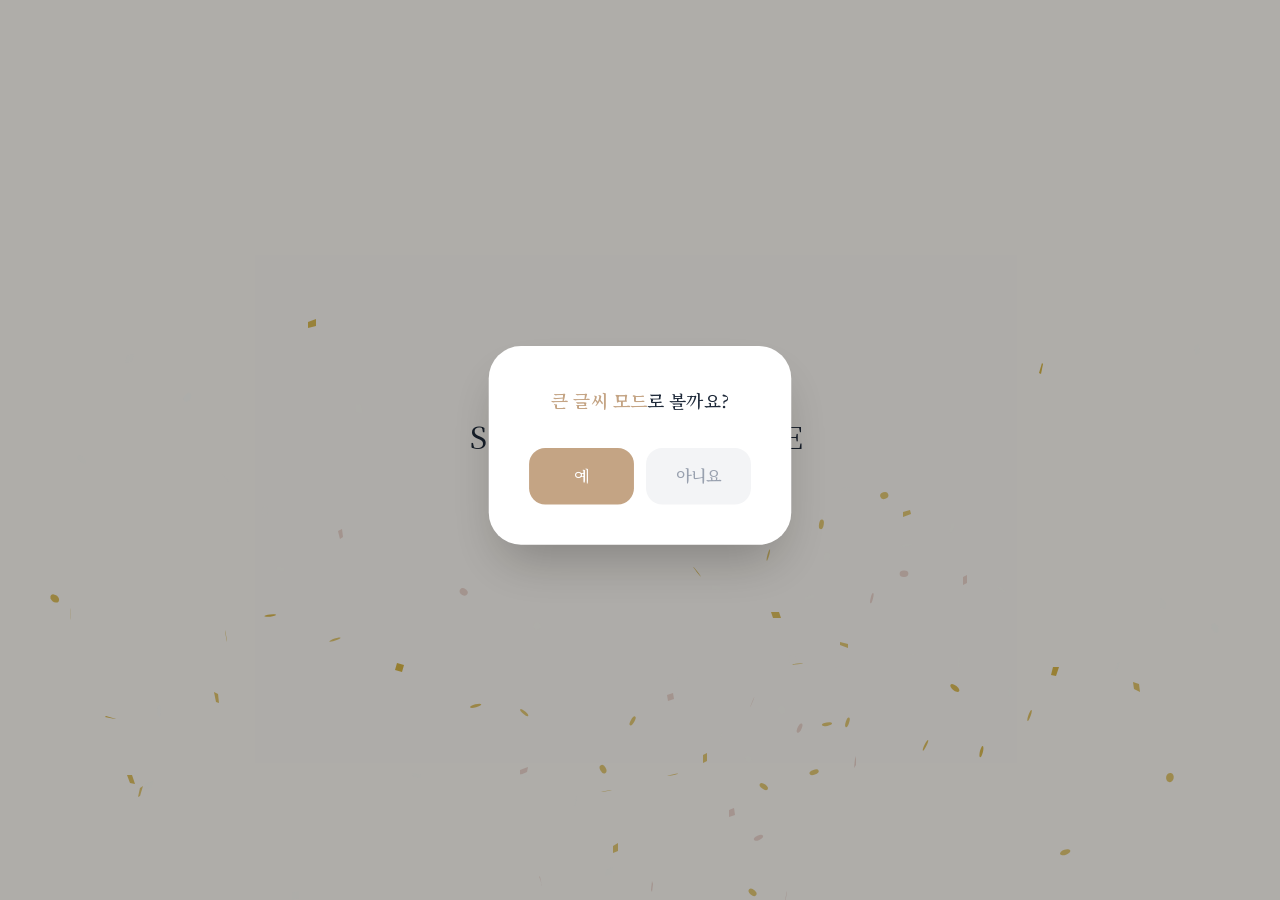
<file: index.html>
<!DOCTYPE html><!--SJXsFHcbrGxbJBCR1Rssv--><html lang="ko"><head><meta charSet="utf-8"/><meta name="viewport" content="width=device-width, initial-scale=1"/><link rel="preload" href="/_next/static/media/7fc9c92292d32c4a-s.p.c199330c.woff2" as="font" crossorigin="" type="font/woff2"/><link rel="stylesheet" href="/_next/static/chunks/a2e55957f6ae6c94.css" data-precedence="next"/><link rel="stylesheet" href="/_next/static/chunks/4ed52b1478c14b92.css" data-precedence="next"/><link rel="preload" as="script" fetchPriority="low" href="/_next/static/chunks/16852fb8069d132a.js"/><script src="/_next/static/chunks/249261e921aeebba.js" async=""></script><script src="/_next/static/chunks/843c88409c9e288c.js" async=""></script><script src="/_next/static/chunks/turbopack-92a20283c823943e.js" async=""></script><script src="/_next/static/chunks/240461da8f3815e6.js" async=""></script><script src="/_next/static/chunks/4fd93823156e59e8.js" async=""></script><script src="/_next/static/chunks/c2e57147fd217d70.js" async=""></script><link rel="preload" href="https://oapi.map.naver.com/openapi/v3/maps.js?ncpKeyId=q0kxvfnkkh" as="script"/><meta name="next-size-adjust" content=""/><title>Invitation</title><meta name="description" content="2026년 9월 6일 오후 4시 40분"/><meta property="og:title" content="전수현 ❤️ 안재경 결혼합니다"/><meta property="og:description" content="2026년 9월 6일 오후 4시 40분"/><meta property="og:image" content="https://jk-and-sh.kro.kr/images/og.jpg"/><meta property="og:image:width" content="1200"/><meta property="og:image:height" content="630"/><meta name="twitter:card" content="summary_large_image"/><meta name="twitter:title" content="전수현 ❤️ 안재경 결혼합니다"/><meta name="twitter:description" content="2026년 9월 6일 오후 4시 40분"/><meta name="twitter:image" content="https://jk-and-sh.kro.kr/images/og.jpg"/><meta name="twitter:image:width" content="1200"/><meta name="twitter:image:height" content="630"/><link rel="icon" href="/favicon.ico?favicon.0b3bf435.ico" sizes="256x256" type="image/x-icon"/><link rel="icon" href="/icons/heart.png"/><script src="/_next/static/chunks/a6dad97d9634a72d.js" noModule=""></script></head><body class="noto_serif_kr_407ec13b-module__fjIavW__className bg-[#FAF7F2] text-gray-800"><div hidden=""><!--$--><!--/$--></div><script>(self.__next_s=self.__next_s||[]).push(["https://oapi.map.naver.com/openapi/v3/maps.js?ncpKeyId=q0kxvfnkkh",{}])</script><div class="min-h-screen flex justify-center"><div class="w-full max-w-md"><div class="fixed inset-0 z-[9999] flex items-center justify-center bg-[#FAF7F2] h-[100dvh]"><canvas class="fixed top-0 left-0 w-screen h-screen pointer-events-none z-[10000]"></canvas><div class="relative z-[10001] text-center"><div style="opacity:0;transform:translateY(10px)"><span class="text-[10px] tracking-[0.5em] text-gray-400 uppercase font-light">Wedding Invitation</span></div><h1 class="mt-4 text-3xl font-extralight tracking-[0.25em] text-gray-800" style="opacity:0;transform:scale(0.85)">SAVE THE DATE</h1><div class="h-[1px] bg-gray-200 my-6 mx-auto" style="width:0px"></div><p class="text-[13px] text-gray-500 tracking-[0.3em] font-light" style="opacity:0">2026. 09. 06</p></div></div><!--$--><!--/$--></div></div><script src="/_next/static/chunks/16852fb8069d132a.js" id="_R_" async=""></script><script>(self.__next_f=self.__next_f||[]).push([0])</script><script>self.__next_f.push([1,"1:\"$Sreact.fragment\"\n2:I[79520,[\"/_next/static/chunks/240461da8f3815e6.js\"],\"\"]\n3:I[39756,[\"/_next/static/chunks/4fd93823156e59e8.js\"],\"default\"]\n4:I[37457,[\"/_next/static/chunks/4fd93823156e59e8.js\"],\"default\"]\n5:I[47257,[\"/_next/static/chunks/4fd93823156e59e8.js\"],\"ClientPageRoot\"]\n6:I[31713,[\"/_next/static/chunks/240461da8f3815e6.js\",\"/_next/static/chunks/c2e57147fd217d70.js\"],\"default\"]\n9:I[97367,[\"/_next/static/chunks/4fd93823156e59e8.js\"],\"OutletBoundary\"]\na:\"$Sreact.suspense\"\nc:I[97367,[\"/_next/static/chunks/4fd93823156e59e8.js\"],\"ViewportBoundary\"]\ne:I[97367,[\"/_next/static/chunks/4fd93823156e59e8.js\"],\"MetadataBoundary\"]\n10:I[68027,[],\"default\"]\n:HL[\"/_next/static/chunks/a2e55957f6ae6c94.css\",\"style\"]\n:HL[\"/_next/static/chunks/4ed52b1478c14b92.css\",\"style\"]\n:HL[\"/_next/static/media/7fc9c92292d32c4a-s.p.c199330c.woff2\",\"font\",{\"crossOrigin\":\"\",\"type\":\"font/woff2\"}]\n"])</script><script>self.__next_f.push([1,"0:{\"P\":null,\"b\":\"SJXsFHcbrGxbJBCR1Rssv\",\"c\":[\"\",\"\"],\"q\":\"\",\"i\":false,\"f\":[[[\"\",{\"children\":[\"__PAGE__\",{}]},\"$undefined\",\"$undefined\",true],[[\"$\",\"$1\",\"c\",{\"children\":[[[\"$\",\"link\",\"0\",{\"rel\":\"stylesheet\",\"href\":\"/_next/static/chunks/a2e55957f6ae6c94.css\",\"precedence\":\"next\",\"crossOrigin\":\"$undefined\",\"nonce\":\"$undefined\"}],[\"$\",\"link\",\"1\",{\"rel\":\"stylesheet\",\"href\":\"/_next/static/chunks/4ed52b1478c14b92.css\",\"precedence\":\"next\",\"crossOrigin\":\"$undefined\",\"nonce\":\"$undefined\"}],[\"$\",\"script\",\"script-0\",{\"src\":\"/_next/static/chunks/240461da8f3815e6.js\",\"async\":true,\"nonce\":\"$undefined\"}]],[\"$\",\"html\",null,{\"lang\":\"ko\",\"children\":[\"$\",\"body\",null,{\"className\":\"noto_serif_kr_407ec13b-module__fjIavW__className bg-[#FAF7F2] text-gray-800\",\"children\":[[\"$\",\"$L2\",null,{\"strategy\":\"beforeInteractive\",\"src\":\"https://oapi.map.naver.com/openapi/v3/maps.js?ncpKeyId=q0kxvfnkkh\"}],[\"$\",\"div\",null,{\"className\":\"min-h-screen flex justify-center\",\"children\":[\"$\",\"div\",null,{\"className\":\"w-full max-w-md\",\"children\":[\"$\",\"$L3\",null,{\"parallelRouterKey\":\"children\",\"error\":\"$undefined\",\"errorStyles\":\"$undefined\",\"errorScripts\":\"$undefined\",\"template\":[\"$\",\"$L4\",null,{}],\"templateStyles\":\"$undefined\",\"templateScripts\":\"$undefined\",\"notFound\":[[[\"$\",\"title\",null,{\"children\":\"404: This page could not be found.\"}],[\"$\",\"div\",null,{\"style\":{\"fontFamily\":\"system-ui,\\\"Segoe UI\\\",Roboto,Helvetica,Arial,sans-serif,\\\"Apple Color Emoji\\\",\\\"Segoe UI Emoji\\\"\",\"height\":\"100vh\",\"textAlign\":\"center\",\"display\":\"flex\",\"flexDirection\":\"column\",\"alignItems\":\"center\",\"justifyContent\":\"center\"},\"children\":[\"$\",\"div\",null,{\"children\":[[\"$\",\"style\",null,{\"dangerouslySetInnerHTML\":{\"__html\":\"body{color:#000;background:#fff;margin:0}.next-error-h1{border-right:1px solid rgba(0,0,0,.3)}@media (prefers-color-scheme:dark){body{color:#fff;background:#000}.next-error-h1{border-right:1px solid rgba(255,255,255,.3)}}\"}}],[\"$\",\"h1\",null,{\"className\":\"next-error-h1\",\"style\":{\"display\":\"inline-block\",\"margin\":\"0 20px 0 0\",\"padding\":\"0 23px 0 0\",\"fontSize\":24,\"fontWeight\":500,\"verticalAlign\":\"top\",\"lineHeight\":\"49px\"},\"children\":404}],[\"$\",\"div\",null,{\"style\":{\"display\":\"inline-block\"},\"children\":[\"$\",\"h2\",null,{\"style\":{\"fontSize\":14,\"fontWeight\":400,\"lineHeight\":\"49px\",\"margin\":0},\"children\":\"This page could not be found.\"}]}]]}]}]],[]],\"forbidden\":\"$undefined\",\"unauthorized\":\"$undefined\"}]}]}]]}]}]]}],{\"children\":[[\"$\",\"$1\",\"c\",{\"children\":[[\"$\",\"$L5\",null,{\"Component\":\"$6\",\"serverProvidedParams\":{\"searchParams\":{},\"params\":{},\"promises\":[\"$@7\",\"$@8\"]}}],[[\"$\",\"script\",\"script-0\",{\"src\":\"/_next/static/chunks/c2e57147fd217d70.js\",\"async\":true,\"nonce\":\"$undefined\"}]],[\"$\",\"$L9\",null,{\"children\":[\"$\",\"$a\",null,{\"name\":\"Next.MetadataOutlet\",\"children\":\"$@b\"}]}]]}],{},null,false,false]},null,false,false],[\"$\",\"$1\",\"h\",{\"children\":[null,[\"$\",\"$Lc\",null,{\"children\":\"$Ld\"}],[\"$\",\"div\",null,{\"hidden\":true,\"children\":[\"$\",\"$Le\",null,{\"children\":[\"$\",\"$a\",null,{\"name\":\"Next.Metadata\",\"children\":\"$Lf\"}]}]}],[\"$\",\"meta\",null,{\"name\":\"next-size-adjust\",\"content\":\"\"}]]}],false]],\"m\":\"$undefined\",\"G\":[\"$10\",[]],\"S\":true}\n"])</script><script>self.__next_f.push([1,"7:{}\n8:\"$0:f:0:1:1:children:0:props:children:0:props:serverProvidedParams:params\"\n"])</script><script>self.__next_f.push([1,"d:[[\"$\",\"meta\",\"0\",{\"charSet\":\"utf-8\"}],[\"$\",\"meta\",\"1\",{\"name\":\"viewport\",\"content\":\"width=device-width, initial-scale=1\"}]]\n"])</script><script>self.__next_f.push([1,"11:I[27201,[\"/_next/static/chunks/4fd93823156e59e8.js\"],\"IconMark\"]\nb:null\nf:[[\"$\",\"title\",\"0\",{\"children\":\"Invitation\"}],[\"$\",\"meta\",\"1\",{\"name\":\"description\",\"content\":\"2026년 9월 6일 오후 4시 40분\"}],[\"$\",\"meta\",\"2\",{\"property\":\"og:title\",\"content\":\"전수현 ❤️ 안재경 결혼합니다\"}],[\"$\",\"meta\",\"3\",{\"property\":\"og:description\",\"content\":\"2026년 9월 6일 오후 4시 40분\"}],[\"$\",\"meta\",\"4\",{\"property\":\"og:image\",\"content\":\"https://jk-and-sh.kro.kr/images/og.jpg\"}],[\"$\",\"meta\",\"5\",{\"property\":\"og:image:width\",\"content\":\"1200\"}],[\"$\",\"meta\",\"6\",{\"property\":\"og:image:height\",\"content\":\"630\"}],[\"$\",\"meta\",\"7\",{\"name\":\"twitter:card\",\"content\":\"summary_large_image\"}],[\"$\",\"meta\",\"8\",{\"name\":\"twitter:title\",\"content\":\"전수현 ❤️ 안재경 결혼합니다\"}],[\"$\",\"meta\",\"9\",{\"name\":\"twitter:description\",\"content\":\"2026년 9월 6일 오후 4시 40분\"}],[\"$\",\"meta\",\"10\",{\"name\":\"twitter:image\",\"content\":\"https://jk-and-sh.kro.kr/images/og.jpg\"}],[\"$\",\"meta\",\"11\",{\"name\":\"twitter:image:width\",\"content\":\"1200\"}],[\"$\",\"meta\",\"12\",{\"name\":\"twitter:image:height\",\"content\":\"630\"}],[\"$\",\"link\",\"13\",{\"rel\":\"icon\",\"href\":\"/favicon.ico?favicon.0b3bf435.ico\",\"sizes\":\"256x256\",\"type\":\"image/x-icon\"}],[\"$\",\"link\",\"14\",{\"rel\":\"icon\",\"href\":\"/icons/heart.png\"}],[\"$\",\"$L11\",\"15\",{}]]\n"])</script></body></html>
</file>
<file: _next/static/chunks/a2e55957f6ae6c94.css>
@layer properties{@supports (((-webkit-hyphens:none)) and (not (margin-trim:inline))) or ((-moz-orient:inline) and (not (color:rgb(from red r g b)))){*,:before,:after,::backdrop{--tw-translate-x:0;--tw-translate-y:0;--tw-translate-z:0;--tw-scale-x:1;--tw-scale-y:1;--tw-scale-z:1;--tw-rotate-x:initial;--tw-rotate-y:initial;--tw-rotate-z:initial;--tw-skew-x:initial;--tw-skew-y:initial;--tw-space-y-reverse:0;--tw-border-style:solid;--tw-gradient-position:initial;--tw-gradient-from:#0000;--tw-gradient-via:#0000;--tw-gradient-to:#0000;--tw-gradient-stops:initial;--tw-gradient-via-stops:initial;--tw-gradient-from-position:0%;--tw-gradient-via-position:50%;--tw-gradient-to-position:100%;--tw-leading:initial;--tw-font-weight:initial;--tw-tracking:initial;--tw-ordinal:initial;--tw-slashed-zero:initial;--tw-numeric-figure:initial;--tw-numeric-spacing:initial;--tw-numeric-fraction:initial;--tw-shadow:0 0 #0000;--tw-shadow-color:initial;--tw-shadow-alpha:100%;--tw-inset-shadow:0 0 #0000;--tw-inset-shadow-color:initial;--tw-inset-shadow-alpha:100%;--tw-ring-color:initial;--tw-ring-shadow:0 0 #0000;--tw-inset-ring-color:initial;--tw-inset-ring-shadow:0 0 #0000;--tw-ring-inset:initial;--tw-ring-offset-width:0px;--tw-ring-offset-color:#fff;--tw-ring-offset-shadow:0 0 #0000;--tw-blur:initial;--tw-brightness:initial;--tw-contrast:initial;--tw-grayscale:initial;--tw-hue-rotate:initial;--tw-invert:initial;--tw-opacity:initial;--tw-saturate:initial;--tw-sepia:initial;--tw-drop-shadow:initial;--tw-drop-shadow-color:initial;--tw-drop-shadow-alpha:100%;--tw-drop-shadow-size:initial;--tw-backdrop-blur:initial;--tw-backdrop-brightness:initial;--tw-backdrop-contrast:initial;--tw-backdrop-grayscale:initial;--tw-backdrop-hue-rotate:initial;--tw-backdrop-invert:initial;--tw-backdrop-opacity:initial;--tw-backdrop-saturate:initial;--tw-backdrop-sepia:initial;--tw-duration:initial}}}@layer theme{:root,:host{--font-sans:ui-sans-serif,system-ui,sans-serif,"Apple Color Emoji","Segoe UI Emoji","Segoe UI Symbol","Noto Color Emoji";--font-mono:ui-monospace,SFMono-Regular,Menlo,Monaco,Consolas,"Liberation Mono","Courier New",monospace;--color-green-600:#00a544;--color-blue-600:#155dfc;--color-pink-100:#fce7f3;--color-pink-300:#fda5d5;--color-pink-400:#fb64b6;--color-gray-50:#f9fafb;--color-gray-100:#f3f4f6;--color-gray-200:#e5e7eb;--color-gray-300:#d1d5dc;--color-gray-400:#99a1af;--color-gray-500:#6a7282;--color-gray-600:#4a5565;--color-gray-700:#364153;--color-gray-800:#1e2939;--color-gray-900:#101828;--color-black:#000;--color-white:#fff;--spacing:.25rem;--container-md:28rem;--container-lg:32rem;--text-xs:.75rem;--text-xs--line-height:calc(1/.75);--text-sm:.875rem;--text-sm--line-height:calc(1.25/.875);--text-xl:1.25rem;--text-xl--line-height:calc(1.75/1.25);--text-2xl:1.5rem;--text-2xl--line-height:calc(2/1.5);--text-3xl:1.875rem;--text-3xl--line-height:calc(2.25/1.875);--text-5xl:3rem;--text-5xl--line-height:1;--font-weight-extralight:200;--font-weight-light:300;--font-weight-normal:400;--font-weight-medium:500;--font-weight-semibold:600;--font-weight-bold:700;--tracking-tighter:-.05em;--tracking-tight:-.025em;--tracking-wide:.025em;--tracking-widest:.1em;--leading-relaxed:1.625;--leading-loose:2;--radius-md:.375rem;--radius-lg:.5rem;--radius-xl:.75rem;--radius-2xl:1rem;--radius-3xl:1.5rem;--blur-sm:8px;--blur-md:12px;--default-transition-duration:.15s;--default-transition-timing-function:cubic-bezier(.4,0,.2,1);--default-font-family:var(--font-sans);--default-mono-font-family:var(--font-mono)}@supports (color:lab(0% 0 0)){:root,:host{--color-green-600:lab(59.0978% -58.6621 41.2579);--color-blue-600:lab(44.0605% 29.0279 -86.0352);--color-pink-100:lab(93.5864% 9.01193 -3.15079);--color-pink-300:lab(77.8308% 38.525 -10.5394);--color-pink-400:lab(64.5597% 64.3615 -12.7988);--color-gray-50:lab(98.2596% -.247031 -.706708);--color-gray-100:lab(96.1596% -.0823438 -1.13575);--color-gray-200:lab(91.6229% -.159115 -2.26791);--color-gray-300:lab(85.1236% -.612259 -3.7138);--color-gray-400:lab(65.9269% -.832707 -8.17473);--color-gray-500:lab(47.7841% -.393182 -10.0268);--color-gray-600:lab(35.6337% -1.58697 -10.8425);--color-gray-700:lab(27.1134% -.956401 -12.3224);--color-gray-800:lab(16.1051% -1.18239 -11.7533);--color-gray-900:lab(8.11897% .811279 -12.254)}}}@layer base{*,:after,:before,::backdrop{box-sizing:border-box;border:0 solid;margin:0;padding:0}::file-selector-button{box-sizing:border-box;border:0 solid;margin:0;padding:0}html,:host{-webkit-text-size-adjust:100%;tab-size:4;line-height:1.5;font-family:var(--default-font-family,ui-sans-serif,system-ui,sans-serif,"Apple Color Emoji","Segoe UI Emoji","Segoe UI Symbol","Noto Color Emoji");font-feature-settings:var(--default-font-feature-settings,normal);font-variation-settings:var(--default-font-variation-settings,normal);-webkit-tap-highlight-color:transparent}hr{height:0;color:inherit;border-top-width:1px}abbr:where([title]){-webkit-text-decoration:underline dotted;text-decoration:underline dotted}h1,h2,h3,h4,h5,h6{font-size:inherit;font-weight:inherit}a{color:inherit;-webkit-text-decoration:inherit;-webkit-text-decoration:inherit;-webkit-text-decoration:inherit;-webkit-text-decoration:inherit;text-decoration:inherit}b,strong{font-weight:bolder}code,kbd,samp,pre{font-family:var(--default-mono-font-family,ui-monospace,SFMono-Regular,Menlo,Monaco,Consolas,"Liberation Mono","Courier New",monospace);font-feature-settings:var(--default-mono-font-feature-settings,normal);font-variation-settings:var(--default-mono-font-variation-settings,normal);font-size:1em}small{font-size:80%}sub,sup{vertical-align:baseline;font-size:75%;line-height:0;position:relative}sub{bottom:-.25em}sup{top:-.5em}table{text-indent:0;border-color:inherit;border-collapse:collapse}:-moz-focusring{outline:auto}progress{vertical-align:baseline}summary{display:list-item}ol,ul,menu{list-style:none}img,svg,video,canvas,audio,iframe,embed,object{vertical-align:middle;display:block}img,video{max-width:100%;height:auto}button,input,select,optgroup,textarea{font:inherit;font-feature-settings:inherit;font-variation-settings:inherit;letter-spacing:inherit;color:inherit;opacity:1;background-color:#0000;border-radius:0}::file-selector-button{font:inherit;font-feature-settings:inherit;font-variation-settings:inherit;letter-spacing:inherit;color:inherit;opacity:1;background-color:#0000;border-radius:0}:where(select:is([multiple],[size])) optgroup{font-weight:bolder}:where(select:is([multiple],[size])) optgroup option{padding-inline-start:20px}::file-selector-button{margin-inline-end:4px}::placeholder{opacity:1}@supports (not ((-webkit-appearance:-apple-pay-button))) or (contain-intrinsic-size:1px){::placeholder{color:currentColor}@supports (color:color-mix(in lab, red, red)){::placeholder{color:color-mix(in oklab,currentcolor 50%,transparent)}}}textarea{resize:vertical}::-webkit-search-decoration{-webkit-appearance:none}::-webkit-date-and-time-value{min-height:1lh;text-align:inherit}::-webkit-datetime-edit{display:inline-flex}::-webkit-datetime-edit-fields-wrapper{padding:0}::-webkit-datetime-edit{padding-block:0}::-webkit-datetime-edit-year-field{padding-block:0}::-webkit-datetime-edit-month-field{padding-block:0}::-webkit-datetime-edit-day-field{padding-block:0}::-webkit-datetime-edit-hour-field{padding-block:0}::-webkit-datetime-edit-minute-field{padding-block:0}::-webkit-datetime-edit-second-field{padding-block:0}::-webkit-datetime-edit-millisecond-field{padding-block:0}::-webkit-datetime-edit-meridiem-field{padding-block:0}::-webkit-calendar-picker-indicator{line-height:1}:-moz-ui-invalid{box-shadow:none}button,input:where([type=button],[type=reset],[type=submit]){appearance:button}::file-selector-button{appearance:button}::-webkit-inner-spin-button{height:auto}::-webkit-outer-spin-button{height:auto}[hidden]:where(:not([hidden=until-found])){display:none!important}}@layer components;@layer utilities{.pointer-events-auto{pointer-events:auto}.pointer-events-none{pointer-events:none}.absolute{position:absolute}.fixed{position:fixed}.relative{position:relative}.inset-0{inset:calc(var(--spacing)*0)}.inset-x-0{inset-inline:calc(var(--spacing)*0)}.top-0{top:calc(var(--spacing)*0)}.top-1\/2{top:50%}.top-6{top:calc(var(--spacing)*6)}.top-12{top:calc(var(--spacing)*12)}.right-2{right:calc(var(--spacing)*2)}.right-3{right:calc(var(--spacing)*3)}.right-6{right:calc(var(--spacing)*6)}.bottom-0{bottom:calc(var(--spacing)*0)}.bottom-3{bottom:calc(var(--spacing)*3)}.bottom-10{bottom:calc(var(--spacing)*10)}.left-0{left:calc(var(--spacing)*0)}.left-1\/2{left:50%}.left-2{left:calc(var(--spacing)*2)}.z-0{z-index:0}.z-10{z-index:10}.z-20{z-index:20}.z-30{z-index:30}.z-\[25\]{z-index:25}.z-\[100\]{z-index:100}.z-\[110\]{z-index:110}.z-\[9999\]{z-index:9999}.z-\[10000\]{z-index:10000}.z-\[10001\]{z-index:10001}.z-\[99999\]{z-index:99999}.m-auto{margin:auto}.mx-1{margin-inline:calc(var(--spacing)*1)}.mx-auto{margin-inline:auto}.my-6{margin-block:calc(var(--spacing)*6)}.mt-1{margin-top:calc(var(--spacing)*1)}.mt-4{margin-top:calc(var(--spacing)*4)}.mt-5{margin-top:calc(var(--spacing)*5)}.mt-6{margin-top:calc(var(--spacing)*6)}.mt-8{margin-top:calc(var(--spacing)*8)}.mt-20{margin-top:calc(var(--spacing)*20)}.mt-24{margin-top:calc(var(--spacing)*24)}.mr-1\.5{margin-right:calc(var(--spacing)*1.5)}.mb-1{margin-bottom:calc(var(--spacing)*1)}.mb-2{margin-bottom:calc(var(--spacing)*2)}.mb-3{margin-bottom:calc(var(--spacing)*3)}.mb-4{margin-bottom:calc(var(--spacing)*4)}.mb-6{margin-bottom:calc(var(--spacing)*6)}.mb-8{margin-bottom:calc(var(--spacing)*8)}.mb-10{margin-bottom:calc(var(--spacing)*10)}.mb-12{margin-bottom:calc(var(--spacing)*12)}.mb-16{margin-bottom:calc(var(--spacing)*16)}.ml-1{margin-left:calc(var(--spacing)*1)}.flex{display:flex}.grid{display:grid}.aspect-square{aspect-ratio:1}.h-1{height:calc(var(--spacing)*1)}.h-1\.5{height:calc(var(--spacing)*1.5)}.h-3{height:calc(var(--spacing)*3)}.h-4{height:calc(var(--spacing)*4)}.h-7{height:calc(var(--spacing)*7)}.h-8{height:calc(var(--spacing)*8)}.h-24{height:calc(var(--spacing)*24)}.h-\[1\.8em\]{height:1.8em}.h-\[1px\]{height:1px}.h-\[100dvh\]{height:100dvh}.h-\[280px\]{height:280px}.h-full{height:100%}.h-screen{height:100vh}.max-h-\[32rem\]{max-height:32rem}.max-h-\[85vh\]{max-height:85vh}.min-h-screen{min-height:100vh}.w-1\.5{width:calc(var(--spacing)*1.5)}.w-3{width:calc(var(--spacing)*3)}.w-4{width:calc(var(--spacing)*4)}.w-6{width:calc(var(--spacing)*6)}.w-7{width:calc(var(--spacing)*7)}.w-8{width:calc(var(--spacing)*8)}.w-20{width:calc(var(--spacing)*20)}.w-72{width:calc(var(--spacing)*72)}.w-\[1\.4em\]{width:1.4em}.w-\[2px\]{width:2px}.w-auto{width:auto}.w-full{width:100%}.w-screen{width:100vw}.max-w-\[95vw\]{max-width:95vw}.max-w-\[280px\]{max-width:280px}.max-w-\[300px\]{max-width:300px}.max-w-\[320px\]{max-width:320px}.max-w-lg{max-width:var(--container-lg)}.max-w-md{max-width:var(--container-md)}.flex-1{flex:1}.-translate-x-1\/2{--tw-translate-x:calc(calc(1/2*100%)*-1);translate:var(--tw-translate-x)var(--tw-translate-y)}.-translate-y-1\/2{--tw-translate-y:calc(calc(1/2*100%)*-1);translate:var(--tw-translate-x)var(--tw-translate-y)}.scale-125{--tw-scale-x:125%;--tw-scale-y:125%;--tw-scale-z:125%;scale:var(--tw-scale-x)var(--tw-scale-y)}.rotate-180{rotate:180deg}.transform{transform:var(--tw-rotate-x,)var(--tw-rotate-y,)var(--tw-rotate-z,)var(--tw-skew-x,)var(--tw-skew-y,)}.cursor-pointer{cursor:pointer}.resize{resize:both}.appearance-none{appearance:none}.grid-cols-2{grid-template-columns:repeat(2,minmax(0,1fr))}.grid-cols-3{grid-template-columns:repeat(3,minmax(0,1fr))}.grid-cols-7{grid-template-columns:repeat(7,minmax(0,1fr))}.flex-col{flex-direction:column}.items-center{align-items:center}.items-end{align-items:flex-end}.justify-between{justify-content:space-between}.justify-center{justify-content:center}.justify-end{justify-content:flex-end}.gap-0\.5{gap:calc(var(--spacing)*.5)}.gap-1\.5{gap:calc(var(--spacing)*1.5)}.gap-2{gap:calc(var(--spacing)*2)}.gap-3{gap:calc(var(--spacing)*3)}.gap-4{gap:calc(var(--spacing)*4)}.gap-8{gap:calc(var(--spacing)*8)}.gap-\[2px\]{gap:2px}:where(.space-y-1>:not(:last-child)){--tw-space-y-reverse:0;margin-block-start:calc(calc(var(--spacing)*1)*var(--tw-space-y-reverse));margin-block-end:calc(calc(var(--spacing)*1)*calc(1 - var(--tw-space-y-reverse)))}:where(.space-y-1\.5>:not(:last-child)){--tw-space-y-reverse:0;margin-block-start:calc(calc(var(--spacing)*1.5)*var(--tw-space-y-reverse));margin-block-end:calc(calc(var(--spacing)*1.5)*calc(1 - var(--tw-space-y-reverse)))}:where(.space-y-2>:not(:last-child)){--tw-space-y-reverse:0;margin-block-start:calc(calc(var(--spacing)*2)*var(--tw-space-y-reverse));margin-block-end:calc(calc(var(--spacing)*2)*calc(1 - var(--tw-space-y-reverse)))}:where(.space-y-3>:not(:last-child)){--tw-space-y-reverse:0;margin-block-start:calc(calc(var(--spacing)*3)*var(--tw-space-y-reverse));margin-block-end:calc(calc(var(--spacing)*3)*calc(1 - var(--tw-space-y-reverse)))}:where(.space-y-4>:not(:last-child)){--tw-space-y-reverse:0;margin-block-start:calc(calc(var(--spacing)*4)*var(--tw-space-y-reverse));margin-block-end:calc(calc(var(--spacing)*4)*calc(1 - var(--tw-space-y-reverse)))}:where(.space-y-12>:not(:last-child)){--tw-space-y-reverse:0;margin-block-start:calc(calc(var(--spacing)*12)*var(--tw-space-y-reverse));margin-block-end:calc(calc(var(--spacing)*12)*calc(1 - var(--tw-space-y-reverse)))}.gap-y-3{row-gap:calc(var(--spacing)*3)}.overflow-hidden{overflow:hidden}.rounded{border-radius:.25rem}.rounded-2xl{border-radius:var(--radius-2xl)}.rounded-3xl{border-radius:var(--radius-3xl)}.rounded-\[2rem\]{border-radius:2rem}.rounded-full{border-radius:3.40282e38px}.rounded-lg{border-radius:var(--radius-lg)}.rounded-md{border-radius:var(--radius-md)}.rounded-xl{border-radius:var(--radius-xl)}.border{border-style:var(--tw-border-style);border-width:1px}.border-b{border-bottom-style:var(--tw-border-style);border-bottom-width:1px}.border-\[\#E2C2B9\]{border-color:#e2c2b9}.border-gray-100{border-color:var(--color-gray-100)}.border-gray-100\/50{border-color:#f3f4f680}@supports (color:color-mix(in lab, red, red)){.border-gray-100\/50{border-color:color-mix(in oklab,var(--color-gray-100)50%,transparent)}}.border-gray-200{border-color:var(--color-gray-200)}.border-pink-100{border-color:var(--color-pink-100)}.border-white\/30{border-color:#ffffff4d}@supports (color:color-mix(in lab, red, red)){.border-white\/30{border-color:color-mix(in oklab,var(--color-white)30%,transparent)}}.bg-\[\#333333\]\/20{background-color:#3333;background-color:lab(21.2467% 0 0/.2)}.bg-\[\#C4A484\]{background-color:#c4a484}.bg-\[\#FAF7F2\]{background-color:#faf7f2}.bg-\[\#FFD1DC\]\/60{background-color:#ffd1dc99;background-color:lab(88.111% 17.9181 .97034/.6)}.bg-black{background-color:var(--color-black)}.bg-black\/30{background-color:#0000004d}@supports (color:color-mix(in lab, red, red)){.bg-black\/30{background-color:color-mix(in oklab,var(--color-black)30%,transparent)}}.bg-black\/40{background-color:#0006}@supports (color:color-mix(in lab, red, red)){.bg-black\/40{background-color:color-mix(in oklab,var(--color-black)40%,transparent)}}.bg-gray-50{background-color:var(--color-gray-50)}.bg-gray-100{background-color:var(--color-gray-100)}.bg-gray-200{background-color:var(--color-gray-200)}.bg-gray-600\/90{background-color:#4a5565e6}@supports (color:color-mix(in lab, red, red)){.bg-gray-600\/90{background-color:color-mix(in oklab,var(--color-gray-600)90%,transparent)}}.bg-gray-800{background-color:var(--color-gray-800)}.bg-pink-300{background-color:var(--color-pink-300)}.bg-white{background-color:var(--color-white)}.bg-white\/30{background-color:#ffffff4d}@supports (color:color-mix(in lab, red, red)){.bg-white\/30{background-color:color-mix(in oklab,var(--color-white)30%,transparent)}}.bg-white\/50{background-color:#ffffff80}@supports (color:color-mix(in lab, red, red)){.bg-white\/50{background-color:color-mix(in oklab,var(--color-white)50%,transparent)}}.bg-white\/80{background-color:#fffc}@supports (color:color-mix(in lab, red, red)){.bg-white\/80{background-color:color-mix(in oklab,var(--color-white)80%,transparent)}}.bg-gradient-to-b{--tw-gradient-position:to bottom in oklab;background-image:linear-gradient(var(--tw-gradient-stops))}.bg-gradient-to-t{--tw-gradient-position:to top in oklab;background-image:linear-gradient(var(--tw-gradient-stops))}.from-\[\#FAF7F2\]{--tw-gradient-from:#faf7f2;--tw-gradient-stops:var(--tw-gradient-via-stops,var(--tw-gradient-position),var(--tw-gradient-from)var(--tw-gradient-from-position),var(--tw-gradient-to)var(--tw-gradient-to-position))}.from-transparent{--tw-gradient-from:transparent;--tw-gradient-stops:var(--tw-gradient-via-stops,var(--tw-gradient-position),var(--tw-gradient-from)var(--tw-gradient-from-position),var(--tw-gradient-to)var(--tw-gradient-to-position))}.via-\[\#FAF7F2\]\/80{--tw-gradient-via:#faf7f2cc;--tw-gradient-via-stops:var(--tw-gradient-position),var(--tw-gradient-from)var(--tw-gradient-from-position),var(--tw-gradient-via)var(--tw-gradient-via-position),var(--tw-gradient-to)var(--tw-gradient-to-position);--tw-gradient-stops:var(--tw-gradient-via-stops)}@supports (color:lab(0% 0 0)){.via-\[\#FAF7F2\]\/80{--tw-gradient-via:lab(97.3617% .39041 2.78084/.8)}}.via-transparent{--tw-gradient-via:transparent;--tw-gradient-via-stops:var(--tw-gradient-position),var(--tw-gradient-from)var(--tw-gradient-from-position),var(--tw-gradient-via)var(--tw-gradient-via-position),var(--tw-gradient-to)var(--tw-gradient-to-position);--tw-gradient-stops:var(--tw-gradient-via-stops)}.via-50\%{--tw-gradient-via-position:50%}.to-\[\#FAF7F2\]{--tw-gradient-to:#faf7f2;--tw-gradient-stops:var(--tw-gradient-via-stops,var(--tw-gradient-position),var(--tw-gradient-from)var(--tw-gradient-from-position),var(--tw-gradient-to)var(--tw-gradient-to-position))}.to-transparent{--tw-gradient-to:transparent;--tw-gradient-stops:var(--tw-gradient-via-stops,var(--tw-gradient-position),var(--tw-gradient-from)var(--tw-gradient-from-position),var(--tw-gradient-to)var(--tw-gradient-to-position))}.to-95\%{--tw-gradient-to-position:95%}.\[mask-image\:linear-gradient\(to_top\,black_70\%\,transparent_100\%\)\]{-webkit-mask-image:linear-gradient(#0000 0%,#000 30%);mask-image:linear-gradient(#0000 0%,#000 30%)}.object-contain{object-fit:contain}.object-cover{object-fit:cover}.p-2{padding:calc(var(--spacing)*2)}.p-4{padding:calc(var(--spacing)*4)}.p-6{padding:calc(var(--spacing)*6)}.p-10{padding:calc(var(--spacing)*10)}.px-1{padding-inline:calc(var(--spacing)*1)}.px-2{padding-inline:calc(var(--spacing)*2)}.px-2\.5{padding-inline:calc(var(--spacing)*2.5)}.px-3{padding-inline:calc(var(--spacing)*3)}.px-4{padding-inline:calc(var(--spacing)*4)}.px-5{padding-inline:calc(var(--spacing)*5)}.px-6{padding-inline:calc(var(--spacing)*6)}.px-7{padding-inline:calc(var(--spacing)*7)}.px-8{padding-inline:calc(var(--spacing)*8)}.py-0\.5{padding-block:calc(var(--spacing)*.5)}.py-1{padding-block:calc(var(--spacing)*1)}.py-1\.5{padding-block:calc(var(--spacing)*1.5)}.py-2{padding-block:calc(var(--spacing)*2)}.py-2\.5{padding-block:calc(var(--spacing)*2.5)}.py-3{padding-block:calc(var(--spacing)*3)}.py-4{padding-block:calc(var(--spacing)*4)}.py-12{padding-block:calc(var(--spacing)*12)}.py-16{padding-block:calc(var(--spacing)*16)}.py-20{padding-block:calc(var(--spacing)*20)}.py-24{padding-block:calc(var(--spacing)*24)}.pt-1{padding-top:calc(var(--spacing)*1)}.pt-4{padding-top:calc(var(--spacing)*4)}.pr-10{padding-right:calc(var(--spacing)*10)}.pb-4{padding-bottom:calc(var(--spacing)*4)}.pb-16{padding-bottom:calc(var(--spacing)*16)}.pl-\[2\.6rem\]{padding-left:2.6rem}.text-center{text-align:center}.text-left{text-align:left}.text-2xl{font-size:var(--text-2xl);line-height:var(--tw-leading,var(--text-2xl--line-height))}.text-3xl{font-size:var(--text-3xl);line-height:var(--tw-leading,var(--text-3xl--line-height))}.text-5xl{font-size:var(--text-5xl);line-height:var(--tw-leading,var(--text-5xl--line-height))}.text-sm{font-size:var(--text-sm);line-height:var(--tw-leading,var(--text-sm--line-height))}.text-xl{font-size:var(--text-xl);line-height:var(--tw-leading,var(--text-xl--line-height))}.text-xs{font-size:var(--text-xs);line-height:var(--tw-leading,var(--text-xs--line-height))}.text-\[0\.9rem\]{font-size:.9rem}.text-\[0\.85rem\]{font-size:.85rem}.text-\[0\.92rem\]{font-size:.92rem}.text-\[0\.95rem\]{font-size:.95rem}.text-\[1\.1rem\]{font-size:1.1rem}.text-\[1\.15rem\]{font-size:1.15rem}.text-\[1\.25rem\]{font-size:1.25rem}.text-\[1rem\]{font-size:1rem}.text-\[8px\]{font-size:8px}.text-\[9px\]{font-size:9px}.text-\[10px\]{font-size:10px}.text-\[11px\]{font-size:11px}.text-\[13px\]{font-size:13px}.text-\[18px\]{font-size:18px}.leading-loose{--tw-leading:var(--leading-loose);line-height:var(--leading-loose)}.leading-relaxed{--tw-leading:var(--leading-relaxed);line-height:var(--leading-relaxed)}.font-bold{--tw-font-weight:var(--font-weight-bold);font-weight:var(--font-weight-bold)}.font-extralight{--tw-font-weight:var(--font-weight-extralight);font-weight:var(--font-weight-extralight)}.font-light{--tw-font-weight:var(--font-weight-light);font-weight:var(--font-weight-light)}.font-medium{--tw-font-weight:var(--font-weight-medium);font-weight:var(--font-weight-medium)}.font-normal{--tw-font-weight:var(--font-weight-normal);font-weight:var(--font-weight-normal)}.font-semibold{--tw-font-weight:var(--font-weight-semibold);font-weight:var(--font-weight-semibold)}.tracking-\[0\.2em\]{--tw-tracking:.2em;letter-spacing:.2em}.tracking-\[0\.3em\]{--tw-tracking:.3em;letter-spacing:.3em}.tracking-\[0\.4em\]{--tw-tracking:.4em;letter-spacing:.4em}.tracking-\[0\.5em\]{--tw-tracking:.5em;letter-spacing:.5em}.tracking-\[0\.18em\]{--tw-tracking:.18em;letter-spacing:.18em}.tracking-\[0\.25em\]{--tw-tracking:.25em;letter-spacing:.25em}.tracking-tight{--tw-tracking:var(--tracking-tight);letter-spacing:var(--tracking-tight)}.tracking-tighter{--tw-tracking:var(--tracking-tighter);letter-spacing:var(--tracking-tighter)}.tracking-wide{--tw-tracking:var(--tracking-wide);letter-spacing:var(--tracking-wide)}.tracking-widest{--tw-tracking:var(--tracking-widest);letter-spacing:var(--tracking-widest)}.break-words{overflow-wrap:break-word}.break-keep{word-break:keep-all}.whitespace-pre-line{white-space:pre-line}.text-\[\#333333\]{color:#333}.text-\[\#C4A484\]{color:#c4a484}.text-blue-600{color:var(--color-blue-600)}.text-gray-300{color:var(--color-gray-300)}.text-gray-400{color:var(--color-gray-400)}.text-gray-500{color:var(--color-gray-500)}.text-gray-600{color:var(--color-gray-600)}.text-gray-700{color:var(--color-gray-700)}.text-gray-800{color:var(--color-gray-800)}.text-gray-900{color:var(--color-gray-900)}.text-green-600{color:var(--color-green-600)}.text-pink-300{color:var(--color-pink-300)}.text-pink-400{color:var(--color-pink-400)}.text-white{color:var(--color-white)}.text-white\/70{color:#ffffffb3}@supports (color:color-mix(in lab, red, red)){.text-white\/70{color:color-mix(in oklab,var(--color-white)70%,transparent)}}.uppercase{text-transform:uppercase}.tabular-nums{--tw-numeric-spacing:tabular-nums;font-variant-numeric:var(--tw-ordinal,)var(--tw-slashed-zero,)var(--tw-numeric-figure,)var(--tw-numeric-spacing,)var(--tw-numeric-fraction,)}.accent-\[\#C4A484\]{accent-color:#c4a484}.opacity-40{opacity:.4}.opacity-80{opacity:.8}.shadow-2xl{--tw-shadow:0 25px 50px -12px var(--tw-shadow-color,#00000040);box-shadow:var(--tw-inset-shadow),var(--tw-inset-ring-shadow),var(--tw-ring-offset-shadow),var(--tw-ring-shadow),var(--tw-shadow)}.shadow-\[0_1px_4px_rgba\(0\,0\,0\,0\.02\)\]{--tw-shadow:0 1px 4px var(--tw-shadow-color,#00000005);box-shadow:var(--tw-inset-shadow),var(--tw-inset-ring-shadow),var(--tw-ring-offset-shadow),var(--tw-ring-shadow),var(--tw-shadow)}.shadow-\[0_4px_10px_rgba\(0\,0\,0\,0\.03\)\]{--tw-shadow:0 4px 10px var(--tw-shadow-color,#00000008);box-shadow:var(--tw-inset-shadow),var(--tw-inset-ring-shadow),var(--tw-ring-offset-shadow),var(--tw-ring-shadow),var(--tw-shadow)}.shadow-lg{--tw-shadow:0 10px 15px -3px var(--tw-shadow-color,#0000001a),0 4px 6px -4px var(--tw-shadow-color,#0000001a);box-shadow:var(--tw-inset-shadow),var(--tw-inset-ring-shadow),var(--tw-ring-offset-shadow),var(--tw-ring-shadow),var(--tw-shadow)}.shadow-md{--tw-shadow:0 4px 6px -1px var(--tw-shadow-color,#0000001a),0 2px 4px -2px var(--tw-shadow-color,#0000001a);box-shadow:var(--tw-inset-shadow),var(--tw-inset-ring-shadow),var(--tw-ring-offset-shadow),var(--tw-ring-shadow),var(--tw-shadow)}.shadow-sm{--tw-shadow:0 1px 3px 0 var(--tw-shadow-color,#0000001a),0 1px 2px -1px var(--tw-shadow-color,#0000001a);box-shadow:var(--tw-inset-shadow),var(--tw-inset-ring-shadow),var(--tw-ring-offset-shadow),var(--tw-ring-shadow),var(--tw-shadow)}.grayscale-\[0\.1\]{--tw-grayscale:grayscale(.1);filter:var(--tw-blur,)var(--tw-brightness,)var(--tw-contrast,)var(--tw-grayscale,)var(--tw-hue-rotate,)var(--tw-invert,)var(--tw-saturate,)var(--tw-sepia,)var(--tw-drop-shadow,)}.filter{filter:var(--tw-blur,)var(--tw-brightness,)var(--tw-contrast,)var(--tw-grayscale,)var(--tw-hue-rotate,)var(--tw-invert,)var(--tw-saturate,)var(--tw-sepia,)var(--tw-drop-shadow,)}.backdrop-blur-md{--tw-backdrop-blur:blur(var(--blur-md));-webkit-backdrop-filter:var(--tw-backdrop-blur,)var(--tw-backdrop-brightness,)var(--tw-backdrop-contrast,)var(--tw-backdrop-grayscale,)var(--tw-backdrop-hue-rotate,)var(--tw-backdrop-invert,)var(--tw-backdrop-opacity,)var(--tw-backdrop-saturate,)var(--tw-backdrop-sepia,);backdrop-filter:var(--tw-backdrop-blur,)var(--tw-backdrop-brightness,)var(--tw-backdrop-contrast,)var(--tw-backdrop-grayscale,)var(--tw-backdrop-hue-rotate,)var(--tw-backdrop-invert,)var(--tw-backdrop-opacity,)var(--tw-backdrop-saturate,)var(--tw-backdrop-sepia,)}.backdrop-blur-sm{--tw-backdrop-blur:blur(var(--blur-sm));-webkit-backdrop-filter:var(--tw-backdrop-blur,)var(--tw-backdrop-brightness,)var(--tw-backdrop-contrast,)var(--tw-backdrop-grayscale,)var(--tw-backdrop-hue-rotate,)var(--tw-backdrop-invert,)var(--tw-backdrop-opacity,)var(--tw-backdrop-saturate,)var(--tw-backdrop-sepia,);backdrop-filter:var(--tw-backdrop-blur,)var(--tw-backdrop-brightness,)var(--tw-backdrop-contrast,)var(--tw-backdrop-grayscale,)var(--tw-backdrop-hue-rotate,)var(--tw-backdrop-invert,)var(--tw-backdrop-opacity,)var(--tw-backdrop-saturate,)var(--tw-backdrop-sepia,)}.transition{transition-property:color,background-color,border-color,outline-color,text-decoration-color,fill,stroke,--tw-gradient-from,--tw-gradient-via,--tw-gradient-to,opacity,box-shadow,transform,translate,scale,rotate,filter,-webkit-backdrop-filter,backdrop-filter,display,content-visibility,overlay,pointer-events;transition-timing-function:var(--tw-ease,var(--default-transition-timing-function));transition-duration:var(--tw-duration,var(--default-transition-duration))}.transition-all{transition-property:all;transition-timing-function:var(--tw-ease,var(--default-transition-timing-function));transition-duration:var(--tw-duration,var(--default-transition-duration))}.transition-colors{transition-property:color,background-color,border-color,outline-color,text-decoration-color,fill,stroke,--tw-gradient-from,--tw-gradient-via,--tw-gradient-to;transition-timing-function:var(--tw-ease,var(--default-transition-timing-function));transition-duration:var(--tw-duration,var(--default-transition-duration))}.transition-transform{transition-property:transform,translate,scale,rotate;transition-timing-function:var(--tw-ease,var(--default-transition-timing-function));transition-duration:var(--tw-duration,var(--default-transition-duration))}.duration-300{--tw-duration:.3s;transition-duration:.3s}.duration-500{--tw-duration:.5s;transition-duration:.5s}.\[-webkit-mask-image\:linear-gradient\(to_top\,black_70\%\,transparent_100\%\)\]{-webkit-mask-image:linear-gradient(#0000 0%,#000 30%)}@media (hover:hover){.group-hover\:text-gray-400:is(:where(.group):hover *){color:var(--color-gray-400)}.hover\:bg-\[\#F3E9E4\]:hover{background-color:#f3e9e4}}.active\:scale-95:active{--tw-scale-x:95%;--tw-scale-y:95%;--tw-scale-z:95%;scale:var(--tw-scale-x)var(--tw-scale-y)}.active\:bg-gray-100:active{background-color:var(--color-gray-100)}.active\:bg-gray-200\/60:active{background-color:#e5e7eb99}@supports (color:color-mix(in lab, red, red)){.active\:bg-gray-200\/60:active{background-color:color-mix(in oklab,var(--color-gray-200)60%,transparent)}}@media (min-width:40rem){.sm\:max-w-\[380px\]{max-width:380px}.sm\:max-w-\[420px\]{max-width:420px}}}:root{--background:#f7f6f3;--foreground:#1f2937}body{background:var(--background);color:var(--foreground);font-family:Arial,Helvetica,sans-serif}.font-hand{font-family:Nanum Pen Script,cursive;font-size:17px;line-height:1.6}.font-serif-kr{font-family:Noto Serif KR,serif}@property --tw-translate-x{syntax:"*";inherits:false;initial-value:0}@property --tw-translate-y{syntax:"*";inherits:false;initial-value:0}@property --tw-translate-z{syntax:"*";inherits:false;initial-value:0}@property --tw-scale-x{syntax:"*";inherits:false;initial-value:1}@property --tw-scale-y{syntax:"*";inherits:false;initial-value:1}@property --tw-scale-z{syntax:"*";inherits:false;initial-value:1}@property --tw-rotate-x{syntax:"*";inherits:false}@property --tw-rotate-y{syntax:"*";inherits:false}@property --tw-rotate-z{syntax:"*";inherits:false}@property --tw-skew-x{syntax:"*";inherits:false}@property --tw-skew-y{syntax:"*";inherits:false}@property --tw-space-y-reverse{syntax:"*";inherits:false;initial-value:0}@property --tw-border-style{syntax:"*";inherits:false;initial-value:solid}@property --tw-gradient-position{syntax:"*";inherits:false}@property --tw-gradient-from{syntax:"<color>";inherits:false;initial-value:#0000}@property --tw-gradient-via{syntax:"<color>";inherits:false;initial-value:#0000}@property --tw-gradient-to{syntax:"<color>";inherits:false;initial-value:#0000}@property --tw-gradient-stops{syntax:"*";inherits:false}@property --tw-gradient-via-stops{syntax:"*";inherits:false}@property --tw-gradient-from-position{syntax:"<length-percentage>";inherits:false;initial-value:0%}@property --tw-gradient-via-position{syntax:"<length-percentage>";inherits:false;initial-value:50%}@property --tw-gradient-to-position{syntax:"<length-percentage>";inherits:false;initial-value:100%}@property --tw-leading{syntax:"*";inherits:false}@property --tw-font-weight{syntax:"*";inherits:false}@property --tw-tracking{syntax:"*";inherits:false}@property --tw-ordinal{syntax:"*";inherits:false}@property --tw-slashed-zero{syntax:"*";inherits:false}@property --tw-numeric-figure{syntax:"*";inherits:false}@property --tw-numeric-spacing{syntax:"*";inherits:false}@property --tw-numeric-fraction{syntax:"*";inherits:false}@property --tw-shadow{syntax:"*";inherits:false;initial-value:0 0 #0000}@property --tw-shadow-color{syntax:"*";inherits:false}@property --tw-shadow-alpha{syntax:"<percentage>";inherits:false;initial-value:100%}@property --tw-inset-shadow{syntax:"*";inherits:false;initial-value:0 0 #0000}@property --tw-inset-shadow-color{syntax:"*";inherits:false}@property --tw-inset-shadow-alpha{syntax:"<percentage>";inherits:false;initial-value:100%}@property --tw-ring-color{syntax:"*";inherits:false}@property --tw-ring-shadow{syntax:"*";inherits:false;initial-value:0 0 #0000}@property --tw-inset-ring-color{syntax:"*";inherits:false}@property --tw-inset-ring-shadow{syntax:"*";inherits:false;initial-value:0 0 #0000}@property --tw-ring-inset{syntax:"*";inherits:false}@property --tw-ring-offset-width{syntax:"<length>";inherits:false;initial-value:0}@property --tw-ring-offset-color{syntax:"*";inherits:false;initial-value:#fff}@property --tw-ring-offset-shadow{syntax:"*";inherits:false;initial-value:0 0 #0000}@property --tw-blur{syntax:"*";inherits:false}@property --tw-brightness{syntax:"*";inherits:false}@property --tw-contrast{syntax:"*";inherits:false}@property --tw-grayscale{syntax:"*";inherits:false}@property --tw-hue-rotate{syntax:"*";inherits:false}@property --tw-invert{syntax:"*";inherits:false}@property --tw-opacity{syntax:"*";inherits:false}@property --tw-saturate{syntax:"*";inherits:false}@property --tw-sepia{syntax:"*";inherits:false}@property --tw-drop-shadow{syntax:"*";inherits:false}@property --tw-drop-shadow-color{syntax:"*";inherits:false}@property --tw-drop-shadow-alpha{syntax:"<percentage>";inherits:false;initial-value:100%}@property --tw-drop-shadow-size{syntax:"*";inherits:false}@property --tw-backdrop-blur{syntax:"*";inherits:false}@property --tw-backdrop-brightness{syntax:"*";inherits:false}@property --tw-backdrop-contrast{syntax:"*";inherits:false}@property --tw-backdrop-grayscale{syntax:"*";inherits:false}@property --tw-backdrop-hue-rotate{syntax:"*";inherits:false}@property --tw-backdrop-invert{syntax:"*";inherits:false}@property --tw-backdrop-opacity{syntax:"*";inherits:false}@property --tw-backdrop-saturate{syntax:"*";inherits:false}@property --tw-backdrop-sepia{syntax:"*";inherits:false}@property --tw-duration{syntax:"*";inherits:false}
</file>
<file: _next/static/chunks/4ed52b1478c14b92.css>
@font-face{font-family:Noto Serif KR;font-style:normal;font-weight:400;font-display:swap;src:url(../media/fc6abacd82dc672b-s.fbdac594.woff2)format("woff2");unicode-range:U+F9CA-FA0B,U+FF03-FF05,U+FF07,U+FF0A-FF0B,U+FF0D-FF19,U+FF1B,U+FF1D,U+FF20-FF5B,U+FF5D,U+FFE0-FFE3,U+FFE5-FFE6}@font-face{font-family:Noto Serif KR;font-style:normal;font-weight:400;font-display:swap;src:url(../media/36a2407eb88b2958-s.f0074023.woff2)format("woff2");unicode-range:U+F92F-F980,U+F982-F9C9}@font-face{font-family:Noto Serif KR;font-style:normal;font-weight:400;font-display:swap;src:url(../media/939426f8fad910fe-s.90752fc0.woff2)format("woff2");unicode-range:U+D723-D728,U+D72A-D733,U+D735-D748,U+D74A-D74F,U+D752-D753,U+D755-D757,U+D75A-D75F,U+D762-D764,U+D766-D768,U+D76A-D76B,U+D76D-D76F,U+D771-D787,U+D789-D78B,U+D78D-D78F,U+D791-D797,U+D79A,U+D79C,U+D79E-D7A3,U+F900-F909,U+F90B-F92E}@font-face{font-family:Noto Serif KR;font-style:normal;font-weight:400;font-display:swap;src:url(../media/ff5892dd9c8e8bdb-s.193e14e1.woff2)format("woff2");unicode-range:U+D679-D68B,U+D68E-D69E,U+D6A0,U+D6A2-D6A7,U+D6A9-D6C3,U+D6C6-D6C7,U+D6C9-D6CB,U+D6CD-D6D3,U+D6D5-D6D6,U+D6D8-D6E3,U+D6E5-D6E7,U+D6E9-D6FB,U+D6FD-D717,U+D719-D71F,U+D721-D722}@font-face{font-family:Noto Serif KR;font-style:normal;font-weight:400;font-display:swap;src:url(../media/a3c2e37326615e2c-s.5d94367e.woff2)format("woff2");unicode-range:U+D5BC-D5C7,U+D5CA-D5CB,U+D5CD-D5CF,U+D5D1-D5D7,U+D5D9-D5DA,U+D5DC,U+D5DE-D5E3,U+D5E6-D5E7,U+D5E9-D5EB,U+D5ED-D5F6,U+D5F8,U+D5FA-D5FF,U+D602-D603,U+D605-D607,U+D609-D60F,U+D612-D613,U+D616-D61B,U+D61D-D637,U+D63A-D63B,U+D63D-D63F,U+D641-D647,U+D64A-D64C,U+D64E-D653,U+D656-D657,U+D659-D65B,U+D65D-D666,U+D668,U+D66A-D678}@font-face{font-family:Noto Serif KR;font-style:normal;font-weight:400;font-display:swap;src:url(../media/81ff06ade3c8bd32-s.4cf20c65.woff2)format("woff2");unicode-range:U+D507,U+D509-D50B,U+D50D-D513,U+D515-D53B,U+D53E-D53F,U+D541-D543,U+D545-D54C,U+D54E,U+D550,U+D552-D557,U+D55A-D55B,U+D55D-D55F,U+D561-D564,U+D566-D567,U+D56A,U+D56C,U+D56E-D573,U+D576-D577,U+D579-D583,U+D585-D586,U+D58A-D5A4,U+D5A6-D5BB}@font-face{font-family:Noto Serif KR;font-style:normal;font-weight:400;font-display:swap;src:url(../media/0796d15b144f71e4-s.22cbdd0a.woff2)format("woff2");unicode-range:U+D464-D477,U+D47A-D47B,U+D47D-D47F,U+D481-D487,U+D489-D48A,U+D48C,U+D48E-D4E7,U+D4E9-D503,U+D505-D506}@font-face{font-family:Noto Serif KR;font-style:normal;font-weight:400;font-display:swap;src:url(../media/c75392aa8a804195-s.d9cb3bc9.woff2)format("woff2");unicode-range:U+D3BF-D3C7,U+D3CA-D3CF,U+D3D1-D3EB,U+D3EE-D3EF,U+D3F1-D3F3,U+D3F5-D3FB,U+D3FD-D400,U+D402-D45B,U+D45D-D463}@font-face{font-family:Noto Serif KR;font-style:normal;font-weight:400;font-display:swap;src:url(../media/85a5a9079befc84f-s.87a364b0.woff2)format("woff2");unicode-range:U+D2FF,U+D302-D304,U+D306-D30B,U+D30F,U+D311-D313,U+D315-D31B,U+D31E,U+D322-D324,U+D326-D327,U+D32A-D32B,U+D32D-D32F,U+D331-D337,U+D339-D33C,U+D33E-D37B,U+D37E-D37F,U+D381-D383,U+D385-D38B,U+D38E-D390,U+D392-D397,U+D39A-D39B,U+D39D-D39F,U+D3A1-D3A7,U+D3A9-D3AA,U+D3AC,U+D3AE-D3B3,U+D3B5-D3B7,U+D3B9-D3BB,U+D3BD-D3BE}@font-face{font-family:Noto Serif KR;font-style:normal;font-weight:400;font-display:swap;src:url(../media/020d5983773a771b-s.2e0b8f4b.woff2)format("woff2");unicode-range:U+D257-D27F,U+D281-D29B,U+D29D-D29F,U+D2A1-D2AB,U+D2AD-D2B7,U+D2BA-D2BB,U+D2BD-D2BF,U+D2C1-D2C7,U+D2C9-D2EF,U+D2F2-D2F3,U+D2F5-D2F7,U+D2F9-D2FE}@font-face{font-family:Noto Serif KR;font-style:normal;font-weight:400;font-display:swap;src:url(../media/e12762d3f67d01d4-s.7ab25a58.woff2)format("woff2");unicode-range:U+D1B4,U+D1B6-D1F3,U+D1F5-D22B,U+D22E-D22F,U+D231-D233,U+D235-D23B,U+D23D-D240,U+D242-D256}@font-face{font-family:Noto Serif KR;font-style:normal;font-weight:400;font-display:swap;src:url(../media/47e61670e57599e3-s.5decce4c.woff2)format("woff2");unicode-range:U+D105-D12F,U+D132-D133,U+D135-D137,U+D139-D13F,U+D141-D142,U+D144,U+D146-D14B,U+D14E-D14F,U+D151-D153,U+D155-D15B,U+D15E-D187,U+D189-D19F,U+D1A2-D1A3,U+D1A5-D1A7,U+D1A9-D1AF,U+D1B2-D1B3}@font-face{font-family:Noto Serif KR;font-style:normal;font-weight:400;font-display:swap;src:url(../media/8f806ea0597f0efe-s.37ac8c24.woff2)format("woff2");unicode-range:U+D04B-D04F,U+D051-D057,U+D059-D06B,U+D06D-D06F,U+D071-D073,U+D075-D07B,U+D07E-D0A3,U+D0A6-D0A7,U+D0A9-D0AB,U+D0AD-D0B3,U+D0B6,U+D0B8,U+D0BA-D0BF,U+D0C2-D0C3,U+D0C5-D0C7,U+D0C9-D0CF,U+D0D2,U+D0D6-D0DB,U+D0DE-D0DF,U+D0E1-D0E3,U+D0E5-D0EB,U+D0EE-D0F0,U+D0F2-D104}@font-face{font-family:Noto Serif KR;font-style:normal;font-weight:400;font-display:swap;src:url(../media/414fbd06db00aff3-s.431bbee1.woff2)format("woff2");unicode-range:U+CFA2-CFC3,U+CFC5-CFDF,U+CFE2-CFE3,U+CFE5-CFE7,U+CFE9-CFF4,U+CFF6-CFFB,U+CFFD-CFFF,U+D001-D003,U+D005-D017,U+D019-D033,U+D036-D037,U+D039-D03B,U+D03D-D04A}@font-face{font-family:Noto Serif KR;font-style:normal;font-weight:400;font-display:swap;src:url(../media/bfefb73a9da666e3-s.004e923b.woff2)format("woff2");unicode-range:U+CEF0-CEF3,U+CEF6,U+CEF9-CEFF,U+CF01-CF03,U+CF05-CF07,U+CF09-CF0F,U+CF11-CF12,U+CF14-CF1B,U+CF1D-CF1F,U+CF21-CF2F,U+CF31-CF53,U+CF56-CF57,U+CF59-CF5B,U+CF5D-CF63,U+CF66,U+CF68,U+CF6A-CF6F,U+CF71-CF84,U+CF86-CF8B,U+CF8D-CFA1}@font-face{font-family:Noto Serif KR;font-style:normal;font-weight:400;font-display:swap;src:url(../media/f0f70e541e4159e2-s.d6398656.woff2)format("woff2");unicode-range:U+CE3C-CE57,U+CE5A-CE5B,U+CE5D-CE5F,U+CE61-CE67,U+CE6A,U+CE6C,U+CE6E-CE73,U+CE76-CE77,U+CE79-CE7B,U+CE7D-CE83,U+CE85-CE88,U+CE8A-CE8F,U+CE91-CE93,U+CE95-CE97,U+CE99-CE9F,U+CEA2,U+CEA4-CEAB,U+CEAD-CEE3,U+CEE6-CEE7,U+CEE9-CEEB,U+CEED-CEEF}@font-face{font-family:Noto Serif KR;font-style:normal;font-weight:400;font-display:swap;src:url(../media/b3d29b69a0621cd5-s.9b8af398.woff2)format("woff2");unicode-range:U+CD92-CD93,U+CD96-CD97,U+CD99-CD9B,U+CD9D-CDA3,U+CDA6-CDA8,U+CDAA-CDAF,U+CDB1-CDC3,U+CDC5-CDCB,U+CDCD-CDE7,U+CDE9-CE03,U+CE05-CE1F,U+CE22-CE34,U+CE36-CE3B}@font-face{font-family:Noto Serif KR;font-style:normal;font-weight:400;font-display:swap;src:url(../media/c7021439ccf1419e-s.6ad18d5b.woff2)format("woff2");unicode-range:U+CCEF-CD07,U+CD0A-CD0B,U+CD0D-CD1A,U+CD1C,U+CD1E-CD2B,U+CD2D-CD5B,U+CD5D-CD77,U+CD79-CD91}@font-face{font-family:Noto Serif KR;font-style:normal;font-weight:400;font-display:swap;src:url(../media/92f6df0d2a45f897-s.d5ed5aad.woff2)format("woff2");unicode-range:U+CC3F-CC43,U+CC46-CC47,U+CC49-CC4B,U+CC4D-CC53,U+CC55-CC58,U+CC5A-CC5F,U+CC61-CC97,U+CC9A-CC9B,U+CC9D-CC9F,U+CCA1-CCA7,U+CCAA,U+CCAC,U+CCAE-CCB3,U+CCB6-CCB7,U+CCB9-CCBB,U+CCBD-CCCF,U+CCD1-CCE3,U+CCE5-CCEE}@font-face{font-family:Noto Serif KR;font-style:normal;font-weight:400;font-display:swap;src:url(../media/cd68a962887649c6-s.b8540f73.woff2)format("woff2");unicode-range:U+CB91-CBD3,U+CBD5-CBE3,U+CBE5-CC0B,U+CC0E-CC0F,U+CC11-CC13,U+CC15-CC1B,U+CC1D-CC20,U+CC23-CC27,U+CC2A-CC2B,U+CC2D,U+CC2F,U+CC31-CC37,U+CC3A,U+CC3C}@font-face{font-family:Noto Serif KR;font-style:normal;font-weight:400;font-display:swap;src:url(../media/a28ef2a8f1c7c618-s.116660f0.woff2)format("woff2");unicode-range:U+CAF4-CB47,U+CB4A-CB90}@font-face{font-family:Noto Serif KR;font-style:normal;font-weight:400;font-display:swap;src:url(../media/ee5891c8ad864853-s.93e3b4f2.woff2)format("woff2");unicode-range:U+CA4A-CA4B,U+CA4E-CA4F,U+CA51-CA53,U+CA55-CA5B,U+CA5D-CA60,U+CA62-CA83,U+CA85-CABB,U+CABE-CABF,U+CAC1-CAC3,U+CAC5-CACB,U+CACD-CAD0,U+CAD2,U+CAD4-CAD8,U+CADA-CAF3}@font-face{font-family:Noto Serif KR;font-style:normal;font-weight:400;font-display:swap;src:url(../media/c366bdccbead7f4a-s.83ff4edd.woff2)format("woff2");unicode-range:U+C996-C997,U+C99A-C99C,U+C99E-C9BF,U+C9C2-C9C3,U+C9C5-C9C7,U+C9C9-C9CF,U+C9D2,U+C9D4,U+C9D7-C9D8,U+C9DB,U+C9DE-C9DF,U+C9E1-C9E3,U+C9E5-C9E6,U+C9E8-C9EB,U+C9EE-C9F0,U+C9F2-C9F7,U+C9F9-CA0B,U+CA0D-CA28,U+CA2A-CA49}@font-face{font-family:Noto Serif KR;font-style:normal;font-weight:400;font-display:swap;src:url(../media/802c8d0edd08be66-s.af36d716.woff2)format("woff2");unicode-range:U+C8E9-C8F4,U+C8F6-C8FB,U+C8FE-C8FF,U+C901-C903,U+C905-C90B,U+C90E-C910,U+C912-C917,U+C919-C92B,U+C92D-C94F,U+C951-C953,U+C955-C96B,U+C96D-C973,U+C975-C987,U+C98A-C98B,U+C98D-C98F,U+C991-C995}@font-face{font-family:Noto Serif KR;font-style:normal;font-weight:400;font-display:swap;src:url(../media/69fd795a9cc93eef-s.29fa8dbc.woff2)format("woff2");unicode-range:U+C841-C84B,U+C84D-C86F,U+C872-C873,U+C875-C877,U+C879-C87F,U+C882-C884,U+C887-C88A,U+C88D-C8C3,U+C8C5-C8DF,U+C8E1-C8E8}@font-face{font-family:Noto Serif KR;font-style:normal;font-weight:400;font-display:swap;src:url(../media/bbd4b9914217bdcc-s.e692c38a.woff2)format("woff2");unicode-range:U+C779-C77B,U+C77E-C782,U+C786,U+C78B,U+C78D,U+C78F,U+C792-C793,U+C795,U+C797,U+C799-C79F,U+C7A2,U+C7A7-C7AB,U+C7AE-C7BB,U+C7BD-C7C0,U+C7C2-C7C7,U+C7C9-C7DC,U+C7DE-C7FF,U+C802-C803,U+C805-C807,U+C809,U+C80B-C80F,U+C812,U+C814,U+C817-C81B,U+C81E-C81F,U+C821-C823,U+C825-C82E,U+C830-C837,U+C839-C83B,U+C83D-C840}@font-face{font-family:Noto Serif KR;font-style:normal;font-weight:400;font-display:swap;src:url(../media/18d537817965eb01-s.8cf4b396.woff2)format("woff2");unicode-range:U+C6BB-C6BF,U+C6C2,U+C6C4,U+C6C6-C6CB,U+C6CE-C6CF,U+C6D1-C6D3,U+C6D5-C6DB,U+C6DD-C6DF,U+C6E1-C6E7,U+C6E9-C6EB,U+C6ED-C6EF,U+C6F1-C6F8,U+C6FA-C703,U+C705-C707,U+C709-C70B,U+C70D-C716,U+C718,U+C71A-C71F,U+C722-C723,U+C725-C727,U+C729-C734,U+C736-C73B,U+C73E-C73F,U+C741-C743,U+C745-C74B,U+C74E-C750,U+C752-C757,U+C759-C773,U+C776-C777}@font-face{font-family:Noto Serif KR;font-style:normal;font-weight:400;font-display:swap;src:url(../media/3d53c6bed63c2ad9-s.2ec3468c.woff2)format("woff2");unicode-range:U+C5F5-C5FB,U+C5FE,U+C602-C605,U+C607,U+C609-C60F,U+C611-C61A,U+C61C-C623,U+C626-C627,U+C629-C62B,U+C62D,U+C62F-C632,U+C636,U+C638,U+C63A-C63F,U+C642-C643,U+C645-C647,U+C649-C652,U+C656-C65B,U+C65D-C65F,U+C661-C663,U+C665-C677,U+C679-C67B,U+C67D-C693,U+C696-C697,U+C699-C69B,U+C69D-C6A3,U+C6A6,U+C6A8,U+C6AA-C6AF,U+C6B2-C6B3,U+C6B5-C6B7,U+C6B9-C6BA}@font-face{font-family:Noto Serif KR;font-style:normal;font-weight:400;font-display:swap;src:url(../media/06ac55d13851ac22-s.f212675f.woff2)format("woff2");unicode-range:U+C517-C527,U+C52A-C52B,U+C52D-C52F,U+C531-C538,U+C53A,U+C53C,U+C53E-C543,U+C546-C547,U+C54B,U+C54D-C552,U+C556,U+C55A-C55B,U+C55D,U+C55F,U+C562-C563,U+C565-C567,U+C569-C56F,U+C572,U+C574,U+C576-C57B,U+C57E-C57F,U+C581-C583,U+C585-C586,U+C588-C58B,U+C58E,U+C590,U+C592-C596,U+C599-C5B3,U+C5B6-C5B7,U+C5BA,U+C5BE-C5C3,U+C5CA-C5CB,U+C5CD,U+C5CF,U+C5D2-C5D3,U+C5D5-C5D7,U+C5D9-C5DF,U+C5E1-C5E2,U+C5E4,U+C5E6-C5EB,U+C5EF,U+C5F1-C5F3}@font-face{font-family:Noto Serif KR;font-style:normal;font-weight:400;font-display:swap;src:url(../media/1cdbde62183c0d6a-s.e6374a01.woff2)format("woff2");unicode-range:U+C475-C4EF,U+C4F2-C4F3,U+C4F5-C4F7,U+C4F9-C4FF,U+C502-C50B,U+C50D-C516}@font-face{font-family:Noto Serif KR;font-style:normal;font-weight:400;font-display:swap;src:url(../media/cb4da1b85814b7f3-s.d4af2881.woff2)format("woff2");unicode-range:U+C3D0-C3D7,U+C3DA-C3DB,U+C3DD-C3DE,U+C3E1-C3EC,U+C3EE-C3F3,U+C3F5-C42B,U+C42D-C463,U+C466-C474}@font-face{font-family:Noto Serif KR;font-style:normal;font-weight:400;font-display:swap;src:url(../media/67d6d09e095ee491-s.55c1fcba.woff2)format("woff2");unicode-range:U+C32B-C367,U+C36A-C36B,U+C36D-C36F,U+C371-C377,U+C37A-C37B,U+C37E-C383,U+C385-C387,U+C389-C3CF}@font-face{font-family:Noto Serif KR;font-style:normal;font-weight:400;font-display:swap;src:url(../media/cf9d16414f306e05-s.e3008c8b.woff2)format("woff2");unicode-range:U+C26A-C26B,U+C26D-C26F,U+C271-C273,U+C275-C27B,U+C27E-C287,U+C289-C28F,U+C291-C297,U+C299-C29A,U+C29C-C2A3,U+C2A5-C2A7,U+C2A9-C2AB,U+C2AD-C2B3,U+C2B6,U+C2B8,U+C2BA-C2BB,U+C2BD-C2DB,U+C2DE-C2DF,U+C2E1-C2E2,U+C2E5-C2EA,U+C2EE,U+C2F0,U+C2F2-C2F5,U+C2F7,U+C2FA-C2FB,U+C2FD-C2FF,U+C301-C307,U+C309-C30C,U+C30E-C312,U+C315-C323,U+C325-C328,U+C32A}@font-face{font-family:Noto Serif KR;font-style:normal;font-weight:400;font-display:swap;src:url(../media/5ed2c03f6f85b11e-s.1c37da5b.woff2)format("woff2");unicode-range:U+C1BC-C1C3,U+C1C5-C1DF,U+C1E1-C1FB,U+C1FD-C203,U+C205-C20C,U+C20E,U+C210-C217,U+C21A-C21B,U+C21D-C21E,U+C221-C227,U+C229-C22A,U+C22C,U+C22E,U+C230,U+C233-C24F,U+C251-C257,U+C259-C269}@font-face{font-family:Noto Serif KR;font-style:normal;font-weight:400;font-display:swap;src:url(../media/77e02095bdf43cd4-s.84b22441.woff2)format("woff2");unicode-range:U+C101-C11B,U+C11F,U+C121-C123,U+C125-C12B,U+C12E,U+C132-C137,U+C13A-C13B,U+C13D-C13F,U+C141-C147,U+C14A,U+C14C-C153,U+C155-C157,U+C159-C15B,U+C15D-C166,U+C169-C16F,U+C171-C177,U+C179-C18B,U+C18E-C18F,U+C191-C193,U+C195-C19B,U+C19D-C19E,U+C1A0,U+C1A2-C1A4,U+C1A6-C1BB}@font-face{font-family:Noto Serif KR;font-style:normal;font-weight:400;font-display:swap;src:url(../media/22b2c3aa32a88fce-s.2b5f6c34.woff2)format("woff2");unicode-range:U+C049-C057,U+C059-C05B,U+C05D-C05F,U+C061-C067,U+C069-C08F,U+C091-C0AB,U+C0AE-C0AF,U+C0B1-C0B3,U+C0B5,U+C0B7-C0BB,U+C0BE,U+C0C2-C0C7,U+C0CA-C0CB,U+C0CD-C0CF,U+C0D1-C0D7,U+C0D9-C0DA,U+C0DC,U+C0DE-C0E3,U+C0E5-C0EB,U+C0ED-C0F3,U+C0F6,U+C0F8,U+C0FA-C0FF}@font-face{font-family:Noto Serif KR;font-style:normal;font-weight:400;font-display:swap;src:url(../media/10aea5360d3cca19-s.ad1a862f.woff2)format("woff2");unicode-range:U+BFA7-BFAF,U+BFB1-BFC4,U+BFC6-BFCB,U+BFCE-BFCF,U+BFD1-BFD3,U+BFD5-BFDB,U+BFDD-C048}@font-face{font-family:Noto Serif KR;font-style:normal;font-weight:400;font-display:swap;src:url(../media/439093b3c120c3f8-s.6bad4ac6.woff2)format("woff2");unicode-range:U+BF07,U+BF09-BF3F,U+BF41-BF4F,U+BF52-BF54,U+BF56-BFA6}@font-face{font-family:Noto Serif KR;font-style:normal;font-weight:400;font-display:swap;src:url(../media/a3a1ac6e372f1c12-s.c457f7c1.woff2)format("woff2");unicode-range:U+BE56,U+BE58,U+BE5C-BE5F,U+BE62-BE63,U+BE65-BE67,U+BE69-BE74,U+BE76-BE7B,U+BE7E-BE7F,U+BE81-BE8E,U+BE90,U+BE92-BEA7,U+BEA9-BECF,U+BED2-BED3,U+BED5-BED6,U+BED9-BEE3,U+BEE6-BF06}@font-face{font-family:Noto Serif KR;font-style:normal;font-weight:400;font-display:swap;src:url(../media/bb50a6eb2177a5f9-s.08c2df2b.woff2)format("woff2");unicode-range:U+BDB0-BDD3,U+BDD5-BDEF,U+BDF1-BE0B,U+BE0D-BE0F,U+BE11-BE13,U+BE15-BE43,U+BE46-BE47,U+BE49-BE4B,U+BE4D-BE53}@font-face{font-family:Noto Serif KR;font-style:normal;font-weight:400;font-display:swap;src:url(../media/241c83dcd5223db6-s.17a8eef0.woff2)format("woff2");unicode-range:U+BD03,U+BD06,U+BD08,U+BD0A-BD0F,U+BD11-BD22,U+BD25-BD47,U+BD49-BD58,U+BD5A-BD7F,U+BD82-BD83,U+BD85-BD87,U+BD8A-BD8F,U+BD91-BD92,U+BD94,U+BD96-BD98,U+BD9A-BDAF}@font-face{font-family:Noto Serif KR;font-style:normal;font-weight:400;font-display:swap;src:url(../media/798b8b33e99f61e4-s.18468fbf.woff2)format("woff2");unicode-range:U+BC4E-BC83,U+BC86-BC87,U+BC89-BC8B,U+BC8D-BC93,U+BC96,U+BC98,U+BC9B-BC9F,U+BCA2-BCA3,U+BCA5-BCA7,U+BCA9-BCB2,U+BCB4-BCBB,U+BCBE-BCBF,U+BCC1-BCC3,U+BCC5-BCCC,U+BCCE-BCD0,U+BCD2-BCD4,U+BCD6-BCF3,U+BCF7,U+BCF9-BCFB,U+BCFD-BD02}@font-face{font-family:Noto Serif KR;font-style:normal;font-weight:400;font-display:swap;src:url(../media/03d0ffa475c09b04-s.a6a2f556.woff2)format("woff2");unicode-range:U+BB90-BBA3,U+BBA5-BBAB,U+BBAD-BBBF,U+BBC1-BBF7,U+BBFA-BBFB,U+BBFD-BBFE,U+BC01-BC07,U+BC09-BC0A,U+BC0E,U+BC10,U+BC12-BC13,U+BC17,U+BC19-BC1A,U+BC1E,U+BC20-BC23,U+BC26,U+BC28,U+BC2A-BC2C,U+BC2E-BC2F,U+BC32-BC33,U+BC35-BC37,U+BC39-BC3F,U+BC41-BC42,U+BC44,U+BC46-BC48,U+BC4A-BC4D}@font-face{font-family:Noto Serif KR;font-style:normal;font-weight:400;font-display:swap;src:url(../media/6c82572c4573b07a-s.d3272f58.woff2)format("woff2");unicode-range:U+BAE6-BAFB,U+BAFD-BB17,U+BB19-BB33,U+BB37,U+BB39-BB3A,U+BB3D-BB43,U+BB45-BB46,U+BB48,U+BB4A-BB4F,U+BB51-BB53,U+BB55-BB57,U+BB59-BB62,U+BB64-BB8F}@font-face{font-family:Noto Serif KR;font-style:normal;font-weight:400;font-display:swap;src:url(../media/d8859ad2132fe1f7-s.ac1b5f82.woff2)format("woff2");unicode-range:U+BA30-BA37,U+BA3A-BA3B,U+BA3D-BA3F,U+BA41-BA47,U+BA49-BA4A,U+BA4C,U+BA4E-BA53,U+BA56-BA57,U+BA59-BA5B,U+BA5D-BA63,U+BA65-BA66,U+BA68-BA6F,U+BA71-BA73,U+BA75-BA77,U+BA79-BA84,U+BA86,U+BA88-BAA7,U+BAAA,U+BAAD-BAAF,U+BAB1-BAB7,U+BABA,U+BABC,U+BABE-BAE5}@font-face{font-family:Noto Serif KR;font-style:normal;font-weight:400;font-display:swap;src:url(../media/dc129ad3654fe422-s.77ce7671.woff2)format("woff2");unicode-range:U+B96E-B973,U+B976-B977,U+B979-B97B,U+B97D-B983,U+B986,U+B988,U+B98A-B98D,U+B98F-B9AB,U+B9AE-B9AF,U+B9B1-B9B3,U+B9B5-B9BB,U+B9BE,U+B9C0,U+B9C2-B9C7,U+B9CA-B9CB,U+B9CD,U+B9D2-B9D7,U+B9DA,U+B9DC,U+B9DF-B9E0,U+B9E2,U+B9E6-B9E7,U+B9E9-B9F3,U+B9F6,U+B9F8,U+B9FB-BA2F}@font-face{font-family:Noto Serif KR;font-style:normal;font-weight:400;font-display:swap;src:url(../media/0dc4d90b774e2d2d-s.d27af8df.woff2)format("woff2");unicode-range:U+B8BF-B8CB,U+B8CD-B8E0,U+B8E2-B8E7,U+B8EA-B8EB,U+B8ED-B8EF,U+B8F1-B8F7,U+B8FA,U+B8FC,U+B8FE-B903,U+B905-B917,U+B919-B91F,U+B921-B93B,U+B93D-B957,U+B95A-B95B,U+B95D-B95F,U+B961-B967,U+B969-B96C}@font-face{font-family:Noto Serif KR;font-style:normal;font-weight:400;font-display:swap;src:url(../media/1b492b09af731732-s.463c1a4b.woff2)format("woff2");unicode-range:U+B80D-B80F,U+B811-B817,U+B81A,U+B81C-B823,U+B826-B827,U+B829-B82B,U+B82D-B833,U+B836,U+B83A-B83F,U+B841-B85B,U+B85E-B85F,U+B861-B863,U+B865-B86B,U+B86E,U+B870,U+B872-B8AF,U+B8B1-B8BE}@font-face{font-family:Noto Serif KR;font-style:normal;font-weight:400;font-display:swap;src:url(../media/d8396ce17fe428b6-s.45095627.woff2)format("woff2");unicode-range:U+B74D-B75F,U+B761-B763,U+B765-B774,U+B776-B77B,U+B77E-B77F,U+B781-B783,U+B785-B78B,U+B78E,U+B792-B796,U+B79A-B79B,U+B79D-B7A7,U+B7AA,U+B7AE-B7B3,U+B7B6-B7C8,U+B7CA-B7EB,U+B7EE-B7EF,U+B7F1-B7F3,U+B7F5-B7FB,U+B7FE,U+B802-B806,U+B80A-B80B}@font-face{font-family:Noto Serif KR;font-style:normal;font-weight:400;font-display:swap;src:url(../media/8ceb45cc925d061e-s.ddc89309.woff2)format("woff2");unicode-range:U+B6A7-B6AA,U+B6AC-B6B0,U+B6B2-B6EF,U+B6F1-B727,U+B72A-B72B,U+B72D-B72E,U+B731-B737,U+B739-B73A,U+B73C-B743,U+B745-B74C}@font-face{font-family:Noto Serif KR;font-style:normal;font-weight:400;font-display:swap;src:url(../media/bf45f4ba6e774582-s.bec44b00.woff2)format("woff2");unicode-range:U+B605-B60F,U+B612-B617,U+B619-B624,U+B626-B69B,U+B69E-B6A3,U+B6A5-B6A6}@font-face{font-family:Noto Serif KR;font-style:normal;font-weight:400;font-display:swap;src:url(../media/5f4e7ce4d7321261-s.371336d0.woff2)format("woff2");unicode-range:U+B55F,U+B562-B583,U+B585-B59F,U+B5A2-B5A3,U+B5A5-B5A7,U+B5A9-B5B2,U+B5B5-B5BA,U+B5BD-B604}@font-face{font-family:Noto Serif KR;font-style:normal;font-weight:400;font-display:swap;src:url(../media/5e2c31065c13f983-s.15b65f82.woff2)format("woff2");unicode-range:U+B4A5-B4B6,U+B4B8-B4BF,U+B4C1-B4C7,U+B4C9-B4DB,U+B4DE-B4DF,U+B4E1-B4E2,U+B4E5-B4EB,U+B4EE,U+B4F0,U+B4F2-B513,U+B516-B517,U+B519-B51A,U+B51D-B523,U+B526,U+B528,U+B52B-B52F,U+B532-B533,U+B535-B537,U+B539-B53F,U+B541-B544,U+B546-B54B,U+B54D-B54F,U+B551-B55B,U+B55D-B55E}@font-face{font-family:Noto Serif KR;font-style:normal;font-weight:400;font-display:swap;src:url(../media/28495e941e793914-s.a9cc1041.woff2)format("woff2");unicode-range:U+B3F8-B3FB,U+B3FD-B40F,U+B411-B417,U+B419-B41B,U+B41D-B41F,U+B421-B427,U+B42A-B42B,U+B42D-B44F,U+B452-B453,U+B455-B457,U+B459-B45F,U+B462-B464,U+B466-B46B,U+B46D-B47F,U+B481-B4A3}@font-face{font-family:Noto Serif KR;font-style:normal;font-weight:400;font-display:swap;src:url(../media/5f0cc80a20a8eed8-s.bd72b214.woff2)format("woff2");unicode-range:U+B342-B353,U+B356-B357,U+B359-B35B,U+B35D-B35E,U+B360-B363,U+B366,U+B368,U+B36A-B36D,U+B36F,U+B372-B373,U+B375-B377,U+B379-B37F,U+B381-B382,U+B384,U+B386-B38B,U+B38D-B3C3,U+B3C6-B3C7,U+B3C9-B3CA,U+B3CD-B3D3,U+B3D6,U+B3D8,U+B3DA-B3F7}@font-face{font-family:Noto Serif KR;font-style:normal;font-weight:400;font-display:swap;src:url(../media/4a1a2880c67ddef7-s.e53231b9.woff2)format("woff2");unicode-range:U+B27C-B283,U+B285-B28F,U+B292-B293,U+B295-B297,U+B29A-B29F,U+B2A1-B2A4,U+B2A7-B2A9,U+B2AB,U+B2AD-B2C7,U+B2CA-B2CB,U+B2CD-B2CF,U+B2D1-B2D7,U+B2DA,U+B2DC,U+B2DE-B2E3,U+B2E7,U+B2E9-B2EA,U+B2EF-B2F3,U+B2F6,U+B2F8,U+B2FA-B2FB,U+B2FD-B2FE,U+B302-B303,U+B305-B307,U+B309-B30F,U+B312,U+B316-B31B,U+B31D-B341}@font-face{font-family:Noto Serif KR;font-style:normal;font-weight:400;font-display:swap;src:url(../media/62a0691e0b93b726-s.3265a59e.woff2)format("woff2");unicode-range:U+B1D6-B1E7,U+B1E9-B1FC,U+B1FE-B203,U+B206-B207,U+B209-B20B,U+B20D-B213,U+B216-B21F,U+B221-B257,U+B259-B273,U+B275-B27B}@font-face{font-family:Noto Serif KR;font-style:normal;font-weight:400;font-display:swap;src:url(../media/679d3b205686ee06-s.78af6196.woff2)format("woff2");unicode-range:U+B120-B122,U+B126-B127,U+B129-B12B,U+B12D-B133,U+B136,U+B138,U+B13A-B13F,U+B142-B143,U+B145-B14F,U+B151-B153,U+B156-B157,U+B159-B177,U+B17A-B17B,U+B17D-B17F,U+B181-B187,U+B189-B18C,U+B18E-B191,U+B195-B1A7,U+B1A9-B1CB,U+B1CD-B1D5}@font-face{font-family:Noto Serif KR;font-style:normal;font-weight:400;font-display:swap;src:url(../media/81d3b596611bc453-s.8a6632f7.woff2)format("woff2");unicode-range:U+B05F-B07B,U+B07E-B07F,U+B081-B083,U+B085-B08B,U+B08D-B097,U+B09B,U+B09D-B09F,U+B0A2-B0A7,U+B0AA,U+B0B0,U+B0B2,U+B0B6-B0B7,U+B0B9-B0BB,U+B0BD-B0C3,U+B0C6-B0C7,U+B0CA-B0CF,U+B0D1-B0DF,U+B0E1-B0E4,U+B0E6-B107,U+B10A-B10B,U+B10D-B10F,U+B111-B112,U+B114-B117,U+B119-B11A,U+B11C-B11F}@font-face{font-family:Noto Serif KR;font-style:normal;font-weight:400;font-display:swap;src:url(../media/41b1f16554d932ec-s.69c1ba22.woff2)format("woff2");unicode-range:U+AFAC-AFB7,U+AFBA-AFBB,U+AFBD-AFBF,U+AFC1-AFC6,U+AFCA-AFCC,U+AFCE-AFD3,U+AFD5-AFE7,U+AFE9-AFEF,U+AFF1-B00B,U+B00D-B00F,U+B011-B013,U+B015-B01B,U+B01D-B027,U+B029-B043,U+B045-B047,U+B049,U+B04B,U+B04D-B052,U+B055-B056,U+B058-B05C,U+B05E}@font-face{font-family:Noto Serif KR;font-style:normal;font-weight:400;font-display:swap;src:url(../media/a848a9388ac7c69c-s.4f6549d7.woff2)format("woff2");unicode-range:U+AF03-AF07,U+AF09-AF2B,U+AF2E-AF33,U+AF35-AF3B,U+AF3E-AF40,U+AF44-AF47,U+AF4A-AF5C,U+AF5E-AF63,U+AF65-AF7F,U+AF81-AFAB}@font-face{font-family:Noto Serif KR;font-style:normal;font-weight:400;font-display:swap;src:url(../media/71f0464b1d0fe1a8-s.9d3868ec.woff2)format("woff2");unicode-range:U+AE56-AE5B,U+AE5E-AE60,U+AE62-AE64,U+AE66-AE67,U+AE69-AE6B,U+AE6D-AE83,U+AE85-AEBB,U+AEBF,U+AEC1-AEC3,U+AEC5-AECB,U+AECE,U+AED0,U+AED2-AED7,U+AED9-AEF3,U+AEF5-AF02}@font-face{font-family:Noto Serif KR;font-style:normal;font-weight:400;font-display:swap;src:url(../media/fcfe80708ea7b96e-s.60ee4c8d.woff2)format("woff2");unicode-range:U+AD9C-ADA3,U+ADA5-ADBF,U+ADC1-ADC3,U+ADC5-ADC7,U+ADC9-ADD2,U+ADD4-ADDB,U+ADDD-ADDF,U+ADE1-ADE3,U+ADE5-ADF7,U+ADFA-ADFB,U+ADFD-ADFF,U+AE02-AE07,U+AE0A,U+AE0C,U+AE0E-AE13,U+AE15-AE2F,U+AE31-AE33,U+AE35-AE37,U+AE39-AE3F,U+AE42,U+AE44,U+AE46-AE49,U+AE4B,U+AE4F,U+AE51-AE53,U+AE55}@font-face{font-family:Noto Serif KR;font-style:normal;font-weight:400;font-display:swap;src:url(../media/6f435e7a241a0f6e-s.934cbf52.woff2)format("woff2");unicode-range:U+ACE2-ACE3,U+ACE5-ACE6,U+ACE9-ACEF,U+ACF2,U+ACF4,U+ACF7-ACFB,U+ACFE-ACFF,U+AD01-AD03,U+AD05-AD0B,U+AD0D-AD10,U+AD12-AD1B,U+AD1D-AD33,U+AD35-AD48,U+AD4A-AD4F,U+AD51-AD6B,U+AD6E-AD6F,U+AD71-AD72,U+AD77-AD7C,U+AD7E,U+AD80,U+AD82-AD87,U+AD89-AD8B,U+AD8D-AD8F,U+AD91-AD9B}@font-face{font-family:Noto Serif KR;font-style:normal;font-weight:400;font-display:swap;src:url(../media/17b3acdefc7fcff7-s.7f33b00f.woff2)format("woff2");unicode-range:U+AC25-AC2C,U+AC2E,U+AC30,U+AC32-AC37,U+AC39-AC3F,U+AC41-AC4C,U+AC4E-AC6F,U+AC72-AC73,U+AC75-AC76,U+AC79-AC7F,U+AC82,U+AC84-AC88,U+AC8A-AC8B,U+AC8D-AC8F,U+AC91-AC93,U+AC95-AC9B,U+AC9D-AC9E,U+ACA1-ACA7,U+ACAB,U+ACAD-ACAF,U+ACB1-ACB7,U+ACBA-ACBB,U+ACBE-ACC0,U+ACC2-ACC3,U+ACC5-ACDF}@font-face{font-family:Noto Serif KR;font-style:normal;font-weight:400;font-display:swap;src:url(../media/9974b0e5d74c423b-s.7a2b5bf0.woff2)format("woff2");unicode-range:U+99DF,U+99ED,U+99F1,U+99FF,U+9A01,U+9A08,U+9A0E-9A0F,U+9A19,U+9A2B,U+9A30,U+9A36-9A37,U+9A40,U+9A43,U+9A45,U+9A4D,U+9A55,U+9A57,U+9A5A-9A5B,U+9A5F,U+9A62,U+9A65,U+9A69-9A6A,U+9AA8,U+9AB8,U+9AD3,U+9AE5,U+9AEE,U+9B1A,U+9B27,U+9B2A,U+9B31,U+9B3C,U+9B41-9B45,U+9B4F,U+9B54,U+9B5A,U+9B6F,U+9B8E,U+9B91,U+9B9F,U+9BAB,U+9BAE,U+9BC9,U+9BD6,U+9BE4,U+9BE8,U+9C0D,U+9C10,U+9C12,U+9C15,U+9C25,U+9C32,U+9C3B,U+9C47,U+9C49,U+9C57,U+9CE5,U+9CE7,U+9CE9,U+9CF3-9CF4,U+9CF6,U+9D09,U+9D1B,U+9D26,U+9D28,U+9D3B,U+9D51,U+9D5D,U+9D60-9D61,U+9D6C,U+9D72,U+9DA9,U+9DAF,U+9DB4,U+9DC4,U+9DD7,U+9DF2,U+9DF8-9DFA,U+9E1A,U+9E1E,U+9E75,U+9E79,U+9E7D,U+9E7F,U+9E92-9E93,U+9E97,U+9E9D,U+9E9F,U+9EA5,U+9EB4-9EB5,U+9EBB,U+9EBE,U+9EC3,U+9ECD-9ECE,U+9ED4,U+9ED8,U+9EDB-9EDC,U+9EDE,U+9EE8,U+9EF4,U+9F07-9F08,U+9F0E,U+9F13,U+9F20,U+9F3B,U+9F4A-9F4B,U+9F4E,U+9F52,U+9F5F,U+9F61,U+9F67,U+9F6A,U+9F6C,U+9F77,U+9F8D,U+9F90,U+9F95,U+9F9C,U+AC02-AC03,U+AC05-AC06,U+AC09-AC0F,U+AC17-AC18,U+AC1B,U+AC1E-AC1F,U+AC21-AC23}@font-face{font-family:Noto Serif KR;font-style:normal;font-weight:400;font-display:swap;src:url(../media/988ce4d2e633d13e-s.55c204a0.woff2)format("woff2");unicode-range:U+96A7-96A8,U+96AA,U+96B1,U+96B7,U+96BB,U+96C0-96C1,U+96C4-96C5,U+96C7,U+96C9,U+96CB-96CE,U+96D5-96D6,U+96D9,U+96DB-96DC,U+96E2-96E3,U+96E8-96EA,U+96EF-96F0,U+96F2,U+96F6-96F7,U+96F9,U+96FB,U+9700,U+9706-9707,U+9711,U+9713,U+9716,U+9719,U+971C,U+971E,U+9727,U+9730,U+9732,U+9739,U+973D,U+9742,U+9744,U+9748,U+9756,U+975C,U+9761,U+9769,U+976D,U+9774,U+9777,U+977A,U+978B,U+978D,U+978F,U+97A0,U+97A8,U+97AB,U+97AD,U+97C6,U+97CB,U+97DC,U+97F6,U+97FB,U+97FF-9803,U+9805-9806,U+9808,U+980A,U+980C,U+9810-9813,U+9817-9818,U+982D,U+9830,U+9838-9839,U+983B,U+9846,U+984C-984E,U+9854,U+9858,U+985A,U+985E,U+9865,U+9867,U+986B,U+986F,U+98AF,U+98B1,U+98C4,U+98C7,U+98DB-98DC,U+98E1-98E2,U+98ED-98EF,U+98F4,U+98FC-98FE,U+9903,U+9909-990A,U+990C,U+9910,U+9913,U+9918,U+991E,U+9920,U+9928,U+9945,U+9949,U+994B-994D,U+9951-9952,U+9954,U+9957,U+9996,U+999D,U+99A5,U+99A8,U+99AC-99AE,U+99B1,U+99B3-99B4,U+99B9,U+99C1,U+99D0-99D2,U+99D5,U+99D9,U+99DD}@font-face{font-family:Noto Serif KR;font-style:normal;font-weight:400;font-display:swap;src:url(../media/a1f24cb73f096db8-s.f75560eb.woff2)format("woff2");unicode-range:U+920D,U+9210-9212,U+9217,U+921E,U+9234,U+923A,U+923F-9240,U+9245,U+9249,U+9257,U+925B,U+925E,U+9262,U+9264-9266,U+9283,U+9285,U+9291,U+9293,U+9296,U+9298,U+929C,U+92B3,U+92B6-92B7,U+92B9,U+92CC,U+92CF,U+92D2,U+92E4,U+92EA,U+92F8,U+92FC,U+9304,U+9310,U+9318,U+931A,U+931E-9322,U+9324,U+9326,U+9328,U+932B,U+932E-932F,U+9348,U+934A-934B,U+934D,U+9354,U+935B,U+936E,U+9375,U+937C,U+937E,U+938C,U+9394,U+9396,U+939A,U+93A3,U+93A7,U+93AC-93AD,U+93B0,U+93C3,U+93D1,U+93DE,U+93E1,U+93E4,U+93F6,U+9404,U+9418,U+9425,U+942B,U+9435,U+9438,U+9444,U+9451-9452,U+945B,U+947D,U+947F,U+9583,U+9589,U+958F,U+9591-9592,U+9594,U+9598,U+95A3-95A5,U+95A8,U+95AD,U+95B1,U+95BB-95BC,U+95C7,U+95CA,U+95D4-95D6,U+95DC,U+95E1-95E2,U+961C,U+9621,U+962A,U+962E,U+9632,U+963B,U+963F-9640,U+9642,U+9644,U+964B-964D,U+9650,U+965B-965F,U+9662-9664,U+966A,U+9670,U+9673,U+9675-9678,U+967D,U+9685-9686,U+968A-968B,U+968D-968E,U+9694-9695,U+9698-9699,U+969B-969C,U+96A3}@font-face{font-family:Noto Serif KR;font-style:normal;font-weight:400;font-display:swap;src:url(../media/7d81eed51125f996-s.7c6480a1.woff2)format("woff2");unicode-range:U+8FA8,U+8FAD,U+8FAF-8FB2,U+8FC2,U+8FC5,U+8FCE,U+8FD4,U+8FE6,U+8FEA-8FEB,U+8FED,U+8FF0,U+8FF2,U+8FF7,U+8FF9,U+8FFD,U+9000-9003,U+9005-9006,U+9008,U+900B,U+900D,U+900F-9011,U+9014-9015,U+9017,U+9019,U+901D-9023,U+902E,U+9031-9032,U+9035,U+9038,U+903C,U+903E,U+9041-9042,U+9047,U+904A-904B,U+904D-904E,U+9050-9051,U+9054-9055,U+9059,U+905C-905E,U+9060-9061,U+9063,U+9069,U+906D-906F,U+9072,U+9075,U+9077-9078,U+907A,U+907C-907D,U+907F-9084,U+9087-9088,U+908A,U+908F,U+9091,U+9095,U+9099,U+90A2-90A3,U+90A6,U+90A8,U+90AA,U+90AF-90B1,U+90B5,U+90B8,U+90C1,U+90CA,U+90DE,U+90E1,U+90ED,U+90F5,U+9102,U+9112,U+9115,U+9119,U+9127,U+912D,U+9132,U+9149-914E,U+9152,U+9162,U+9169-916A,U+916C,U+9175,U+9177-9178,U+9187,U+9189,U+918B,U+918D,U+9192,U+919C,U+91AB-91AC,U+91AE-91AF,U+91B1,U+91B4-91B5,U+91C0,U+91C7,U+91C9,U+91CB,U+91CF-91D0,U+91D7-91D8,U+91DC-91DD,U+91E3,U+91E7,U+91EA,U+91F5}@font-face{font-family:Noto Serif KR;font-style:normal;font-weight:400;font-display:swap;src:url(../media/97aea7754bbab8d9-s.8058ba4a.woff2)format("woff2");unicode-range:U+8C6A-8C6B,U+8C79-8C7A,U+8C82,U+8C8A,U+8C8C,U+8C9D-8C9E,U+8CA0-8CA2,U+8CA7-8CAC,U+8CAF-8CB0,U+8CB3-8CB4,U+8CB6-8CB8,U+8CBB-8CBD,U+8CBF-8CC4,U+8CC7-8CC8,U+8CCA,U+8CD1,U+8CD3,U+8CDA,U+8CDC,U+8CDE,U+8CE0,U+8CE2-8CE4,U+8CE6,U+8CEA,U+8CED,U+8CF4,U+8CFB-8CFD,U+8D04-8D05,U+8D07-8D08,U+8D0A,U+8D0D,U+8D13,U+8D16,U+8D64,U+8D66,U+8D6B,U+8D70,U+8D73-8D74,U+8D77,U+8D85,U+8D8A,U+8D99,U+8DA3,U+8DA8,U+8DB3,U+8DBA,U+8DBE,U+8DC6,U+8DCB-8DCC,U+8DCF,U+8DDB,U+8DDD,U+8DE1,U+8DE3,U+8DE8,U+8DF3,U+8E0A,U+8E0F-8E10,U+8E1E,U+8E2A,U+8E30,U+8E35,U+8E42,U+8E44,U+8E47-8E4A,U+8E59,U+8E5F-8E60,U+8E74,U+8E76,U+8E81,U+8E87,U+8E8A,U+8E8D,U+8EAA-8EAC,U+8EC0,U+8ECB-8ECC,U+8ED2,U+8EDF,U+8EEB,U+8EF8,U+8EFB,U+8EFE,U+8F03,U+8F05,U+8F09,U+8F12-8F15,U+8F1B-8F1F,U+8F26-8F27,U+8F29-8F2A,U+8F2F,U+8F33,U+8F38-8F39,U+8F3B,U+8F3E-8F3F,U+8F44-8F45,U+8F49,U+8F4D-8F4E,U+8F5D,U+8F5F,U+8F62,U+8F9B-8F9C,U+8FA3,U+8FA6}@font-face{font-family:Noto Serif KR;font-style:normal;font-weight:400;font-display:swap;src:url(../media/f0244ed9c934fe8b-s.c5171e61.woff2)format("woff2");unicode-range:U+8941,U+8944,U+895F,U+8964,U+896A,U+8972,U+8981,U+8983,U+8986-8987,U+898F,U+8993,U+8996,U+89A1,U+89A9-89AA,U+89B2,U+89BA,U+89BD,U+89C0,U+89D2,U+89E3,U+89F4,U+89F8,U+8A02-8A03,U+8A08,U+8A0A,U+8A0C,U+8A0E,U+8A13,U+8A16-8A17,U+8A1B,U+8A1D,U+8A1F,U+8A23,U+8A25,U+8A2A,U+8A2D,U+8A31,U+8A34,U+8A36,U+8A3A-8A3B,U+8A50,U+8A54-8A55,U+8A5B,U+8A5E,U+8A60,U+8A62-8A63,U+8A66,U+8A6D-8A6E,U+8A70,U+8A72-8A73,U+8A75,U+8A79,U+8A85,U+8A87,U+8A8C-8A8D,U+8A93,U+8A95,U+8A98,U+8AA0-8AA1,U+8AA3-8AA6,U+8AA8,U+8AAA,U+8AB0,U+8AB2,U+8AB9,U+8ABC,U+8ABE-8ABF,U+8AC2,U+8AC4,U+8AC7,U+8ACB,U+8ACD,U+8ACF,U+8AD2,U+8AD6,U+8ADB-8ADC,U+8AE1,U+8AE6-8AE7,U+8AEA-8AEB,U+8AED-8AEE,U+8AF1,U+8AF6-8AF8,U+8AFA,U+8AFE,U+8B00-8B02,U+8B04,U+8B0E,U+8B10,U+8B14,U+8B16-8B17,U+8B19-8B1B,U+8B1D,U+8B20,U+8B28,U+8B2B-8B2C,U+8B33,U+8B39,U+8B41,U+8B49,U+8B4E-8B4F,U+8B58,U+8B5A,U+8B5C,U+8B66,U+8B6C,U+8B6F-8B70,U+8B74,U+8B77,U+8B7D,U+8B80,U+8B8A,U+8B90,U+8B92-8B93,U+8B96,U+8B9A,U+8C37,U+8C3F,U+8C41,U+8C46,U+8C48,U+8C4A,U+8C4C,U+8C55,U+8C5A,U+8C61}@font-face{font-family:Noto Serif KR;font-style:normal;font-weight:400;font-display:swap;src:url(../media/9fb02baa4fd97897-s.bacb6778.woff2)format("woff2");unicode-range:U+858F,U+8591,U+8594,U+859B,U+85A6,U+85A8-85AA,U+85AF-85B0,U+85BA,U+85C1,U+85C9,U+85CD-85CF,U+85D5,U+85DC-85DD,U+85E4-85E5,U+85E9-85EA,U+85F7,U+85FA-85FB,U+85FF,U+8602,U+8606-8607,U+860A,U+8616-8617,U+861A,U+862D,U+863F,U+864E,U+8650,U+8654-8655,U+865B-865C,U+865E-865F,U+8667,U+8679,U+868A,U+868C,U+8693,U+86A3-86A4,U+86A9,U+86C7,U+86CB,U+86D4,U+86D9,U+86DB,U+86DF,U+86E4,U+86ED,U+86FE,U+8700,U+8702-8703,U+8708,U+8718,U+871A,U+871C,U+874E,U+8755,U+8757,U+875F,U+8766,U+8768,U+8774,U+8776,U+8778,U+8782,U+878D,U+879F,U+87A2,U+87B3,U+87BA,U+87C4,U+87E0,U+87EC,U+87EF,U+87F2,U+87F9,U+87FB,U+87FE,U+8805,U+881F,U+8822-8823,U+8831,U+8836,U+883B,U+8840,U+8846,U+884D,U+8852-8853,U+8857,U+8859,U+885B,U+885D,U+8861-8863,U+8868,U+886B,U+8870,U+8872,U+8877,U+887E-887F,U+8881-8882,U+8888,U+888B,U+888D,U+8892,U+8896-8897,U+889E,U+88AB,U+88B4,U+88C1-88C2,U+88CF,U+88D4-88D5,U+88D9,U+88DC-88DD,U+88DF,U+88E1,U+88E8,U+88F3-88F5,U+88F8,U+88FD,U+8907,U+8910,U+8912-8913,U+8918-8919,U+8925,U+892A,U+8936,U+8938,U+893B}@font-face{font-family:Noto Serif KR;font-style:normal;font-weight:400;font-display:swap;src:url(../media/772a5e58c87edce9-s.d64a1507.woff2)format("woff2");unicode-range:U+82A6,U+82A9,U+82AC-82AF,U+82B3,U+82B7-82B9,U+82BB-82BD,U+82BF,U+82D1-82D2,U+82D4-82D5,U+82D7,U+82DB,U+82DE-82DF,U+82E1,U+82E5-82E7,U+82FD-82FE,U+8301-8305,U+8309,U+8317,U+8328,U+832B,U+832F,U+8331,U+8334-8336,U+8338-8339,U+8340,U+8347,U+8349-834A,U+834F,U+8351-8352,U+8373,U+8377,U+837B,U+8389-838A,U+838E,U+8396,U+8398,U+839E,U+83A2,U+83A9-83AB,U+83BD,U+83C1,U+83C5,U+83C9-83CA,U+83CC,U+83D3,U+83D6,U+83DC,U+83E9,U+83EB,U+83EF-83F2,U+83F4,U+83F9,U+83FD,U+8403-8404,U+840A,U+840C-840E,U+8429,U+842C,U+8431,U+8438,U+843D,U+8449,U+8457,U+845B,U+8461,U+8463,U+8466,U+846B-846C,U+846F,U+8475,U+847A,U+8490,U+8494,U+8499,U+849C,U+84A1,U+84B2,U+84B8,U+84BB-84BC,U+84BF-84C0,U+84C2,U+84C4,U+84C6,U+84C9,U+84CB,U+84CD,U+84D1,U+84DA,U+84EC,U+84EE,U+84F4,U+84FC,U+8511,U+8513-8514,U+8517-8518,U+851A,U+851E,U+8521,U+8523,U+8525,U+852C-852D,U+852F,U+853D,U+853F,U+8541,U+8543,U+8549,U+854E,U+8553,U+8559,U+8563,U+8568-856A,U+856D,U+8584,U+8587}@font-face{font-family:Noto Serif KR;font-style:normal;font-weight:400;font-display:swap;src:url(../media/747311ed3d39b3f7-s.4491c345.woff2)format("woff2");unicode-range:U+8033,U+8036,U+803D,U+803F,U+8043,U+8046,U+804A,U+8056,U+8058,U+805A,U+805E,U+806F-8070,U+8072-8073,U+8077,U+807D-807F,U+8084-8087,U+8089,U+808B-808C,U+8096,U+809B,U+809D,U+80A1-80A2,U+80A5,U+80A9-80AA,U+80AF,U+80B1-80B2,U+80B4,U+80BA,U+80C3-80C4,U+80CC,U+80CE,U+80DA-80DB,U+80DE,U+80E1,U+80E4-80E5,U+80F1,U+80F4,U+80F8,U+80FD,U+8102,U+8105-8108,U+810A,U+8118,U+811A-811B,U+8123,U+8129,U+812B,U+812F,U+8139,U+813E,U+814B,U+814E,U+8150-8151,U+8154-8155,U+8165-8166,U+816B,U+8170-8171,U+8178-817A,U+817F-8180,U+8188,U+818A,U+818F,U+819A,U+819C-819D,U+81A0,U+81A3,U+81A8,U+81B3,U+81B5,U+81BA,U+81BD-81C0,U+81C2,U+81C6,U+81CD,U+81D8,U+81DF,U+81E3,U+81E5,U+81E7-81E8,U+81ED,U+81F3-81F4,U+81FA-81FC,U+81FE,U+8205,U+8208,U+820A,U+820C-820D,U+8212,U+821B-821C,U+821E-821F,U+8221,U+822A-822C,U+8235-8237,U+8239,U+8240,U+8245,U+8247,U+8259,U+8264,U+8266,U+826E-826F,U+8271,U+8276,U+8278,U+827E,U+828B,U+828D-828E,U+8292,U+8299-829A,U+829D,U+829F,U+82A5}@font-face{font-family:Noto Serif KR;font-style:normal;font-weight:400;font-display:swap;src:url(../media/f7383edfe40b900b-s.2d1b3de2.woff2)format("woff2");unicode-range:U+7D2F-7D30,U+7D33,U+7D35,U+7D39-7D3A,U+7D42-7D46,U+7D50,U+7D5E,U+7D61-7D62,U+7D66,U+7D68,U+7D6A,U+7D6E,U+7D71-7D73,U+7D76,U+7D79,U+7D7F,U+7D8E-7D8F,U+7D93,U+7D9C,U+7DA0,U+7DA2,U+7DAC-7DAD,U+7DB1-7DB2,U+7DB4-7DB5,U+7DB8,U+7DBA-7DBB,U+7DBD-7DBF,U+7DC7,U+7DCA-7DCB,U+7DD6,U+7DD8,U+7DDA,U+7DDD-7DDE,U+7DE0-7DE1,U+7DE3,U+7DE8-7DE9,U+7DEC,U+7DEF,U+7DF4,U+7DFB,U+7E09-7E0A,U+7E15,U+7E1B,U+7E1D-7E1F,U+7E21,U+7E23,U+7E2B,U+7E2E-7E2F,U+7E31,U+7E37,U+7E3D-7E3E,U+7E43,U+7E46-7E47,U+7E52,U+7E54-7E55,U+7E5E,U+7E61,U+7E69-7E6B,U+7E6D,U+7E70,U+7E79,U+7E7C,U+7E82,U+7E8C,U+7E8F,U+7E93,U+7E96,U+7E98,U+7E9B-7E9C,U+7F36,U+7F38,U+7F3A,U+7F4C,U+7F50,U+7F54-7F55,U+7F6A-7F6B,U+7F6E,U+7F70,U+7F72,U+7F75,U+7F77,U+7F79,U+7F85,U+7F88,U+7F8A,U+7F8C,U+7F94,U+7F9A,U+7F9E,U+7FA4,U+7FA8-7FA9,U+7FB2,U+7FB8-7FB9,U+7FBD,U+7FC1,U+7FC5,U+7FCA,U+7FCC,U+7FCE,U+7FD2,U+7FD4-7FD5,U+7FDF-7FE1,U+7FE9,U+7FEB,U+7FF0,U+7FF9,U+7FFC,U+8000-8001,U+8003,U+8006,U+8009,U+800C,U+8010,U+8015,U+8017-8018,U+802D}@font-face{font-family:Noto Serif KR;font-style:normal;font-weight:400;font-display:swap;src:url(../media/76f603c7a6ed241c-s.97f799f2.woff2)format("woff2");unicode-range:U+7A49,U+7A4D-7A4E,U+7A57,U+7A61-7A62,U+7A69,U+7A6B,U+7A70,U+7A74,U+7A76,U+7A79,U+7A7D,U+7A7F,U+7A81,U+7A84,U+7A88,U+7A92-7A93,U+7A95,U+7A98,U+7A9F,U+7AA9-7AAA,U+7AAE-7AAF,U+7ABA,U+7AC4-7AC5,U+7AC7,U+7ACA,U+7AD7,U+7AD9,U+7ADD,U+7ADF-7AE0,U+7AE3,U+7AE5,U+7AEA,U+7AED,U+7AEF,U+7AF6,U+7AF9-7AFA,U+7AFF,U+7B0F,U+7B11,U+7B19,U+7B1B,U+7B1E,U+7B20,U+7B26,U+7B2D,U+7B39,U+7B46,U+7B49,U+7B4B-7B4D,U+7B4F-7B52,U+7B54,U+7B56,U+7B60,U+7B6C,U+7B6E,U+7B75,U+7B7D,U+7B87,U+7B8B,U+7B8F,U+7B94-7B95,U+7B97,U+7B9A,U+7B9D,U+7BA1,U+7BAD,U+7BB1,U+7BB4,U+7BB8,U+7BC0-7BC1,U+7BC4,U+7BC6-7BC7,U+7BC9,U+7BD2,U+7BE0,U+7BE4,U+7BE9,U+7C07,U+7C12,U+7C1E,U+7C21,U+7C27,U+7C2A-7C2B,U+7C3D-7C3F,U+7C43,U+7C4C-7C4D,U+7C60,U+7C64,U+7C6C,U+7C73,U+7C83,U+7C89,U+7C92,U+7C95,U+7C97-7C98,U+7C9F,U+7CA5,U+7CA7,U+7CAE,U+7CB1-7CB3,U+7CB9,U+7CBE,U+7CCA,U+7CD6,U+7CDE-7CE0,U+7CE7,U+7CFB,U+7CFE,U+7D00,U+7D02,U+7D04-7D08,U+7D0A-7D0B,U+7D0D,U+7D10,U+7D14,U+7D17-7D1B,U+7D20-7D21,U+7D2B-7D2C,U+7D2E}@font-face{font-family:Noto Serif KR;font-style:normal;font-weight:400;font-display:swap;src:url(../media/ab00f3742ab36d8a-s.ef720407.woff2)format("woff2");unicode-range:U+7704,U+7708-7709,U+770B,U+771E,U+7720,U+7729,U+7737-7738,U+773A,U+773C,U+7740,U+774D,U+775B,U+7761,U+7763,U+7766,U+776B,U+7779,U+777E-777F,U+778B,U+7791,U+779E,U+77A5,U+77AC-77AD,U+77B0,U+77B3,U+77BB-77BC,U+77BF,U+77D7,U+77DB-77DC,U+77E2-77E3,U+77E9,U+77ED-77EF,U+7802,U+7812,U+7825-7827,U+782C,U+7832,U+7834,U+7845,U+784F,U+785D,U+786B-786C,U+786F,U+787C,U+7881,U+7887,U+788C-788E,U+7891,U+7897,U+78A3,U+78A7,U+78A9,U+78BA-78BC,U+78C1,U+78C5,U+78CA-78CB,U+78CE,U+78D0,U+78E8,U+78EC,U+78EF,U+78F5,U+78FB,U+7901,U+790E,U+7916,U+792A-792C,U+793A,U+7940-7941,U+7947-7949,U+7950,U+7956-7957,U+795A-795D,U+7960,U+7965,U+7968,U+796D,U+797A,U+797F,U+7981,U+798D-798E,U+7991,U+79A6-79A7,U+79AA,U+79AE,U+79B1,U+79B3,U+79B9,U+79BD-79C1,U+79C9-79CB,U+79D2,U+79D5,U+79D8,U+79DF,U+79E4,U+79E6-79E7,U+79E9,U+79FB,U+7A00,U+7A05,U+7A08,U+7A0B,U+7A0D,U+7A14,U+7A17,U+7A19-7A1A,U+7A1C,U+7A1F-7A20,U+7A2E,U+7A31,U+7A36-7A37,U+7A3B-7A3D,U+7A3F-7A40,U+7A46}@font-face{font-family:Noto Serif KR;font-style:normal;font-weight:400;font-display:swap;src:url(../media/291e92dc176a32a8-s.196228bd.woff2)format("woff2");unicode-range:U+7482-7483,U+7487,U+7489,U+748B,U+7498,U+749C,U+749E-749F,U+74A1,U+74A3,U+74A5,U+74A7-74A8,U+74AA,U+74B0,U+74B2,U+74B5,U+74B9,U+74BD,U+74BF,U+74C6,U+74CA,U+74CF,U+74D4,U+74D8,U+74DA,U+74DC,U+74E0,U+74E2-74E3,U+74E6,U+74EE,U+74F7,U+7501,U+7504,U+7511,U+7515,U+7518,U+751A-751B,U+7523,U+7525-7526,U+752B-752C,U+7531,U+7533,U+7538,U+753A,U+7547,U+754C,U+754F,U+7551,U+7553-7554,U+7559,U+755B-755D,U+7562,U+7565-7566,U+756A,U+756F-7570,U+7575-7576,U+7578,U+757A,U+757F,U+7586-7587,U+758A-758B,U+758E-758F,U+7591,U+759D,U+75A5,U+75AB,U+75B1-75B3,U+75B5,U+75B8-75B9,U+75BC-75BE,U+75C2,U+75C5,U+75C7,U+75CD,U+75D2,U+75D4-75D5,U+75D8-75D9,U+75DB,U+75E2,U+75F0,U+75F2,U+75F4,U+75FA,U+75FC,U+7600,U+760D,U+7619,U+761F-7622,U+7624,U+7626,U+763B,U+7642,U+764C,U+764E,U+7652,U+7656,U+7661,U+7664,U+7669,U+766C,U+7670,U+7672,U+7678,U+7686-7687,U+768E,U+7690,U+7693,U+76AE,U+76BA,U+76BF,U+76C2-76C3,U+76C6,U+76C8,U+76CA,U+76D2,U+76D6,U+76DB-76DC,U+76DE-76DF,U+76E1,U+76E3-76E4,U+76E7,U+76F2,U+76FC,U+76FE,U+7701}@font-face{font-family:Noto Serif KR;font-style:normal;font-weight:400;font-display:swap;src:url(../media/3378cb94b3f67ec5-s.4f954260.woff2)format("woff2");unicode-range:U+7230,U+7232,U+7235,U+723A-723B,U+723D-723E,U+7240,U+7246-7248,U+724C,U+7252,U+7258-7259,U+725B,U+725D,U+725F,U+7261-7262,U+7267,U+7272,U+727D,U+7280-7281,U+72A2,U+72A7,U+72AC,U+72AF,U+72C0,U+72C2,U+72C4,U+72CE,U+72D0,U+72D7,U+72D9,U+72E1,U+72E9,U+72F8-72F9,U+72FC-72FD,U+730A,U+7316,U+731B-731D,U+7325,U+7329-732B,U+7336-7337,U+733E-733F,U+7344-7345,U+7350,U+7352,U+7357,U+7368,U+736A,U+7370,U+7372,U+7375,U+7378,U+737A-737B,U+7384,U+7386-7387,U+7389,U+738E,U+7394,U+7396-7398,U+739F,U+73A7,U+73A9,U+73AD,U+73B2-73B3,U+73B9,U+73C0,U+73C2,U+73C9-73CA,U+73CC-73CD,U+73CF,U+73D6,U+73D9,U+73DD-73DE,U+73E0,U+73E3-73E6,U+73E9-73EA,U+73ED,U+73F7,U+73F9,U+73FD-73FE,U+7401,U+7403,U+7405,U+7407,U+7409,U+7413,U+741B,U+7420-7422,U+7425-7426,U+7428,U+742A-742C,U+742E-7430,U+7433-7436,U+7438,U+743A,U+743F-7441,U+7443-7444,U+744B,U+7455,U+7457,U+7459-745C,U+745E-7460,U+7462,U+7464-7465,U+7468-746A,U+746F,U+747E}@font-face{font-family:Noto Serif KR;font-style:normal;font-weight:400;font-display:swap;src:url(../media/ffad15877b525519-s.53d61e54.woff2)format("woff2");unicode-range:U+6F8D-6F8E,U+6F90,U+6F94,U+6F97,U+6FA3-6FA4,U+6FA7,U+6FAE-6FAF,U+6FB1,U+6FB3,U+6FB9,U+6FBE,U+6FC0-6FC3,U+6FCA,U+6FD5,U+6FDA,U+6FDF-6FE1,U+6FE4,U+6FE9,U+6FEB-6FEC,U+6FEF,U+6FF1,U+6FFE,U+7001,U+7005-7006,U+7009,U+700B,U+700F,U+7011,U+7015,U+7018,U+701A-701F,U+7023,U+7027-7028,U+702F,U+7037,U+703E,U+704C,U+7050-7051,U+7058,U+705D,U+7070,U+7078,U+707C-707D,U+7085,U+708A,U+708E,U+7092,U+7098-709A,U+70A1,U+70A4,U+70AB-70AD,U+70AF,U+70B3,U+70B7-70B9,U+70C8,U+70CB,U+70CF,U+70D8-70D9,U+70DD,U+70DF,U+70F1,U+70F9,U+70FD,U+7104,U+7109,U+710C,U+7119-711A,U+711E,U+7126,U+7130,U+7136,U+7147,U+7149-714A,U+714C,U+714E,U+7150,U+7156,U+7159,U+715C,U+715E,U+7164-7167,U+7169,U+716C,U+716E,U+717D,U+7184,U+7189-718A,U+718F,U+7192,U+7194,U+7199,U+719F,U+71A2,U+71AC,U+71B1,U+71B9-71BA,U+71BE,U+71C1,U+71C3,U+71C8-71C9,U+71CE,U+71D0,U+71D2,U+71D4-71D5,U+71DF,U+71E5-71E7,U+71ED-71EE,U+71FB-71FC,U+71FE-7200,U+7206,U+7210,U+721B,U+722A,U+722C-722D}@font-face{font-family:Noto Serif KR;font-style:normal;font-weight:400;font-display:swap;src:url(../media/0c0710df83d24a4d-s.25c5c2a5.woff2)format("woff2");unicode-range:U+6D5A,U+6D5C,U+6D63,U+6D66,U+6D69-6D6A,U+6D6C,U+6D6E,U+6D74,U+6D78-6D79,U+6D7F,U+6D85,U+6D87-6D89,U+6D8C-6D8E,U+6D91,U+6D93,U+6D95,U+6DAF,U+6DB2,U+6DB5,U+6DC0,U+6DC3-6DC7,U+6DCB,U+6DCF,U+6DD1,U+6DD8-6DDA,U+6DDE,U+6DE1,U+6DE8,U+6DEA-6DEB,U+6DEE,U+6DF1,U+6DF3,U+6DF5,U+6DF7-6DFB,U+6E17,U+6E19-6E1B,U+6E1F-6E21,U+6E23-6E26,U+6E2B-6E2D,U+6E32,U+6E34,U+6E36,U+6E38,U+6E3A,U+6E3C-6E3E,U+6E43-6E44,U+6E4A,U+6E4D,U+6E56,U+6E58,U+6E5B-6E5C,U+6E5E-6E5F,U+6E67,U+6E6B,U+6E6E-6E6F,U+6E72-6E73,U+6E7A,U+6E90,U+6E96,U+6E9C-6E9D,U+6E9F,U+6EA2,U+6EA5,U+6EAA-6EAB,U+6EAF,U+6EB1,U+6EB6,U+6EBA,U+6EC2,U+6EC4-6EC5,U+6EC9,U+6ECB-6ECC,U+6ECE,U+6ED1,U+6ED3-6ED4,U+6EEF,U+6EF4,U+6EF8,U+6EFE-6EFF,U+6F01-6F02,U+6F06,U+6F0F,U+6F11,U+6F14-6F15,U+6F20,U+6F22-6F23,U+6F2B-6F2C,U+6F31-6F32,U+6F38,U+6F3F,U+6F41,U+6F51,U+6F54,U+6F57-6F58,U+6F5A-6F5B,U+6F5E-6F5F,U+6F62,U+6F64,U+6F6D-6F6E,U+6F70,U+6F7A,U+6F7C-6F7E,U+6F81,U+6F84,U+6F88}@font-face{font-family:Noto Serif KR;font-style:normal;font-weight:400;font-display:swap;src:url(../media/0dc91985633ca6d5-s.81e6216d.woff2)format("woff2");unicode-range:U+6ADA-6ADB,U+6AF6,U+6AFB,U+6B04,U+6B0A,U+6B0C,U+6B12,U+6B16,U+6B20-6B21,U+6B23,U+6B32,U+6B3A,U+6B3D-6B3E,U+6B46-6B47,U+6B4E,U+6B50,U+6B5F,U+6B61-6B62,U+6B64-6B66,U+6B6A,U+6B72,U+6B77-6B78,U+6B7B,U+6B7F,U+6B83-6B84,U+6B86,U+6B89-6B8A,U+6B96,U+6B98,U+6B9E,U+6BAE-6BAF,U+6BB2,U+6BB5,U+6BB7,U+6BBA,U+6BBC,U+6BBF,U+6BC1,U+6BC5-6BC6,U+6BCB,U+6BCF,U+6BD2-6BD3,U+6BD6-6BD8,U+6BDB,U+6BEB-6BEC,U+6C08,U+6C0F,U+6C13,U+6C23,U+6C37-6C38,U+6C3E,U+6C40-6C42,U+6C4E,U+6C50,U+6C55,U+6C57,U+6C5A,U+6C5D-6C60,U+6C68,U+6C6A,U+6C6D,U+6C70,U+6C72,U+6C76,U+6C7A,U+6C7D-6C7E,U+6C81-6C83,U+6C85-6C88,U+6C8C,U+6C90,U+6C92-6C96,U+6C99-6C9B,U+6CAB,U+6CAE,U+6CB3,U+6CB8-6CB9,U+6CBB-6CBF,U+6CC1-6CC2,U+6CC4,U+6CC9-6CCA,U+6CCC,U+6CD3,U+6CD7,U+6CDB,U+6CE1-6CE3,U+6CE5,U+6CE8,U+6CEB,U+6CEE-6CF0,U+6CF3,U+6D0B-6D0C,U+6D11,U+6D17,U+6D19,U+6D1B,U+6D1E,U+6D25,U+6D27,U+6D29,U+6D32,U+6D35-6D36,U+6D38-6D39,U+6D3B,U+6D3D-6D3E,U+6D41,U+6D59}@font-face{font-family:Noto Serif KR;font-style:normal;font-weight:400;font-display:swap;src:url(../media/e6c4dfc60a29e0fd-s.da7ae017.woff2)format("woff2");unicode-range:U+67F0-67F1,U+67F3-67F6,U+67FB,U+67FE,U+6812-6813,U+6816-6817,U+6821-6822,U+682F,U+6838-6839,U+683D,U+6840-6843,U+6848,U+684E,U+6850-6851,U+6853-6854,U+686D,U+6876,U+687F,U+6881,U+6885,U+688F,U+6893-6894,U+6897,U+689D,U+689F,U+68A1-68A2,U+68A7-68A8,U+68AD,U+68AF-68B1,U+68B3,U+68B5-68B6,U+68C4-68C5,U+68C9,U+68CB,U+68CD,U+68D2,U+68D5,U+68D7-68D8,U+68DA,U+68DF-68E0,U+68E7-68E8,U+68EE,U+68F2,U+68F9-68FA,U+6900,U+6905,U+690D-690E,U+6912,U+6927,U+6930,U+693D,U+693F,U+694A,U+6953-6955,U+6957,U+6959-695A,U+695E,U+6960-6963,U+6968,U+696B,U+696D-696F,U+6975,U+6977-6979,U+6995,U+699B-699C,U+69A5,U+69A7,U+69AE,U+69B4,U+69BB,U+69C1,U+69C3,U+69CB-69CD,U+69D0,U+69E8,U+69EA,U+69FB,U+69FD,U+69FF,U+6A02,U+6A0A,U+6A11,U+6A13,U+6A17,U+6A19,U+6A1E-6A1F,U+6A21,U+6A23,U+6A35,U+6A38-6A3A,U+6A3D,U+6A44,U+6A48,U+6A4B,U+6A52-6A53,U+6A58-6A59,U+6A5F,U+6A61,U+6A6B,U+6A80,U+6A84,U+6A89,U+6A8D-6A8E,U+6A97,U+6A9C,U+6AA3,U+6AB3,U+6ABB,U+6AC2-6AC3,U+6AD3}@font-face{font-family:Noto Serif KR;font-style:normal;font-weight:400;font-display:swap;src:url(../media/ed4b9d686b7aef86-s.4d4c7d8d.woff2)format("woff2");unicode-range:U+6607,U+6609-660A,U+660C,U+660F-6611,U+6613-6615,U+661E,U+6620,U+6627-6628,U+662D,U+6630-6631,U+6634,U+6636,U+663A-663B,U+6641,U+6643-6644,U+6649,U+664B,U+664F,U+6659,U+665B,U+665D-665F,U+6664-6669,U+666B,U+666E-666F,U+6673-6674,U+6676-6678,U+6684,U+6687-6689,U+668E,U+6690-6691,U+6696-6698,U+669D,U+66A0,U+66A2,U+66AB,U+66AE,U+66B2-66B4,U+66B9,U+66BB,U+66BE,U+66C4,U+66C6-66C7,U+66C9,U+66D6,U+66D9,U+66DC-66DD,U+66E0,U+66E6,U+66F0,U+66F2-66F4,U+66F7,U+66F9-66FA,U+66FC,U+66FE-66FF,U+6703,U+670B,U+670D,U+6714-6715,U+6717,U+671B,U+671D-671F,U+6726-6727,U+672A-672B,U+672D-672E,U+6731,U+6736,U+673A,U+673D,U+6746,U+6749,U+674E-6751,U+6753,U+6756,U+675C,U+675E-675F,U+676D,U+676F-6770,U+6773,U+6775,U+6777,U+677B,U+677E-677F,U+6787,U+6789,U+678B,U+678F-6790,U+6793,U+6795,U+679A,U+679D,U+67AF-67B0,U+67B3,U+67B6-67B8,U+67BE,U+67C4,U+67CF-67D4,U+67DA,U+67DD,U+67E9,U+67EC,U+67EF}@font-face{font-family:Noto Serif KR;font-style:normal;font-weight:400;font-display:swap;src:url(../media/f611c1ff48593c17-s.b1d650e4.woff2)format("woff2");unicode-range:U+6392,U+6396,U+6398,U+639B,U+63A0-63A2,U+63A5,U+63A7-63AA,U+63C0,U+63C4,U+63C6,U+63CF,U+63D6,U+63DA-63DB,U+63E1,U+63ED-63EE,U+63F4,U+63F6-63F7,U+640D,U+640F,U+6414,U+6416-6417,U+641C,U+6422,U+642C-642D,U+643A,U+643E,U+6458,U+6460,U+6469,U+646F,U+6478-647A,U+6488,U+6491-6493,U+649A,U+649E,U+64A4-64A5,U+64AB,U+64AD-64AE,U+64B0,U+64B2,U+64BB,U+64C1,U+64C4-64C5,U+64C7,U+64CA,U+64CD-64CE,U+64D2,U+64D4,U+64D8,U+64DA,U+64E1-64E2,U+64E5-64E7,U+64EC,U+64F2,U+64F4,U+64FA,U+64FE,U+6500,U+6504,U+6518,U+651D,U+6523,U+652A-652C,U+652F,U+6536-6539,U+653B,U+653E,U+6548,U+654D-654F,U+6551,U+6556-6557,U+655E,U+6562-6563,U+6566,U+656C-656D,U+6572,U+6574-6575,U+6577-6578,U+657E,U+6582-6583,U+6585,U+658C,U+6590-6591,U+6597,U+6599,U+659B-659C,U+659F,U+65A1,U+65A4-65A5,U+65A7,U+65AB-65AC,U+65AF,U+65B7,U+65BC-65BD,U+65C1,U+65C5,U+65CB-65CC,U+65CF,U+65D2,U+65D7,U+65E0,U+65E3,U+65E6,U+65E8-65E9,U+65EC-65ED,U+65F1,U+65F4,U+65FA-65FD,U+65FF,U+6606}@font-face{font-family:Noto Serif KR;font-style:normal;font-weight:400;font-display:swap;src:url(../media/153b2f36ab67faeb-s.a340ad72.woff2)format("woff2");unicode-range:U+614C,U+6153,U+6155,U+6158-6159,U+615D,U+615F,U+6162-6164,U+6167-6168,U+616B,U+616E,U+6170,U+6176-6177,U+617D-617E,U+6181-6182,U+618A,U+618E,U+6190-6191,U+6194,U+6198-619A,U+61A4,U+61A7,U+61A9,U+61AB-61AC,U+61AE,U+61B2,U+61B6,U+61BA,U+61BE,U+61C3,U+61C7-61CB,U+61E6,U+61F2,U+61F6-61F8,U+61FA,U+61FC,U+61FF-6200,U+6207-6208,U+620A,U+620C-620E,U+6212,U+6216,U+621A,U+621F,U+6221,U+622A,U+622E,U+6230-6231,U+6234,U+6236,U+623E-623F,U+6241,U+6247-6249,U+624D,U+6253,U+6258,U+626E,U+6271,U+6276,U+6279,U+627C,U+627F-6280,U+6284,U+6289-628A,U+6291-6292,U+6295,U+6297-6298,U+629B,U+62AB,U+62B1,U+62B5,U+62B9,U+62BC-62BD,U+62C2,U+62C7-62C9,U+62CC-62CD,U+62CF-62D0,U+62D2-62D4,U+62D6-62D9,U+62DB-62DC,U+62EC-62EF,U+62F1,U+62F3,U+62F7,U+62FE-62FF,U+6301,U+6307,U+6309,U+6311,U+632B,U+632F,U+633A-633B,U+633D-633E,U+6349,U+634C,U+634F-6350,U+6355,U+6367-6368,U+636E,U+6372,U+6377,U+637A-637B,U+637F,U+6383,U+6388-6389,U+638C}@font-face{font-family:Noto Serif KR;font-style:normal;font-weight:400;font-display:swap;src:url(../media/17dbe4bbabafd4b5-s.b9fda234.woff2)format("woff2");unicode-range:U+5F11,U+5F13-5F15,U+5F17-5F18,U+5F1B,U+5F1F,U+5F26-5F27,U+5F29,U+5F31,U+5F35,U+5F3A,U+5F3C,U+5F48,U+5F4A,U+5F4C,U+5F4E,U+5F56-5F57,U+5F59,U+5F5B,U+5F62,U+5F66-5F67,U+5F69-5F6D,U+5F70-5F71,U+5F77,U+5F79,U+5F7C,U+5F7F-5F81,U+5F85,U+5F87,U+5F8A-5F8B,U+5F90-5F92,U+5F98-5F99,U+5F9E,U+5FA0-5FA1,U+5FA8-5FAA,U+5FAE,U+5FB5,U+5FB9,U+5FBD,U+5FC5,U+5FCC-5FCD,U+5FD6-5FD9,U+5FE0,U+5FEB,U+5FF5,U+5FFD,U+5FFF,U+600F,U+6012,U+6016,U+601C,U+6020-6021,U+6025,U+6028,U+602A,U+602F,U+6041-6043,U+604D,U+6050,U+6052,U+6055,U+6059,U+605D,U+6062-6065,U+6068-606A,U+606C-606D,U+606F-6070,U+6085,U+6089,U+608C-608D,U+6094,U+6096,U+609A-609B,U+609F-60A0,U+60A3-60A4,U+60A7,U+60B0,U+60B2-60B4,U+60B6,U+60B8,U+60BC-60BD,U+60C7,U+60D1,U+60DA,U+60DC,U+60DF-60E1,U+60F0-60F1,U+60F6,U+60F9-60FB,U+6101,U+6106,U+6108-6109,U+610D-610E,U+6115,U+611A,U+6127,U+6130,U+6134,U+6137,U+613C,U+613E-613F,U+6142,U+6144,U+6147-6148,U+614A-614B}@font-face{font-family:Noto Serif KR;font-style:normal;font-weight:400;font-display:swap;src:url(../media/38b37cde9a671e3e-s.2f9b37b4.woff2)format("woff2");unicode-range:U+5C40,U+5C45-5C46,U+5C48,U+5C4B,U+5C4D-5C4E,U+5C51,U+5C5B,U+5C60,U+5C62,U+5C64-5C65,U+5C6C,U+5C6F,U+5C79,U+5C90-5C91,U+5CA1,U+5CA9,U+5CAB-5CAC,U+5CB1,U+5CB3,U+5CB5,U+5CB7-5CB8,U+5CBA,U+5CBE,U+5CC0,U+5CD9,U+5CE0,U+5CE8,U+5CEF-5CF0,U+5CF4,U+5CF6,U+5CFB,U+5CFD,U+5D07,U+5D0D-5D0E,U+5D11,U+5D14,U+5D16-5D17,U+5D19,U+5D27,U+5D29,U+5D4B-5D4C,U+5D50,U+5D69,U+5D6C,U+5D6F,U+5D87,U+5D8B,U+5D9D,U+5DA0,U+5DA2,U+5DAA,U+5DB8,U+5DBA,U+5DBC-5DBD,U+5DCD,U+5DD2,U+5DD6,U+5DE1-5DE2,U+5DE5-5DE8,U+5DEB,U+5DEE,U+5DF1-5DF4,U+5DF7,U+5DFD-5DFE,U+5E03,U+5E06,U+5E11,U+5E16,U+5E19,U+5E1B,U+5E1D,U+5E25,U+5E2B,U+5E2D,U+5E33,U+5E36,U+5E38,U+5E3D,U+5E3F-5E40,U+5E44-5E45,U+5E47,U+5E4C,U+5E55,U+5E5F,U+5E61-5E63,U+5E72,U+5E77-5E79,U+5E7B-5E7E,U+5E84,U+5E87,U+5E8A,U+5E8F,U+5E95,U+5E97,U+5E9A,U+5E9C,U+5EA0,U+5EA7,U+5EAB,U+5EAD,U+5EB5-5EB8,U+5EBE,U+5EC2,U+5EC8-5ECA,U+5ED0,U+5ED3,U+5ED6,U+5EDA-5EDB,U+5EDF-5EE0,U+5EE2-5EE3,U+5EEC,U+5EF3,U+5EF6-5EF7,U+5EFA-5EFB,U+5F01,U+5F04,U+5F0A}@font-face{font-family:Noto Serif KR;font-style:normal;font-weight:400;font-display:swap;src:url(../media/f625fa976a31a038-s.f33fcbaa.woff2)format("woff2");unicode-range:U+59BE,U+59C3,U+59C6,U+59C9,U+59CB,U+59D0-59D1,U+59D3-59D4,U+59D9-59DA,U+59DC-59DD,U+59E6,U+59E8,U+59EA,U+59EC,U+59EE,U+59F8,U+59FB,U+59FF,U+5A01,U+5A03,U+5A11,U+5A18,U+5A1B-5A1C,U+5A1F-5A20,U+5A25,U+5A29,U+5A36,U+5A3C,U+5A41,U+5A46,U+5A49,U+5A5A,U+5A62,U+5A66,U+5A92,U+5A9A-5A9B,U+5AA4,U+5AC1-5AC2,U+5AC4,U+5AC9,U+5ACC,U+5AE1,U+5AE6,U+5AE9,U+5B05,U+5B09,U+5B0B-5B0C,U+5B16,U+5B2A,U+5B40,U+5B43,U+5B51,U+5B54-5B55,U+5B58,U+5B5A,U+5B5C-5B5D,U+5B5F,U+5B63-5B64,U+5B69,U+5B6B,U+5B70-5B71,U+5B75,U+5B7A,U+5B7C,U+5B85,U+5B87-5B88,U+5B8B,U+5B8F,U+5B93,U+5B95-5B99,U+5B9B-5B9C,U+5BA2-5BA6,U+5BAC,U+5BAE,U+5BB0,U+5BB3-5BB5,U+5BB8-5BB9,U+5BBF-5BC0,U+5BC2-5BC7,U+5BCC,U+5BD0,U+5BD2-5BD4,U+5BD7,U+5BDE-5BDF,U+5BE1-5BE2,U+5BE4-5BE9,U+5BEB-5BEC,U+5BEE-5BEF,U+5BF5-5BF6,U+5BF8,U+5BFA,U+5C01,U+5C04,U+5C07-5C0B,U+5C0D-5C0E,U+5C16,U+5C19,U+5C24,U+5C28,U+5C31,U+5C38-5C3C,U+5C3E-5C3F}@font-face{font-family:Noto Serif KR;font-style:normal;font-weight:400;font-display:swap;src:url(../media/c8912d8d60bfc6ae-s.6924a873.woff2)format("woff2");unicode-range:U+5703-5704,U+5708,U+570D,U+5712-5713,U+5716,U+5718,U+572D,U+573B,U+5740,U+5742,U+5747,U+574A,U+574D-574E,U+5750-5751,U+5761,U+5764,U+5766,U+576A,U+576E,U+5770,U+5775,U+577C,U+5782,U+5788,U+578B,U+5793,U+57A0,U+57A2-57A3,U+57C3,U+57C7-57C8,U+57CB,U+57DF-57E0,U+57F0,U+57F4,U+57F7,U+57F9-57FA,U+57FC,U+5800,U+5802,U+5805-5806,U+5808-580A,U+581E,U+5821,U+5824,U+5827,U+582A,U+582F-5831,U+5835,U+583A,U+584A-584B,U+584F,U+5851,U+5854,U+5857-5858,U+585A,U+585E,U+5861-5862,U+5864,U+5875,U+5879,U+587C,U+587E,U+5883,U+5885,U+5889,U+5893,U+589C,U+589E-589F,U+58A8-58A9,U+58AE,U+58B3,U+58BA-58BB,U+58BE,U+58C1,U+58C5,U+58C7,U+58CE,U+58D1,U+58D3,U+58D5,U+58D8-58D9,U+58DE-58DF,U+58E4,U+58EC,U+58EF,U+58F9-58FB,U+58FD,U+590F,U+5914-5915,U+5919,U+5922,U+592D-592E,U+5931,U+5937,U+593E,U+5944,U+5947-5949,U+594E-5951,U+5954-5955,U+5957,U+595A,U+5960,U+5962,U+5967,U+596A-596E,U+5974,U+5978,U+5982-5984,U+598A,U+5993,U+5996-5997,U+5999,U+59A5,U+59A8,U+59AC,U+59B9,U+59BB}@font-face{font-family:Noto Serif KR;font-style:normal;font-weight:400;font-display:swap;src:url(../media/49c3b7995a909277-s.ef998905.woff2)format("woff2");unicode-range:U+539A,U+53A0,U+53A5-53A6,U+53AD,U+53BB,U+53C3,U+53C8-53CB,U+53CD,U+53D4,U+53D6-53D7,U+53DB,U+53E1-53E3,U+53E5,U+53E9-53ED,U+53F1,U+53F3,U+53F8,U+5403-5404,U+540A,U+540E-5411,U+541B,U+541D,U+541F-5420,U+5426,U+5429,U+542B,U+5433,U+5438-5439,U+543B-543C,U+543E,U+5442,U+5448,U+544A,U+5451,U+5468,U+546A,U+5471,U+5473,U+5475,U+547B-547D,U+5480,U+5486,U+548E,U+5490,U+54A4,U+54A8,U+54AB-54AC,U+54B3,U+54B8,U+54BD,U+54C0,U+54C4,U+54C8-54C9,U+54E1,U+54E5,U+54E8,U+54ED-54EE,U+54F2,U+54FA,U+5504,U+5506-5507,U+550E,U+5510,U+551C,U+552F,U+5531,U+5535,U+553E,U+5544,U+5546,U+554F,U+5553,U+5556,U+555E,U+5563,U+557C,U+5580,U+5584,U+5586-5587,U+5589-558A,U+5598-559A,U+559C-559D,U+55A7,U+55A9-55AC,U+55AE,U+55C5,U+55C7,U+55D4,U+55DA,U+55DC,U+55DF,U+55E3-55E4,U+55FD-55FE,U+5606,U+5609,U+5614,U+5617,U+562F,U+5632,U+5634,U+5636,U+5653,U+5668,U+566B,U+5674,U+5686,U+56A5,U+56AC,U+56AE,U+56B4,U+56BC,U+56CA,U+56CD,U+56D1,U+56DA-56DB,U+56DE,U+56E0,U+56F0,U+56F9-56FA}@font-face{font-family:Noto Serif KR;font-style:normal;font-weight:400;font-display:swap;src:url(../media/cfac625057b708cd-s.25c034e6.woff2)format("woff2");unicode-range:U+516E,U+5175-5178,U+517C,U+5180,U+5186,U+518A,U+518D,U+5192,U+5195,U+5197,U+51A0,U+51A5,U+51AA,U+51AC,U+51B6-51B7,U+51BD,U+51C4,U+51C6,U+51C9,U+51CB-51CD,U+51DC-51DE,U+51E1,U+51F0-51F1,U+51F6,U+51F8-51F9,U+51FD,U+5200,U+5203,U+5207-5208,U+520A,U+520E,U+5211,U+5217,U+521D,U+5224-5225,U+522A,U+522E,U+5230,U+5236-523B,U+5243,U+5247,U+524A-524C,U+5254,U+5256,U+525B,U+525D,U+5261,U+5269-526A,U+526F,U+5272,U+5275,U+527D,U+527F,U+5283,U+5287-5289,U+528D,U+5291-5292,U+529F,U+52A3-52A4,U+52A9-52AB,U+52BE,U+52C1,U+52C3,U+52C5,U+52C7,U+52C9,U+52CD,U+52D2,U+52D6,U+52D8-52D9,U+52DB,U+52DD-52DF,U+52E2-52E4,U+52F3,U+52F5,U+52F8,U+52FA-52FB,U+52FE-52FF,U+5305,U+5308,U+530D,U+530F-5310,U+5315,U+5319,U+5320-5321,U+5323,U+532A,U+532F,U+5339,U+533F-5341,U+5343-5344,U+5347-534A,U+534D,U+5351-5354,U+535A,U+535C,U+535E,U+5360,U+5366,U+5368,U+536F-5371,U+5374-5375,U+5377,U+537D,U+537F,U+5384,U+5393,U+5398}@font-face{font-family:Noto Serif KR;font-style:normal;font-weight:400;font-display:swap;src:url(../media/8c865bc3a2e45703-s.bbc97f1b.woff2)format("woff2");unicode-range:U+4F43,U+4F46-4F48,U+4F4D-4F51,U+4F55,U+4F59-4F5A,U+4F69,U+4F6F-4F70,U+4F73,U+4F76,U+4F7A,U+4F7E-4F7F,U+4F81,U+4F83-4F84,U+4F86,U+4F88,U+4F8A-4F8B,U+4F8D,U+4F8F,U+4F91,U+4F96,U+4F98,U+4F9B,U+4F9D,U+4FAE-4FAF,U+4FB5-4FB6,U+4FBF,U+4FC2-4FC4,U+4FC9-4FCA,U+4FCE,U+4FD1,U+4FD3-4FD4,U+4FD7,U+4FDA,U+4FDF-4FE0,U+4FEE-4FEF,U+4FF1,U+4FF3,U+4FF5,U+4FF8,U+4FFA,U+5002,U+5006,U+5009,U+500B,U+500D,U+5011-5012,U+5016,U+5019-501A,U+501C,U+501E-501F,U+5021,U+5023-5024,U+5026-5028,U+502A-502D,U+503B,U+5043,U+5047-5049,U+504F,U+5055,U+505A,U+505C,U+5065,U+5074-5076,U+5078,U+5080,U+5085,U+508D,U+5091,U+5098-5099,U+50AC-50AD,U+50B2-50B3,U+50B5,U+50B7,U+50BE,U+50C5,U+50C9-50CA,U+50D1,U+50D5-50D6,U+50DA,U+50DE,U+50E5,U+50E7,U+50ED,U+50F9,U+50FB,U+50FF-5101,U+5104,U+5106,U+5109,U+5112,U+511F,U+5121,U+512A,U+5132,U+5137,U+513A,U+513C,U+5140-5141,U+5143-5148,U+514B-514E,U+5152,U+515C,U+5162,U+5169-516B,U+516D}@font-face{font-family:Noto Serif KR;font-style:normal;font-weight:400;font-display:swap;src:url(../media/fb3e19f241cfe3dc-s.6b812abf.woff2)format("woff2");unicode-range:U+338C-339C,U+339F-33A0,U+33A2-33CB,U+33CF-33D0,U+33D3,U+33D6,U+33D8,U+33DB-33DD,U+4E01,U+4E03,U+4E07-4E08,U+4E11,U+4E14-4E15,U+4E18-4E19,U+4E1E,U+4E32,U+4E38-4E39,U+4E42-4E43,U+4E45,U+4E4D-4E4F,U+4E56,U+4E58-4E59,U+4E5D-4E5E,U+4E6B,U+4E6D,U+4E73,U+4E76-4E77,U+4E7E,U+4E82,U+4E86,U+4E88,U+4E8E,U+4E90-4E92,U+4E94-4E95,U+4E98,U+4E9B,U+4E9E,U+4EA1-4EA2,U+4EA4-4EA6,U+4EA8,U+4EAB,U+4EAD-4EAE,U+4EB6,U+4EC0-4EC1,U+4EC4,U+4EC7,U+4ECB,U+4ECD,U+4ED4-4ED5,U+4ED7-4ED9,U+4EDD,U+4EDF,U+4EE4,U+4EF0,U+4EF2,U+4EF6-4EF7,U+4EFB,U+4F01,U+4F09,U+4F0B,U+4F0D-4F11,U+4F2F,U+4F34,U+4F36,U+4F38,U+4F3A,U+4F3C-4F3D}@font-face{font-family:Noto Serif KR;font-style:normal;font-weight:400;font-display:swap;src:url(../media/f4f9ee00b2f2fbb3-s.5461284a.woff2)format("woff2");unicode-range:U+3136,U+3138,U+313A-3140,U+3143-3144,U+3150,U+3152,U+3154-3156,U+3158-315B,U+315D-315F,U+3162,U+3164-318C,U+318E,U+3200-321B,U+3231,U+3239,U+3251-325A,U+3260-327B,U+327E-327F,U+328A-3290,U+3294,U+329E,U+32A5,U+3380-3384,U+3388-338B}@font-face{font-family:Noto Serif KR;font-style:normal;font-weight:400;font-display:swap;src:url(../media/c9ed1399d953dbc6-s.b9e38d0c.woff2)format("woff2");unicode-range:U+2F7D,U+2F7F-2F8B,U+2F8E-2F90,U+2F92-2F97,U+2F99-2FA0,U+2FA2-2FA3,U+2FA5-2FA9,U+2FAC-2FB1,U+2FB3-2FBC,U+2FC1-2FCA,U+2FCD-2FD4,U+3003,U+3012-3019,U+301C,U+301E-3020,U+3036,U+3041,U+3043,U+3045,U+3047,U+3049,U+304E,U+3050,U+3052,U+3056,U+305A,U+305C,U+305E,U+3062,U+3065,U+306C,U+3070-307D,U+3080,U+3085,U+3087,U+308E,U+3090-3091,U+30A1,U+30A5,U+30A9,U+30AE,U+30B1-30B2,U+30B4,U+30B6,U+30BC-30BE,U+30C2,U+30C5,U+30CC,U+30D2,U+30D4,U+30D8-30DD,U+30E4,U+30E6,U+30E8,U+30EE,U+30F0-30F2,U+30F4-30F6,U+3133,U+3135}@font-face{font-family:Noto Serif KR;font-style:normal;font-weight:400;font-display:swap;src:url(../media/e7985e97d00a8e4d-s.de044655.woff2)format("woff2");unicode-range:U+2541-254B,U+25A4-25A9,U+25B1,U+25B5,U+25B9,U+25BF,U+25C1,U+25C3,U+25C9-25CA,U+25CC,U+25CE,U+25D0-25D1,U+25E6,U+25EF,U+260F,U+261D,U+261F,U+262F,U+2660,U+2664,U+2667-2669,U+266D,U+266F,U+2716,U+271A,U+273D,U+2756,U+2776-277F,U+278A-2793,U+2963,U+2965,U+2AC5-2AC6,U+2ACB-2ACC,U+2F00,U+2F04,U+2F06,U+2F08,U+2F0A-2F0B,U+2F11-2F12,U+2F14,U+2F17-2F18,U+2F1C-2F1D,U+2F1F-2F20,U+2F23-2F26,U+2F28-2F29,U+2F2B,U+2F2D,U+2F2F-2F32,U+2F38,U+2F3C-2F40,U+2F42-2F4C,U+2F4F-2F52,U+2F54-2F58,U+2F5A-2F66,U+2F69-2F70,U+2F72-2F76,U+2F78,U+2F7A-2F7C}@font-face{font-family:Noto Serif KR;font-style:normal;font-weight:400;font-display:swap;src:url(../media/b20d2fa31137b3f6-s.ce1badfd.woff2)format("woff2");unicode-range:U+2479-2487,U+249C-24D1,U+24D3-24D7,U+24D9-24E9,U+24EB-24F4,U+2500-2501,U+2503,U+250C-2513,U+2515-2516,U+2518-2540}@font-face{font-family:Noto Serif KR;font-style:normal;font-weight:400;font-display:swap;src:url(../media/83ee1e076f524dbe-s.4116ad5c.woff2)format("woff2");unicode-range:U+215B-215E,U+2162-2169,U+2170-2179,U+2195-2199,U+21B0-21B4,U+21BC,U+21C0,U+21C4-21C5,U+21CD,U+21CF-21D4,U+21E0-21E3,U+21E6-21E9,U+2200,U+2202-2203,U+2206-2209,U+220B-220C,U+220F,U+2211,U+2213,U+221A,U+221D-2220,U+2222,U+2225-2227,U+2229-222C,U+222E,U+2234-2237,U+223D,U+2243,U+2245,U+2248,U+2250-2253,U+225A,U+2260-2262,U+2264-2267,U+226A-226B,U+226E-2273,U+2276-2277,U+2279-227B,U+2280-2287,U+228A-228B,U+2295-2297,U+22A3-22A5,U+22BB-22BC,U+22CE-22CF,U+22DA-22DB,U+22EE-22EF,U+2306,U+2312,U+2314,U+2467-2478}@font-face{font-family:Noto Serif KR;font-style:normal;font-weight:400;font-display:swap;src:url(../media/de847dbd61ff4a0f-s.db570860.woff2)format("woff2");unicode-range:U+81-82,U+84,U+A2-A5,U+A7-A8,U+AA,U+AC-AD,U+B1-B3,U+B6,U+B8-BA,U+BC-BE,U+C0,U+C2,U+C6-CB,U+CE-D0,U+D4,U+D8-D9,U+DB-DC,U+DE-DF,U+E6,U+EB,U+EE-F0,U+F4,U+F7-F9,U+FB,U+FE-FF,U+111,U+126-127,U+132-133,U+138,U+13F-142,U+149-14B,U+152-153,U+166-167,U+2BC,U+2C7,U+2D0,U+2D8-2D9,U+2DB-2DD,U+391-394,U+396-3A1,U+3A3-3A9,U+3B2-3B6,U+3B8,U+3BC,U+3BE-3C1,U+3C3-3C9,U+2010,U+2015-2016,U+2018-2019,U+201B,U+201F-2021,U+2025,U+2030,U+2033-2036,U+203C,U+203E,U+2042,U+2074,U+207A-207F,U+2081-2084,U+2109,U+2113,U+2116,U+2121,U+2126,U+212B,U+2153-2154}@font-face{font-family:Noto Serif KR;font-style:normal;font-weight:400;font-display:swap;src:url(../media/b6a2fbe5d83f04a3-s.b735d7a3.woff2)format("woff2");unicode-range:U+E8,U+2DA,U+2160,U+2194,U+3054,U+3058,U+306D,U+3086,U+308D,U+30AC,U+30BB,U+30C4,U+30CD-30CE,U+30E2,U+3132,U+3146,U+3149,U+339D,U+4E3B,U+4F0A,U+4FDD,U+4FE1,U+5409,U+540C,U+5834,U+592A-592B,U+5B9A,U+5DDE,U+5E0C,U+5E73,U+5F0F,U+60F3,U+653F,U+661F,U+662F,U+667A,U+683C,U+6B4C,U+6C11,U+767C,U+76EE,U+76F4,U+77F3,U+79D1,U+7A7A,U+7B2C,U+7D22,U+8207,U+8A00,U+8A71,U+9280,U+9580,U+958B,U+96C6,U+9762,U+98DF,U+9ED1,U+AC2D,U+ADC8,U+ADD3,U+AF48,U+B014,U+B134-B135,U+B158,U+B2AA,U+B35F,U+B6A4,U+B9CF,U+BB63,U+BD23,U+BE91,U+C29B,U+C3F4,U+C42C,U+C55C,U+C573,U+C58F,U+C78C,U+C7DD,U+C8F5,U+CAD1,U+CC48,U+CF10,U+CF20,U+D03C,U+D07D,U+D2A0,U+D30E,U+D38D,U+D3A8,U+D3C8,U+D5E5,U+D5F9,U+D6E4,U+F90A,U+FF02,U+FF1C}@font-face{font-family:Noto Serif KR;font-style:normal;font-weight:400;font-display:swap;src:url(../media/a6e657c4279b7c26-s.23bac9f3.woff2)format("woff2");unicode-range:U+3B1,U+2466,U+25A1,U+25A3,U+261C,U+3008-3009,U+305B,U+305D,U+3069,U+30A7,U+30BA,U+30CF,U+30EF,U+3151,U+3157,U+4E4B,U+4E5F,U+4E8C,U+4ECA,U+4ED6,U+4F5B,U+50CF,U+5149,U+5165,U+5171,U+5229,U+529B,U+5316,U+539F,U+53F2,U+571F,U+5728,U+58EB,U+591C,U+5B78,U+5C11,U+5C55,U+5DDD,U+5E02,U+5FB7,U+60C5,U+610F,U+611F,U+6625,U+66F8,U+6797,U+679C,U+682A,U+6D2A,U+706B,U+7406,U+767B,U+76F8,U+77E5,U+7ACB,U+898B,U+8A69,U+8DEF,U+8FD1,U+901A,U+90E8,U+91CD,U+975E,U+AE14,U+AE6C,U+AEC0,U+AFC7,U+AFC9,U+B01C,U+B028,U+B308,U+B311,U+B314,U+B31C,U+B524,U+B560,U+B764,U+B920,U+B9E3,U+BD48,U+BE7D,U+C0DB,U+C231,U+C270,U+C2E3,U+C37D,U+C3ED,U+C530,U+C6A5,U+C6DC,U+C7A4,U+C954,U+C974,U+D000,U+D565,U+D667,U+D6C5,U+D79D,U+FF1E}@font-face{font-family:Noto Serif KR;font-style:normal;font-weight:400;font-display:swap;src:url(../media/4d004bcd250b51c4-s.57037b59.woff2)format("woff2");unicode-range:U+131,U+2032,U+2465,U+2642,U+3048,U+3051,U+3083-3084,U+308F,U+30C0,U+30D1,U+30D3,U+30D6,U+30DF,U+30E7,U+3153,U+4E16,U+4E8B,U+4EE5,U+5206,U+52A0,U+52D5,U+53E4,U+53EF,U+54C1,U+57CE,U+597D,U+5B8C,U+5EA6,U+5F8C,U+5F97,U+6210,U+6240,U+624B,U+6728,U+6BD4,U+7236,U+7269,U+7279,U+738B,U+7528,U+7530,U+767E,U+798F,U+8005,U+8A18,U+90FD,U+91CC,U+9577,U+9593,U+98A8,U+AC20,U+ACF6,U+AD90,U+AF5D,U+AF80,U+AFCD,U+AFF0,U+B0A1,U+B0B5,U+B1FD,U+B2FC,U+B380,U+B51B,U+B584,U+B5B3,U+B8FD,U+B93C,U+B9F4,U+BB44,U+BC08,U+BC27,U+BC49,U+BE55,U+BE64,U+BFB0,U+BFC5,U+C178,U+C21F,U+C314,U+C4F1,U+C58D,U+C664,U+C698,U+C6A7,U+C6C1,U+C9ED,U+CAC0,U+CACC,U+CAD9,U+CCB5,U+CDCC,U+D0E4,U+D143,U+D320,U+D330,U+D54D,U+FF06,U+FF1F,U+FF5E}@font-face{font-family:Noto Serif KR;font-style:normal;font-weight:400;font-display:swap;src:url(../media/ecb6252de6819673-s.45875766.woff2)format("woff2");unicode-range:U+B4,U+20A9,U+20AC,U+2190,U+24D8,U+2502,U+2514,U+2592,U+25C7-25C8,U+2663,U+3060,U+3064,U+3081,U+3088,U+30A3,U+30A6,U+30AA,U+30B5,U+30C7,U+30CA-30CB,U+30D0,U+30E3,U+30E5,U+339E,U+4E09,U+4EAC,U+4F5C,U+5167-5168,U+516C,U+51FA,U+5408,U+540D,U+591A,U+5B57,U+6211,U+65B9,U+660E,U+6642,U+6700,U+6B63,U+6E2F,U+7063,U+7532,U+793E,U+81EA,U+8272,U+82B1,U+897F,U+8ECA,U+91CE,U+AC38,U+AD76,U+AE84,U+AECC,U+B07D,U+B0B1,U+B215,U+B2A0,U+B310,U+B3D7,U+B52A,U+B618,U+B775,U+B797,U+BCD5,U+BD59,U+BE80,U+BEA8,U+BED1,U+BEE4-BEE5,U+C060,U+C2EF,U+C329,U+C3DC,U+C597,U+C5BD,U+C5E5,U+C69C,U+C9D6,U+CA29,U+CA5C,U+CA84,U+CC39,U+CC3B,U+CE89,U+CEE5,U+CF65,U+CF85,U+D058,U+D145,U+D22D,U+D325,U+D37D,U+D3AD,U+D769,U+FF0C}@font-face{font-family:Noto Serif KR;font-style:normal;font-weight:400;font-display:swap;src:url(../media/7d12c1be0ac2d25d-s.395e2ff1.woff2)format("woff2");unicode-range:U+2161,U+2228,U+2299,U+2464,U+2517,U+2640,U+3042,U+304A,U+3053,U+3061,U+307F,U+3082,U+308C,U+3092,U+30A8,U+30AB,U+30AD,U+30B0,U+30B3,U+30B7,U+30C1,U+30C6,U+30C9,U+30D5,U+30D7,U+30DE,U+30E0-30E1,U+30EC-30ED,U+4E0B,U+4E0D,U+4EE3,U+53F0,U+548C,U+5B89,U+5BB6,U+5C0F,U+611B,U+6771,U+6AA2,U+6BCD,U+6C34,U+6CD5,U+6D77,U+767D,U+795E,U+8ECD,U+9999,U+9AD8,U+AC07,U+AC1A,U+AC40,U+AD0C,U+AD88,U+ADA4,U+AE01,U+AE65,U+AEBD,U+AEC4,U+AFE8,U+B139,U+B205,U+B383,U+B38C,U+B42C,U+B461,U+B55C,U+B78F,U+B8FB,U+B9F7,U+BAFC,U+BC99,U+BED8,U+BFCD,U+C0BF,U+C0F9,U+C167,U+C204,U+C20F,U+C22F,U+C258,U+C298,U+C2BC,U+C388,U+C501,U+C50C,U+C5B9,U+C5CE,U+C641,U+C648,U+C73D,U+CA50,U+CA61,U+CC4C,U+CEAC,U+D0D4,U+D5F7,U+D6D7,U+FF1A}@font-face{font-family:Noto Serif KR;font-style:normal;font-weight:400;font-display:swap;src:url(../media/fa12cce6cf85a6a9-s.4858a9b4.woff2)format("woff2");unicode-range:U+2103,U+2463,U+25C6,U+25CB,U+266C,U+3001,U+300A,U+3046,U+304C-304D,U+304F,U+3055,U+3059,U+3063,U+3066-3068,U+306F,U+3089,U+30B8,U+30BF,U+314F,U+4E0A,U+570B,U+5730,U+5916,U+5929,U+5C71,U+5E74,U+5FC3,U+601D,U+6027,U+63D0,U+6709,U+6734,U+751F,U+7684,U+82F1,U+9053,U+91D1,U+97F3,U+AC2F,U+AC4D,U+ADC4,U+ADE4,U+AE41,U+AE4D-AE4E,U+AED1,U+AFB9,U+B0E0,U+B299,U+B365,U+B46C,U+B480,U+B4C8,U+B7B4,U+B819,U+B918,U+BAAB,U+BAB9,U+BE8F,U+BED7,U+C0EC,U+C19F,U+C1A5,U+C3D9,U+C464,U+C53D,U+C553,U+C570,U+C5CC,U+C633,U+C6A4,U+C7A3,U+C7A6,U+C886,U+C9D9-C9DA,U+C9EC,U+CA0C,U+CC21,U+CD1B,U+CD78,U+CDC4,U+CEF8,U+CFE4,U+D0A5,U+D0B5,U+D0EC,U+D15D,U+D188,U+D23C,U+D2AC,U+D729,U+D79B,U+FF01,U+FF08-FF09,U+FF5C}@font-face{font-family:Noto Serif KR;font-style:normal;font-weight:400;font-display:swap;src:url(../media/8551a865400f1c44-s.d0e45ba6.woff2)format("woff2");unicode-range:U+2039-203A,U+223C,U+25B3,U+25B7,U+25BD,U+25CF,U+266A,U+3002,U+300B,U+304B,U+3057,U+305F,U+306A-306B,U+307E,U+308A-308B,U+3093,U+30A2,U+30AF,U+30B9,U+30C3,U+30C8,U+30E9-30EB,U+33A1,U+4E00,U+524D,U+5357,U+5B50,U+7121,U+884C,U+9751,U+AC94,U+AEBE,U+AECD,U+AF08,U+AF41,U+AF49,U+B010,U+B053,U+B109,U+B11B,U+B128,U+B154,U+B291,U+B2E6,U+B301,U+B385,U+B525,U+B5B4,U+B729,U+B72F,U+B738,U+B7FF,U+B837,U+B975,U+BA67,U+BB47,U+BC1F,U+BD90,U+BFD4,U+C27C,U+C324,U+C379,U+C3E0,U+C465,U+C53B,U+C58C,U+C610,U+C653,U+C6CD,U+C813,U+C82F,U+C999,U+C9E0,U+CAC4,U+CAD3,U+CBD4,U+CC10,U+CC22,U+CCB8,U+CCBC,U+CDA5,U+CE84,U+CEA3,U+CF67,U+CFE1,U+D241,U+D30D,U+D31C,U+D391,U+D401,U+D479,U+D5C9,U+D5DB,U+D649,U+D6D4}@font-face{font-family:Noto Serif KR;font-style:normal;font-weight:400;font-display:swap;src:url(../media/5cca0c9830a67f55-s.5c83fb93.woff2)format("woff2");unicode-range:U+B0,U+E9,U+2193,U+2462,U+260E,U+261E,U+300E-300F,U+3044,U+30A4,U+30FB-30FC,U+314D,U+5973,U+6545,U+6708,U+7537,U+AC89,U+AC9C,U+ACC1,U+AD04,U+AD75,U+AD7D,U+AE45,U+AE61,U+AF42,U+B0AB,U+B0AF,U+B0B3,U+B12C,U+B194,U+B1A8,U+B220,U+B258,U+B284,U+B2FF,U+B315,U+B371,U+B3D4-B3D5,U+B460,U+B527,U+B534,U+B810,U+B818,U+B98E,U+BA55,U+BBAC,U+BC0B,U+BC40,U+BCA1,U+BCCD,U+BD93,U+BE54,U+BE5A,U+BF08,U+BF50,U+BF55,U+BFDC,U+C0C0,U+C0D0,U+C0F4,U+C100,U+C11E,U+C170,U+C20D,U+C274,U+C290,U+C308,U+C369,U+C539,U+C587,U+C5FF,U+C6EC,U+C70C,U+C7AD,U+C7C8,U+C83C,U+C881,U+CB48,U+CC60,U+CE69,U+CE6B,U+CE75,U+CF04,U+CF08,U+CF55,U+CF70,U+CFFC,U+D0B7,U+D1A8,U+D2C8,U+D384,U+D47C,U+D48B,U+D5DD,U+D5E8,U+D720,U+D759,U+F981}@font-face{font-family:Noto Serif KR;font-style:normal;font-weight:400;font-display:swap;src:url(../media/0cef264a007a55da-s.ce350567.woff2)format("woff2");unicode-range:U+E0,U+E2,U+395,U+3B7,U+3BA,U+2460-2461,U+25A0,U+3010-3011,U+306E,U+30F3,U+314A,U+314C,U+5927,U+65B0,U+7E41,U+97D3,U+9AD4,U+AD49,U+AE0B,U+AE0D,U+AE43,U+AE5D,U+AECF,U+AF3C,U+AF64,U+AFD4,U+B080,U+B084,U+B0C5,U+B10C,U+B1E8,U+B2AC,U+B36E,U+B451,U+B515,U+B540,U+B561,U+B6AB,U+B6B1,U+B72C,U+B730,U+B744,U+B800,U+B8EC,U+B8F0,U+B904,U+B968,U+B96D,U+B987,U+B9D9,U+BB36,U+BB49,U+BC2D,U+BC43,U+BCF6,U+BD89,U+BE57,U+BE61,U+BED4,U+C090,U+C130,U+C148,U+C19C,U+C2F9,U+C36C,U+C37C,U+C384,U+C3DF,U+C575,U+C584,U+C660,U+C719,U+C816,U+CA4D,U+CA54,U+CABC,U+CB49,U+CC14,U+CFF5,U+D004,U+D038,U+D0B4,U+D0D3,U+D0E0,U+D0ED,U+D131,U+D1B0,U+D31F,U+D33D,U+D3A0,U+D3AB,U+D514,U+D584,U+D6A1,U+D6CC,U+D749,U+D760,U+D799}@font-face{font-family:Noto Serif KR;font-style:normal;font-weight:400;font-display:swap;src:url(../media/7a130f12df72c95e-s.56d34747.woff2)format("woff2");unicode-range:U+24,U+60,U+3B9,U+3BB,U+3BD,U+2191,U+2606,U+300C-300D,U+3131,U+3134,U+3139,U+3141-3142,U+3148,U+3161,U+3163,U+321C,U+4EBA,U+5317,U+AC31,U+AC77,U+AC9F,U+ACB9,U+ACF0-ACF1,U+ACFD,U+AD73,U+AF3D,U+B00C,U+B04A,U+B057,U+B0C4,U+B188,U+B1CC,U+B214,U+B2DB,U+B2EE,U+B304,U+B4ED,U+B518,U+B5BC,U+B625,U+B69C-B69D,U+B7AC,U+B801,U+B86C,U+B959,U+B95C,U+B985,U+BA48,U+BB58,U+BC0C,U+BC38,U+BC85,U+BC9A,U+BF40,U+C068,U+C0BD,U+C0CC,U+C12F,U+C149,U+C1E0,U+C22B,U+C22D,U+C250,U+C2FC,U+C300,U+C313,U+C370,U+C3D8,U+C557,U+C580,U+C5E3,U+C62E,U+C634,U+C6F0,U+C74D,U+C783,U+C78E,U+C796,U+C7BC,U+C92C,U+CA4C,U+CC1C,U+CC54,U+CC59,U+CE04,U+CF30,U+CFC4,U+D140,U+D321,U+D38C,U+D399,U+D54F,U+D587,U+D5D0,U+D6E8,U+D770}@font-face{font-family:Noto Serif KR;font-style:normal;font-weight:400;font-display:swap;src:url(../media/14ac8ef6aaba926f-s.ac18311d.woff2)format("woff2");unicode-range:U+D7,U+EA,U+FC,U+2192,U+25BC,U+3000,U+3137,U+3145,U+315C,U+7F8E,U+AC13,U+AC71,U+AC90,U+ACB8,U+ACE7,U+AD7F,U+AE50,U+AEF4,U+AF34,U+AFBC,U+B048,U+B09A,U+B0AD,U+B0BC,U+B113,U+B125,U+B141,U+B20C,U+B2D9,U+B2ED,U+B367,U+B369,U+B374,U+B3CB,U+B4EC,U+B611,U+B760,U+B81B,U+B834,U+B8B0,U+B8E1,U+B989,U+B9D1,U+B9E1,U+B9FA,U+BA4D,U+BA78,U+BB35,U+BB54,U+BBF9,U+BC11,U+BCB3,U+BD05,U+BD95,U+BDD4,U+BE10,U+BED0,U+BF51,U+C0D8,U+C232,U+C2B7,U+C2EB,U+C378,U+C500,U+C52C,U+C549,U+C568,U+C598,U+C5C9,U+C61B,U+C639,U+C67C,U+C717,U+C78A,U+C80A,U+C90C-C90D,U+C950,U+C9E7,U+CBE4,U+CCA9,U+CCE4,U+CDB0,U+CE78,U+CE94,U+CE98,U+CF8C,U+D018,U+D034,U+D0F1,U+D1B1,U+D280,U+D2F8,U+D338,U+D380,U+D3B4,U+D610,U+D69F,U+D6FC,U+D758}@font-face{font-family:Noto Serif KR;font-style:normal;font-weight:400;font-display:swap;src:url(../media/9261f5fd1b658996-s.67e4f17c.woff2)format("woff2");unicode-range:U+E7,U+2022,U+203B,U+25C0,U+2605,U+2661,U+3147,U+318D,U+672C,U+8A9E,U+ACAA,U+ACBC,U+AD1C,U+AE4A,U+AE5C,U+B044,U+B054,U+B0C8-B0C9,U+B2A6,U+B2D0,U+B35C,U+B364,U+B428,U+B454,U+B465,U+B4B7,U+B4E3,U+B51C,U+B5A1,U+B784,U+B790,U+B7AB,U+B7F4,U+B82C,U+B835,U+B8E9,U+B8F8,U+B9D8,U+B9F9,U+BA5C,U+BA64,U+BABD,U+BB18,U+BB3B,U+BBFF,U+BC0D,U+BC45,U+BC97,U+BCBC,U+BE45,U+BE75,U+BE7C,U+BFCC,U+C0B6,U+C0F7,U+C14B,U+C2B4,U+C30D,U+C4F8,U+C5BB,U+C5D1,U+C5E0,U+C5EE,U+C5FD,U+C606,U+C6C5,U+C6E0,U+C708,U+C81D,U+C820,U+C824,U+C878,U+C918,U+C96C,U+C9E4,U+C9F1,U+CC2E,U+CD09,U+CEA1,U+CEF5,U+CEF7,U+CF64,U+CF69,U+CFE8,U+D035,U+D0AC,U+D230,U+D234,U+D2F4,U+D31D,U+D575,U+D578,U+D608,U+D614,U+D718,U+D751,U+D761,U+D78C,U+D790}@font-face{font-family:Noto Serif KR;font-style:normal;font-weight:400;font-display:swap;src:url(../media/114cae703f88a047-s.e1ba5b6a.woff2)format("woff2");unicode-range:U+2665,U+3160,U+4E2D,U+6587,U+65E5,U+AC12,U+AC14,U+AC16,U+AC81,U+AD34,U+ADE0,U+AE54,U+AEBC,U+AF2C,U+AFC0,U+AFC8,U+B04C,U+B08C,U+B099,U+B0A9,U+B0AC,U+B0AE,U+B0B8,U+B123,U+B179,U+B2E5,U+B2F7,U+B4C0,U+B531,U+B538,U+B545,U+B550,U+B5A8,U+B6F0,U+B728,U+B73B,U+B7AD,U+B7ED,U+B809,U+B864,U+B86D,U+B871,U+B9BF,U+B9F5,U+BA40,U+BA4B,U+BA58,U+BA87,U+BAAC,U+BBC0,U+BC16,U+BC34,U+BD07,U+BD99,U+BE59,U+BFD0,U+C058,U+C0E4,U+C0F5,U+C12D,U+C139,U+C228,U+C529,U+C5C7,U+C635,U+C637,U+C735,U+C77D,U+C787,U+C789,U+C8C4,U+C989,U+C98C,U+C9D0,U+C9D3,U+CC0C,U+CC99,U+CD0C,U+CD2C,U+CD98,U+CDA4,U+CE59,U+CE60,U+CE6D,U+CEA0,U+D0D0-D0D1,U+D0D5,U+D14D,U+D1A4,U+D29C,U+D2F1,U+D301,U+D39C,U+D3BC,U+D4E8,U+D540,U+D5EC,U+D640,U+D750}@font-face{font-family:Noto Serif KR;font-style:normal;font-weight:400;font-display:swap;src:url(../media/a8ffa25660b901dc-s.726f0d40.woff2)format("woff2");unicode-range:U+5E,U+25B2,U+25B6,U+314E,U+AC24,U+ACE1,U+ACE4,U+AE68,U+AF2D,U+B0D0,U+B0E5,U+B150,U+B155,U+B193,U+B2C9,U+B2DD,U+B3C8,U+B3FC,U+B410,U+B458,U+B4DD,U+B5A0,U+B5A4,U+B5BB,U+B7B5,U+B838,U+B840,U+B86F,U+B8F9,U+B960,U+B9E5,U+BAB8,U+BB50,U+BC1D,U+BC24-BC25,U+BCA8,U+BCBD,U+BD04,U+BD10,U+BD24,U+BE48,U+BE5B,U+BE68,U+C05C,U+C12C,U+C140,U+C15C,U+C168,U+C194,U+C219,U+C27D,U+C2A8,U+C2F1,U+C2F8,U+C368,U+C554-C555,U+C559,U+C564,U+C5D8,U+C5FC,U+C625,U+C65C,U+C6B1,U+C728,U+C794,U+C84C,U+C88C,U+C8E0,U+C8FD,U+C998,U+C9DD,U+CC0D,U+CC30,U+CEEC,U+CF13,U+CF1C,U+CF5C,U+D050,U+D07C,U+D0A8,U+D134,U+D138,U+D154,U+D1F4,U+D2BC,U+D329,U+D32C,U+D3D0,U+D3F4,U+D3FC,U+D56B,U+D5CC,U+D600-D601,U+D639,U+D6C8,U+D754,U+D765}@font-face{font-family:Noto Serif KR;font-style:normal;font-weight:400;font-display:swap;src:url(../media/29dccbbc8e91d77a-s.96547d8e.woff2)format("woff2");unicode-range:U+3C-3D,U+2026,U+24D2,U+314B,U+AC11,U+ACF3,U+AD74,U+AD81,U+ADF9,U+AE34,U+AF43,U+AFB8,U+B05D,U+B07C,U+B110,U+B118,U+B17C,U+B180,U+B18D,U+B192,U+B2CC,U+B355,U+B378,U+B4A4,U+B4EF,U+B78D,U+B799,U+B7A9,U+B7FD,U+B807,U+B80C,U+B839,U+B9B4,U+B9DB,U+BA3C,U+BAB0,U+BBA4,U+BC94,U+BE4C,U+C154,U+C1C4,U+C26C,U+C2AC,U+C2ED,U+C4F4,U+C55E,U+C561,U+C571,U+C5B5,U+C5C4,U+C654-C655,U+C695,U+C6E8,U+C6F9,U+C724,U+C751,U+C775,U+C7A0,U+C7C1,U+C874,U+C880,U+C9D5,U+C9F8,U+CABD,U+CC29,U+CC2C,U+CCA8,U+CCAB,U+CCD0,U+CE21,U+CE35,U+CE7C,U+CE90,U+CEE8,U+CEF4,U+CFE0,U+D070,U+D0B9,U+D0C1,U+D0C4,U+D0C8,U+D15C,U+D1A1,U+D2C0,U+D300,U+D314,U+D3ED,U+D478,U+D480,U+D48D,U+D508,U+D53D,U+D5E4,U+D611,U+D61C,U+D68D,U+D6A8,U+D798}@font-face{font-family:Noto Serif KR;font-style:normal;font-weight:400;font-display:swap;src:url(../media/14bc40de73a076a0-s.e83c8343.woff2)format("woff2");unicode-range:U+23,U+25,U+5F,U+A9,U+AC08,U+AC78,U+ACA8,U+ACAC,U+ACE8,U+AD70,U+ADC0,U+ADDC,U+B137,U+B140,U+B208,U+B290,U+B2F5,U+B3C5,U+B3CC,U+B420,U+B429,U+B529,U+B530,U+B77D,U+B79C,U+B7A8,U+B7C9,U+B7F0,U+B7FC,U+B828,U+B860,U+B9AD,U+B9C1,U+B9C9,U+B9DD-B9DE,U+B9E8,U+BA38-BA39,U+BABB,U+BC00,U+BC8C,U+BCA0,U+BCA4,U+BCD1,U+BCFC,U+BD09,U+BDF0,U+BE60,U+C0AD,U+C0B4,U+C0BC,U+C190,U+C1FC,U+C220,U+C288,U+C2B9,U+C2F6,U+C528,U+C545,U+C558,U+C5BC,U+C5D4,U+C600,U+C644,U+C6C0,U+C6C3,U+C721,U+C798,U+C7A1,U+C811,U+C838,U+C871,U+C904,U+C990,U+C9DC,U+CC38,U+CC44,U+CCA0,U+CD1D,U+CD95,U+CDA9,U+CE5C,U+CF00,U+CF58,U+D150,U+D22C,U+D305,U+D328,U+D37C,U+D3F0,U+D551,U+D5A5,U+D5C8,U+D5D8,U+D63C,U+D64D,U+D669,U+D734,U+D76C}@font-face{font-family:Noto Serif KR;font-style:normal;font-weight:400;font-display:swap;src:url(../media/eef7f318fe2b91aa-s.3c8f67ad.woff2)format("woff2");unicode-range:U+26,U+2B,U+3E,U+40,U+7E,U+AC01,U+AC19,U+AC1D,U+ACA0,U+ACA9,U+ACB0,U+AD8C,U+AE09,U+AE38,U+AE40,U+AED8,U+B09C,U+B0A0,U+B108,U+B204,U+B298,U+B2D8,U+B2EB-B2EC,U+B2F4,U+B313,U+B358,U+B450,U+B4E0,U+B54C,U+B610,U+B780,U+B78C,U+B791,U+B8E8,U+B958,U+B974,U+B984,U+B9B0,U+B9BC-B9BD,U+B9CE,U+BA70,U+BBFC,U+BC0F,U+BC15,U+BC1B,U+BC31,U+BC95,U+BCC0,U+BCC4,U+BD81,U+BD88,U+C0C8,U+C11D,U+C13C,U+C158,U+C18D,U+C1A1,U+C21C,U+C4F0,U+C54A,U+C560,U+C5B8,U+C5C8,U+C5F4,U+C628,U+C62C,U+C678,U+C6CC,U+C808,U+C810,U+C885,U+C88B,U+C900,U+C988,U+C99D,U+C9C8,U+CC3D-CC3E,U+CC45,U+CD08,U+CE20,U+CEE4,U+D074,U+D0A4,U+D0DD,U+D2B9,U+D3B8,U+D3C9,U+D488,U+D544,U+D559,U+D56D,U+D588,U+D615,U+D648,U+D655,U+D658,U+D65C}@font-face{font-family:Noto Serif KR;font-style:normal;font-weight:400;font-display:swap;src:url(../media/8b1fc554cb63b03b-s.b840c5cc.woff2)format("woff2");unicode-range:U+D,U+48,U+7C,U+AC10,U+AC15,U+AC74,U+AC80,U+AC83,U+ACC4,U+AD11,U+AD50,U+AD6D,U+ADFC,U+AE00,U+AE08,U+AE4C,U+B0A8,U+B124,U+B144,U+B178,U+B274,U+B2A5,U+B2E8,U+B2F9,U+B354,U+B370,U+B418,U+B41C,U+B4F1,U+B514,U+B798,U+B808,U+B824-B825,U+B8CC,U+B978,U+B9D0,U+B9E4,U+BAA9,U+BB3C,U+BC18,U+BC1C,U+BC30,U+BC84,U+BCF5,U+BCF8,U+BD84,U+BE0C,U+BE14,U+C0B0,U+C0C9,U+C0DD,U+C124,U+C2DD,U+C2E4,U+C2EC,U+C54C,U+C57C-C57D,U+C591,U+C5C5-C5C6,U+C5ED,U+C608,U+C640,U+C6B8,U+C6D4,U+C784,U+C7AC,U+C800-C801,U+C9C1,U+C9D1,U+CC28,U+CC98,U+CC9C,U+CCAD,U+CD5C,U+CD94,U+CD9C,U+CDE8,U+CE68,U+CF54,U+D0DC,U+D14C,U+D1A0,U+D1B5,U+D2F0,U+D30C,U+D310,U+D398,U+D45C,U+D50C,U+D53C,U+D560,U+D568,U+D589,U+D604,U+D6C4,U+D788}@font-face{font-family:Noto Serif KR;font-style:normal;font-weight:400;font-display:swap;src:url(../media/43404f001e9e4c3a-s.cdfe8278.woff2)format("woff2");unicode-range:U+39,U+49,U+4D-4E,U+A0,U+AC04,U+AC1C,U+AC70,U+AC8C,U+ACBD,U+ACF5,U+ACFC,U+AD00,U+AD6C,U+ADF8,U+B098,U+B0B4,U+B294,U+B2C8,U+B300,U+B3C4,U+B3D9,U+B4DC,U+B4E4,U+B77C,U+B7EC,U+B85D,U+B97C,U+B9C8,U+B9CC,U+BA54,U+BA74,U+BA85,U+BAA8,U+BB34,U+BB38,U+BBF8,U+BC14,U+BC29,U+BC88,U+BCF4,U+BD80,U+BE44,U+C0C1,U+C11C,U+C120,U+C131,U+C138,U+C18C,U+C218,U+C2B5,U+C2E0,U+C544,U+C548,U+C5B4,U+C5D0,U+C5EC,U+C5F0,U+C601,U+C624,U+C694,U+C6A9,U+C6B0,U+C6B4,U+C6D0,U+C704,U+C720,U+C73C,U+C740,U+C744,U+C74C,U+C758,U+C77C,U+C785,U+C788,U+C790-C791,U+C7A5,U+C804,U+C815,U+C81C,U+C870,U+C8FC,U+C911,U+C9C4,U+CCB4,U+CE58,U+CE74,U+D06C,U+D0C0,U+D130,U+D2B8,U+D3EC,U+D504,U+D55C,U+D569,U+D574,U+D638,U+D654,U+D68C}@font-face{font-family:Noto Serif KR;font-style:normal;font-weight:400;font-display:swap;src:url(../media/68adae8a30b6011b-s.bc6a38eb.woff2)format("woff2");unicode-range:U+20-22,U+27-2A,U+2C-38,U+3A-3B,U+3F,U+41-47,U+4A-4C,U+4F-5D,U+61-7B,U+7D,U+A1,U+AB,U+AE,U+B7,U+BB,U+BF,U+2013-2014,U+201C-201D,U+2122,U+AC00,U+ACE0,U+AE30,U+B2E4,U+B85C,U+B9AC,U+C0AC,U+C2A4,U+C2DC,U+C774,U+C778,U+C9C0,U+D558}@font-face{font-family:Noto Serif KR;font-style:normal;font-weight:400;font-display:swap;src:url(../media/827f026a0a669206-s.bf8e8801.woff2)format("woff2");unicode-range:U+301,U+400-45F,U+490-491,U+4B0-4B1,U+2116}@font-face{font-family:Noto Serif KR;font-style:normal;font-weight:400;font-display:swap;src:url(../media/4c4664ab387213ad-s.065c74bf.woff2)format("woff2");unicode-range:U+102-103,U+110-111,U+128-129,U+168-169,U+1A0-1A1,U+1AF-1B0,U+300-301,U+303-304,U+308-309,U+323,U+329,U+1EA0-1EF9,U+20AB}@font-face{font-family:Noto Serif KR;font-style:normal;font-weight:400;font-display:swap;src:url(../media/a533bfd8f2df20a1-s.b777730c.woff2)format("woff2");unicode-range:U+100-2BA,U+2BD-2C5,U+2C7-2CC,U+2CE-2D7,U+2DD-2FF,U+304,U+308,U+329,U+1D00-1DBF,U+1E00-1E9F,U+1EF2-1EFF,U+2020,U+20A0-20AB,U+20AD-20C0,U+2113,U+2C60-2C7F,U+A720-A7FF}@font-face{font-family:Noto Serif KR;font-style:normal;font-weight:400;font-display:swap;src:url(../media/7fc9c92292d32c4a-s.p.c199330c.woff2)format("woff2");unicode-range:U+??,U+131,U+152-153,U+2BB-2BC,U+2C6,U+2DA,U+2DC,U+304,U+308,U+329,U+2000-206F,U+20AC,U+2122,U+2191,U+2193,U+2212,U+2215,U+FEFF,U+FFFD}@font-face{font-family:Noto Serif KR;font-style:normal;font-weight:500;font-display:swap;src:url(../media/fc6abacd82dc672b-s.fbdac594.woff2)format("woff2");unicode-range:U+F9CA-FA0B,U+FF03-FF05,U+FF07,U+FF0A-FF0B,U+FF0D-FF19,U+FF1B,U+FF1D,U+FF20-FF5B,U+FF5D,U+FFE0-FFE3,U+FFE5-FFE6}@font-face{font-family:Noto Serif KR;font-style:normal;font-weight:500;font-display:swap;src:url(../media/36a2407eb88b2958-s.f0074023.woff2)format("woff2");unicode-range:U+F92F-F980,U+F982-F9C9}@font-face{font-family:Noto Serif KR;font-style:normal;font-weight:500;font-display:swap;src:url(../media/939426f8fad910fe-s.90752fc0.woff2)format("woff2");unicode-range:U+D723-D728,U+D72A-D733,U+D735-D748,U+D74A-D74F,U+D752-D753,U+D755-D757,U+D75A-D75F,U+D762-D764,U+D766-D768,U+D76A-D76B,U+D76D-D76F,U+D771-D787,U+D789-D78B,U+D78D-D78F,U+D791-D797,U+D79A,U+D79C,U+D79E-D7A3,U+F900-F909,U+F90B-F92E}@font-face{font-family:Noto Serif KR;font-style:normal;font-weight:500;font-display:swap;src:url(../media/ff5892dd9c8e8bdb-s.193e14e1.woff2)format("woff2");unicode-range:U+D679-D68B,U+D68E-D69E,U+D6A0,U+D6A2-D6A7,U+D6A9-D6C3,U+D6C6-D6C7,U+D6C9-D6CB,U+D6CD-D6D3,U+D6D5-D6D6,U+D6D8-D6E3,U+D6E5-D6E7,U+D6E9-D6FB,U+D6FD-D717,U+D719-D71F,U+D721-D722}@font-face{font-family:Noto Serif KR;font-style:normal;font-weight:500;font-display:swap;src:url(../media/a3c2e37326615e2c-s.5d94367e.woff2)format("woff2");unicode-range:U+D5BC-D5C7,U+D5CA-D5CB,U+D5CD-D5CF,U+D5D1-D5D7,U+D5D9-D5DA,U+D5DC,U+D5DE-D5E3,U+D5E6-D5E7,U+D5E9-D5EB,U+D5ED-D5F6,U+D5F8,U+D5FA-D5FF,U+D602-D603,U+D605-D607,U+D609-D60F,U+D612-D613,U+D616-D61B,U+D61D-D637,U+D63A-D63B,U+D63D-D63F,U+D641-D647,U+D64A-D64C,U+D64E-D653,U+D656-D657,U+D659-D65B,U+D65D-D666,U+D668,U+D66A-D678}@font-face{font-family:Noto Serif KR;font-style:normal;font-weight:500;font-display:swap;src:url(../media/81ff06ade3c8bd32-s.4cf20c65.woff2)format("woff2");unicode-range:U+D507,U+D509-D50B,U+D50D-D513,U+D515-D53B,U+D53E-D53F,U+D541-D543,U+D545-D54C,U+D54E,U+D550,U+D552-D557,U+D55A-D55B,U+D55D-D55F,U+D561-D564,U+D566-D567,U+D56A,U+D56C,U+D56E-D573,U+D576-D577,U+D579-D583,U+D585-D586,U+D58A-D5A4,U+D5A6-D5BB}@font-face{font-family:Noto Serif KR;font-style:normal;font-weight:500;font-display:swap;src:url(../media/0796d15b144f71e4-s.22cbdd0a.woff2)format("woff2");unicode-range:U+D464-D477,U+D47A-D47B,U+D47D-D47F,U+D481-D487,U+D489-D48A,U+D48C,U+D48E-D4E7,U+D4E9-D503,U+D505-D506}@font-face{font-family:Noto Serif KR;font-style:normal;font-weight:500;font-display:swap;src:url(../media/c75392aa8a804195-s.d9cb3bc9.woff2)format("woff2");unicode-range:U+D3BF-D3C7,U+D3CA-D3CF,U+D3D1-D3EB,U+D3EE-D3EF,U+D3F1-D3F3,U+D3F5-D3FB,U+D3FD-D400,U+D402-D45B,U+D45D-D463}@font-face{font-family:Noto Serif KR;font-style:normal;font-weight:500;font-display:swap;src:url(../media/85a5a9079befc84f-s.87a364b0.woff2)format("woff2");unicode-range:U+D2FF,U+D302-D304,U+D306-D30B,U+D30F,U+D311-D313,U+D315-D31B,U+D31E,U+D322-D324,U+D326-D327,U+D32A-D32B,U+D32D-D32F,U+D331-D337,U+D339-D33C,U+D33E-D37B,U+D37E-D37F,U+D381-D383,U+D385-D38B,U+D38E-D390,U+D392-D397,U+D39A-D39B,U+D39D-D39F,U+D3A1-D3A7,U+D3A9-D3AA,U+D3AC,U+D3AE-D3B3,U+D3B5-D3B7,U+D3B9-D3BB,U+D3BD-D3BE}@font-face{font-family:Noto Serif KR;font-style:normal;font-weight:500;font-display:swap;src:url(../media/020d5983773a771b-s.2e0b8f4b.woff2)format("woff2");unicode-range:U+D257-D27F,U+D281-D29B,U+D29D-D29F,U+D2A1-D2AB,U+D2AD-D2B7,U+D2BA-D2BB,U+D2BD-D2BF,U+D2C1-D2C7,U+D2C9-D2EF,U+D2F2-D2F3,U+D2F5-D2F7,U+D2F9-D2FE}@font-face{font-family:Noto Serif KR;font-style:normal;font-weight:500;font-display:swap;src:url(../media/e12762d3f67d01d4-s.7ab25a58.woff2)format("woff2");unicode-range:U+D1B4,U+D1B6-D1F3,U+D1F5-D22B,U+D22E-D22F,U+D231-D233,U+D235-D23B,U+D23D-D240,U+D242-D256}@font-face{font-family:Noto Serif KR;font-style:normal;font-weight:500;font-display:swap;src:url(../media/47e61670e57599e3-s.5decce4c.woff2)format("woff2");unicode-range:U+D105-D12F,U+D132-D133,U+D135-D137,U+D139-D13F,U+D141-D142,U+D144,U+D146-D14B,U+D14E-D14F,U+D151-D153,U+D155-D15B,U+D15E-D187,U+D189-D19F,U+D1A2-D1A3,U+D1A5-D1A7,U+D1A9-D1AF,U+D1B2-D1B3}@font-face{font-family:Noto Serif KR;font-style:normal;font-weight:500;font-display:swap;src:url(../media/8f806ea0597f0efe-s.37ac8c24.woff2)format("woff2");unicode-range:U+D04B-D04F,U+D051-D057,U+D059-D06B,U+D06D-D06F,U+D071-D073,U+D075-D07B,U+D07E-D0A3,U+D0A6-D0A7,U+D0A9-D0AB,U+D0AD-D0B3,U+D0B6,U+D0B8,U+D0BA-D0BF,U+D0C2-D0C3,U+D0C5-D0C7,U+D0C9-D0CF,U+D0D2,U+D0D6-D0DB,U+D0DE-D0DF,U+D0E1-D0E3,U+D0E5-D0EB,U+D0EE-D0F0,U+D0F2-D104}@font-face{font-family:Noto Serif KR;font-style:normal;font-weight:500;font-display:swap;src:url(../media/414fbd06db00aff3-s.431bbee1.woff2)format("woff2");unicode-range:U+CFA2-CFC3,U+CFC5-CFDF,U+CFE2-CFE3,U+CFE5-CFE7,U+CFE9-CFF4,U+CFF6-CFFB,U+CFFD-CFFF,U+D001-D003,U+D005-D017,U+D019-D033,U+D036-D037,U+D039-D03B,U+D03D-D04A}@font-face{font-family:Noto Serif KR;font-style:normal;font-weight:500;font-display:swap;src:url(../media/bfefb73a9da666e3-s.004e923b.woff2)format("woff2");unicode-range:U+CEF0-CEF3,U+CEF6,U+CEF9-CEFF,U+CF01-CF03,U+CF05-CF07,U+CF09-CF0F,U+CF11-CF12,U+CF14-CF1B,U+CF1D-CF1F,U+CF21-CF2F,U+CF31-CF53,U+CF56-CF57,U+CF59-CF5B,U+CF5D-CF63,U+CF66,U+CF68,U+CF6A-CF6F,U+CF71-CF84,U+CF86-CF8B,U+CF8D-CFA1}@font-face{font-family:Noto Serif KR;font-style:normal;font-weight:500;font-display:swap;src:url(../media/f0f70e541e4159e2-s.d6398656.woff2)format("woff2");unicode-range:U+CE3C-CE57,U+CE5A-CE5B,U+CE5D-CE5F,U+CE61-CE67,U+CE6A,U+CE6C,U+CE6E-CE73,U+CE76-CE77,U+CE79-CE7B,U+CE7D-CE83,U+CE85-CE88,U+CE8A-CE8F,U+CE91-CE93,U+CE95-CE97,U+CE99-CE9F,U+CEA2,U+CEA4-CEAB,U+CEAD-CEE3,U+CEE6-CEE7,U+CEE9-CEEB,U+CEED-CEEF}@font-face{font-family:Noto Serif KR;font-style:normal;font-weight:500;font-display:swap;src:url(../media/b3d29b69a0621cd5-s.9b8af398.woff2)format("woff2");unicode-range:U+CD92-CD93,U+CD96-CD97,U+CD99-CD9B,U+CD9D-CDA3,U+CDA6-CDA8,U+CDAA-CDAF,U+CDB1-CDC3,U+CDC5-CDCB,U+CDCD-CDE7,U+CDE9-CE03,U+CE05-CE1F,U+CE22-CE34,U+CE36-CE3B}@font-face{font-family:Noto Serif KR;font-style:normal;font-weight:500;font-display:swap;src:url(../media/c7021439ccf1419e-s.6ad18d5b.woff2)format("woff2");unicode-range:U+CCEF-CD07,U+CD0A-CD0B,U+CD0D-CD1A,U+CD1C,U+CD1E-CD2B,U+CD2D-CD5B,U+CD5D-CD77,U+CD79-CD91}@font-face{font-family:Noto Serif KR;font-style:normal;font-weight:500;font-display:swap;src:url(../media/92f6df0d2a45f897-s.d5ed5aad.woff2)format("woff2");unicode-range:U+CC3F-CC43,U+CC46-CC47,U+CC49-CC4B,U+CC4D-CC53,U+CC55-CC58,U+CC5A-CC5F,U+CC61-CC97,U+CC9A-CC9B,U+CC9D-CC9F,U+CCA1-CCA7,U+CCAA,U+CCAC,U+CCAE-CCB3,U+CCB6-CCB7,U+CCB9-CCBB,U+CCBD-CCCF,U+CCD1-CCE3,U+CCE5-CCEE}@font-face{font-family:Noto Serif KR;font-style:normal;font-weight:500;font-display:swap;src:url(../media/cd68a962887649c6-s.b8540f73.woff2)format("woff2");unicode-range:U+CB91-CBD3,U+CBD5-CBE3,U+CBE5-CC0B,U+CC0E-CC0F,U+CC11-CC13,U+CC15-CC1B,U+CC1D-CC20,U+CC23-CC27,U+CC2A-CC2B,U+CC2D,U+CC2F,U+CC31-CC37,U+CC3A,U+CC3C}@font-face{font-family:Noto Serif KR;font-style:normal;font-weight:500;font-display:swap;src:url(../media/a28ef2a8f1c7c618-s.116660f0.woff2)format("woff2");unicode-range:U+CAF4-CB47,U+CB4A-CB90}@font-face{font-family:Noto Serif KR;font-style:normal;font-weight:500;font-display:swap;src:url(../media/ee5891c8ad864853-s.93e3b4f2.woff2)format("woff2");unicode-range:U+CA4A-CA4B,U+CA4E-CA4F,U+CA51-CA53,U+CA55-CA5B,U+CA5D-CA60,U+CA62-CA83,U+CA85-CABB,U+CABE-CABF,U+CAC1-CAC3,U+CAC5-CACB,U+CACD-CAD0,U+CAD2,U+CAD4-CAD8,U+CADA-CAF3}@font-face{font-family:Noto Serif KR;font-style:normal;font-weight:500;font-display:swap;src:url(../media/c366bdccbead7f4a-s.83ff4edd.woff2)format("woff2");unicode-range:U+C996-C997,U+C99A-C99C,U+C99E-C9BF,U+C9C2-C9C3,U+C9C5-C9C7,U+C9C9-C9CF,U+C9D2,U+C9D4,U+C9D7-C9D8,U+C9DB,U+C9DE-C9DF,U+C9E1-C9E3,U+C9E5-C9E6,U+C9E8-C9EB,U+C9EE-C9F0,U+C9F2-C9F7,U+C9F9-CA0B,U+CA0D-CA28,U+CA2A-CA49}@font-face{font-family:Noto Serif KR;font-style:normal;font-weight:500;font-display:swap;src:url(../media/802c8d0edd08be66-s.af36d716.woff2)format("woff2");unicode-range:U+C8E9-C8F4,U+C8F6-C8FB,U+C8FE-C8FF,U+C901-C903,U+C905-C90B,U+C90E-C910,U+C912-C917,U+C919-C92B,U+C92D-C94F,U+C951-C953,U+C955-C96B,U+C96D-C973,U+C975-C987,U+C98A-C98B,U+C98D-C98F,U+C991-C995}@font-face{font-family:Noto Serif KR;font-style:normal;font-weight:500;font-display:swap;src:url(../media/69fd795a9cc93eef-s.29fa8dbc.woff2)format("woff2");unicode-range:U+C841-C84B,U+C84D-C86F,U+C872-C873,U+C875-C877,U+C879-C87F,U+C882-C884,U+C887-C88A,U+C88D-C8C3,U+C8C5-C8DF,U+C8E1-C8E8}@font-face{font-family:Noto Serif KR;font-style:normal;font-weight:500;font-display:swap;src:url(../media/bbd4b9914217bdcc-s.e692c38a.woff2)format("woff2");unicode-range:U+C779-C77B,U+C77E-C782,U+C786,U+C78B,U+C78D,U+C78F,U+C792-C793,U+C795,U+C797,U+C799-C79F,U+C7A2,U+C7A7-C7AB,U+C7AE-C7BB,U+C7BD-C7C0,U+C7C2-C7C7,U+C7C9-C7DC,U+C7DE-C7FF,U+C802-C803,U+C805-C807,U+C809,U+C80B-C80F,U+C812,U+C814,U+C817-C81B,U+C81E-C81F,U+C821-C823,U+C825-C82E,U+C830-C837,U+C839-C83B,U+C83D-C840}@font-face{font-family:Noto Serif KR;font-style:normal;font-weight:500;font-display:swap;src:url(../media/18d537817965eb01-s.8cf4b396.woff2)format("woff2");unicode-range:U+C6BB-C6BF,U+C6C2,U+C6C4,U+C6C6-C6CB,U+C6CE-C6CF,U+C6D1-C6D3,U+C6D5-C6DB,U+C6DD-C6DF,U+C6E1-C6E7,U+C6E9-C6EB,U+C6ED-C6EF,U+C6F1-C6F8,U+C6FA-C703,U+C705-C707,U+C709-C70B,U+C70D-C716,U+C718,U+C71A-C71F,U+C722-C723,U+C725-C727,U+C729-C734,U+C736-C73B,U+C73E-C73F,U+C741-C743,U+C745-C74B,U+C74E-C750,U+C752-C757,U+C759-C773,U+C776-C777}@font-face{font-family:Noto Serif KR;font-style:normal;font-weight:500;font-display:swap;src:url(../media/3d53c6bed63c2ad9-s.2ec3468c.woff2)format("woff2");unicode-range:U+C5F5-C5FB,U+C5FE,U+C602-C605,U+C607,U+C609-C60F,U+C611-C61A,U+C61C-C623,U+C626-C627,U+C629-C62B,U+C62D,U+C62F-C632,U+C636,U+C638,U+C63A-C63F,U+C642-C643,U+C645-C647,U+C649-C652,U+C656-C65B,U+C65D-C65F,U+C661-C663,U+C665-C677,U+C679-C67B,U+C67D-C693,U+C696-C697,U+C699-C69B,U+C69D-C6A3,U+C6A6,U+C6A8,U+C6AA-C6AF,U+C6B2-C6B3,U+C6B5-C6B7,U+C6B9-C6BA}@font-face{font-family:Noto Serif KR;font-style:normal;font-weight:500;font-display:swap;src:url(../media/06ac55d13851ac22-s.f212675f.woff2)format("woff2");unicode-range:U+C517-C527,U+C52A-C52B,U+C52D-C52F,U+C531-C538,U+C53A,U+C53C,U+C53E-C543,U+C546-C547,U+C54B,U+C54D-C552,U+C556,U+C55A-C55B,U+C55D,U+C55F,U+C562-C563,U+C565-C567,U+C569-C56F,U+C572,U+C574,U+C576-C57B,U+C57E-C57F,U+C581-C583,U+C585-C586,U+C588-C58B,U+C58E,U+C590,U+C592-C596,U+C599-C5B3,U+C5B6-C5B7,U+C5BA,U+C5BE-C5C3,U+C5CA-C5CB,U+C5CD,U+C5CF,U+C5D2-C5D3,U+C5D5-C5D7,U+C5D9-C5DF,U+C5E1-C5E2,U+C5E4,U+C5E6-C5EB,U+C5EF,U+C5F1-C5F3}@font-face{font-family:Noto Serif KR;font-style:normal;font-weight:500;font-display:swap;src:url(../media/1cdbde62183c0d6a-s.e6374a01.woff2)format("woff2");unicode-range:U+C475-C4EF,U+C4F2-C4F3,U+C4F5-C4F7,U+C4F9-C4FF,U+C502-C50B,U+C50D-C516}@font-face{font-family:Noto Serif KR;font-style:normal;font-weight:500;font-display:swap;src:url(../media/cb4da1b85814b7f3-s.d4af2881.woff2)format("woff2");unicode-range:U+C3D0-C3D7,U+C3DA-C3DB,U+C3DD-C3DE,U+C3E1-C3EC,U+C3EE-C3F3,U+C3F5-C42B,U+C42D-C463,U+C466-C474}@font-face{font-family:Noto Serif KR;font-style:normal;font-weight:500;font-display:swap;src:url(../media/67d6d09e095ee491-s.55c1fcba.woff2)format("woff2");unicode-range:U+C32B-C367,U+C36A-C36B,U+C36D-C36F,U+C371-C377,U+C37A-C37B,U+C37E-C383,U+C385-C387,U+C389-C3CF}@font-face{font-family:Noto Serif KR;font-style:normal;font-weight:500;font-display:swap;src:url(../media/cf9d16414f306e05-s.e3008c8b.woff2)format("woff2");unicode-range:U+C26A-C26B,U+C26D-C26F,U+C271-C273,U+C275-C27B,U+C27E-C287,U+C289-C28F,U+C291-C297,U+C299-C29A,U+C29C-C2A3,U+C2A5-C2A7,U+C2A9-C2AB,U+C2AD-C2B3,U+C2B6,U+C2B8,U+C2BA-C2BB,U+C2BD-C2DB,U+C2DE-C2DF,U+C2E1-C2E2,U+C2E5-C2EA,U+C2EE,U+C2F0,U+C2F2-C2F5,U+C2F7,U+C2FA-C2FB,U+C2FD-C2FF,U+C301-C307,U+C309-C30C,U+C30E-C312,U+C315-C323,U+C325-C328,U+C32A}@font-face{font-family:Noto Serif KR;font-style:normal;font-weight:500;font-display:swap;src:url(../media/5ed2c03f6f85b11e-s.1c37da5b.woff2)format("woff2");unicode-range:U+C1BC-C1C3,U+C1C5-C1DF,U+C1E1-C1FB,U+C1FD-C203,U+C205-C20C,U+C20E,U+C210-C217,U+C21A-C21B,U+C21D-C21E,U+C221-C227,U+C229-C22A,U+C22C,U+C22E,U+C230,U+C233-C24F,U+C251-C257,U+C259-C269}@font-face{font-family:Noto Serif KR;font-style:normal;font-weight:500;font-display:swap;src:url(../media/77e02095bdf43cd4-s.84b22441.woff2)format("woff2");unicode-range:U+C101-C11B,U+C11F,U+C121-C123,U+C125-C12B,U+C12E,U+C132-C137,U+C13A-C13B,U+C13D-C13F,U+C141-C147,U+C14A,U+C14C-C153,U+C155-C157,U+C159-C15B,U+C15D-C166,U+C169-C16F,U+C171-C177,U+C179-C18B,U+C18E-C18F,U+C191-C193,U+C195-C19B,U+C19D-C19E,U+C1A0,U+C1A2-C1A4,U+C1A6-C1BB}@font-face{font-family:Noto Serif KR;font-style:normal;font-weight:500;font-display:swap;src:url(../media/22b2c3aa32a88fce-s.2b5f6c34.woff2)format("woff2");unicode-range:U+C049-C057,U+C059-C05B,U+C05D-C05F,U+C061-C067,U+C069-C08F,U+C091-C0AB,U+C0AE-C0AF,U+C0B1-C0B3,U+C0B5,U+C0B7-C0BB,U+C0BE,U+C0C2-C0C7,U+C0CA-C0CB,U+C0CD-C0CF,U+C0D1-C0D7,U+C0D9-C0DA,U+C0DC,U+C0DE-C0E3,U+C0E5-C0EB,U+C0ED-C0F3,U+C0F6,U+C0F8,U+C0FA-C0FF}@font-face{font-family:Noto Serif KR;font-style:normal;font-weight:500;font-display:swap;src:url(../media/10aea5360d3cca19-s.ad1a862f.woff2)format("woff2");unicode-range:U+BFA7-BFAF,U+BFB1-BFC4,U+BFC6-BFCB,U+BFCE-BFCF,U+BFD1-BFD3,U+BFD5-BFDB,U+BFDD-C048}@font-face{font-family:Noto Serif KR;font-style:normal;font-weight:500;font-display:swap;src:url(../media/439093b3c120c3f8-s.6bad4ac6.woff2)format("woff2");unicode-range:U+BF07,U+BF09-BF3F,U+BF41-BF4F,U+BF52-BF54,U+BF56-BFA6}@font-face{font-family:Noto Serif KR;font-style:normal;font-weight:500;font-display:swap;src:url(../media/a3a1ac6e372f1c12-s.c457f7c1.woff2)format("woff2");unicode-range:U+BE56,U+BE58,U+BE5C-BE5F,U+BE62-BE63,U+BE65-BE67,U+BE69-BE74,U+BE76-BE7B,U+BE7E-BE7F,U+BE81-BE8E,U+BE90,U+BE92-BEA7,U+BEA9-BECF,U+BED2-BED3,U+BED5-BED6,U+BED9-BEE3,U+BEE6-BF06}@font-face{font-family:Noto Serif KR;font-style:normal;font-weight:500;font-display:swap;src:url(../media/bb50a6eb2177a5f9-s.08c2df2b.woff2)format("woff2");unicode-range:U+BDB0-BDD3,U+BDD5-BDEF,U+BDF1-BE0B,U+BE0D-BE0F,U+BE11-BE13,U+BE15-BE43,U+BE46-BE47,U+BE49-BE4B,U+BE4D-BE53}@font-face{font-family:Noto Serif KR;font-style:normal;font-weight:500;font-display:swap;src:url(../media/241c83dcd5223db6-s.17a8eef0.woff2)format("woff2");unicode-range:U+BD03,U+BD06,U+BD08,U+BD0A-BD0F,U+BD11-BD22,U+BD25-BD47,U+BD49-BD58,U+BD5A-BD7F,U+BD82-BD83,U+BD85-BD87,U+BD8A-BD8F,U+BD91-BD92,U+BD94,U+BD96-BD98,U+BD9A-BDAF}@font-face{font-family:Noto Serif KR;font-style:normal;font-weight:500;font-display:swap;src:url(../media/798b8b33e99f61e4-s.18468fbf.woff2)format("woff2");unicode-range:U+BC4E-BC83,U+BC86-BC87,U+BC89-BC8B,U+BC8D-BC93,U+BC96,U+BC98,U+BC9B-BC9F,U+BCA2-BCA3,U+BCA5-BCA7,U+BCA9-BCB2,U+BCB4-BCBB,U+BCBE-BCBF,U+BCC1-BCC3,U+BCC5-BCCC,U+BCCE-BCD0,U+BCD2-BCD4,U+BCD6-BCF3,U+BCF7,U+BCF9-BCFB,U+BCFD-BD02}@font-face{font-family:Noto Serif KR;font-style:normal;font-weight:500;font-display:swap;src:url(../media/03d0ffa475c09b04-s.a6a2f556.woff2)format("woff2");unicode-range:U+BB90-BBA3,U+BBA5-BBAB,U+BBAD-BBBF,U+BBC1-BBF7,U+BBFA-BBFB,U+BBFD-BBFE,U+BC01-BC07,U+BC09-BC0A,U+BC0E,U+BC10,U+BC12-BC13,U+BC17,U+BC19-BC1A,U+BC1E,U+BC20-BC23,U+BC26,U+BC28,U+BC2A-BC2C,U+BC2E-BC2F,U+BC32-BC33,U+BC35-BC37,U+BC39-BC3F,U+BC41-BC42,U+BC44,U+BC46-BC48,U+BC4A-BC4D}@font-face{font-family:Noto Serif KR;font-style:normal;font-weight:500;font-display:swap;src:url(../media/6c82572c4573b07a-s.d3272f58.woff2)format("woff2");unicode-range:U+BAE6-BAFB,U+BAFD-BB17,U+BB19-BB33,U+BB37,U+BB39-BB3A,U+BB3D-BB43,U+BB45-BB46,U+BB48,U+BB4A-BB4F,U+BB51-BB53,U+BB55-BB57,U+BB59-BB62,U+BB64-BB8F}@font-face{font-family:Noto Serif KR;font-style:normal;font-weight:500;font-display:swap;src:url(../media/d8859ad2132fe1f7-s.ac1b5f82.woff2)format("woff2");unicode-range:U+BA30-BA37,U+BA3A-BA3B,U+BA3D-BA3F,U+BA41-BA47,U+BA49-BA4A,U+BA4C,U+BA4E-BA53,U+BA56-BA57,U+BA59-BA5B,U+BA5D-BA63,U+BA65-BA66,U+BA68-BA6F,U+BA71-BA73,U+BA75-BA77,U+BA79-BA84,U+BA86,U+BA88-BAA7,U+BAAA,U+BAAD-BAAF,U+BAB1-BAB7,U+BABA,U+BABC,U+BABE-BAE5}@font-face{font-family:Noto Serif KR;font-style:normal;font-weight:500;font-display:swap;src:url(../media/dc129ad3654fe422-s.77ce7671.woff2)format("woff2");unicode-range:U+B96E-B973,U+B976-B977,U+B979-B97B,U+B97D-B983,U+B986,U+B988,U+B98A-B98D,U+B98F-B9AB,U+B9AE-B9AF,U+B9B1-B9B3,U+B9B5-B9BB,U+B9BE,U+B9C0,U+B9C2-B9C7,U+B9CA-B9CB,U+B9CD,U+B9D2-B9D7,U+B9DA,U+B9DC,U+B9DF-B9E0,U+B9E2,U+B9E6-B9E7,U+B9E9-B9F3,U+B9F6,U+B9F8,U+B9FB-BA2F}@font-face{font-family:Noto Serif KR;font-style:normal;font-weight:500;font-display:swap;src:url(../media/0dc4d90b774e2d2d-s.d27af8df.woff2)format("woff2");unicode-range:U+B8BF-B8CB,U+B8CD-B8E0,U+B8E2-B8E7,U+B8EA-B8EB,U+B8ED-B8EF,U+B8F1-B8F7,U+B8FA,U+B8FC,U+B8FE-B903,U+B905-B917,U+B919-B91F,U+B921-B93B,U+B93D-B957,U+B95A-B95B,U+B95D-B95F,U+B961-B967,U+B969-B96C}@font-face{font-family:Noto Serif KR;font-style:normal;font-weight:500;font-display:swap;src:url(../media/1b492b09af731732-s.463c1a4b.woff2)format("woff2");unicode-range:U+B80D-B80F,U+B811-B817,U+B81A,U+B81C-B823,U+B826-B827,U+B829-B82B,U+B82D-B833,U+B836,U+B83A-B83F,U+B841-B85B,U+B85E-B85F,U+B861-B863,U+B865-B86B,U+B86E,U+B870,U+B872-B8AF,U+B8B1-B8BE}@font-face{font-family:Noto Serif KR;font-style:normal;font-weight:500;font-display:swap;src:url(../media/d8396ce17fe428b6-s.45095627.woff2)format("woff2");unicode-range:U+B74D-B75F,U+B761-B763,U+B765-B774,U+B776-B77B,U+B77E-B77F,U+B781-B783,U+B785-B78B,U+B78E,U+B792-B796,U+B79A-B79B,U+B79D-B7A7,U+B7AA,U+B7AE-B7B3,U+B7B6-B7C8,U+B7CA-B7EB,U+B7EE-B7EF,U+B7F1-B7F3,U+B7F5-B7FB,U+B7FE,U+B802-B806,U+B80A-B80B}@font-face{font-family:Noto Serif KR;font-style:normal;font-weight:500;font-display:swap;src:url(../media/8ceb45cc925d061e-s.ddc89309.woff2)format("woff2");unicode-range:U+B6A7-B6AA,U+B6AC-B6B0,U+B6B2-B6EF,U+B6F1-B727,U+B72A-B72B,U+B72D-B72E,U+B731-B737,U+B739-B73A,U+B73C-B743,U+B745-B74C}@font-face{font-family:Noto Serif KR;font-style:normal;font-weight:500;font-display:swap;src:url(../media/bf45f4ba6e774582-s.bec44b00.woff2)format("woff2");unicode-range:U+B605-B60F,U+B612-B617,U+B619-B624,U+B626-B69B,U+B69E-B6A3,U+B6A5-B6A6}@font-face{font-family:Noto Serif KR;font-style:normal;font-weight:500;font-display:swap;src:url(../media/5f4e7ce4d7321261-s.371336d0.woff2)format("woff2");unicode-range:U+B55F,U+B562-B583,U+B585-B59F,U+B5A2-B5A3,U+B5A5-B5A7,U+B5A9-B5B2,U+B5B5-B5BA,U+B5BD-B604}@font-face{font-family:Noto Serif KR;font-style:normal;font-weight:500;font-display:swap;src:url(../media/5e2c31065c13f983-s.15b65f82.woff2)format("woff2");unicode-range:U+B4A5-B4B6,U+B4B8-B4BF,U+B4C1-B4C7,U+B4C9-B4DB,U+B4DE-B4DF,U+B4E1-B4E2,U+B4E5-B4EB,U+B4EE,U+B4F0,U+B4F2-B513,U+B516-B517,U+B519-B51A,U+B51D-B523,U+B526,U+B528,U+B52B-B52F,U+B532-B533,U+B535-B537,U+B539-B53F,U+B541-B544,U+B546-B54B,U+B54D-B54F,U+B551-B55B,U+B55D-B55E}@font-face{font-family:Noto Serif KR;font-style:normal;font-weight:500;font-display:swap;src:url(../media/28495e941e793914-s.a9cc1041.woff2)format("woff2");unicode-range:U+B3F8-B3FB,U+B3FD-B40F,U+B411-B417,U+B419-B41B,U+B41D-B41F,U+B421-B427,U+B42A-B42B,U+B42D-B44F,U+B452-B453,U+B455-B457,U+B459-B45F,U+B462-B464,U+B466-B46B,U+B46D-B47F,U+B481-B4A3}@font-face{font-family:Noto Serif KR;font-style:normal;font-weight:500;font-display:swap;src:url(../media/5f0cc80a20a8eed8-s.bd72b214.woff2)format("woff2");unicode-range:U+B342-B353,U+B356-B357,U+B359-B35B,U+B35D-B35E,U+B360-B363,U+B366,U+B368,U+B36A-B36D,U+B36F,U+B372-B373,U+B375-B377,U+B379-B37F,U+B381-B382,U+B384,U+B386-B38B,U+B38D-B3C3,U+B3C6-B3C7,U+B3C9-B3CA,U+B3CD-B3D3,U+B3D6,U+B3D8,U+B3DA-B3F7}@font-face{font-family:Noto Serif KR;font-style:normal;font-weight:500;font-display:swap;src:url(../media/4a1a2880c67ddef7-s.e53231b9.woff2)format("woff2");unicode-range:U+B27C-B283,U+B285-B28F,U+B292-B293,U+B295-B297,U+B29A-B29F,U+B2A1-B2A4,U+B2A7-B2A9,U+B2AB,U+B2AD-B2C7,U+B2CA-B2CB,U+B2CD-B2CF,U+B2D1-B2D7,U+B2DA,U+B2DC,U+B2DE-B2E3,U+B2E7,U+B2E9-B2EA,U+B2EF-B2F3,U+B2F6,U+B2F8,U+B2FA-B2FB,U+B2FD-B2FE,U+B302-B303,U+B305-B307,U+B309-B30F,U+B312,U+B316-B31B,U+B31D-B341}@font-face{font-family:Noto Serif KR;font-style:normal;font-weight:500;font-display:swap;src:url(../media/62a0691e0b93b726-s.3265a59e.woff2)format("woff2");unicode-range:U+B1D6-B1E7,U+B1E9-B1FC,U+B1FE-B203,U+B206-B207,U+B209-B20B,U+B20D-B213,U+B216-B21F,U+B221-B257,U+B259-B273,U+B275-B27B}@font-face{font-family:Noto Serif KR;font-style:normal;font-weight:500;font-display:swap;src:url(../media/679d3b205686ee06-s.78af6196.woff2)format("woff2");unicode-range:U+B120-B122,U+B126-B127,U+B129-B12B,U+B12D-B133,U+B136,U+B138,U+B13A-B13F,U+B142-B143,U+B145-B14F,U+B151-B153,U+B156-B157,U+B159-B177,U+B17A-B17B,U+B17D-B17F,U+B181-B187,U+B189-B18C,U+B18E-B191,U+B195-B1A7,U+B1A9-B1CB,U+B1CD-B1D5}@font-face{font-family:Noto Serif KR;font-style:normal;font-weight:500;font-display:swap;src:url(../media/81d3b596611bc453-s.8a6632f7.woff2)format("woff2");unicode-range:U+B05F-B07B,U+B07E-B07F,U+B081-B083,U+B085-B08B,U+B08D-B097,U+B09B,U+B09D-B09F,U+B0A2-B0A7,U+B0AA,U+B0B0,U+B0B2,U+B0B6-B0B7,U+B0B9-B0BB,U+B0BD-B0C3,U+B0C6-B0C7,U+B0CA-B0CF,U+B0D1-B0DF,U+B0E1-B0E4,U+B0E6-B107,U+B10A-B10B,U+B10D-B10F,U+B111-B112,U+B114-B117,U+B119-B11A,U+B11C-B11F}@font-face{font-family:Noto Serif KR;font-style:normal;font-weight:500;font-display:swap;src:url(../media/41b1f16554d932ec-s.69c1ba22.woff2)format("woff2");unicode-range:U+AFAC-AFB7,U+AFBA-AFBB,U+AFBD-AFBF,U+AFC1-AFC6,U+AFCA-AFCC,U+AFCE-AFD3,U+AFD5-AFE7,U+AFE9-AFEF,U+AFF1-B00B,U+B00D-B00F,U+B011-B013,U+B015-B01B,U+B01D-B027,U+B029-B043,U+B045-B047,U+B049,U+B04B,U+B04D-B052,U+B055-B056,U+B058-B05C,U+B05E}@font-face{font-family:Noto Serif KR;font-style:normal;font-weight:500;font-display:swap;src:url(../media/a848a9388ac7c69c-s.4f6549d7.woff2)format("woff2");unicode-range:U+AF03-AF07,U+AF09-AF2B,U+AF2E-AF33,U+AF35-AF3B,U+AF3E-AF40,U+AF44-AF47,U+AF4A-AF5C,U+AF5E-AF63,U+AF65-AF7F,U+AF81-AFAB}@font-face{font-family:Noto Serif KR;font-style:normal;font-weight:500;font-display:swap;src:url(../media/71f0464b1d0fe1a8-s.9d3868ec.woff2)format("woff2");unicode-range:U+AE56-AE5B,U+AE5E-AE60,U+AE62-AE64,U+AE66-AE67,U+AE69-AE6B,U+AE6D-AE83,U+AE85-AEBB,U+AEBF,U+AEC1-AEC3,U+AEC5-AECB,U+AECE,U+AED0,U+AED2-AED7,U+AED9-AEF3,U+AEF5-AF02}@font-face{font-family:Noto Serif KR;font-style:normal;font-weight:500;font-display:swap;src:url(../media/fcfe80708ea7b96e-s.60ee4c8d.woff2)format("woff2");unicode-range:U+AD9C-ADA3,U+ADA5-ADBF,U+ADC1-ADC3,U+ADC5-ADC7,U+ADC9-ADD2,U+ADD4-ADDB,U+ADDD-ADDF,U+ADE1-ADE3,U+ADE5-ADF7,U+ADFA-ADFB,U+ADFD-ADFF,U+AE02-AE07,U+AE0A,U+AE0C,U+AE0E-AE13,U+AE15-AE2F,U+AE31-AE33,U+AE35-AE37,U+AE39-AE3F,U+AE42,U+AE44,U+AE46-AE49,U+AE4B,U+AE4F,U+AE51-AE53,U+AE55}@font-face{font-family:Noto Serif KR;font-style:normal;font-weight:500;font-display:swap;src:url(../media/6f435e7a241a0f6e-s.934cbf52.woff2)format("woff2");unicode-range:U+ACE2-ACE3,U+ACE5-ACE6,U+ACE9-ACEF,U+ACF2,U+ACF4,U+ACF7-ACFB,U+ACFE-ACFF,U+AD01-AD03,U+AD05-AD0B,U+AD0D-AD10,U+AD12-AD1B,U+AD1D-AD33,U+AD35-AD48,U+AD4A-AD4F,U+AD51-AD6B,U+AD6E-AD6F,U+AD71-AD72,U+AD77-AD7C,U+AD7E,U+AD80,U+AD82-AD87,U+AD89-AD8B,U+AD8D-AD8F,U+AD91-AD9B}@font-face{font-family:Noto Serif KR;font-style:normal;font-weight:500;font-display:swap;src:url(../media/17b3acdefc7fcff7-s.7f33b00f.woff2)format("woff2");unicode-range:U+AC25-AC2C,U+AC2E,U+AC30,U+AC32-AC37,U+AC39-AC3F,U+AC41-AC4C,U+AC4E-AC6F,U+AC72-AC73,U+AC75-AC76,U+AC79-AC7F,U+AC82,U+AC84-AC88,U+AC8A-AC8B,U+AC8D-AC8F,U+AC91-AC93,U+AC95-AC9B,U+AC9D-AC9E,U+ACA1-ACA7,U+ACAB,U+ACAD-ACAF,U+ACB1-ACB7,U+ACBA-ACBB,U+ACBE-ACC0,U+ACC2-ACC3,U+ACC5-ACDF}@font-face{font-family:Noto Serif KR;font-style:normal;font-weight:500;font-display:swap;src:url(../media/9974b0e5d74c423b-s.7a2b5bf0.woff2)format("woff2");unicode-range:U+99DF,U+99ED,U+99F1,U+99FF,U+9A01,U+9A08,U+9A0E-9A0F,U+9A19,U+9A2B,U+9A30,U+9A36-9A37,U+9A40,U+9A43,U+9A45,U+9A4D,U+9A55,U+9A57,U+9A5A-9A5B,U+9A5F,U+9A62,U+9A65,U+9A69-9A6A,U+9AA8,U+9AB8,U+9AD3,U+9AE5,U+9AEE,U+9B1A,U+9B27,U+9B2A,U+9B31,U+9B3C,U+9B41-9B45,U+9B4F,U+9B54,U+9B5A,U+9B6F,U+9B8E,U+9B91,U+9B9F,U+9BAB,U+9BAE,U+9BC9,U+9BD6,U+9BE4,U+9BE8,U+9C0D,U+9C10,U+9C12,U+9C15,U+9C25,U+9C32,U+9C3B,U+9C47,U+9C49,U+9C57,U+9CE5,U+9CE7,U+9CE9,U+9CF3-9CF4,U+9CF6,U+9D09,U+9D1B,U+9D26,U+9D28,U+9D3B,U+9D51,U+9D5D,U+9D60-9D61,U+9D6C,U+9D72,U+9DA9,U+9DAF,U+9DB4,U+9DC4,U+9DD7,U+9DF2,U+9DF8-9DFA,U+9E1A,U+9E1E,U+9E75,U+9E79,U+9E7D,U+9E7F,U+9E92-9E93,U+9E97,U+9E9D,U+9E9F,U+9EA5,U+9EB4-9EB5,U+9EBB,U+9EBE,U+9EC3,U+9ECD-9ECE,U+9ED4,U+9ED8,U+9EDB-9EDC,U+9EDE,U+9EE8,U+9EF4,U+9F07-9F08,U+9F0E,U+9F13,U+9F20,U+9F3B,U+9F4A-9F4B,U+9F4E,U+9F52,U+9F5F,U+9F61,U+9F67,U+9F6A,U+9F6C,U+9F77,U+9F8D,U+9F90,U+9F95,U+9F9C,U+AC02-AC03,U+AC05-AC06,U+AC09-AC0F,U+AC17-AC18,U+AC1B,U+AC1E-AC1F,U+AC21-AC23}@font-face{font-family:Noto Serif KR;font-style:normal;font-weight:500;font-display:swap;src:url(../media/988ce4d2e633d13e-s.55c204a0.woff2)format("woff2");unicode-range:U+96A7-96A8,U+96AA,U+96B1,U+96B7,U+96BB,U+96C0-96C1,U+96C4-96C5,U+96C7,U+96C9,U+96CB-96CE,U+96D5-96D6,U+96D9,U+96DB-96DC,U+96E2-96E3,U+96E8-96EA,U+96EF-96F0,U+96F2,U+96F6-96F7,U+96F9,U+96FB,U+9700,U+9706-9707,U+9711,U+9713,U+9716,U+9719,U+971C,U+971E,U+9727,U+9730,U+9732,U+9739,U+973D,U+9742,U+9744,U+9748,U+9756,U+975C,U+9761,U+9769,U+976D,U+9774,U+9777,U+977A,U+978B,U+978D,U+978F,U+97A0,U+97A8,U+97AB,U+97AD,U+97C6,U+97CB,U+97DC,U+97F6,U+97FB,U+97FF-9803,U+9805-9806,U+9808,U+980A,U+980C,U+9810-9813,U+9817-9818,U+982D,U+9830,U+9838-9839,U+983B,U+9846,U+984C-984E,U+9854,U+9858,U+985A,U+985E,U+9865,U+9867,U+986B,U+986F,U+98AF,U+98B1,U+98C4,U+98C7,U+98DB-98DC,U+98E1-98E2,U+98ED-98EF,U+98F4,U+98FC-98FE,U+9903,U+9909-990A,U+990C,U+9910,U+9913,U+9918,U+991E,U+9920,U+9928,U+9945,U+9949,U+994B-994D,U+9951-9952,U+9954,U+9957,U+9996,U+999D,U+99A5,U+99A8,U+99AC-99AE,U+99B1,U+99B3-99B4,U+99B9,U+99C1,U+99D0-99D2,U+99D5,U+99D9,U+99DD}@font-face{font-family:Noto Serif KR;font-style:normal;font-weight:500;font-display:swap;src:url(../media/a1f24cb73f096db8-s.f75560eb.woff2)format("woff2");unicode-range:U+920D,U+9210-9212,U+9217,U+921E,U+9234,U+923A,U+923F-9240,U+9245,U+9249,U+9257,U+925B,U+925E,U+9262,U+9264-9266,U+9283,U+9285,U+9291,U+9293,U+9296,U+9298,U+929C,U+92B3,U+92B6-92B7,U+92B9,U+92CC,U+92CF,U+92D2,U+92E4,U+92EA,U+92F8,U+92FC,U+9304,U+9310,U+9318,U+931A,U+931E-9322,U+9324,U+9326,U+9328,U+932B,U+932E-932F,U+9348,U+934A-934B,U+934D,U+9354,U+935B,U+936E,U+9375,U+937C,U+937E,U+938C,U+9394,U+9396,U+939A,U+93A3,U+93A7,U+93AC-93AD,U+93B0,U+93C3,U+93D1,U+93DE,U+93E1,U+93E4,U+93F6,U+9404,U+9418,U+9425,U+942B,U+9435,U+9438,U+9444,U+9451-9452,U+945B,U+947D,U+947F,U+9583,U+9589,U+958F,U+9591-9592,U+9594,U+9598,U+95A3-95A5,U+95A8,U+95AD,U+95B1,U+95BB-95BC,U+95C7,U+95CA,U+95D4-95D6,U+95DC,U+95E1-95E2,U+961C,U+9621,U+962A,U+962E,U+9632,U+963B,U+963F-9640,U+9642,U+9644,U+964B-964D,U+9650,U+965B-965F,U+9662-9664,U+966A,U+9670,U+9673,U+9675-9678,U+967D,U+9685-9686,U+968A-968B,U+968D-968E,U+9694-9695,U+9698-9699,U+969B-969C,U+96A3}@font-face{font-family:Noto Serif KR;font-style:normal;font-weight:500;font-display:swap;src:url(../media/7d81eed51125f996-s.7c6480a1.woff2)format("woff2");unicode-range:U+8FA8,U+8FAD,U+8FAF-8FB2,U+8FC2,U+8FC5,U+8FCE,U+8FD4,U+8FE6,U+8FEA-8FEB,U+8FED,U+8FF0,U+8FF2,U+8FF7,U+8FF9,U+8FFD,U+9000-9003,U+9005-9006,U+9008,U+900B,U+900D,U+900F-9011,U+9014-9015,U+9017,U+9019,U+901D-9023,U+902E,U+9031-9032,U+9035,U+9038,U+903C,U+903E,U+9041-9042,U+9047,U+904A-904B,U+904D-904E,U+9050-9051,U+9054-9055,U+9059,U+905C-905E,U+9060-9061,U+9063,U+9069,U+906D-906F,U+9072,U+9075,U+9077-9078,U+907A,U+907C-907D,U+907F-9084,U+9087-9088,U+908A,U+908F,U+9091,U+9095,U+9099,U+90A2-90A3,U+90A6,U+90A8,U+90AA,U+90AF-90B1,U+90B5,U+90B8,U+90C1,U+90CA,U+90DE,U+90E1,U+90ED,U+90F5,U+9102,U+9112,U+9115,U+9119,U+9127,U+912D,U+9132,U+9149-914E,U+9152,U+9162,U+9169-916A,U+916C,U+9175,U+9177-9178,U+9187,U+9189,U+918B,U+918D,U+9192,U+919C,U+91AB-91AC,U+91AE-91AF,U+91B1,U+91B4-91B5,U+91C0,U+91C7,U+91C9,U+91CB,U+91CF-91D0,U+91D7-91D8,U+91DC-91DD,U+91E3,U+91E7,U+91EA,U+91F5}@font-face{font-family:Noto Serif KR;font-style:normal;font-weight:500;font-display:swap;src:url(../media/97aea7754bbab8d9-s.8058ba4a.woff2)format("woff2");unicode-range:U+8C6A-8C6B,U+8C79-8C7A,U+8C82,U+8C8A,U+8C8C,U+8C9D-8C9E,U+8CA0-8CA2,U+8CA7-8CAC,U+8CAF-8CB0,U+8CB3-8CB4,U+8CB6-8CB8,U+8CBB-8CBD,U+8CBF-8CC4,U+8CC7-8CC8,U+8CCA,U+8CD1,U+8CD3,U+8CDA,U+8CDC,U+8CDE,U+8CE0,U+8CE2-8CE4,U+8CE6,U+8CEA,U+8CED,U+8CF4,U+8CFB-8CFD,U+8D04-8D05,U+8D07-8D08,U+8D0A,U+8D0D,U+8D13,U+8D16,U+8D64,U+8D66,U+8D6B,U+8D70,U+8D73-8D74,U+8D77,U+8D85,U+8D8A,U+8D99,U+8DA3,U+8DA8,U+8DB3,U+8DBA,U+8DBE,U+8DC6,U+8DCB-8DCC,U+8DCF,U+8DDB,U+8DDD,U+8DE1,U+8DE3,U+8DE8,U+8DF3,U+8E0A,U+8E0F-8E10,U+8E1E,U+8E2A,U+8E30,U+8E35,U+8E42,U+8E44,U+8E47-8E4A,U+8E59,U+8E5F-8E60,U+8E74,U+8E76,U+8E81,U+8E87,U+8E8A,U+8E8D,U+8EAA-8EAC,U+8EC0,U+8ECB-8ECC,U+8ED2,U+8EDF,U+8EEB,U+8EF8,U+8EFB,U+8EFE,U+8F03,U+8F05,U+8F09,U+8F12-8F15,U+8F1B-8F1F,U+8F26-8F27,U+8F29-8F2A,U+8F2F,U+8F33,U+8F38-8F39,U+8F3B,U+8F3E-8F3F,U+8F44-8F45,U+8F49,U+8F4D-8F4E,U+8F5D,U+8F5F,U+8F62,U+8F9B-8F9C,U+8FA3,U+8FA6}@font-face{font-family:Noto Serif KR;font-style:normal;font-weight:500;font-display:swap;src:url(../media/f0244ed9c934fe8b-s.c5171e61.woff2)format("woff2");unicode-range:U+8941,U+8944,U+895F,U+8964,U+896A,U+8972,U+8981,U+8983,U+8986-8987,U+898F,U+8993,U+8996,U+89A1,U+89A9-89AA,U+89B2,U+89BA,U+89BD,U+89C0,U+89D2,U+89E3,U+89F4,U+89F8,U+8A02-8A03,U+8A08,U+8A0A,U+8A0C,U+8A0E,U+8A13,U+8A16-8A17,U+8A1B,U+8A1D,U+8A1F,U+8A23,U+8A25,U+8A2A,U+8A2D,U+8A31,U+8A34,U+8A36,U+8A3A-8A3B,U+8A50,U+8A54-8A55,U+8A5B,U+8A5E,U+8A60,U+8A62-8A63,U+8A66,U+8A6D-8A6E,U+8A70,U+8A72-8A73,U+8A75,U+8A79,U+8A85,U+8A87,U+8A8C-8A8D,U+8A93,U+8A95,U+8A98,U+8AA0-8AA1,U+8AA3-8AA6,U+8AA8,U+8AAA,U+8AB0,U+8AB2,U+8AB9,U+8ABC,U+8ABE-8ABF,U+8AC2,U+8AC4,U+8AC7,U+8ACB,U+8ACD,U+8ACF,U+8AD2,U+8AD6,U+8ADB-8ADC,U+8AE1,U+8AE6-8AE7,U+8AEA-8AEB,U+8AED-8AEE,U+8AF1,U+8AF6-8AF8,U+8AFA,U+8AFE,U+8B00-8B02,U+8B04,U+8B0E,U+8B10,U+8B14,U+8B16-8B17,U+8B19-8B1B,U+8B1D,U+8B20,U+8B28,U+8B2B-8B2C,U+8B33,U+8B39,U+8B41,U+8B49,U+8B4E-8B4F,U+8B58,U+8B5A,U+8B5C,U+8B66,U+8B6C,U+8B6F-8B70,U+8B74,U+8B77,U+8B7D,U+8B80,U+8B8A,U+8B90,U+8B92-8B93,U+8B96,U+8B9A,U+8C37,U+8C3F,U+8C41,U+8C46,U+8C48,U+8C4A,U+8C4C,U+8C55,U+8C5A,U+8C61}@font-face{font-family:Noto Serif KR;font-style:normal;font-weight:500;font-display:swap;src:url(../media/9fb02baa4fd97897-s.bacb6778.woff2)format("woff2");unicode-range:U+858F,U+8591,U+8594,U+859B,U+85A6,U+85A8-85AA,U+85AF-85B0,U+85BA,U+85C1,U+85C9,U+85CD-85CF,U+85D5,U+85DC-85DD,U+85E4-85E5,U+85E9-85EA,U+85F7,U+85FA-85FB,U+85FF,U+8602,U+8606-8607,U+860A,U+8616-8617,U+861A,U+862D,U+863F,U+864E,U+8650,U+8654-8655,U+865B-865C,U+865E-865F,U+8667,U+8679,U+868A,U+868C,U+8693,U+86A3-86A4,U+86A9,U+86C7,U+86CB,U+86D4,U+86D9,U+86DB,U+86DF,U+86E4,U+86ED,U+86FE,U+8700,U+8702-8703,U+8708,U+8718,U+871A,U+871C,U+874E,U+8755,U+8757,U+875F,U+8766,U+8768,U+8774,U+8776,U+8778,U+8782,U+878D,U+879F,U+87A2,U+87B3,U+87BA,U+87C4,U+87E0,U+87EC,U+87EF,U+87F2,U+87F9,U+87FB,U+87FE,U+8805,U+881F,U+8822-8823,U+8831,U+8836,U+883B,U+8840,U+8846,U+884D,U+8852-8853,U+8857,U+8859,U+885B,U+885D,U+8861-8863,U+8868,U+886B,U+8870,U+8872,U+8877,U+887E-887F,U+8881-8882,U+8888,U+888B,U+888D,U+8892,U+8896-8897,U+889E,U+88AB,U+88B4,U+88C1-88C2,U+88CF,U+88D4-88D5,U+88D9,U+88DC-88DD,U+88DF,U+88E1,U+88E8,U+88F3-88F5,U+88F8,U+88FD,U+8907,U+8910,U+8912-8913,U+8918-8919,U+8925,U+892A,U+8936,U+8938,U+893B}@font-face{font-family:Noto Serif KR;font-style:normal;font-weight:500;font-display:swap;src:url(../media/772a5e58c87edce9-s.d64a1507.woff2)format("woff2");unicode-range:U+82A6,U+82A9,U+82AC-82AF,U+82B3,U+82B7-82B9,U+82BB-82BD,U+82BF,U+82D1-82D2,U+82D4-82D5,U+82D7,U+82DB,U+82DE-82DF,U+82E1,U+82E5-82E7,U+82FD-82FE,U+8301-8305,U+8309,U+8317,U+8328,U+832B,U+832F,U+8331,U+8334-8336,U+8338-8339,U+8340,U+8347,U+8349-834A,U+834F,U+8351-8352,U+8373,U+8377,U+837B,U+8389-838A,U+838E,U+8396,U+8398,U+839E,U+83A2,U+83A9-83AB,U+83BD,U+83C1,U+83C5,U+83C9-83CA,U+83CC,U+83D3,U+83D6,U+83DC,U+83E9,U+83EB,U+83EF-83F2,U+83F4,U+83F9,U+83FD,U+8403-8404,U+840A,U+840C-840E,U+8429,U+842C,U+8431,U+8438,U+843D,U+8449,U+8457,U+845B,U+8461,U+8463,U+8466,U+846B-846C,U+846F,U+8475,U+847A,U+8490,U+8494,U+8499,U+849C,U+84A1,U+84B2,U+84B8,U+84BB-84BC,U+84BF-84C0,U+84C2,U+84C4,U+84C6,U+84C9,U+84CB,U+84CD,U+84D1,U+84DA,U+84EC,U+84EE,U+84F4,U+84FC,U+8511,U+8513-8514,U+8517-8518,U+851A,U+851E,U+8521,U+8523,U+8525,U+852C-852D,U+852F,U+853D,U+853F,U+8541,U+8543,U+8549,U+854E,U+8553,U+8559,U+8563,U+8568-856A,U+856D,U+8584,U+8587}@font-face{font-family:Noto Serif KR;font-style:normal;font-weight:500;font-display:swap;src:url(../media/747311ed3d39b3f7-s.4491c345.woff2)format("woff2");unicode-range:U+8033,U+8036,U+803D,U+803F,U+8043,U+8046,U+804A,U+8056,U+8058,U+805A,U+805E,U+806F-8070,U+8072-8073,U+8077,U+807D-807F,U+8084-8087,U+8089,U+808B-808C,U+8096,U+809B,U+809D,U+80A1-80A2,U+80A5,U+80A9-80AA,U+80AF,U+80B1-80B2,U+80B4,U+80BA,U+80C3-80C4,U+80CC,U+80CE,U+80DA-80DB,U+80DE,U+80E1,U+80E4-80E5,U+80F1,U+80F4,U+80F8,U+80FD,U+8102,U+8105-8108,U+810A,U+8118,U+811A-811B,U+8123,U+8129,U+812B,U+812F,U+8139,U+813E,U+814B,U+814E,U+8150-8151,U+8154-8155,U+8165-8166,U+816B,U+8170-8171,U+8178-817A,U+817F-8180,U+8188,U+818A,U+818F,U+819A,U+819C-819D,U+81A0,U+81A3,U+81A8,U+81B3,U+81B5,U+81BA,U+81BD-81C0,U+81C2,U+81C6,U+81CD,U+81D8,U+81DF,U+81E3,U+81E5,U+81E7-81E8,U+81ED,U+81F3-81F4,U+81FA-81FC,U+81FE,U+8205,U+8208,U+820A,U+820C-820D,U+8212,U+821B-821C,U+821E-821F,U+8221,U+822A-822C,U+8235-8237,U+8239,U+8240,U+8245,U+8247,U+8259,U+8264,U+8266,U+826E-826F,U+8271,U+8276,U+8278,U+827E,U+828B,U+828D-828E,U+8292,U+8299-829A,U+829D,U+829F,U+82A5}@font-face{font-family:Noto Serif KR;font-style:normal;font-weight:500;font-display:swap;src:url(../media/f7383edfe40b900b-s.2d1b3de2.woff2)format("woff2");unicode-range:U+7D2F-7D30,U+7D33,U+7D35,U+7D39-7D3A,U+7D42-7D46,U+7D50,U+7D5E,U+7D61-7D62,U+7D66,U+7D68,U+7D6A,U+7D6E,U+7D71-7D73,U+7D76,U+7D79,U+7D7F,U+7D8E-7D8F,U+7D93,U+7D9C,U+7DA0,U+7DA2,U+7DAC-7DAD,U+7DB1-7DB2,U+7DB4-7DB5,U+7DB8,U+7DBA-7DBB,U+7DBD-7DBF,U+7DC7,U+7DCA-7DCB,U+7DD6,U+7DD8,U+7DDA,U+7DDD-7DDE,U+7DE0-7DE1,U+7DE3,U+7DE8-7DE9,U+7DEC,U+7DEF,U+7DF4,U+7DFB,U+7E09-7E0A,U+7E15,U+7E1B,U+7E1D-7E1F,U+7E21,U+7E23,U+7E2B,U+7E2E-7E2F,U+7E31,U+7E37,U+7E3D-7E3E,U+7E43,U+7E46-7E47,U+7E52,U+7E54-7E55,U+7E5E,U+7E61,U+7E69-7E6B,U+7E6D,U+7E70,U+7E79,U+7E7C,U+7E82,U+7E8C,U+7E8F,U+7E93,U+7E96,U+7E98,U+7E9B-7E9C,U+7F36,U+7F38,U+7F3A,U+7F4C,U+7F50,U+7F54-7F55,U+7F6A-7F6B,U+7F6E,U+7F70,U+7F72,U+7F75,U+7F77,U+7F79,U+7F85,U+7F88,U+7F8A,U+7F8C,U+7F94,U+7F9A,U+7F9E,U+7FA4,U+7FA8-7FA9,U+7FB2,U+7FB8-7FB9,U+7FBD,U+7FC1,U+7FC5,U+7FCA,U+7FCC,U+7FCE,U+7FD2,U+7FD4-7FD5,U+7FDF-7FE1,U+7FE9,U+7FEB,U+7FF0,U+7FF9,U+7FFC,U+8000-8001,U+8003,U+8006,U+8009,U+800C,U+8010,U+8015,U+8017-8018,U+802D}@font-face{font-family:Noto Serif KR;font-style:normal;font-weight:500;font-display:swap;src:url(../media/76f603c7a6ed241c-s.97f799f2.woff2)format("woff2");unicode-range:U+7A49,U+7A4D-7A4E,U+7A57,U+7A61-7A62,U+7A69,U+7A6B,U+7A70,U+7A74,U+7A76,U+7A79,U+7A7D,U+7A7F,U+7A81,U+7A84,U+7A88,U+7A92-7A93,U+7A95,U+7A98,U+7A9F,U+7AA9-7AAA,U+7AAE-7AAF,U+7ABA,U+7AC4-7AC5,U+7AC7,U+7ACA,U+7AD7,U+7AD9,U+7ADD,U+7ADF-7AE0,U+7AE3,U+7AE5,U+7AEA,U+7AED,U+7AEF,U+7AF6,U+7AF9-7AFA,U+7AFF,U+7B0F,U+7B11,U+7B19,U+7B1B,U+7B1E,U+7B20,U+7B26,U+7B2D,U+7B39,U+7B46,U+7B49,U+7B4B-7B4D,U+7B4F-7B52,U+7B54,U+7B56,U+7B60,U+7B6C,U+7B6E,U+7B75,U+7B7D,U+7B87,U+7B8B,U+7B8F,U+7B94-7B95,U+7B97,U+7B9A,U+7B9D,U+7BA1,U+7BAD,U+7BB1,U+7BB4,U+7BB8,U+7BC0-7BC1,U+7BC4,U+7BC6-7BC7,U+7BC9,U+7BD2,U+7BE0,U+7BE4,U+7BE9,U+7C07,U+7C12,U+7C1E,U+7C21,U+7C27,U+7C2A-7C2B,U+7C3D-7C3F,U+7C43,U+7C4C-7C4D,U+7C60,U+7C64,U+7C6C,U+7C73,U+7C83,U+7C89,U+7C92,U+7C95,U+7C97-7C98,U+7C9F,U+7CA5,U+7CA7,U+7CAE,U+7CB1-7CB3,U+7CB9,U+7CBE,U+7CCA,U+7CD6,U+7CDE-7CE0,U+7CE7,U+7CFB,U+7CFE,U+7D00,U+7D02,U+7D04-7D08,U+7D0A-7D0B,U+7D0D,U+7D10,U+7D14,U+7D17-7D1B,U+7D20-7D21,U+7D2B-7D2C,U+7D2E}@font-face{font-family:Noto Serif KR;font-style:normal;font-weight:500;font-display:swap;src:url(../media/ab00f3742ab36d8a-s.ef720407.woff2)format("woff2");unicode-range:U+7704,U+7708-7709,U+770B,U+771E,U+7720,U+7729,U+7737-7738,U+773A,U+773C,U+7740,U+774D,U+775B,U+7761,U+7763,U+7766,U+776B,U+7779,U+777E-777F,U+778B,U+7791,U+779E,U+77A5,U+77AC-77AD,U+77B0,U+77B3,U+77BB-77BC,U+77BF,U+77D7,U+77DB-77DC,U+77E2-77E3,U+77E9,U+77ED-77EF,U+7802,U+7812,U+7825-7827,U+782C,U+7832,U+7834,U+7845,U+784F,U+785D,U+786B-786C,U+786F,U+787C,U+7881,U+7887,U+788C-788E,U+7891,U+7897,U+78A3,U+78A7,U+78A9,U+78BA-78BC,U+78C1,U+78C5,U+78CA-78CB,U+78CE,U+78D0,U+78E8,U+78EC,U+78EF,U+78F5,U+78FB,U+7901,U+790E,U+7916,U+792A-792C,U+793A,U+7940-7941,U+7947-7949,U+7950,U+7956-7957,U+795A-795D,U+7960,U+7965,U+7968,U+796D,U+797A,U+797F,U+7981,U+798D-798E,U+7991,U+79A6-79A7,U+79AA,U+79AE,U+79B1,U+79B3,U+79B9,U+79BD-79C1,U+79C9-79CB,U+79D2,U+79D5,U+79D8,U+79DF,U+79E4,U+79E6-79E7,U+79E9,U+79FB,U+7A00,U+7A05,U+7A08,U+7A0B,U+7A0D,U+7A14,U+7A17,U+7A19-7A1A,U+7A1C,U+7A1F-7A20,U+7A2E,U+7A31,U+7A36-7A37,U+7A3B-7A3D,U+7A3F-7A40,U+7A46}@font-face{font-family:Noto Serif KR;font-style:normal;font-weight:500;font-display:swap;src:url(../media/291e92dc176a32a8-s.196228bd.woff2)format("woff2");unicode-range:U+7482-7483,U+7487,U+7489,U+748B,U+7498,U+749C,U+749E-749F,U+74A1,U+74A3,U+74A5,U+74A7-74A8,U+74AA,U+74B0,U+74B2,U+74B5,U+74B9,U+74BD,U+74BF,U+74C6,U+74CA,U+74CF,U+74D4,U+74D8,U+74DA,U+74DC,U+74E0,U+74E2-74E3,U+74E6,U+74EE,U+74F7,U+7501,U+7504,U+7511,U+7515,U+7518,U+751A-751B,U+7523,U+7525-7526,U+752B-752C,U+7531,U+7533,U+7538,U+753A,U+7547,U+754C,U+754F,U+7551,U+7553-7554,U+7559,U+755B-755D,U+7562,U+7565-7566,U+756A,U+756F-7570,U+7575-7576,U+7578,U+757A,U+757F,U+7586-7587,U+758A-758B,U+758E-758F,U+7591,U+759D,U+75A5,U+75AB,U+75B1-75B3,U+75B5,U+75B8-75B9,U+75BC-75BE,U+75C2,U+75C5,U+75C7,U+75CD,U+75D2,U+75D4-75D5,U+75D8-75D9,U+75DB,U+75E2,U+75F0,U+75F2,U+75F4,U+75FA,U+75FC,U+7600,U+760D,U+7619,U+761F-7622,U+7624,U+7626,U+763B,U+7642,U+764C,U+764E,U+7652,U+7656,U+7661,U+7664,U+7669,U+766C,U+7670,U+7672,U+7678,U+7686-7687,U+768E,U+7690,U+7693,U+76AE,U+76BA,U+76BF,U+76C2-76C3,U+76C6,U+76C8,U+76CA,U+76D2,U+76D6,U+76DB-76DC,U+76DE-76DF,U+76E1,U+76E3-76E4,U+76E7,U+76F2,U+76FC,U+76FE,U+7701}@font-face{font-family:Noto Serif KR;font-style:normal;font-weight:500;font-display:swap;src:url(../media/3378cb94b3f67ec5-s.4f954260.woff2)format("woff2");unicode-range:U+7230,U+7232,U+7235,U+723A-723B,U+723D-723E,U+7240,U+7246-7248,U+724C,U+7252,U+7258-7259,U+725B,U+725D,U+725F,U+7261-7262,U+7267,U+7272,U+727D,U+7280-7281,U+72A2,U+72A7,U+72AC,U+72AF,U+72C0,U+72C2,U+72C4,U+72CE,U+72D0,U+72D7,U+72D9,U+72E1,U+72E9,U+72F8-72F9,U+72FC-72FD,U+730A,U+7316,U+731B-731D,U+7325,U+7329-732B,U+7336-7337,U+733E-733F,U+7344-7345,U+7350,U+7352,U+7357,U+7368,U+736A,U+7370,U+7372,U+7375,U+7378,U+737A-737B,U+7384,U+7386-7387,U+7389,U+738E,U+7394,U+7396-7398,U+739F,U+73A7,U+73A9,U+73AD,U+73B2-73B3,U+73B9,U+73C0,U+73C2,U+73C9-73CA,U+73CC-73CD,U+73CF,U+73D6,U+73D9,U+73DD-73DE,U+73E0,U+73E3-73E6,U+73E9-73EA,U+73ED,U+73F7,U+73F9,U+73FD-73FE,U+7401,U+7403,U+7405,U+7407,U+7409,U+7413,U+741B,U+7420-7422,U+7425-7426,U+7428,U+742A-742C,U+742E-7430,U+7433-7436,U+7438,U+743A,U+743F-7441,U+7443-7444,U+744B,U+7455,U+7457,U+7459-745C,U+745E-7460,U+7462,U+7464-7465,U+7468-746A,U+746F,U+747E}@font-face{font-family:Noto Serif KR;font-style:normal;font-weight:500;font-display:swap;src:url(../media/ffad15877b525519-s.53d61e54.woff2)format("woff2");unicode-range:U+6F8D-6F8E,U+6F90,U+6F94,U+6F97,U+6FA3-6FA4,U+6FA7,U+6FAE-6FAF,U+6FB1,U+6FB3,U+6FB9,U+6FBE,U+6FC0-6FC3,U+6FCA,U+6FD5,U+6FDA,U+6FDF-6FE1,U+6FE4,U+6FE9,U+6FEB-6FEC,U+6FEF,U+6FF1,U+6FFE,U+7001,U+7005-7006,U+7009,U+700B,U+700F,U+7011,U+7015,U+7018,U+701A-701F,U+7023,U+7027-7028,U+702F,U+7037,U+703E,U+704C,U+7050-7051,U+7058,U+705D,U+7070,U+7078,U+707C-707D,U+7085,U+708A,U+708E,U+7092,U+7098-709A,U+70A1,U+70A4,U+70AB-70AD,U+70AF,U+70B3,U+70B7-70B9,U+70C8,U+70CB,U+70CF,U+70D8-70D9,U+70DD,U+70DF,U+70F1,U+70F9,U+70FD,U+7104,U+7109,U+710C,U+7119-711A,U+711E,U+7126,U+7130,U+7136,U+7147,U+7149-714A,U+714C,U+714E,U+7150,U+7156,U+7159,U+715C,U+715E,U+7164-7167,U+7169,U+716C,U+716E,U+717D,U+7184,U+7189-718A,U+718F,U+7192,U+7194,U+7199,U+719F,U+71A2,U+71AC,U+71B1,U+71B9-71BA,U+71BE,U+71C1,U+71C3,U+71C8-71C9,U+71CE,U+71D0,U+71D2,U+71D4-71D5,U+71DF,U+71E5-71E7,U+71ED-71EE,U+71FB-71FC,U+71FE-7200,U+7206,U+7210,U+721B,U+722A,U+722C-722D}@font-face{font-family:Noto Serif KR;font-style:normal;font-weight:500;font-display:swap;src:url(../media/0c0710df83d24a4d-s.25c5c2a5.woff2)format("woff2");unicode-range:U+6D5A,U+6D5C,U+6D63,U+6D66,U+6D69-6D6A,U+6D6C,U+6D6E,U+6D74,U+6D78-6D79,U+6D7F,U+6D85,U+6D87-6D89,U+6D8C-6D8E,U+6D91,U+6D93,U+6D95,U+6DAF,U+6DB2,U+6DB5,U+6DC0,U+6DC3-6DC7,U+6DCB,U+6DCF,U+6DD1,U+6DD8-6DDA,U+6DDE,U+6DE1,U+6DE8,U+6DEA-6DEB,U+6DEE,U+6DF1,U+6DF3,U+6DF5,U+6DF7-6DFB,U+6E17,U+6E19-6E1B,U+6E1F-6E21,U+6E23-6E26,U+6E2B-6E2D,U+6E32,U+6E34,U+6E36,U+6E38,U+6E3A,U+6E3C-6E3E,U+6E43-6E44,U+6E4A,U+6E4D,U+6E56,U+6E58,U+6E5B-6E5C,U+6E5E-6E5F,U+6E67,U+6E6B,U+6E6E-6E6F,U+6E72-6E73,U+6E7A,U+6E90,U+6E96,U+6E9C-6E9D,U+6E9F,U+6EA2,U+6EA5,U+6EAA-6EAB,U+6EAF,U+6EB1,U+6EB6,U+6EBA,U+6EC2,U+6EC4-6EC5,U+6EC9,U+6ECB-6ECC,U+6ECE,U+6ED1,U+6ED3-6ED4,U+6EEF,U+6EF4,U+6EF8,U+6EFE-6EFF,U+6F01-6F02,U+6F06,U+6F0F,U+6F11,U+6F14-6F15,U+6F20,U+6F22-6F23,U+6F2B-6F2C,U+6F31-6F32,U+6F38,U+6F3F,U+6F41,U+6F51,U+6F54,U+6F57-6F58,U+6F5A-6F5B,U+6F5E-6F5F,U+6F62,U+6F64,U+6F6D-6F6E,U+6F70,U+6F7A,U+6F7C-6F7E,U+6F81,U+6F84,U+6F88}@font-face{font-family:Noto Serif KR;font-style:normal;font-weight:500;font-display:swap;src:url(../media/0dc91985633ca6d5-s.81e6216d.woff2)format("woff2");unicode-range:U+6ADA-6ADB,U+6AF6,U+6AFB,U+6B04,U+6B0A,U+6B0C,U+6B12,U+6B16,U+6B20-6B21,U+6B23,U+6B32,U+6B3A,U+6B3D-6B3E,U+6B46-6B47,U+6B4E,U+6B50,U+6B5F,U+6B61-6B62,U+6B64-6B66,U+6B6A,U+6B72,U+6B77-6B78,U+6B7B,U+6B7F,U+6B83-6B84,U+6B86,U+6B89-6B8A,U+6B96,U+6B98,U+6B9E,U+6BAE-6BAF,U+6BB2,U+6BB5,U+6BB7,U+6BBA,U+6BBC,U+6BBF,U+6BC1,U+6BC5-6BC6,U+6BCB,U+6BCF,U+6BD2-6BD3,U+6BD6-6BD8,U+6BDB,U+6BEB-6BEC,U+6C08,U+6C0F,U+6C13,U+6C23,U+6C37-6C38,U+6C3E,U+6C40-6C42,U+6C4E,U+6C50,U+6C55,U+6C57,U+6C5A,U+6C5D-6C60,U+6C68,U+6C6A,U+6C6D,U+6C70,U+6C72,U+6C76,U+6C7A,U+6C7D-6C7E,U+6C81-6C83,U+6C85-6C88,U+6C8C,U+6C90,U+6C92-6C96,U+6C99-6C9B,U+6CAB,U+6CAE,U+6CB3,U+6CB8-6CB9,U+6CBB-6CBF,U+6CC1-6CC2,U+6CC4,U+6CC9-6CCA,U+6CCC,U+6CD3,U+6CD7,U+6CDB,U+6CE1-6CE3,U+6CE5,U+6CE8,U+6CEB,U+6CEE-6CF0,U+6CF3,U+6D0B-6D0C,U+6D11,U+6D17,U+6D19,U+6D1B,U+6D1E,U+6D25,U+6D27,U+6D29,U+6D32,U+6D35-6D36,U+6D38-6D39,U+6D3B,U+6D3D-6D3E,U+6D41,U+6D59}@font-face{font-family:Noto Serif KR;font-style:normal;font-weight:500;font-display:swap;src:url(../media/e6c4dfc60a29e0fd-s.da7ae017.woff2)format("woff2");unicode-range:U+67F0-67F1,U+67F3-67F6,U+67FB,U+67FE,U+6812-6813,U+6816-6817,U+6821-6822,U+682F,U+6838-6839,U+683D,U+6840-6843,U+6848,U+684E,U+6850-6851,U+6853-6854,U+686D,U+6876,U+687F,U+6881,U+6885,U+688F,U+6893-6894,U+6897,U+689D,U+689F,U+68A1-68A2,U+68A7-68A8,U+68AD,U+68AF-68B1,U+68B3,U+68B5-68B6,U+68C4-68C5,U+68C9,U+68CB,U+68CD,U+68D2,U+68D5,U+68D7-68D8,U+68DA,U+68DF-68E0,U+68E7-68E8,U+68EE,U+68F2,U+68F9-68FA,U+6900,U+6905,U+690D-690E,U+6912,U+6927,U+6930,U+693D,U+693F,U+694A,U+6953-6955,U+6957,U+6959-695A,U+695E,U+6960-6963,U+6968,U+696B,U+696D-696F,U+6975,U+6977-6979,U+6995,U+699B-699C,U+69A5,U+69A7,U+69AE,U+69B4,U+69BB,U+69C1,U+69C3,U+69CB-69CD,U+69D0,U+69E8,U+69EA,U+69FB,U+69FD,U+69FF,U+6A02,U+6A0A,U+6A11,U+6A13,U+6A17,U+6A19,U+6A1E-6A1F,U+6A21,U+6A23,U+6A35,U+6A38-6A3A,U+6A3D,U+6A44,U+6A48,U+6A4B,U+6A52-6A53,U+6A58-6A59,U+6A5F,U+6A61,U+6A6B,U+6A80,U+6A84,U+6A89,U+6A8D-6A8E,U+6A97,U+6A9C,U+6AA3,U+6AB3,U+6ABB,U+6AC2-6AC3,U+6AD3}@font-face{font-family:Noto Serif KR;font-style:normal;font-weight:500;font-display:swap;src:url(../media/ed4b9d686b7aef86-s.4d4c7d8d.woff2)format("woff2");unicode-range:U+6607,U+6609-660A,U+660C,U+660F-6611,U+6613-6615,U+661E,U+6620,U+6627-6628,U+662D,U+6630-6631,U+6634,U+6636,U+663A-663B,U+6641,U+6643-6644,U+6649,U+664B,U+664F,U+6659,U+665B,U+665D-665F,U+6664-6669,U+666B,U+666E-666F,U+6673-6674,U+6676-6678,U+6684,U+6687-6689,U+668E,U+6690-6691,U+6696-6698,U+669D,U+66A0,U+66A2,U+66AB,U+66AE,U+66B2-66B4,U+66B9,U+66BB,U+66BE,U+66C4,U+66C6-66C7,U+66C9,U+66D6,U+66D9,U+66DC-66DD,U+66E0,U+66E6,U+66F0,U+66F2-66F4,U+66F7,U+66F9-66FA,U+66FC,U+66FE-66FF,U+6703,U+670B,U+670D,U+6714-6715,U+6717,U+671B,U+671D-671F,U+6726-6727,U+672A-672B,U+672D-672E,U+6731,U+6736,U+673A,U+673D,U+6746,U+6749,U+674E-6751,U+6753,U+6756,U+675C,U+675E-675F,U+676D,U+676F-6770,U+6773,U+6775,U+6777,U+677B,U+677E-677F,U+6787,U+6789,U+678B,U+678F-6790,U+6793,U+6795,U+679A,U+679D,U+67AF-67B0,U+67B3,U+67B6-67B8,U+67BE,U+67C4,U+67CF-67D4,U+67DA,U+67DD,U+67E9,U+67EC,U+67EF}@font-face{font-family:Noto Serif KR;font-style:normal;font-weight:500;font-display:swap;src:url(../media/f611c1ff48593c17-s.b1d650e4.woff2)format("woff2");unicode-range:U+6392,U+6396,U+6398,U+639B,U+63A0-63A2,U+63A5,U+63A7-63AA,U+63C0,U+63C4,U+63C6,U+63CF,U+63D6,U+63DA-63DB,U+63E1,U+63ED-63EE,U+63F4,U+63F6-63F7,U+640D,U+640F,U+6414,U+6416-6417,U+641C,U+6422,U+642C-642D,U+643A,U+643E,U+6458,U+6460,U+6469,U+646F,U+6478-647A,U+6488,U+6491-6493,U+649A,U+649E,U+64A4-64A5,U+64AB,U+64AD-64AE,U+64B0,U+64B2,U+64BB,U+64C1,U+64C4-64C5,U+64C7,U+64CA,U+64CD-64CE,U+64D2,U+64D4,U+64D8,U+64DA,U+64E1-64E2,U+64E5-64E7,U+64EC,U+64F2,U+64F4,U+64FA,U+64FE,U+6500,U+6504,U+6518,U+651D,U+6523,U+652A-652C,U+652F,U+6536-6539,U+653B,U+653E,U+6548,U+654D-654F,U+6551,U+6556-6557,U+655E,U+6562-6563,U+6566,U+656C-656D,U+6572,U+6574-6575,U+6577-6578,U+657E,U+6582-6583,U+6585,U+658C,U+6590-6591,U+6597,U+6599,U+659B-659C,U+659F,U+65A1,U+65A4-65A5,U+65A7,U+65AB-65AC,U+65AF,U+65B7,U+65BC-65BD,U+65C1,U+65C5,U+65CB-65CC,U+65CF,U+65D2,U+65D7,U+65E0,U+65E3,U+65E6,U+65E8-65E9,U+65EC-65ED,U+65F1,U+65F4,U+65FA-65FD,U+65FF,U+6606}@font-face{font-family:Noto Serif KR;font-style:normal;font-weight:500;font-display:swap;src:url(../media/153b2f36ab67faeb-s.a340ad72.woff2)format("woff2");unicode-range:U+614C,U+6153,U+6155,U+6158-6159,U+615D,U+615F,U+6162-6164,U+6167-6168,U+616B,U+616E,U+6170,U+6176-6177,U+617D-617E,U+6181-6182,U+618A,U+618E,U+6190-6191,U+6194,U+6198-619A,U+61A4,U+61A7,U+61A9,U+61AB-61AC,U+61AE,U+61B2,U+61B6,U+61BA,U+61BE,U+61C3,U+61C7-61CB,U+61E6,U+61F2,U+61F6-61F8,U+61FA,U+61FC,U+61FF-6200,U+6207-6208,U+620A,U+620C-620E,U+6212,U+6216,U+621A,U+621F,U+6221,U+622A,U+622E,U+6230-6231,U+6234,U+6236,U+623E-623F,U+6241,U+6247-6249,U+624D,U+6253,U+6258,U+626E,U+6271,U+6276,U+6279,U+627C,U+627F-6280,U+6284,U+6289-628A,U+6291-6292,U+6295,U+6297-6298,U+629B,U+62AB,U+62B1,U+62B5,U+62B9,U+62BC-62BD,U+62C2,U+62C7-62C9,U+62CC-62CD,U+62CF-62D0,U+62D2-62D4,U+62D6-62D9,U+62DB-62DC,U+62EC-62EF,U+62F1,U+62F3,U+62F7,U+62FE-62FF,U+6301,U+6307,U+6309,U+6311,U+632B,U+632F,U+633A-633B,U+633D-633E,U+6349,U+634C,U+634F-6350,U+6355,U+6367-6368,U+636E,U+6372,U+6377,U+637A-637B,U+637F,U+6383,U+6388-6389,U+638C}@font-face{font-family:Noto Serif KR;font-style:normal;font-weight:500;font-display:swap;src:url(../media/17dbe4bbabafd4b5-s.b9fda234.woff2)format("woff2");unicode-range:U+5F11,U+5F13-5F15,U+5F17-5F18,U+5F1B,U+5F1F,U+5F26-5F27,U+5F29,U+5F31,U+5F35,U+5F3A,U+5F3C,U+5F48,U+5F4A,U+5F4C,U+5F4E,U+5F56-5F57,U+5F59,U+5F5B,U+5F62,U+5F66-5F67,U+5F69-5F6D,U+5F70-5F71,U+5F77,U+5F79,U+5F7C,U+5F7F-5F81,U+5F85,U+5F87,U+5F8A-5F8B,U+5F90-5F92,U+5F98-5F99,U+5F9E,U+5FA0-5FA1,U+5FA8-5FAA,U+5FAE,U+5FB5,U+5FB9,U+5FBD,U+5FC5,U+5FCC-5FCD,U+5FD6-5FD9,U+5FE0,U+5FEB,U+5FF5,U+5FFD,U+5FFF,U+600F,U+6012,U+6016,U+601C,U+6020-6021,U+6025,U+6028,U+602A,U+602F,U+6041-6043,U+604D,U+6050,U+6052,U+6055,U+6059,U+605D,U+6062-6065,U+6068-606A,U+606C-606D,U+606F-6070,U+6085,U+6089,U+608C-608D,U+6094,U+6096,U+609A-609B,U+609F-60A0,U+60A3-60A4,U+60A7,U+60B0,U+60B2-60B4,U+60B6,U+60B8,U+60BC-60BD,U+60C7,U+60D1,U+60DA,U+60DC,U+60DF-60E1,U+60F0-60F1,U+60F6,U+60F9-60FB,U+6101,U+6106,U+6108-6109,U+610D-610E,U+6115,U+611A,U+6127,U+6130,U+6134,U+6137,U+613C,U+613E-613F,U+6142,U+6144,U+6147-6148,U+614A-614B}@font-face{font-family:Noto Serif KR;font-style:normal;font-weight:500;font-display:swap;src:url(../media/38b37cde9a671e3e-s.2f9b37b4.woff2)format("woff2");unicode-range:U+5C40,U+5C45-5C46,U+5C48,U+5C4B,U+5C4D-5C4E,U+5C51,U+5C5B,U+5C60,U+5C62,U+5C64-5C65,U+5C6C,U+5C6F,U+5C79,U+5C90-5C91,U+5CA1,U+5CA9,U+5CAB-5CAC,U+5CB1,U+5CB3,U+5CB5,U+5CB7-5CB8,U+5CBA,U+5CBE,U+5CC0,U+5CD9,U+5CE0,U+5CE8,U+5CEF-5CF0,U+5CF4,U+5CF6,U+5CFB,U+5CFD,U+5D07,U+5D0D-5D0E,U+5D11,U+5D14,U+5D16-5D17,U+5D19,U+5D27,U+5D29,U+5D4B-5D4C,U+5D50,U+5D69,U+5D6C,U+5D6F,U+5D87,U+5D8B,U+5D9D,U+5DA0,U+5DA2,U+5DAA,U+5DB8,U+5DBA,U+5DBC-5DBD,U+5DCD,U+5DD2,U+5DD6,U+5DE1-5DE2,U+5DE5-5DE8,U+5DEB,U+5DEE,U+5DF1-5DF4,U+5DF7,U+5DFD-5DFE,U+5E03,U+5E06,U+5E11,U+5E16,U+5E19,U+5E1B,U+5E1D,U+5E25,U+5E2B,U+5E2D,U+5E33,U+5E36,U+5E38,U+5E3D,U+5E3F-5E40,U+5E44-5E45,U+5E47,U+5E4C,U+5E55,U+5E5F,U+5E61-5E63,U+5E72,U+5E77-5E79,U+5E7B-5E7E,U+5E84,U+5E87,U+5E8A,U+5E8F,U+5E95,U+5E97,U+5E9A,U+5E9C,U+5EA0,U+5EA7,U+5EAB,U+5EAD,U+5EB5-5EB8,U+5EBE,U+5EC2,U+5EC8-5ECA,U+5ED0,U+5ED3,U+5ED6,U+5EDA-5EDB,U+5EDF-5EE0,U+5EE2-5EE3,U+5EEC,U+5EF3,U+5EF6-5EF7,U+5EFA-5EFB,U+5F01,U+5F04,U+5F0A}@font-face{font-family:Noto Serif KR;font-style:normal;font-weight:500;font-display:swap;src:url(../media/f625fa976a31a038-s.f33fcbaa.woff2)format("woff2");unicode-range:U+59BE,U+59C3,U+59C6,U+59C9,U+59CB,U+59D0-59D1,U+59D3-59D4,U+59D9-59DA,U+59DC-59DD,U+59E6,U+59E8,U+59EA,U+59EC,U+59EE,U+59F8,U+59FB,U+59FF,U+5A01,U+5A03,U+5A11,U+5A18,U+5A1B-5A1C,U+5A1F-5A20,U+5A25,U+5A29,U+5A36,U+5A3C,U+5A41,U+5A46,U+5A49,U+5A5A,U+5A62,U+5A66,U+5A92,U+5A9A-5A9B,U+5AA4,U+5AC1-5AC2,U+5AC4,U+5AC9,U+5ACC,U+5AE1,U+5AE6,U+5AE9,U+5B05,U+5B09,U+5B0B-5B0C,U+5B16,U+5B2A,U+5B40,U+5B43,U+5B51,U+5B54-5B55,U+5B58,U+5B5A,U+5B5C-5B5D,U+5B5F,U+5B63-5B64,U+5B69,U+5B6B,U+5B70-5B71,U+5B75,U+5B7A,U+5B7C,U+5B85,U+5B87-5B88,U+5B8B,U+5B8F,U+5B93,U+5B95-5B99,U+5B9B-5B9C,U+5BA2-5BA6,U+5BAC,U+5BAE,U+5BB0,U+5BB3-5BB5,U+5BB8-5BB9,U+5BBF-5BC0,U+5BC2-5BC7,U+5BCC,U+5BD0,U+5BD2-5BD4,U+5BD7,U+5BDE-5BDF,U+5BE1-5BE2,U+5BE4-5BE9,U+5BEB-5BEC,U+5BEE-5BEF,U+5BF5-5BF6,U+5BF8,U+5BFA,U+5C01,U+5C04,U+5C07-5C0B,U+5C0D-5C0E,U+5C16,U+5C19,U+5C24,U+5C28,U+5C31,U+5C38-5C3C,U+5C3E-5C3F}@font-face{font-family:Noto Serif KR;font-style:normal;font-weight:500;font-display:swap;src:url(../media/c8912d8d60bfc6ae-s.6924a873.woff2)format("woff2");unicode-range:U+5703-5704,U+5708,U+570D,U+5712-5713,U+5716,U+5718,U+572D,U+573B,U+5740,U+5742,U+5747,U+574A,U+574D-574E,U+5750-5751,U+5761,U+5764,U+5766,U+576A,U+576E,U+5770,U+5775,U+577C,U+5782,U+5788,U+578B,U+5793,U+57A0,U+57A2-57A3,U+57C3,U+57C7-57C8,U+57CB,U+57DF-57E0,U+57F0,U+57F4,U+57F7,U+57F9-57FA,U+57FC,U+5800,U+5802,U+5805-5806,U+5808-580A,U+581E,U+5821,U+5824,U+5827,U+582A,U+582F-5831,U+5835,U+583A,U+584A-584B,U+584F,U+5851,U+5854,U+5857-5858,U+585A,U+585E,U+5861-5862,U+5864,U+5875,U+5879,U+587C,U+587E,U+5883,U+5885,U+5889,U+5893,U+589C,U+589E-589F,U+58A8-58A9,U+58AE,U+58B3,U+58BA-58BB,U+58BE,U+58C1,U+58C5,U+58C7,U+58CE,U+58D1,U+58D3,U+58D5,U+58D8-58D9,U+58DE-58DF,U+58E4,U+58EC,U+58EF,U+58F9-58FB,U+58FD,U+590F,U+5914-5915,U+5919,U+5922,U+592D-592E,U+5931,U+5937,U+593E,U+5944,U+5947-5949,U+594E-5951,U+5954-5955,U+5957,U+595A,U+5960,U+5962,U+5967,U+596A-596E,U+5974,U+5978,U+5982-5984,U+598A,U+5993,U+5996-5997,U+5999,U+59A5,U+59A8,U+59AC,U+59B9,U+59BB}@font-face{font-family:Noto Serif KR;font-style:normal;font-weight:500;font-display:swap;src:url(../media/49c3b7995a909277-s.ef998905.woff2)format("woff2");unicode-range:U+539A,U+53A0,U+53A5-53A6,U+53AD,U+53BB,U+53C3,U+53C8-53CB,U+53CD,U+53D4,U+53D6-53D7,U+53DB,U+53E1-53E3,U+53E5,U+53E9-53ED,U+53F1,U+53F3,U+53F8,U+5403-5404,U+540A,U+540E-5411,U+541B,U+541D,U+541F-5420,U+5426,U+5429,U+542B,U+5433,U+5438-5439,U+543B-543C,U+543E,U+5442,U+5448,U+544A,U+5451,U+5468,U+546A,U+5471,U+5473,U+5475,U+547B-547D,U+5480,U+5486,U+548E,U+5490,U+54A4,U+54A8,U+54AB-54AC,U+54B3,U+54B8,U+54BD,U+54C0,U+54C4,U+54C8-54C9,U+54E1,U+54E5,U+54E8,U+54ED-54EE,U+54F2,U+54FA,U+5504,U+5506-5507,U+550E,U+5510,U+551C,U+552F,U+5531,U+5535,U+553E,U+5544,U+5546,U+554F,U+5553,U+5556,U+555E,U+5563,U+557C,U+5580,U+5584,U+5586-5587,U+5589-558A,U+5598-559A,U+559C-559D,U+55A7,U+55A9-55AC,U+55AE,U+55C5,U+55C7,U+55D4,U+55DA,U+55DC,U+55DF,U+55E3-55E4,U+55FD-55FE,U+5606,U+5609,U+5614,U+5617,U+562F,U+5632,U+5634,U+5636,U+5653,U+5668,U+566B,U+5674,U+5686,U+56A5,U+56AC,U+56AE,U+56B4,U+56BC,U+56CA,U+56CD,U+56D1,U+56DA-56DB,U+56DE,U+56E0,U+56F0,U+56F9-56FA}@font-face{font-family:Noto Serif KR;font-style:normal;font-weight:500;font-display:swap;src:url(../media/cfac625057b708cd-s.25c034e6.woff2)format("woff2");unicode-range:U+516E,U+5175-5178,U+517C,U+5180,U+5186,U+518A,U+518D,U+5192,U+5195,U+5197,U+51A0,U+51A5,U+51AA,U+51AC,U+51B6-51B7,U+51BD,U+51C4,U+51C6,U+51C9,U+51CB-51CD,U+51DC-51DE,U+51E1,U+51F0-51F1,U+51F6,U+51F8-51F9,U+51FD,U+5200,U+5203,U+5207-5208,U+520A,U+520E,U+5211,U+5217,U+521D,U+5224-5225,U+522A,U+522E,U+5230,U+5236-523B,U+5243,U+5247,U+524A-524C,U+5254,U+5256,U+525B,U+525D,U+5261,U+5269-526A,U+526F,U+5272,U+5275,U+527D,U+527F,U+5283,U+5287-5289,U+528D,U+5291-5292,U+529F,U+52A3-52A4,U+52A9-52AB,U+52BE,U+52C1,U+52C3,U+52C5,U+52C7,U+52C9,U+52CD,U+52D2,U+52D6,U+52D8-52D9,U+52DB,U+52DD-52DF,U+52E2-52E4,U+52F3,U+52F5,U+52F8,U+52FA-52FB,U+52FE-52FF,U+5305,U+5308,U+530D,U+530F-5310,U+5315,U+5319,U+5320-5321,U+5323,U+532A,U+532F,U+5339,U+533F-5341,U+5343-5344,U+5347-534A,U+534D,U+5351-5354,U+535A,U+535C,U+535E,U+5360,U+5366,U+5368,U+536F-5371,U+5374-5375,U+5377,U+537D,U+537F,U+5384,U+5393,U+5398}@font-face{font-family:Noto Serif KR;font-style:normal;font-weight:500;font-display:swap;src:url(../media/8c865bc3a2e45703-s.bbc97f1b.woff2)format("woff2");unicode-range:U+4F43,U+4F46-4F48,U+4F4D-4F51,U+4F55,U+4F59-4F5A,U+4F69,U+4F6F-4F70,U+4F73,U+4F76,U+4F7A,U+4F7E-4F7F,U+4F81,U+4F83-4F84,U+4F86,U+4F88,U+4F8A-4F8B,U+4F8D,U+4F8F,U+4F91,U+4F96,U+4F98,U+4F9B,U+4F9D,U+4FAE-4FAF,U+4FB5-4FB6,U+4FBF,U+4FC2-4FC4,U+4FC9-4FCA,U+4FCE,U+4FD1,U+4FD3-4FD4,U+4FD7,U+4FDA,U+4FDF-4FE0,U+4FEE-4FEF,U+4FF1,U+4FF3,U+4FF5,U+4FF8,U+4FFA,U+5002,U+5006,U+5009,U+500B,U+500D,U+5011-5012,U+5016,U+5019-501A,U+501C,U+501E-501F,U+5021,U+5023-5024,U+5026-5028,U+502A-502D,U+503B,U+5043,U+5047-5049,U+504F,U+5055,U+505A,U+505C,U+5065,U+5074-5076,U+5078,U+5080,U+5085,U+508D,U+5091,U+5098-5099,U+50AC-50AD,U+50B2-50B3,U+50B5,U+50B7,U+50BE,U+50C5,U+50C9-50CA,U+50D1,U+50D5-50D6,U+50DA,U+50DE,U+50E5,U+50E7,U+50ED,U+50F9,U+50FB,U+50FF-5101,U+5104,U+5106,U+5109,U+5112,U+511F,U+5121,U+512A,U+5132,U+5137,U+513A,U+513C,U+5140-5141,U+5143-5148,U+514B-514E,U+5152,U+515C,U+5162,U+5169-516B,U+516D}@font-face{font-family:Noto Serif KR;font-style:normal;font-weight:500;font-display:swap;src:url(../media/fb3e19f241cfe3dc-s.6b812abf.woff2)format("woff2");unicode-range:U+338C-339C,U+339F-33A0,U+33A2-33CB,U+33CF-33D0,U+33D3,U+33D6,U+33D8,U+33DB-33DD,U+4E01,U+4E03,U+4E07-4E08,U+4E11,U+4E14-4E15,U+4E18-4E19,U+4E1E,U+4E32,U+4E38-4E39,U+4E42-4E43,U+4E45,U+4E4D-4E4F,U+4E56,U+4E58-4E59,U+4E5D-4E5E,U+4E6B,U+4E6D,U+4E73,U+4E76-4E77,U+4E7E,U+4E82,U+4E86,U+4E88,U+4E8E,U+4E90-4E92,U+4E94-4E95,U+4E98,U+4E9B,U+4E9E,U+4EA1-4EA2,U+4EA4-4EA6,U+4EA8,U+4EAB,U+4EAD-4EAE,U+4EB6,U+4EC0-4EC1,U+4EC4,U+4EC7,U+4ECB,U+4ECD,U+4ED4-4ED5,U+4ED7-4ED9,U+4EDD,U+4EDF,U+4EE4,U+4EF0,U+4EF2,U+4EF6-4EF7,U+4EFB,U+4F01,U+4F09,U+4F0B,U+4F0D-4F11,U+4F2F,U+4F34,U+4F36,U+4F38,U+4F3A,U+4F3C-4F3D}@font-face{font-family:Noto Serif KR;font-style:normal;font-weight:500;font-display:swap;src:url(../media/f4f9ee00b2f2fbb3-s.5461284a.woff2)format("woff2");unicode-range:U+3136,U+3138,U+313A-3140,U+3143-3144,U+3150,U+3152,U+3154-3156,U+3158-315B,U+315D-315F,U+3162,U+3164-318C,U+318E,U+3200-321B,U+3231,U+3239,U+3251-325A,U+3260-327B,U+327E-327F,U+328A-3290,U+3294,U+329E,U+32A5,U+3380-3384,U+3388-338B}@font-face{font-family:Noto Serif KR;font-style:normal;font-weight:500;font-display:swap;src:url(../media/c9ed1399d953dbc6-s.b9e38d0c.woff2)format("woff2");unicode-range:U+2F7D,U+2F7F-2F8B,U+2F8E-2F90,U+2F92-2F97,U+2F99-2FA0,U+2FA2-2FA3,U+2FA5-2FA9,U+2FAC-2FB1,U+2FB3-2FBC,U+2FC1-2FCA,U+2FCD-2FD4,U+3003,U+3012-3019,U+301C,U+301E-3020,U+3036,U+3041,U+3043,U+3045,U+3047,U+3049,U+304E,U+3050,U+3052,U+3056,U+305A,U+305C,U+305E,U+3062,U+3065,U+306C,U+3070-307D,U+3080,U+3085,U+3087,U+308E,U+3090-3091,U+30A1,U+30A5,U+30A9,U+30AE,U+30B1-30B2,U+30B4,U+30B6,U+30BC-30BE,U+30C2,U+30C5,U+30CC,U+30D2,U+30D4,U+30D8-30DD,U+30E4,U+30E6,U+30E8,U+30EE,U+30F0-30F2,U+30F4-30F6,U+3133,U+3135}@font-face{font-family:Noto Serif KR;font-style:normal;font-weight:500;font-display:swap;src:url(../media/e7985e97d00a8e4d-s.de044655.woff2)format("woff2");unicode-range:U+2541-254B,U+25A4-25A9,U+25B1,U+25B5,U+25B9,U+25BF,U+25C1,U+25C3,U+25C9-25CA,U+25CC,U+25CE,U+25D0-25D1,U+25E6,U+25EF,U+260F,U+261D,U+261F,U+262F,U+2660,U+2664,U+2667-2669,U+266D,U+266F,U+2716,U+271A,U+273D,U+2756,U+2776-277F,U+278A-2793,U+2963,U+2965,U+2AC5-2AC6,U+2ACB-2ACC,U+2F00,U+2F04,U+2F06,U+2F08,U+2F0A-2F0B,U+2F11-2F12,U+2F14,U+2F17-2F18,U+2F1C-2F1D,U+2F1F-2F20,U+2F23-2F26,U+2F28-2F29,U+2F2B,U+2F2D,U+2F2F-2F32,U+2F38,U+2F3C-2F40,U+2F42-2F4C,U+2F4F-2F52,U+2F54-2F58,U+2F5A-2F66,U+2F69-2F70,U+2F72-2F76,U+2F78,U+2F7A-2F7C}@font-face{font-family:Noto Serif KR;font-style:normal;font-weight:500;font-display:swap;src:url(../media/b20d2fa31137b3f6-s.ce1badfd.woff2)format("woff2");unicode-range:U+2479-2487,U+249C-24D1,U+24D3-24D7,U+24D9-24E9,U+24EB-24F4,U+2500-2501,U+2503,U+250C-2513,U+2515-2516,U+2518-2540}@font-face{font-family:Noto Serif KR;font-style:normal;font-weight:500;font-display:swap;src:url(../media/83ee1e076f524dbe-s.4116ad5c.woff2)format("woff2");unicode-range:U+215B-215E,U+2162-2169,U+2170-2179,U+2195-2199,U+21B0-21B4,U+21BC,U+21C0,U+21C4-21C5,U+21CD,U+21CF-21D4,U+21E0-21E3,U+21E6-21E9,U+2200,U+2202-2203,U+2206-2209,U+220B-220C,U+220F,U+2211,U+2213,U+221A,U+221D-2220,U+2222,U+2225-2227,U+2229-222C,U+222E,U+2234-2237,U+223D,U+2243,U+2245,U+2248,U+2250-2253,U+225A,U+2260-2262,U+2264-2267,U+226A-226B,U+226E-2273,U+2276-2277,U+2279-227B,U+2280-2287,U+228A-228B,U+2295-2297,U+22A3-22A5,U+22BB-22BC,U+22CE-22CF,U+22DA-22DB,U+22EE-22EF,U+2306,U+2312,U+2314,U+2467-2478}@font-face{font-family:Noto Serif KR;font-style:normal;font-weight:500;font-display:swap;src:url(../media/de847dbd61ff4a0f-s.db570860.woff2)format("woff2");unicode-range:U+81-82,U+84,U+A2-A5,U+A7-A8,U+AA,U+AC-AD,U+B1-B3,U+B6,U+B8-BA,U+BC-BE,U+C0,U+C2,U+C6-CB,U+CE-D0,U+D4,U+D8-D9,U+DB-DC,U+DE-DF,U+E6,U+EB,U+EE-F0,U+F4,U+F7-F9,U+FB,U+FE-FF,U+111,U+126-127,U+132-133,U+138,U+13F-142,U+149-14B,U+152-153,U+166-167,U+2BC,U+2C7,U+2D0,U+2D8-2D9,U+2DB-2DD,U+391-394,U+396-3A1,U+3A3-3A9,U+3B2-3B6,U+3B8,U+3BC,U+3BE-3C1,U+3C3-3C9,U+2010,U+2015-2016,U+2018-2019,U+201B,U+201F-2021,U+2025,U+2030,U+2033-2036,U+203C,U+203E,U+2042,U+2074,U+207A-207F,U+2081-2084,U+2109,U+2113,U+2116,U+2121,U+2126,U+212B,U+2153-2154}@font-face{font-family:Noto Serif KR;font-style:normal;font-weight:500;font-display:swap;src:url(../media/b6a2fbe5d83f04a3-s.b735d7a3.woff2)format("woff2");unicode-range:U+E8,U+2DA,U+2160,U+2194,U+3054,U+3058,U+306D,U+3086,U+308D,U+30AC,U+30BB,U+30C4,U+30CD-30CE,U+30E2,U+3132,U+3146,U+3149,U+339D,U+4E3B,U+4F0A,U+4FDD,U+4FE1,U+5409,U+540C,U+5834,U+592A-592B,U+5B9A,U+5DDE,U+5E0C,U+5E73,U+5F0F,U+60F3,U+653F,U+661F,U+662F,U+667A,U+683C,U+6B4C,U+6C11,U+767C,U+76EE,U+76F4,U+77F3,U+79D1,U+7A7A,U+7B2C,U+7D22,U+8207,U+8A00,U+8A71,U+9280,U+9580,U+958B,U+96C6,U+9762,U+98DF,U+9ED1,U+AC2D,U+ADC8,U+ADD3,U+AF48,U+B014,U+B134-B135,U+B158,U+B2AA,U+B35F,U+B6A4,U+B9CF,U+BB63,U+BD23,U+BE91,U+C29B,U+C3F4,U+C42C,U+C55C,U+C573,U+C58F,U+C78C,U+C7DD,U+C8F5,U+CAD1,U+CC48,U+CF10,U+CF20,U+D03C,U+D07D,U+D2A0,U+D30E,U+D38D,U+D3A8,U+D3C8,U+D5E5,U+D5F9,U+D6E4,U+F90A,U+FF02,U+FF1C}@font-face{font-family:Noto Serif KR;font-style:normal;font-weight:500;font-display:swap;src:url(../media/a6e657c4279b7c26-s.23bac9f3.woff2)format("woff2");unicode-range:U+3B1,U+2466,U+25A1,U+25A3,U+261C,U+3008-3009,U+305B,U+305D,U+3069,U+30A7,U+30BA,U+30CF,U+30EF,U+3151,U+3157,U+4E4B,U+4E5F,U+4E8C,U+4ECA,U+4ED6,U+4F5B,U+50CF,U+5149,U+5165,U+5171,U+5229,U+529B,U+5316,U+539F,U+53F2,U+571F,U+5728,U+58EB,U+591C,U+5B78,U+5C11,U+5C55,U+5DDD,U+5E02,U+5FB7,U+60C5,U+610F,U+611F,U+6625,U+66F8,U+6797,U+679C,U+682A,U+6D2A,U+706B,U+7406,U+767B,U+76F8,U+77E5,U+7ACB,U+898B,U+8A69,U+8DEF,U+8FD1,U+901A,U+90E8,U+91CD,U+975E,U+AE14,U+AE6C,U+AEC0,U+AFC7,U+AFC9,U+B01C,U+B028,U+B308,U+B311,U+B314,U+B31C,U+B524,U+B560,U+B764,U+B920,U+B9E3,U+BD48,U+BE7D,U+C0DB,U+C231,U+C270,U+C2E3,U+C37D,U+C3ED,U+C530,U+C6A5,U+C6DC,U+C7A4,U+C954,U+C974,U+D000,U+D565,U+D667,U+D6C5,U+D79D,U+FF1E}@font-face{font-family:Noto Serif KR;font-style:normal;font-weight:500;font-display:swap;src:url(../media/4d004bcd250b51c4-s.57037b59.woff2)format("woff2");unicode-range:U+131,U+2032,U+2465,U+2642,U+3048,U+3051,U+3083-3084,U+308F,U+30C0,U+30D1,U+30D3,U+30D6,U+30DF,U+30E7,U+3153,U+4E16,U+4E8B,U+4EE5,U+5206,U+52A0,U+52D5,U+53E4,U+53EF,U+54C1,U+57CE,U+597D,U+5B8C,U+5EA6,U+5F8C,U+5F97,U+6210,U+6240,U+624B,U+6728,U+6BD4,U+7236,U+7269,U+7279,U+738B,U+7528,U+7530,U+767E,U+798F,U+8005,U+8A18,U+90FD,U+91CC,U+9577,U+9593,U+98A8,U+AC20,U+ACF6,U+AD90,U+AF5D,U+AF80,U+AFCD,U+AFF0,U+B0A1,U+B0B5,U+B1FD,U+B2FC,U+B380,U+B51B,U+B584,U+B5B3,U+B8FD,U+B93C,U+B9F4,U+BB44,U+BC08,U+BC27,U+BC49,U+BE55,U+BE64,U+BFB0,U+BFC5,U+C178,U+C21F,U+C314,U+C4F1,U+C58D,U+C664,U+C698,U+C6A7,U+C6C1,U+C9ED,U+CAC0,U+CACC,U+CAD9,U+CCB5,U+CDCC,U+D0E4,U+D143,U+D320,U+D330,U+D54D,U+FF06,U+FF1F,U+FF5E}@font-face{font-family:Noto Serif KR;font-style:normal;font-weight:500;font-display:swap;src:url(../media/ecb6252de6819673-s.45875766.woff2)format("woff2");unicode-range:U+B4,U+20A9,U+20AC,U+2190,U+24D8,U+2502,U+2514,U+2592,U+25C7-25C8,U+2663,U+3060,U+3064,U+3081,U+3088,U+30A3,U+30A6,U+30AA,U+30B5,U+30C7,U+30CA-30CB,U+30D0,U+30E3,U+30E5,U+339E,U+4E09,U+4EAC,U+4F5C,U+5167-5168,U+516C,U+51FA,U+5408,U+540D,U+591A,U+5B57,U+6211,U+65B9,U+660E,U+6642,U+6700,U+6B63,U+6E2F,U+7063,U+7532,U+793E,U+81EA,U+8272,U+82B1,U+897F,U+8ECA,U+91CE,U+AC38,U+AD76,U+AE84,U+AECC,U+B07D,U+B0B1,U+B215,U+B2A0,U+B310,U+B3D7,U+B52A,U+B618,U+B775,U+B797,U+BCD5,U+BD59,U+BE80,U+BEA8,U+BED1,U+BEE4-BEE5,U+C060,U+C2EF,U+C329,U+C3DC,U+C597,U+C5BD,U+C5E5,U+C69C,U+C9D6,U+CA29,U+CA5C,U+CA84,U+CC39,U+CC3B,U+CE89,U+CEE5,U+CF65,U+CF85,U+D058,U+D145,U+D22D,U+D325,U+D37D,U+D3AD,U+D769,U+FF0C}@font-face{font-family:Noto Serif KR;font-style:normal;font-weight:500;font-display:swap;src:url(../media/7d12c1be0ac2d25d-s.395e2ff1.woff2)format("woff2");unicode-range:U+2161,U+2228,U+2299,U+2464,U+2517,U+2640,U+3042,U+304A,U+3053,U+3061,U+307F,U+3082,U+308C,U+3092,U+30A8,U+30AB,U+30AD,U+30B0,U+30B3,U+30B7,U+30C1,U+30C6,U+30C9,U+30D5,U+30D7,U+30DE,U+30E0-30E1,U+30EC-30ED,U+4E0B,U+4E0D,U+4EE3,U+53F0,U+548C,U+5B89,U+5BB6,U+5C0F,U+611B,U+6771,U+6AA2,U+6BCD,U+6C34,U+6CD5,U+6D77,U+767D,U+795E,U+8ECD,U+9999,U+9AD8,U+AC07,U+AC1A,U+AC40,U+AD0C,U+AD88,U+ADA4,U+AE01,U+AE65,U+AEBD,U+AEC4,U+AFE8,U+B139,U+B205,U+B383,U+B38C,U+B42C,U+B461,U+B55C,U+B78F,U+B8FB,U+B9F7,U+BAFC,U+BC99,U+BED8,U+BFCD,U+C0BF,U+C0F9,U+C167,U+C204,U+C20F,U+C22F,U+C258,U+C298,U+C2BC,U+C388,U+C501,U+C50C,U+C5B9,U+C5CE,U+C641,U+C648,U+C73D,U+CA50,U+CA61,U+CC4C,U+CEAC,U+D0D4,U+D5F7,U+D6D7,U+FF1A}@font-face{font-family:Noto Serif KR;font-style:normal;font-weight:500;font-display:swap;src:url(../media/fa12cce6cf85a6a9-s.4858a9b4.woff2)format("woff2");unicode-range:U+2103,U+2463,U+25C6,U+25CB,U+266C,U+3001,U+300A,U+3046,U+304C-304D,U+304F,U+3055,U+3059,U+3063,U+3066-3068,U+306F,U+3089,U+30B8,U+30BF,U+314F,U+4E0A,U+570B,U+5730,U+5916,U+5929,U+5C71,U+5E74,U+5FC3,U+601D,U+6027,U+63D0,U+6709,U+6734,U+751F,U+7684,U+82F1,U+9053,U+91D1,U+97F3,U+AC2F,U+AC4D,U+ADC4,U+ADE4,U+AE41,U+AE4D-AE4E,U+AED1,U+AFB9,U+B0E0,U+B299,U+B365,U+B46C,U+B480,U+B4C8,U+B7B4,U+B819,U+B918,U+BAAB,U+BAB9,U+BE8F,U+BED7,U+C0EC,U+C19F,U+C1A5,U+C3D9,U+C464,U+C53D,U+C553,U+C570,U+C5CC,U+C633,U+C6A4,U+C7A3,U+C7A6,U+C886,U+C9D9-C9DA,U+C9EC,U+CA0C,U+CC21,U+CD1B,U+CD78,U+CDC4,U+CEF8,U+CFE4,U+D0A5,U+D0B5,U+D0EC,U+D15D,U+D188,U+D23C,U+D2AC,U+D729,U+D79B,U+FF01,U+FF08-FF09,U+FF5C}@font-face{font-family:Noto Serif KR;font-style:normal;font-weight:500;font-display:swap;src:url(../media/8551a865400f1c44-s.d0e45ba6.woff2)format("woff2");unicode-range:U+2039-203A,U+223C,U+25B3,U+25B7,U+25BD,U+25CF,U+266A,U+3002,U+300B,U+304B,U+3057,U+305F,U+306A-306B,U+307E,U+308A-308B,U+3093,U+30A2,U+30AF,U+30B9,U+30C3,U+30C8,U+30E9-30EB,U+33A1,U+4E00,U+524D,U+5357,U+5B50,U+7121,U+884C,U+9751,U+AC94,U+AEBE,U+AECD,U+AF08,U+AF41,U+AF49,U+B010,U+B053,U+B109,U+B11B,U+B128,U+B154,U+B291,U+B2E6,U+B301,U+B385,U+B525,U+B5B4,U+B729,U+B72F,U+B738,U+B7FF,U+B837,U+B975,U+BA67,U+BB47,U+BC1F,U+BD90,U+BFD4,U+C27C,U+C324,U+C379,U+C3E0,U+C465,U+C53B,U+C58C,U+C610,U+C653,U+C6CD,U+C813,U+C82F,U+C999,U+C9E0,U+CAC4,U+CAD3,U+CBD4,U+CC10,U+CC22,U+CCB8,U+CCBC,U+CDA5,U+CE84,U+CEA3,U+CF67,U+CFE1,U+D241,U+D30D,U+D31C,U+D391,U+D401,U+D479,U+D5C9,U+D5DB,U+D649,U+D6D4}@font-face{font-family:Noto Serif KR;font-style:normal;font-weight:500;font-display:swap;src:url(../media/5cca0c9830a67f55-s.5c83fb93.woff2)format("woff2");unicode-range:U+B0,U+E9,U+2193,U+2462,U+260E,U+261E,U+300E-300F,U+3044,U+30A4,U+30FB-30FC,U+314D,U+5973,U+6545,U+6708,U+7537,U+AC89,U+AC9C,U+ACC1,U+AD04,U+AD75,U+AD7D,U+AE45,U+AE61,U+AF42,U+B0AB,U+B0AF,U+B0B3,U+B12C,U+B194,U+B1A8,U+B220,U+B258,U+B284,U+B2FF,U+B315,U+B371,U+B3D4-B3D5,U+B460,U+B527,U+B534,U+B810,U+B818,U+B98E,U+BA55,U+BBAC,U+BC0B,U+BC40,U+BCA1,U+BCCD,U+BD93,U+BE54,U+BE5A,U+BF08,U+BF50,U+BF55,U+BFDC,U+C0C0,U+C0D0,U+C0F4,U+C100,U+C11E,U+C170,U+C20D,U+C274,U+C290,U+C308,U+C369,U+C539,U+C587,U+C5FF,U+C6EC,U+C70C,U+C7AD,U+C7C8,U+C83C,U+C881,U+CB48,U+CC60,U+CE69,U+CE6B,U+CE75,U+CF04,U+CF08,U+CF55,U+CF70,U+CFFC,U+D0B7,U+D1A8,U+D2C8,U+D384,U+D47C,U+D48B,U+D5DD,U+D5E8,U+D720,U+D759,U+F981}@font-face{font-family:Noto Serif KR;font-style:normal;font-weight:500;font-display:swap;src:url(../media/0cef264a007a55da-s.ce350567.woff2)format("woff2");unicode-range:U+E0,U+E2,U+395,U+3B7,U+3BA,U+2460-2461,U+25A0,U+3010-3011,U+306E,U+30F3,U+314A,U+314C,U+5927,U+65B0,U+7E41,U+97D3,U+9AD4,U+AD49,U+AE0B,U+AE0D,U+AE43,U+AE5D,U+AECF,U+AF3C,U+AF64,U+AFD4,U+B080,U+B084,U+B0C5,U+B10C,U+B1E8,U+B2AC,U+B36E,U+B451,U+B515,U+B540,U+B561,U+B6AB,U+B6B1,U+B72C,U+B730,U+B744,U+B800,U+B8EC,U+B8F0,U+B904,U+B968,U+B96D,U+B987,U+B9D9,U+BB36,U+BB49,U+BC2D,U+BC43,U+BCF6,U+BD89,U+BE57,U+BE61,U+BED4,U+C090,U+C130,U+C148,U+C19C,U+C2F9,U+C36C,U+C37C,U+C384,U+C3DF,U+C575,U+C584,U+C660,U+C719,U+C816,U+CA4D,U+CA54,U+CABC,U+CB49,U+CC14,U+CFF5,U+D004,U+D038,U+D0B4,U+D0D3,U+D0E0,U+D0ED,U+D131,U+D1B0,U+D31F,U+D33D,U+D3A0,U+D3AB,U+D514,U+D584,U+D6A1,U+D6CC,U+D749,U+D760,U+D799}@font-face{font-family:Noto Serif KR;font-style:normal;font-weight:500;font-display:swap;src:url(../media/7a130f12df72c95e-s.56d34747.woff2)format("woff2");unicode-range:U+24,U+60,U+3B9,U+3BB,U+3BD,U+2191,U+2606,U+300C-300D,U+3131,U+3134,U+3139,U+3141-3142,U+3148,U+3161,U+3163,U+321C,U+4EBA,U+5317,U+AC31,U+AC77,U+AC9F,U+ACB9,U+ACF0-ACF1,U+ACFD,U+AD73,U+AF3D,U+B00C,U+B04A,U+B057,U+B0C4,U+B188,U+B1CC,U+B214,U+B2DB,U+B2EE,U+B304,U+B4ED,U+B518,U+B5BC,U+B625,U+B69C-B69D,U+B7AC,U+B801,U+B86C,U+B959,U+B95C,U+B985,U+BA48,U+BB58,U+BC0C,U+BC38,U+BC85,U+BC9A,U+BF40,U+C068,U+C0BD,U+C0CC,U+C12F,U+C149,U+C1E0,U+C22B,U+C22D,U+C250,U+C2FC,U+C300,U+C313,U+C370,U+C3D8,U+C557,U+C580,U+C5E3,U+C62E,U+C634,U+C6F0,U+C74D,U+C783,U+C78E,U+C796,U+C7BC,U+C92C,U+CA4C,U+CC1C,U+CC54,U+CC59,U+CE04,U+CF30,U+CFC4,U+D140,U+D321,U+D38C,U+D399,U+D54F,U+D587,U+D5D0,U+D6E8,U+D770}@font-face{font-family:Noto Serif KR;font-style:normal;font-weight:500;font-display:swap;src:url(../media/14ac8ef6aaba926f-s.ac18311d.woff2)format("woff2");unicode-range:U+D7,U+EA,U+FC,U+2192,U+25BC,U+3000,U+3137,U+3145,U+315C,U+7F8E,U+AC13,U+AC71,U+AC90,U+ACB8,U+ACE7,U+AD7F,U+AE50,U+AEF4,U+AF34,U+AFBC,U+B048,U+B09A,U+B0AD,U+B0BC,U+B113,U+B125,U+B141,U+B20C,U+B2D9,U+B2ED,U+B367,U+B369,U+B374,U+B3CB,U+B4EC,U+B611,U+B760,U+B81B,U+B834,U+B8B0,U+B8E1,U+B989,U+B9D1,U+B9E1,U+B9FA,U+BA4D,U+BA78,U+BB35,U+BB54,U+BBF9,U+BC11,U+BCB3,U+BD05,U+BD95,U+BDD4,U+BE10,U+BED0,U+BF51,U+C0D8,U+C232,U+C2B7,U+C2EB,U+C378,U+C500,U+C52C,U+C549,U+C568,U+C598,U+C5C9,U+C61B,U+C639,U+C67C,U+C717,U+C78A,U+C80A,U+C90C-C90D,U+C950,U+C9E7,U+CBE4,U+CCA9,U+CCE4,U+CDB0,U+CE78,U+CE94,U+CE98,U+CF8C,U+D018,U+D034,U+D0F1,U+D1B1,U+D280,U+D2F8,U+D338,U+D380,U+D3B4,U+D610,U+D69F,U+D6FC,U+D758}@font-face{font-family:Noto Serif KR;font-style:normal;font-weight:500;font-display:swap;src:url(../media/9261f5fd1b658996-s.67e4f17c.woff2)format("woff2");unicode-range:U+E7,U+2022,U+203B,U+25C0,U+2605,U+2661,U+3147,U+318D,U+672C,U+8A9E,U+ACAA,U+ACBC,U+AD1C,U+AE4A,U+AE5C,U+B044,U+B054,U+B0C8-B0C9,U+B2A6,U+B2D0,U+B35C,U+B364,U+B428,U+B454,U+B465,U+B4B7,U+B4E3,U+B51C,U+B5A1,U+B784,U+B790,U+B7AB,U+B7F4,U+B82C,U+B835,U+B8E9,U+B8F8,U+B9D8,U+B9F9,U+BA5C,U+BA64,U+BABD,U+BB18,U+BB3B,U+BBFF,U+BC0D,U+BC45,U+BC97,U+BCBC,U+BE45,U+BE75,U+BE7C,U+BFCC,U+C0B6,U+C0F7,U+C14B,U+C2B4,U+C30D,U+C4F8,U+C5BB,U+C5D1,U+C5E0,U+C5EE,U+C5FD,U+C606,U+C6C5,U+C6E0,U+C708,U+C81D,U+C820,U+C824,U+C878,U+C918,U+C96C,U+C9E4,U+C9F1,U+CC2E,U+CD09,U+CEA1,U+CEF5,U+CEF7,U+CF64,U+CF69,U+CFE8,U+D035,U+D0AC,U+D230,U+D234,U+D2F4,U+D31D,U+D575,U+D578,U+D608,U+D614,U+D718,U+D751,U+D761,U+D78C,U+D790}@font-face{font-family:Noto Serif KR;font-style:normal;font-weight:500;font-display:swap;src:url(../media/114cae703f88a047-s.e1ba5b6a.woff2)format("woff2");unicode-range:U+2665,U+3160,U+4E2D,U+6587,U+65E5,U+AC12,U+AC14,U+AC16,U+AC81,U+AD34,U+ADE0,U+AE54,U+AEBC,U+AF2C,U+AFC0,U+AFC8,U+B04C,U+B08C,U+B099,U+B0A9,U+B0AC,U+B0AE,U+B0B8,U+B123,U+B179,U+B2E5,U+B2F7,U+B4C0,U+B531,U+B538,U+B545,U+B550,U+B5A8,U+B6F0,U+B728,U+B73B,U+B7AD,U+B7ED,U+B809,U+B864,U+B86D,U+B871,U+B9BF,U+B9F5,U+BA40,U+BA4B,U+BA58,U+BA87,U+BAAC,U+BBC0,U+BC16,U+BC34,U+BD07,U+BD99,U+BE59,U+BFD0,U+C058,U+C0E4,U+C0F5,U+C12D,U+C139,U+C228,U+C529,U+C5C7,U+C635,U+C637,U+C735,U+C77D,U+C787,U+C789,U+C8C4,U+C989,U+C98C,U+C9D0,U+C9D3,U+CC0C,U+CC99,U+CD0C,U+CD2C,U+CD98,U+CDA4,U+CE59,U+CE60,U+CE6D,U+CEA0,U+D0D0-D0D1,U+D0D5,U+D14D,U+D1A4,U+D29C,U+D2F1,U+D301,U+D39C,U+D3BC,U+D4E8,U+D540,U+D5EC,U+D640,U+D750}@font-face{font-family:Noto Serif KR;font-style:normal;font-weight:500;font-display:swap;src:url(../media/a8ffa25660b901dc-s.726f0d40.woff2)format("woff2");unicode-range:U+5E,U+25B2,U+25B6,U+314E,U+AC24,U+ACE1,U+ACE4,U+AE68,U+AF2D,U+B0D0,U+B0E5,U+B150,U+B155,U+B193,U+B2C9,U+B2DD,U+B3C8,U+B3FC,U+B410,U+B458,U+B4DD,U+B5A0,U+B5A4,U+B5BB,U+B7B5,U+B838,U+B840,U+B86F,U+B8F9,U+B960,U+B9E5,U+BAB8,U+BB50,U+BC1D,U+BC24-BC25,U+BCA8,U+BCBD,U+BD04,U+BD10,U+BD24,U+BE48,U+BE5B,U+BE68,U+C05C,U+C12C,U+C140,U+C15C,U+C168,U+C194,U+C219,U+C27D,U+C2A8,U+C2F1,U+C2F8,U+C368,U+C554-C555,U+C559,U+C564,U+C5D8,U+C5FC,U+C625,U+C65C,U+C6B1,U+C728,U+C794,U+C84C,U+C88C,U+C8E0,U+C8FD,U+C998,U+C9DD,U+CC0D,U+CC30,U+CEEC,U+CF13,U+CF1C,U+CF5C,U+D050,U+D07C,U+D0A8,U+D134,U+D138,U+D154,U+D1F4,U+D2BC,U+D329,U+D32C,U+D3D0,U+D3F4,U+D3FC,U+D56B,U+D5CC,U+D600-D601,U+D639,U+D6C8,U+D754,U+D765}@font-face{font-family:Noto Serif KR;font-style:normal;font-weight:500;font-display:swap;src:url(../media/29dccbbc8e91d77a-s.96547d8e.woff2)format("woff2");unicode-range:U+3C-3D,U+2026,U+24D2,U+314B,U+AC11,U+ACF3,U+AD74,U+AD81,U+ADF9,U+AE34,U+AF43,U+AFB8,U+B05D,U+B07C,U+B110,U+B118,U+B17C,U+B180,U+B18D,U+B192,U+B2CC,U+B355,U+B378,U+B4A4,U+B4EF,U+B78D,U+B799,U+B7A9,U+B7FD,U+B807,U+B80C,U+B839,U+B9B4,U+B9DB,U+BA3C,U+BAB0,U+BBA4,U+BC94,U+BE4C,U+C154,U+C1C4,U+C26C,U+C2AC,U+C2ED,U+C4F4,U+C55E,U+C561,U+C571,U+C5B5,U+C5C4,U+C654-C655,U+C695,U+C6E8,U+C6F9,U+C724,U+C751,U+C775,U+C7A0,U+C7C1,U+C874,U+C880,U+C9D5,U+C9F8,U+CABD,U+CC29,U+CC2C,U+CCA8,U+CCAB,U+CCD0,U+CE21,U+CE35,U+CE7C,U+CE90,U+CEE8,U+CEF4,U+CFE0,U+D070,U+D0B9,U+D0C1,U+D0C4,U+D0C8,U+D15C,U+D1A1,U+D2C0,U+D300,U+D314,U+D3ED,U+D478,U+D480,U+D48D,U+D508,U+D53D,U+D5E4,U+D611,U+D61C,U+D68D,U+D6A8,U+D798}@font-face{font-family:Noto Serif KR;font-style:normal;font-weight:500;font-display:swap;src:url(../media/14bc40de73a076a0-s.e83c8343.woff2)format("woff2");unicode-range:U+23,U+25,U+5F,U+A9,U+AC08,U+AC78,U+ACA8,U+ACAC,U+ACE8,U+AD70,U+ADC0,U+ADDC,U+B137,U+B140,U+B208,U+B290,U+B2F5,U+B3C5,U+B3CC,U+B420,U+B429,U+B529,U+B530,U+B77D,U+B79C,U+B7A8,U+B7C9,U+B7F0,U+B7FC,U+B828,U+B860,U+B9AD,U+B9C1,U+B9C9,U+B9DD-B9DE,U+B9E8,U+BA38-BA39,U+BABB,U+BC00,U+BC8C,U+BCA0,U+BCA4,U+BCD1,U+BCFC,U+BD09,U+BDF0,U+BE60,U+C0AD,U+C0B4,U+C0BC,U+C190,U+C1FC,U+C220,U+C288,U+C2B9,U+C2F6,U+C528,U+C545,U+C558,U+C5BC,U+C5D4,U+C600,U+C644,U+C6C0,U+C6C3,U+C721,U+C798,U+C7A1,U+C811,U+C838,U+C871,U+C904,U+C990,U+C9DC,U+CC38,U+CC44,U+CCA0,U+CD1D,U+CD95,U+CDA9,U+CE5C,U+CF00,U+CF58,U+D150,U+D22C,U+D305,U+D328,U+D37C,U+D3F0,U+D551,U+D5A5,U+D5C8,U+D5D8,U+D63C,U+D64D,U+D669,U+D734,U+D76C}@font-face{font-family:Noto Serif KR;font-style:normal;font-weight:500;font-display:swap;src:url(../media/eef7f318fe2b91aa-s.3c8f67ad.woff2)format("woff2");unicode-range:U+26,U+2B,U+3E,U+40,U+7E,U+AC01,U+AC19,U+AC1D,U+ACA0,U+ACA9,U+ACB0,U+AD8C,U+AE09,U+AE38,U+AE40,U+AED8,U+B09C,U+B0A0,U+B108,U+B204,U+B298,U+B2D8,U+B2EB-B2EC,U+B2F4,U+B313,U+B358,U+B450,U+B4E0,U+B54C,U+B610,U+B780,U+B78C,U+B791,U+B8E8,U+B958,U+B974,U+B984,U+B9B0,U+B9BC-B9BD,U+B9CE,U+BA70,U+BBFC,U+BC0F,U+BC15,U+BC1B,U+BC31,U+BC95,U+BCC0,U+BCC4,U+BD81,U+BD88,U+C0C8,U+C11D,U+C13C,U+C158,U+C18D,U+C1A1,U+C21C,U+C4F0,U+C54A,U+C560,U+C5B8,U+C5C8,U+C5F4,U+C628,U+C62C,U+C678,U+C6CC,U+C808,U+C810,U+C885,U+C88B,U+C900,U+C988,U+C99D,U+C9C8,U+CC3D-CC3E,U+CC45,U+CD08,U+CE20,U+CEE4,U+D074,U+D0A4,U+D0DD,U+D2B9,U+D3B8,U+D3C9,U+D488,U+D544,U+D559,U+D56D,U+D588,U+D615,U+D648,U+D655,U+D658,U+D65C}@font-face{font-family:Noto Serif KR;font-style:normal;font-weight:500;font-display:swap;src:url(../media/8b1fc554cb63b03b-s.b840c5cc.woff2)format("woff2");unicode-range:U+D,U+48,U+7C,U+AC10,U+AC15,U+AC74,U+AC80,U+AC83,U+ACC4,U+AD11,U+AD50,U+AD6D,U+ADFC,U+AE00,U+AE08,U+AE4C,U+B0A8,U+B124,U+B144,U+B178,U+B274,U+B2A5,U+B2E8,U+B2F9,U+B354,U+B370,U+B418,U+B41C,U+B4F1,U+B514,U+B798,U+B808,U+B824-B825,U+B8CC,U+B978,U+B9D0,U+B9E4,U+BAA9,U+BB3C,U+BC18,U+BC1C,U+BC30,U+BC84,U+BCF5,U+BCF8,U+BD84,U+BE0C,U+BE14,U+C0B0,U+C0C9,U+C0DD,U+C124,U+C2DD,U+C2E4,U+C2EC,U+C54C,U+C57C-C57D,U+C591,U+C5C5-C5C6,U+C5ED,U+C608,U+C640,U+C6B8,U+C6D4,U+C784,U+C7AC,U+C800-C801,U+C9C1,U+C9D1,U+CC28,U+CC98,U+CC9C,U+CCAD,U+CD5C,U+CD94,U+CD9C,U+CDE8,U+CE68,U+CF54,U+D0DC,U+D14C,U+D1A0,U+D1B5,U+D2F0,U+D30C,U+D310,U+D398,U+D45C,U+D50C,U+D53C,U+D560,U+D568,U+D589,U+D604,U+D6C4,U+D788}@font-face{font-family:Noto Serif KR;font-style:normal;font-weight:500;font-display:swap;src:url(../media/43404f001e9e4c3a-s.cdfe8278.woff2)format("woff2");unicode-range:U+39,U+49,U+4D-4E,U+A0,U+AC04,U+AC1C,U+AC70,U+AC8C,U+ACBD,U+ACF5,U+ACFC,U+AD00,U+AD6C,U+ADF8,U+B098,U+B0B4,U+B294,U+B2C8,U+B300,U+B3C4,U+B3D9,U+B4DC,U+B4E4,U+B77C,U+B7EC,U+B85D,U+B97C,U+B9C8,U+B9CC,U+BA54,U+BA74,U+BA85,U+BAA8,U+BB34,U+BB38,U+BBF8,U+BC14,U+BC29,U+BC88,U+BCF4,U+BD80,U+BE44,U+C0C1,U+C11C,U+C120,U+C131,U+C138,U+C18C,U+C218,U+C2B5,U+C2E0,U+C544,U+C548,U+C5B4,U+C5D0,U+C5EC,U+C5F0,U+C601,U+C624,U+C694,U+C6A9,U+C6B0,U+C6B4,U+C6D0,U+C704,U+C720,U+C73C,U+C740,U+C744,U+C74C,U+C758,U+C77C,U+C785,U+C788,U+C790-C791,U+C7A5,U+C804,U+C815,U+C81C,U+C870,U+C8FC,U+C911,U+C9C4,U+CCB4,U+CE58,U+CE74,U+D06C,U+D0C0,U+D130,U+D2B8,U+D3EC,U+D504,U+D55C,U+D569,U+D574,U+D638,U+D654,U+D68C}@font-face{font-family:Noto Serif KR;font-style:normal;font-weight:500;font-display:swap;src:url(../media/68adae8a30b6011b-s.bc6a38eb.woff2)format("woff2");unicode-range:U+20-22,U+27-2A,U+2C-38,U+3A-3B,U+3F,U+41-47,U+4A-4C,U+4F-5D,U+61-7B,U+7D,U+A1,U+AB,U+AE,U+B7,U+BB,U+BF,U+2013-2014,U+201C-201D,U+2122,U+AC00,U+ACE0,U+AE30,U+B2E4,U+B85C,U+B9AC,U+C0AC,U+C2A4,U+C2DC,U+C774,U+C778,U+C9C0,U+D558}@font-face{font-family:Noto Serif KR;font-style:normal;font-weight:500;font-display:swap;src:url(../media/827f026a0a669206-s.bf8e8801.woff2)format("woff2");unicode-range:U+301,U+400-45F,U+490-491,U+4B0-4B1,U+2116}@font-face{font-family:Noto Serif KR;font-style:normal;font-weight:500;font-display:swap;src:url(../media/4c4664ab387213ad-s.065c74bf.woff2)format("woff2");unicode-range:U+102-103,U+110-111,U+128-129,U+168-169,U+1A0-1A1,U+1AF-1B0,U+300-301,U+303-304,U+308-309,U+323,U+329,U+1EA0-1EF9,U+20AB}@font-face{font-family:Noto Serif KR;font-style:normal;font-weight:500;font-display:swap;src:url(../media/a533bfd8f2df20a1-s.b777730c.woff2)format("woff2");unicode-range:U+100-2BA,U+2BD-2C5,U+2C7-2CC,U+2CE-2D7,U+2DD-2FF,U+304,U+308,U+329,U+1D00-1DBF,U+1E00-1E9F,U+1EF2-1EFF,U+2020,U+20A0-20AB,U+20AD-20C0,U+2113,U+2C60-2C7F,U+A720-A7FF}@font-face{font-family:Noto Serif KR;font-style:normal;font-weight:500;font-display:swap;src:url(../media/7fc9c92292d32c4a-s.p.c199330c.woff2)format("woff2");unicode-range:U+??,U+131,U+152-153,U+2BB-2BC,U+2C6,U+2DA,U+2DC,U+304,U+308,U+329,U+2000-206F,U+20AC,U+2122,U+2191,U+2193,U+2212,U+2215,U+FEFF,U+FFFD}@font-face{font-family:Noto Serif KR;font-style:normal;font-weight:600;font-display:swap;src:url(../media/fc6abacd82dc672b-s.fbdac594.woff2)format("woff2");unicode-range:U+F9CA-FA0B,U+FF03-FF05,U+FF07,U+FF0A-FF0B,U+FF0D-FF19,U+FF1B,U+FF1D,U+FF20-FF5B,U+FF5D,U+FFE0-FFE3,U+FFE5-FFE6}@font-face{font-family:Noto Serif KR;font-style:normal;font-weight:600;font-display:swap;src:url(../media/36a2407eb88b2958-s.f0074023.woff2)format("woff2");unicode-range:U+F92F-F980,U+F982-F9C9}@font-face{font-family:Noto Serif KR;font-style:normal;font-weight:600;font-display:swap;src:url(../media/939426f8fad910fe-s.90752fc0.woff2)format("woff2");unicode-range:U+D723-D728,U+D72A-D733,U+D735-D748,U+D74A-D74F,U+D752-D753,U+D755-D757,U+D75A-D75F,U+D762-D764,U+D766-D768,U+D76A-D76B,U+D76D-D76F,U+D771-D787,U+D789-D78B,U+D78D-D78F,U+D791-D797,U+D79A,U+D79C,U+D79E-D7A3,U+F900-F909,U+F90B-F92E}@font-face{font-family:Noto Serif KR;font-style:normal;font-weight:600;font-display:swap;src:url(../media/ff5892dd9c8e8bdb-s.193e14e1.woff2)format("woff2");unicode-range:U+D679-D68B,U+D68E-D69E,U+D6A0,U+D6A2-D6A7,U+D6A9-D6C3,U+D6C6-D6C7,U+D6C9-D6CB,U+D6CD-D6D3,U+D6D5-D6D6,U+D6D8-D6E3,U+D6E5-D6E7,U+D6E9-D6FB,U+D6FD-D717,U+D719-D71F,U+D721-D722}@font-face{font-family:Noto Serif KR;font-style:normal;font-weight:600;font-display:swap;src:url(../media/a3c2e37326615e2c-s.5d94367e.woff2)format("woff2");unicode-range:U+D5BC-D5C7,U+D5CA-D5CB,U+D5CD-D5CF,U+D5D1-D5D7,U+D5D9-D5DA,U+D5DC,U+D5DE-D5E3,U+D5E6-D5E7,U+D5E9-D5EB,U+D5ED-D5F6,U+D5F8,U+D5FA-D5FF,U+D602-D603,U+D605-D607,U+D609-D60F,U+D612-D613,U+D616-D61B,U+D61D-D637,U+D63A-D63B,U+D63D-D63F,U+D641-D647,U+D64A-D64C,U+D64E-D653,U+D656-D657,U+D659-D65B,U+D65D-D666,U+D668,U+D66A-D678}@font-face{font-family:Noto Serif KR;font-style:normal;font-weight:600;font-display:swap;src:url(../media/81ff06ade3c8bd32-s.4cf20c65.woff2)format("woff2");unicode-range:U+D507,U+D509-D50B,U+D50D-D513,U+D515-D53B,U+D53E-D53F,U+D541-D543,U+D545-D54C,U+D54E,U+D550,U+D552-D557,U+D55A-D55B,U+D55D-D55F,U+D561-D564,U+D566-D567,U+D56A,U+D56C,U+D56E-D573,U+D576-D577,U+D579-D583,U+D585-D586,U+D58A-D5A4,U+D5A6-D5BB}@font-face{font-family:Noto Serif KR;font-style:normal;font-weight:600;font-display:swap;src:url(../media/0796d15b144f71e4-s.22cbdd0a.woff2)format("woff2");unicode-range:U+D464-D477,U+D47A-D47B,U+D47D-D47F,U+D481-D487,U+D489-D48A,U+D48C,U+D48E-D4E7,U+D4E9-D503,U+D505-D506}@font-face{font-family:Noto Serif KR;font-style:normal;font-weight:600;font-display:swap;src:url(../media/c75392aa8a804195-s.d9cb3bc9.woff2)format("woff2");unicode-range:U+D3BF-D3C7,U+D3CA-D3CF,U+D3D1-D3EB,U+D3EE-D3EF,U+D3F1-D3F3,U+D3F5-D3FB,U+D3FD-D400,U+D402-D45B,U+D45D-D463}@font-face{font-family:Noto Serif KR;font-style:normal;font-weight:600;font-display:swap;src:url(../media/85a5a9079befc84f-s.87a364b0.woff2)format("woff2");unicode-range:U+D2FF,U+D302-D304,U+D306-D30B,U+D30F,U+D311-D313,U+D315-D31B,U+D31E,U+D322-D324,U+D326-D327,U+D32A-D32B,U+D32D-D32F,U+D331-D337,U+D339-D33C,U+D33E-D37B,U+D37E-D37F,U+D381-D383,U+D385-D38B,U+D38E-D390,U+D392-D397,U+D39A-D39B,U+D39D-D39F,U+D3A1-D3A7,U+D3A9-D3AA,U+D3AC,U+D3AE-D3B3,U+D3B5-D3B7,U+D3B9-D3BB,U+D3BD-D3BE}@font-face{font-family:Noto Serif KR;font-style:normal;font-weight:600;font-display:swap;src:url(../media/020d5983773a771b-s.2e0b8f4b.woff2)format("woff2");unicode-range:U+D257-D27F,U+D281-D29B,U+D29D-D29F,U+D2A1-D2AB,U+D2AD-D2B7,U+D2BA-D2BB,U+D2BD-D2BF,U+D2C1-D2C7,U+D2C9-D2EF,U+D2F2-D2F3,U+D2F5-D2F7,U+D2F9-D2FE}@font-face{font-family:Noto Serif KR;font-style:normal;font-weight:600;font-display:swap;src:url(../media/e12762d3f67d01d4-s.7ab25a58.woff2)format("woff2");unicode-range:U+D1B4,U+D1B6-D1F3,U+D1F5-D22B,U+D22E-D22F,U+D231-D233,U+D235-D23B,U+D23D-D240,U+D242-D256}@font-face{font-family:Noto Serif KR;font-style:normal;font-weight:600;font-display:swap;src:url(../media/47e61670e57599e3-s.5decce4c.woff2)format("woff2");unicode-range:U+D105-D12F,U+D132-D133,U+D135-D137,U+D139-D13F,U+D141-D142,U+D144,U+D146-D14B,U+D14E-D14F,U+D151-D153,U+D155-D15B,U+D15E-D187,U+D189-D19F,U+D1A2-D1A3,U+D1A5-D1A7,U+D1A9-D1AF,U+D1B2-D1B3}@font-face{font-family:Noto Serif KR;font-style:normal;font-weight:600;font-display:swap;src:url(../media/8f806ea0597f0efe-s.37ac8c24.woff2)format("woff2");unicode-range:U+D04B-D04F,U+D051-D057,U+D059-D06B,U+D06D-D06F,U+D071-D073,U+D075-D07B,U+D07E-D0A3,U+D0A6-D0A7,U+D0A9-D0AB,U+D0AD-D0B3,U+D0B6,U+D0B8,U+D0BA-D0BF,U+D0C2-D0C3,U+D0C5-D0C7,U+D0C9-D0CF,U+D0D2,U+D0D6-D0DB,U+D0DE-D0DF,U+D0E1-D0E3,U+D0E5-D0EB,U+D0EE-D0F0,U+D0F2-D104}@font-face{font-family:Noto Serif KR;font-style:normal;font-weight:600;font-display:swap;src:url(../media/414fbd06db00aff3-s.431bbee1.woff2)format("woff2");unicode-range:U+CFA2-CFC3,U+CFC5-CFDF,U+CFE2-CFE3,U+CFE5-CFE7,U+CFE9-CFF4,U+CFF6-CFFB,U+CFFD-CFFF,U+D001-D003,U+D005-D017,U+D019-D033,U+D036-D037,U+D039-D03B,U+D03D-D04A}@font-face{font-family:Noto Serif KR;font-style:normal;font-weight:600;font-display:swap;src:url(../media/bfefb73a9da666e3-s.004e923b.woff2)format("woff2");unicode-range:U+CEF0-CEF3,U+CEF6,U+CEF9-CEFF,U+CF01-CF03,U+CF05-CF07,U+CF09-CF0F,U+CF11-CF12,U+CF14-CF1B,U+CF1D-CF1F,U+CF21-CF2F,U+CF31-CF53,U+CF56-CF57,U+CF59-CF5B,U+CF5D-CF63,U+CF66,U+CF68,U+CF6A-CF6F,U+CF71-CF84,U+CF86-CF8B,U+CF8D-CFA1}@font-face{font-family:Noto Serif KR;font-style:normal;font-weight:600;font-display:swap;src:url(../media/f0f70e541e4159e2-s.d6398656.woff2)format("woff2");unicode-range:U+CE3C-CE57,U+CE5A-CE5B,U+CE5D-CE5F,U+CE61-CE67,U+CE6A,U+CE6C,U+CE6E-CE73,U+CE76-CE77,U+CE79-CE7B,U+CE7D-CE83,U+CE85-CE88,U+CE8A-CE8F,U+CE91-CE93,U+CE95-CE97,U+CE99-CE9F,U+CEA2,U+CEA4-CEAB,U+CEAD-CEE3,U+CEE6-CEE7,U+CEE9-CEEB,U+CEED-CEEF}@font-face{font-family:Noto Serif KR;font-style:normal;font-weight:600;font-display:swap;src:url(../media/b3d29b69a0621cd5-s.9b8af398.woff2)format("woff2");unicode-range:U+CD92-CD93,U+CD96-CD97,U+CD99-CD9B,U+CD9D-CDA3,U+CDA6-CDA8,U+CDAA-CDAF,U+CDB1-CDC3,U+CDC5-CDCB,U+CDCD-CDE7,U+CDE9-CE03,U+CE05-CE1F,U+CE22-CE34,U+CE36-CE3B}@font-face{font-family:Noto Serif KR;font-style:normal;font-weight:600;font-display:swap;src:url(../media/c7021439ccf1419e-s.6ad18d5b.woff2)format("woff2");unicode-range:U+CCEF-CD07,U+CD0A-CD0B,U+CD0D-CD1A,U+CD1C,U+CD1E-CD2B,U+CD2D-CD5B,U+CD5D-CD77,U+CD79-CD91}@font-face{font-family:Noto Serif KR;font-style:normal;font-weight:600;font-display:swap;src:url(../media/92f6df0d2a45f897-s.d5ed5aad.woff2)format("woff2");unicode-range:U+CC3F-CC43,U+CC46-CC47,U+CC49-CC4B,U+CC4D-CC53,U+CC55-CC58,U+CC5A-CC5F,U+CC61-CC97,U+CC9A-CC9B,U+CC9D-CC9F,U+CCA1-CCA7,U+CCAA,U+CCAC,U+CCAE-CCB3,U+CCB6-CCB7,U+CCB9-CCBB,U+CCBD-CCCF,U+CCD1-CCE3,U+CCE5-CCEE}@font-face{font-family:Noto Serif KR;font-style:normal;font-weight:600;font-display:swap;src:url(../media/cd68a962887649c6-s.b8540f73.woff2)format("woff2");unicode-range:U+CB91-CBD3,U+CBD5-CBE3,U+CBE5-CC0B,U+CC0E-CC0F,U+CC11-CC13,U+CC15-CC1B,U+CC1D-CC20,U+CC23-CC27,U+CC2A-CC2B,U+CC2D,U+CC2F,U+CC31-CC37,U+CC3A,U+CC3C}@font-face{font-family:Noto Serif KR;font-style:normal;font-weight:600;font-display:swap;src:url(../media/a28ef2a8f1c7c618-s.116660f0.woff2)format("woff2");unicode-range:U+CAF4-CB47,U+CB4A-CB90}@font-face{font-family:Noto Serif KR;font-style:normal;font-weight:600;font-display:swap;src:url(../media/ee5891c8ad864853-s.93e3b4f2.woff2)format("woff2");unicode-range:U+CA4A-CA4B,U+CA4E-CA4F,U+CA51-CA53,U+CA55-CA5B,U+CA5D-CA60,U+CA62-CA83,U+CA85-CABB,U+CABE-CABF,U+CAC1-CAC3,U+CAC5-CACB,U+CACD-CAD0,U+CAD2,U+CAD4-CAD8,U+CADA-CAF3}@font-face{font-family:Noto Serif KR;font-style:normal;font-weight:600;font-display:swap;src:url(../media/c366bdccbead7f4a-s.83ff4edd.woff2)format("woff2");unicode-range:U+C996-C997,U+C99A-C99C,U+C99E-C9BF,U+C9C2-C9C3,U+C9C5-C9C7,U+C9C9-C9CF,U+C9D2,U+C9D4,U+C9D7-C9D8,U+C9DB,U+C9DE-C9DF,U+C9E1-C9E3,U+C9E5-C9E6,U+C9E8-C9EB,U+C9EE-C9F0,U+C9F2-C9F7,U+C9F9-CA0B,U+CA0D-CA28,U+CA2A-CA49}@font-face{font-family:Noto Serif KR;font-style:normal;font-weight:600;font-display:swap;src:url(../media/802c8d0edd08be66-s.af36d716.woff2)format("woff2");unicode-range:U+C8E9-C8F4,U+C8F6-C8FB,U+C8FE-C8FF,U+C901-C903,U+C905-C90B,U+C90E-C910,U+C912-C917,U+C919-C92B,U+C92D-C94F,U+C951-C953,U+C955-C96B,U+C96D-C973,U+C975-C987,U+C98A-C98B,U+C98D-C98F,U+C991-C995}@font-face{font-family:Noto Serif KR;font-style:normal;font-weight:600;font-display:swap;src:url(../media/69fd795a9cc93eef-s.29fa8dbc.woff2)format("woff2");unicode-range:U+C841-C84B,U+C84D-C86F,U+C872-C873,U+C875-C877,U+C879-C87F,U+C882-C884,U+C887-C88A,U+C88D-C8C3,U+C8C5-C8DF,U+C8E1-C8E8}@font-face{font-family:Noto Serif KR;font-style:normal;font-weight:600;font-display:swap;src:url(../media/bbd4b9914217bdcc-s.e692c38a.woff2)format("woff2");unicode-range:U+C779-C77B,U+C77E-C782,U+C786,U+C78B,U+C78D,U+C78F,U+C792-C793,U+C795,U+C797,U+C799-C79F,U+C7A2,U+C7A7-C7AB,U+C7AE-C7BB,U+C7BD-C7C0,U+C7C2-C7C7,U+C7C9-C7DC,U+C7DE-C7FF,U+C802-C803,U+C805-C807,U+C809,U+C80B-C80F,U+C812,U+C814,U+C817-C81B,U+C81E-C81F,U+C821-C823,U+C825-C82E,U+C830-C837,U+C839-C83B,U+C83D-C840}@font-face{font-family:Noto Serif KR;font-style:normal;font-weight:600;font-display:swap;src:url(../media/18d537817965eb01-s.8cf4b396.woff2)format("woff2");unicode-range:U+C6BB-C6BF,U+C6C2,U+C6C4,U+C6C6-C6CB,U+C6CE-C6CF,U+C6D1-C6D3,U+C6D5-C6DB,U+C6DD-C6DF,U+C6E1-C6E7,U+C6E9-C6EB,U+C6ED-C6EF,U+C6F1-C6F8,U+C6FA-C703,U+C705-C707,U+C709-C70B,U+C70D-C716,U+C718,U+C71A-C71F,U+C722-C723,U+C725-C727,U+C729-C734,U+C736-C73B,U+C73E-C73F,U+C741-C743,U+C745-C74B,U+C74E-C750,U+C752-C757,U+C759-C773,U+C776-C777}@font-face{font-family:Noto Serif KR;font-style:normal;font-weight:600;font-display:swap;src:url(../media/3d53c6bed63c2ad9-s.2ec3468c.woff2)format("woff2");unicode-range:U+C5F5-C5FB,U+C5FE,U+C602-C605,U+C607,U+C609-C60F,U+C611-C61A,U+C61C-C623,U+C626-C627,U+C629-C62B,U+C62D,U+C62F-C632,U+C636,U+C638,U+C63A-C63F,U+C642-C643,U+C645-C647,U+C649-C652,U+C656-C65B,U+C65D-C65F,U+C661-C663,U+C665-C677,U+C679-C67B,U+C67D-C693,U+C696-C697,U+C699-C69B,U+C69D-C6A3,U+C6A6,U+C6A8,U+C6AA-C6AF,U+C6B2-C6B3,U+C6B5-C6B7,U+C6B9-C6BA}@font-face{font-family:Noto Serif KR;font-style:normal;font-weight:600;font-display:swap;src:url(../media/06ac55d13851ac22-s.f212675f.woff2)format("woff2");unicode-range:U+C517-C527,U+C52A-C52B,U+C52D-C52F,U+C531-C538,U+C53A,U+C53C,U+C53E-C543,U+C546-C547,U+C54B,U+C54D-C552,U+C556,U+C55A-C55B,U+C55D,U+C55F,U+C562-C563,U+C565-C567,U+C569-C56F,U+C572,U+C574,U+C576-C57B,U+C57E-C57F,U+C581-C583,U+C585-C586,U+C588-C58B,U+C58E,U+C590,U+C592-C596,U+C599-C5B3,U+C5B6-C5B7,U+C5BA,U+C5BE-C5C3,U+C5CA-C5CB,U+C5CD,U+C5CF,U+C5D2-C5D3,U+C5D5-C5D7,U+C5D9-C5DF,U+C5E1-C5E2,U+C5E4,U+C5E6-C5EB,U+C5EF,U+C5F1-C5F3}@font-face{font-family:Noto Serif KR;font-style:normal;font-weight:600;font-display:swap;src:url(../media/1cdbde62183c0d6a-s.e6374a01.woff2)format("woff2");unicode-range:U+C475-C4EF,U+C4F2-C4F3,U+C4F5-C4F7,U+C4F9-C4FF,U+C502-C50B,U+C50D-C516}@font-face{font-family:Noto Serif KR;font-style:normal;font-weight:600;font-display:swap;src:url(../media/cb4da1b85814b7f3-s.d4af2881.woff2)format("woff2");unicode-range:U+C3D0-C3D7,U+C3DA-C3DB,U+C3DD-C3DE,U+C3E1-C3EC,U+C3EE-C3F3,U+C3F5-C42B,U+C42D-C463,U+C466-C474}@font-face{font-family:Noto Serif KR;font-style:normal;font-weight:600;font-display:swap;src:url(../media/67d6d09e095ee491-s.55c1fcba.woff2)format("woff2");unicode-range:U+C32B-C367,U+C36A-C36B,U+C36D-C36F,U+C371-C377,U+C37A-C37B,U+C37E-C383,U+C385-C387,U+C389-C3CF}@font-face{font-family:Noto Serif KR;font-style:normal;font-weight:600;font-display:swap;src:url(../media/cf9d16414f306e05-s.e3008c8b.woff2)format("woff2");unicode-range:U+C26A-C26B,U+C26D-C26F,U+C271-C273,U+C275-C27B,U+C27E-C287,U+C289-C28F,U+C291-C297,U+C299-C29A,U+C29C-C2A3,U+C2A5-C2A7,U+C2A9-C2AB,U+C2AD-C2B3,U+C2B6,U+C2B8,U+C2BA-C2BB,U+C2BD-C2DB,U+C2DE-C2DF,U+C2E1-C2E2,U+C2E5-C2EA,U+C2EE,U+C2F0,U+C2F2-C2F5,U+C2F7,U+C2FA-C2FB,U+C2FD-C2FF,U+C301-C307,U+C309-C30C,U+C30E-C312,U+C315-C323,U+C325-C328,U+C32A}@font-face{font-family:Noto Serif KR;font-style:normal;font-weight:600;font-display:swap;src:url(../media/5ed2c03f6f85b11e-s.1c37da5b.woff2)format("woff2");unicode-range:U+C1BC-C1C3,U+C1C5-C1DF,U+C1E1-C1FB,U+C1FD-C203,U+C205-C20C,U+C20E,U+C210-C217,U+C21A-C21B,U+C21D-C21E,U+C221-C227,U+C229-C22A,U+C22C,U+C22E,U+C230,U+C233-C24F,U+C251-C257,U+C259-C269}@font-face{font-family:Noto Serif KR;font-style:normal;font-weight:600;font-display:swap;src:url(../media/77e02095bdf43cd4-s.84b22441.woff2)format("woff2");unicode-range:U+C101-C11B,U+C11F,U+C121-C123,U+C125-C12B,U+C12E,U+C132-C137,U+C13A-C13B,U+C13D-C13F,U+C141-C147,U+C14A,U+C14C-C153,U+C155-C157,U+C159-C15B,U+C15D-C166,U+C169-C16F,U+C171-C177,U+C179-C18B,U+C18E-C18F,U+C191-C193,U+C195-C19B,U+C19D-C19E,U+C1A0,U+C1A2-C1A4,U+C1A6-C1BB}@font-face{font-family:Noto Serif KR;font-style:normal;font-weight:600;font-display:swap;src:url(../media/22b2c3aa32a88fce-s.2b5f6c34.woff2)format("woff2");unicode-range:U+C049-C057,U+C059-C05B,U+C05D-C05F,U+C061-C067,U+C069-C08F,U+C091-C0AB,U+C0AE-C0AF,U+C0B1-C0B3,U+C0B5,U+C0B7-C0BB,U+C0BE,U+C0C2-C0C7,U+C0CA-C0CB,U+C0CD-C0CF,U+C0D1-C0D7,U+C0D9-C0DA,U+C0DC,U+C0DE-C0E3,U+C0E5-C0EB,U+C0ED-C0F3,U+C0F6,U+C0F8,U+C0FA-C0FF}@font-face{font-family:Noto Serif KR;font-style:normal;font-weight:600;font-display:swap;src:url(../media/10aea5360d3cca19-s.ad1a862f.woff2)format("woff2");unicode-range:U+BFA7-BFAF,U+BFB1-BFC4,U+BFC6-BFCB,U+BFCE-BFCF,U+BFD1-BFD3,U+BFD5-BFDB,U+BFDD-C048}@font-face{font-family:Noto Serif KR;font-style:normal;font-weight:600;font-display:swap;src:url(../media/439093b3c120c3f8-s.6bad4ac6.woff2)format("woff2");unicode-range:U+BF07,U+BF09-BF3F,U+BF41-BF4F,U+BF52-BF54,U+BF56-BFA6}@font-face{font-family:Noto Serif KR;font-style:normal;font-weight:600;font-display:swap;src:url(../media/a3a1ac6e372f1c12-s.c457f7c1.woff2)format("woff2");unicode-range:U+BE56,U+BE58,U+BE5C-BE5F,U+BE62-BE63,U+BE65-BE67,U+BE69-BE74,U+BE76-BE7B,U+BE7E-BE7F,U+BE81-BE8E,U+BE90,U+BE92-BEA7,U+BEA9-BECF,U+BED2-BED3,U+BED5-BED6,U+BED9-BEE3,U+BEE6-BF06}@font-face{font-family:Noto Serif KR;font-style:normal;font-weight:600;font-display:swap;src:url(../media/bb50a6eb2177a5f9-s.08c2df2b.woff2)format("woff2");unicode-range:U+BDB0-BDD3,U+BDD5-BDEF,U+BDF1-BE0B,U+BE0D-BE0F,U+BE11-BE13,U+BE15-BE43,U+BE46-BE47,U+BE49-BE4B,U+BE4D-BE53}@font-face{font-family:Noto Serif KR;font-style:normal;font-weight:600;font-display:swap;src:url(../media/241c83dcd5223db6-s.17a8eef0.woff2)format("woff2");unicode-range:U+BD03,U+BD06,U+BD08,U+BD0A-BD0F,U+BD11-BD22,U+BD25-BD47,U+BD49-BD58,U+BD5A-BD7F,U+BD82-BD83,U+BD85-BD87,U+BD8A-BD8F,U+BD91-BD92,U+BD94,U+BD96-BD98,U+BD9A-BDAF}@font-face{font-family:Noto Serif KR;font-style:normal;font-weight:600;font-display:swap;src:url(../media/798b8b33e99f61e4-s.18468fbf.woff2)format("woff2");unicode-range:U+BC4E-BC83,U+BC86-BC87,U+BC89-BC8B,U+BC8D-BC93,U+BC96,U+BC98,U+BC9B-BC9F,U+BCA2-BCA3,U+BCA5-BCA7,U+BCA9-BCB2,U+BCB4-BCBB,U+BCBE-BCBF,U+BCC1-BCC3,U+BCC5-BCCC,U+BCCE-BCD0,U+BCD2-BCD4,U+BCD6-BCF3,U+BCF7,U+BCF9-BCFB,U+BCFD-BD02}@font-face{font-family:Noto Serif KR;font-style:normal;font-weight:600;font-display:swap;src:url(../media/03d0ffa475c09b04-s.a6a2f556.woff2)format("woff2");unicode-range:U+BB90-BBA3,U+BBA5-BBAB,U+BBAD-BBBF,U+BBC1-BBF7,U+BBFA-BBFB,U+BBFD-BBFE,U+BC01-BC07,U+BC09-BC0A,U+BC0E,U+BC10,U+BC12-BC13,U+BC17,U+BC19-BC1A,U+BC1E,U+BC20-BC23,U+BC26,U+BC28,U+BC2A-BC2C,U+BC2E-BC2F,U+BC32-BC33,U+BC35-BC37,U+BC39-BC3F,U+BC41-BC42,U+BC44,U+BC46-BC48,U+BC4A-BC4D}@font-face{font-family:Noto Serif KR;font-style:normal;font-weight:600;font-display:swap;src:url(../media/6c82572c4573b07a-s.d3272f58.woff2)format("woff2");unicode-range:U+BAE6-BAFB,U+BAFD-BB17,U+BB19-BB33,U+BB37,U+BB39-BB3A,U+BB3D-BB43,U+BB45-BB46,U+BB48,U+BB4A-BB4F,U+BB51-BB53,U+BB55-BB57,U+BB59-BB62,U+BB64-BB8F}@font-face{font-family:Noto Serif KR;font-style:normal;font-weight:600;font-display:swap;src:url(../media/d8859ad2132fe1f7-s.ac1b5f82.woff2)format("woff2");unicode-range:U+BA30-BA37,U+BA3A-BA3B,U+BA3D-BA3F,U+BA41-BA47,U+BA49-BA4A,U+BA4C,U+BA4E-BA53,U+BA56-BA57,U+BA59-BA5B,U+BA5D-BA63,U+BA65-BA66,U+BA68-BA6F,U+BA71-BA73,U+BA75-BA77,U+BA79-BA84,U+BA86,U+BA88-BAA7,U+BAAA,U+BAAD-BAAF,U+BAB1-BAB7,U+BABA,U+BABC,U+BABE-BAE5}@font-face{font-family:Noto Serif KR;font-style:normal;font-weight:600;font-display:swap;src:url(../media/dc129ad3654fe422-s.77ce7671.woff2)format("woff2");unicode-range:U+B96E-B973,U+B976-B977,U+B979-B97B,U+B97D-B983,U+B986,U+B988,U+B98A-B98D,U+B98F-B9AB,U+B9AE-B9AF,U+B9B1-B9B3,U+B9B5-B9BB,U+B9BE,U+B9C0,U+B9C2-B9C7,U+B9CA-B9CB,U+B9CD,U+B9D2-B9D7,U+B9DA,U+B9DC,U+B9DF-B9E0,U+B9E2,U+B9E6-B9E7,U+B9E9-B9F3,U+B9F6,U+B9F8,U+B9FB-BA2F}@font-face{font-family:Noto Serif KR;font-style:normal;font-weight:600;font-display:swap;src:url(../media/0dc4d90b774e2d2d-s.d27af8df.woff2)format("woff2");unicode-range:U+B8BF-B8CB,U+B8CD-B8E0,U+B8E2-B8E7,U+B8EA-B8EB,U+B8ED-B8EF,U+B8F1-B8F7,U+B8FA,U+B8FC,U+B8FE-B903,U+B905-B917,U+B919-B91F,U+B921-B93B,U+B93D-B957,U+B95A-B95B,U+B95D-B95F,U+B961-B967,U+B969-B96C}@font-face{font-family:Noto Serif KR;font-style:normal;font-weight:600;font-display:swap;src:url(../media/1b492b09af731732-s.463c1a4b.woff2)format("woff2");unicode-range:U+B80D-B80F,U+B811-B817,U+B81A,U+B81C-B823,U+B826-B827,U+B829-B82B,U+B82D-B833,U+B836,U+B83A-B83F,U+B841-B85B,U+B85E-B85F,U+B861-B863,U+B865-B86B,U+B86E,U+B870,U+B872-B8AF,U+B8B1-B8BE}@font-face{font-family:Noto Serif KR;font-style:normal;font-weight:600;font-display:swap;src:url(../media/d8396ce17fe428b6-s.45095627.woff2)format("woff2");unicode-range:U+B74D-B75F,U+B761-B763,U+B765-B774,U+B776-B77B,U+B77E-B77F,U+B781-B783,U+B785-B78B,U+B78E,U+B792-B796,U+B79A-B79B,U+B79D-B7A7,U+B7AA,U+B7AE-B7B3,U+B7B6-B7C8,U+B7CA-B7EB,U+B7EE-B7EF,U+B7F1-B7F3,U+B7F5-B7FB,U+B7FE,U+B802-B806,U+B80A-B80B}@font-face{font-family:Noto Serif KR;font-style:normal;font-weight:600;font-display:swap;src:url(../media/8ceb45cc925d061e-s.ddc89309.woff2)format("woff2");unicode-range:U+B6A7-B6AA,U+B6AC-B6B0,U+B6B2-B6EF,U+B6F1-B727,U+B72A-B72B,U+B72D-B72E,U+B731-B737,U+B739-B73A,U+B73C-B743,U+B745-B74C}@font-face{font-family:Noto Serif KR;font-style:normal;font-weight:600;font-display:swap;src:url(../media/bf45f4ba6e774582-s.bec44b00.woff2)format("woff2");unicode-range:U+B605-B60F,U+B612-B617,U+B619-B624,U+B626-B69B,U+B69E-B6A3,U+B6A5-B6A6}@font-face{font-family:Noto Serif KR;font-style:normal;font-weight:600;font-display:swap;src:url(../media/5f4e7ce4d7321261-s.371336d0.woff2)format("woff2");unicode-range:U+B55F,U+B562-B583,U+B585-B59F,U+B5A2-B5A3,U+B5A5-B5A7,U+B5A9-B5B2,U+B5B5-B5BA,U+B5BD-B604}@font-face{font-family:Noto Serif KR;font-style:normal;font-weight:600;font-display:swap;src:url(../media/5e2c31065c13f983-s.15b65f82.woff2)format("woff2");unicode-range:U+B4A5-B4B6,U+B4B8-B4BF,U+B4C1-B4C7,U+B4C9-B4DB,U+B4DE-B4DF,U+B4E1-B4E2,U+B4E5-B4EB,U+B4EE,U+B4F0,U+B4F2-B513,U+B516-B517,U+B519-B51A,U+B51D-B523,U+B526,U+B528,U+B52B-B52F,U+B532-B533,U+B535-B537,U+B539-B53F,U+B541-B544,U+B546-B54B,U+B54D-B54F,U+B551-B55B,U+B55D-B55E}@font-face{font-family:Noto Serif KR;font-style:normal;font-weight:600;font-display:swap;src:url(../media/28495e941e793914-s.a9cc1041.woff2)format("woff2");unicode-range:U+B3F8-B3FB,U+B3FD-B40F,U+B411-B417,U+B419-B41B,U+B41D-B41F,U+B421-B427,U+B42A-B42B,U+B42D-B44F,U+B452-B453,U+B455-B457,U+B459-B45F,U+B462-B464,U+B466-B46B,U+B46D-B47F,U+B481-B4A3}@font-face{font-family:Noto Serif KR;font-style:normal;font-weight:600;font-display:swap;src:url(../media/5f0cc80a20a8eed8-s.bd72b214.woff2)format("woff2");unicode-range:U+B342-B353,U+B356-B357,U+B359-B35B,U+B35D-B35E,U+B360-B363,U+B366,U+B368,U+B36A-B36D,U+B36F,U+B372-B373,U+B375-B377,U+B379-B37F,U+B381-B382,U+B384,U+B386-B38B,U+B38D-B3C3,U+B3C6-B3C7,U+B3C9-B3CA,U+B3CD-B3D3,U+B3D6,U+B3D8,U+B3DA-B3F7}@font-face{font-family:Noto Serif KR;font-style:normal;font-weight:600;font-display:swap;src:url(../media/4a1a2880c67ddef7-s.e53231b9.woff2)format("woff2");unicode-range:U+B27C-B283,U+B285-B28F,U+B292-B293,U+B295-B297,U+B29A-B29F,U+B2A1-B2A4,U+B2A7-B2A9,U+B2AB,U+B2AD-B2C7,U+B2CA-B2CB,U+B2CD-B2CF,U+B2D1-B2D7,U+B2DA,U+B2DC,U+B2DE-B2E3,U+B2E7,U+B2E9-B2EA,U+B2EF-B2F3,U+B2F6,U+B2F8,U+B2FA-B2FB,U+B2FD-B2FE,U+B302-B303,U+B305-B307,U+B309-B30F,U+B312,U+B316-B31B,U+B31D-B341}@font-face{font-family:Noto Serif KR;font-style:normal;font-weight:600;font-display:swap;src:url(../media/62a0691e0b93b726-s.3265a59e.woff2)format("woff2");unicode-range:U+B1D6-B1E7,U+B1E9-B1FC,U+B1FE-B203,U+B206-B207,U+B209-B20B,U+B20D-B213,U+B216-B21F,U+B221-B257,U+B259-B273,U+B275-B27B}@font-face{font-family:Noto Serif KR;font-style:normal;font-weight:600;font-display:swap;src:url(../media/679d3b205686ee06-s.78af6196.woff2)format("woff2");unicode-range:U+B120-B122,U+B126-B127,U+B129-B12B,U+B12D-B133,U+B136,U+B138,U+B13A-B13F,U+B142-B143,U+B145-B14F,U+B151-B153,U+B156-B157,U+B159-B177,U+B17A-B17B,U+B17D-B17F,U+B181-B187,U+B189-B18C,U+B18E-B191,U+B195-B1A7,U+B1A9-B1CB,U+B1CD-B1D5}@font-face{font-family:Noto Serif KR;font-style:normal;font-weight:600;font-display:swap;src:url(../media/81d3b596611bc453-s.8a6632f7.woff2)format("woff2");unicode-range:U+B05F-B07B,U+B07E-B07F,U+B081-B083,U+B085-B08B,U+B08D-B097,U+B09B,U+B09D-B09F,U+B0A2-B0A7,U+B0AA,U+B0B0,U+B0B2,U+B0B6-B0B7,U+B0B9-B0BB,U+B0BD-B0C3,U+B0C6-B0C7,U+B0CA-B0CF,U+B0D1-B0DF,U+B0E1-B0E4,U+B0E6-B107,U+B10A-B10B,U+B10D-B10F,U+B111-B112,U+B114-B117,U+B119-B11A,U+B11C-B11F}@font-face{font-family:Noto Serif KR;font-style:normal;font-weight:600;font-display:swap;src:url(../media/41b1f16554d932ec-s.69c1ba22.woff2)format("woff2");unicode-range:U+AFAC-AFB7,U+AFBA-AFBB,U+AFBD-AFBF,U+AFC1-AFC6,U+AFCA-AFCC,U+AFCE-AFD3,U+AFD5-AFE7,U+AFE9-AFEF,U+AFF1-B00B,U+B00D-B00F,U+B011-B013,U+B015-B01B,U+B01D-B027,U+B029-B043,U+B045-B047,U+B049,U+B04B,U+B04D-B052,U+B055-B056,U+B058-B05C,U+B05E}@font-face{font-family:Noto Serif KR;font-style:normal;font-weight:600;font-display:swap;src:url(../media/a848a9388ac7c69c-s.4f6549d7.woff2)format("woff2");unicode-range:U+AF03-AF07,U+AF09-AF2B,U+AF2E-AF33,U+AF35-AF3B,U+AF3E-AF40,U+AF44-AF47,U+AF4A-AF5C,U+AF5E-AF63,U+AF65-AF7F,U+AF81-AFAB}@font-face{font-family:Noto Serif KR;font-style:normal;font-weight:600;font-display:swap;src:url(../media/71f0464b1d0fe1a8-s.9d3868ec.woff2)format("woff2");unicode-range:U+AE56-AE5B,U+AE5E-AE60,U+AE62-AE64,U+AE66-AE67,U+AE69-AE6B,U+AE6D-AE83,U+AE85-AEBB,U+AEBF,U+AEC1-AEC3,U+AEC5-AECB,U+AECE,U+AED0,U+AED2-AED7,U+AED9-AEF3,U+AEF5-AF02}@font-face{font-family:Noto Serif KR;font-style:normal;font-weight:600;font-display:swap;src:url(../media/fcfe80708ea7b96e-s.60ee4c8d.woff2)format("woff2");unicode-range:U+AD9C-ADA3,U+ADA5-ADBF,U+ADC1-ADC3,U+ADC5-ADC7,U+ADC9-ADD2,U+ADD4-ADDB,U+ADDD-ADDF,U+ADE1-ADE3,U+ADE5-ADF7,U+ADFA-ADFB,U+ADFD-ADFF,U+AE02-AE07,U+AE0A,U+AE0C,U+AE0E-AE13,U+AE15-AE2F,U+AE31-AE33,U+AE35-AE37,U+AE39-AE3F,U+AE42,U+AE44,U+AE46-AE49,U+AE4B,U+AE4F,U+AE51-AE53,U+AE55}@font-face{font-family:Noto Serif KR;font-style:normal;font-weight:600;font-display:swap;src:url(../media/6f435e7a241a0f6e-s.934cbf52.woff2)format("woff2");unicode-range:U+ACE2-ACE3,U+ACE5-ACE6,U+ACE9-ACEF,U+ACF2,U+ACF4,U+ACF7-ACFB,U+ACFE-ACFF,U+AD01-AD03,U+AD05-AD0B,U+AD0D-AD10,U+AD12-AD1B,U+AD1D-AD33,U+AD35-AD48,U+AD4A-AD4F,U+AD51-AD6B,U+AD6E-AD6F,U+AD71-AD72,U+AD77-AD7C,U+AD7E,U+AD80,U+AD82-AD87,U+AD89-AD8B,U+AD8D-AD8F,U+AD91-AD9B}@font-face{font-family:Noto Serif KR;font-style:normal;font-weight:600;font-display:swap;src:url(../media/17b3acdefc7fcff7-s.7f33b00f.woff2)format("woff2");unicode-range:U+AC25-AC2C,U+AC2E,U+AC30,U+AC32-AC37,U+AC39-AC3F,U+AC41-AC4C,U+AC4E-AC6F,U+AC72-AC73,U+AC75-AC76,U+AC79-AC7F,U+AC82,U+AC84-AC88,U+AC8A-AC8B,U+AC8D-AC8F,U+AC91-AC93,U+AC95-AC9B,U+AC9D-AC9E,U+ACA1-ACA7,U+ACAB,U+ACAD-ACAF,U+ACB1-ACB7,U+ACBA-ACBB,U+ACBE-ACC0,U+ACC2-ACC3,U+ACC5-ACDF}@font-face{font-family:Noto Serif KR;font-style:normal;font-weight:600;font-display:swap;src:url(../media/9974b0e5d74c423b-s.7a2b5bf0.woff2)format("woff2");unicode-range:U+99DF,U+99ED,U+99F1,U+99FF,U+9A01,U+9A08,U+9A0E-9A0F,U+9A19,U+9A2B,U+9A30,U+9A36-9A37,U+9A40,U+9A43,U+9A45,U+9A4D,U+9A55,U+9A57,U+9A5A-9A5B,U+9A5F,U+9A62,U+9A65,U+9A69-9A6A,U+9AA8,U+9AB8,U+9AD3,U+9AE5,U+9AEE,U+9B1A,U+9B27,U+9B2A,U+9B31,U+9B3C,U+9B41-9B45,U+9B4F,U+9B54,U+9B5A,U+9B6F,U+9B8E,U+9B91,U+9B9F,U+9BAB,U+9BAE,U+9BC9,U+9BD6,U+9BE4,U+9BE8,U+9C0D,U+9C10,U+9C12,U+9C15,U+9C25,U+9C32,U+9C3B,U+9C47,U+9C49,U+9C57,U+9CE5,U+9CE7,U+9CE9,U+9CF3-9CF4,U+9CF6,U+9D09,U+9D1B,U+9D26,U+9D28,U+9D3B,U+9D51,U+9D5D,U+9D60-9D61,U+9D6C,U+9D72,U+9DA9,U+9DAF,U+9DB4,U+9DC4,U+9DD7,U+9DF2,U+9DF8-9DFA,U+9E1A,U+9E1E,U+9E75,U+9E79,U+9E7D,U+9E7F,U+9E92-9E93,U+9E97,U+9E9D,U+9E9F,U+9EA5,U+9EB4-9EB5,U+9EBB,U+9EBE,U+9EC3,U+9ECD-9ECE,U+9ED4,U+9ED8,U+9EDB-9EDC,U+9EDE,U+9EE8,U+9EF4,U+9F07-9F08,U+9F0E,U+9F13,U+9F20,U+9F3B,U+9F4A-9F4B,U+9F4E,U+9F52,U+9F5F,U+9F61,U+9F67,U+9F6A,U+9F6C,U+9F77,U+9F8D,U+9F90,U+9F95,U+9F9C,U+AC02-AC03,U+AC05-AC06,U+AC09-AC0F,U+AC17-AC18,U+AC1B,U+AC1E-AC1F,U+AC21-AC23}@font-face{font-family:Noto Serif KR;font-style:normal;font-weight:600;font-display:swap;src:url(../media/988ce4d2e633d13e-s.55c204a0.woff2)format("woff2");unicode-range:U+96A7-96A8,U+96AA,U+96B1,U+96B7,U+96BB,U+96C0-96C1,U+96C4-96C5,U+96C7,U+96C9,U+96CB-96CE,U+96D5-96D6,U+96D9,U+96DB-96DC,U+96E2-96E3,U+96E8-96EA,U+96EF-96F0,U+96F2,U+96F6-96F7,U+96F9,U+96FB,U+9700,U+9706-9707,U+9711,U+9713,U+9716,U+9719,U+971C,U+971E,U+9727,U+9730,U+9732,U+9739,U+973D,U+9742,U+9744,U+9748,U+9756,U+975C,U+9761,U+9769,U+976D,U+9774,U+9777,U+977A,U+978B,U+978D,U+978F,U+97A0,U+97A8,U+97AB,U+97AD,U+97C6,U+97CB,U+97DC,U+97F6,U+97FB,U+97FF-9803,U+9805-9806,U+9808,U+980A,U+980C,U+9810-9813,U+9817-9818,U+982D,U+9830,U+9838-9839,U+983B,U+9846,U+984C-984E,U+9854,U+9858,U+985A,U+985E,U+9865,U+9867,U+986B,U+986F,U+98AF,U+98B1,U+98C4,U+98C7,U+98DB-98DC,U+98E1-98E2,U+98ED-98EF,U+98F4,U+98FC-98FE,U+9903,U+9909-990A,U+990C,U+9910,U+9913,U+9918,U+991E,U+9920,U+9928,U+9945,U+9949,U+994B-994D,U+9951-9952,U+9954,U+9957,U+9996,U+999D,U+99A5,U+99A8,U+99AC-99AE,U+99B1,U+99B3-99B4,U+99B9,U+99C1,U+99D0-99D2,U+99D5,U+99D9,U+99DD}@font-face{font-family:Noto Serif KR;font-style:normal;font-weight:600;font-display:swap;src:url(../media/a1f24cb73f096db8-s.f75560eb.woff2)format("woff2");unicode-range:U+920D,U+9210-9212,U+9217,U+921E,U+9234,U+923A,U+923F-9240,U+9245,U+9249,U+9257,U+925B,U+925E,U+9262,U+9264-9266,U+9283,U+9285,U+9291,U+9293,U+9296,U+9298,U+929C,U+92B3,U+92B6-92B7,U+92B9,U+92CC,U+92CF,U+92D2,U+92E4,U+92EA,U+92F8,U+92FC,U+9304,U+9310,U+9318,U+931A,U+931E-9322,U+9324,U+9326,U+9328,U+932B,U+932E-932F,U+9348,U+934A-934B,U+934D,U+9354,U+935B,U+936E,U+9375,U+937C,U+937E,U+938C,U+9394,U+9396,U+939A,U+93A3,U+93A7,U+93AC-93AD,U+93B0,U+93C3,U+93D1,U+93DE,U+93E1,U+93E4,U+93F6,U+9404,U+9418,U+9425,U+942B,U+9435,U+9438,U+9444,U+9451-9452,U+945B,U+947D,U+947F,U+9583,U+9589,U+958F,U+9591-9592,U+9594,U+9598,U+95A3-95A5,U+95A8,U+95AD,U+95B1,U+95BB-95BC,U+95C7,U+95CA,U+95D4-95D6,U+95DC,U+95E1-95E2,U+961C,U+9621,U+962A,U+962E,U+9632,U+963B,U+963F-9640,U+9642,U+9644,U+964B-964D,U+9650,U+965B-965F,U+9662-9664,U+966A,U+9670,U+9673,U+9675-9678,U+967D,U+9685-9686,U+968A-968B,U+968D-968E,U+9694-9695,U+9698-9699,U+969B-969C,U+96A3}@font-face{font-family:Noto Serif KR;font-style:normal;font-weight:600;font-display:swap;src:url(../media/7d81eed51125f996-s.7c6480a1.woff2)format("woff2");unicode-range:U+8FA8,U+8FAD,U+8FAF-8FB2,U+8FC2,U+8FC5,U+8FCE,U+8FD4,U+8FE6,U+8FEA-8FEB,U+8FED,U+8FF0,U+8FF2,U+8FF7,U+8FF9,U+8FFD,U+9000-9003,U+9005-9006,U+9008,U+900B,U+900D,U+900F-9011,U+9014-9015,U+9017,U+9019,U+901D-9023,U+902E,U+9031-9032,U+9035,U+9038,U+903C,U+903E,U+9041-9042,U+9047,U+904A-904B,U+904D-904E,U+9050-9051,U+9054-9055,U+9059,U+905C-905E,U+9060-9061,U+9063,U+9069,U+906D-906F,U+9072,U+9075,U+9077-9078,U+907A,U+907C-907D,U+907F-9084,U+9087-9088,U+908A,U+908F,U+9091,U+9095,U+9099,U+90A2-90A3,U+90A6,U+90A8,U+90AA,U+90AF-90B1,U+90B5,U+90B8,U+90C1,U+90CA,U+90DE,U+90E1,U+90ED,U+90F5,U+9102,U+9112,U+9115,U+9119,U+9127,U+912D,U+9132,U+9149-914E,U+9152,U+9162,U+9169-916A,U+916C,U+9175,U+9177-9178,U+9187,U+9189,U+918B,U+918D,U+9192,U+919C,U+91AB-91AC,U+91AE-91AF,U+91B1,U+91B4-91B5,U+91C0,U+91C7,U+91C9,U+91CB,U+91CF-91D0,U+91D7-91D8,U+91DC-91DD,U+91E3,U+91E7,U+91EA,U+91F5}@font-face{font-family:Noto Serif KR;font-style:normal;font-weight:600;font-display:swap;src:url(../media/97aea7754bbab8d9-s.8058ba4a.woff2)format("woff2");unicode-range:U+8C6A-8C6B,U+8C79-8C7A,U+8C82,U+8C8A,U+8C8C,U+8C9D-8C9E,U+8CA0-8CA2,U+8CA7-8CAC,U+8CAF-8CB0,U+8CB3-8CB4,U+8CB6-8CB8,U+8CBB-8CBD,U+8CBF-8CC4,U+8CC7-8CC8,U+8CCA,U+8CD1,U+8CD3,U+8CDA,U+8CDC,U+8CDE,U+8CE0,U+8CE2-8CE4,U+8CE6,U+8CEA,U+8CED,U+8CF4,U+8CFB-8CFD,U+8D04-8D05,U+8D07-8D08,U+8D0A,U+8D0D,U+8D13,U+8D16,U+8D64,U+8D66,U+8D6B,U+8D70,U+8D73-8D74,U+8D77,U+8D85,U+8D8A,U+8D99,U+8DA3,U+8DA8,U+8DB3,U+8DBA,U+8DBE,U+8DC6,U+8DCB-8DCC,U+8DCF,U+8DDB,U+8DDD,U+8DE1,U+8DE3,U+8DE8,U+8DF3,U+8E0A,U+8E0F-8E10,U+8E1E,U+8E2A,U+8E30,U+8E35,U+8E42,U+8E44,U+8E47-8E4A,U+8E59,U+8E5F-8E60,U+8E74,U+8E76,U+8E81,U+8E87,U+8E8A,U+8E8D,U+8EAA-8EAC,U+8EC0,U+8ECB-8ECC,U+8ED2,U+8EDF,U+8EEB,U+8EF8,U+8EFB,U+8EFE,U+8F03,U+8F05,U+8F09,U+8F12-8F15,U+8F1B-8F1F,U+8F26-8F27,U+8F29-8F2A,U+8F2F,U+8F33,U+8F38-8F39,U+8F3B,U+8F3E-8F3F,U+8F44-8F45,U+8F49,U+8F4D-8F4E,U+8F5D,U+8F5F,U+8F62,U+8F9B-8F9C,U+8FA3,U+8FA6}@font-face{font-family:Noto Serif KR;font-style:normal;font-weight:600;font-display:swap;src:url(../media/f0244ed9c934fe8b-s.c5171e61.woff2)format("woff2");unicode-range:U+8941,U+8944,U+895F,U+8964,U+896A,U+8972,U+8981,U+8983,U+8986-8987,U+898F,U+8993,U+8996,U+89A1,U+89A9-89AA,U+89B2,U+89BA,U+89BD,U+89C0,U+89D2,U+89E3,U+89F4,U+89F8,U+8A02-8A03,U+8A08,U+8A0A,U+8A0C,U+8A0E,U+8A13,U+8A16-8A17,U+8A1B,U+8A1D,U+8A1F,U+8A23,U+8A25,U+8A2A,U+8A2D,U+8A31,U+8A34,U+8A36,U+8A3A-8A3B,U+8A50,U+8A54-8A55,U+8A5B,U+8A5E,U+8A60,U+8A62-8A63,U+8A66,U+8A6D-8A6E,U+8A70,U+8A72-8A73,U+8A75,U+8A79,U+8A85,U+8A87,U+8A8C-8A8D,U+8A93,U+8A95,U+8A98,U+8AA0-8AA1,U+8AA3-8AA6,U+8AA8,U+8AAA,U+8AB0,U+8AB2,U+8AB9,U+8ABC,U+8ABE-8ABF,U+8AC2,U+8AC4,U+8AC7,U+8ACB,U+8ACD,U+8ACF,U+8AD2,U+8AD6,U+8ADB-8ADC,U+8AE1,U+8AE6-8AE7,U+8AEA-8AEB,U+8AED-8AEE,U+8AF1,U+8AF6-8AF8,U+8AFA,U+8AFE,U+8B00-8B02,U+8B04,U+8B0E,U+8B10,U+8B14,U+8B16-8B17,U+8B19-8B1B,U+8B1D,U+8B20,U+8B28,U+8B2B-8B2C,U+8B33,U+8B39,U+8B41,U+8B49,U+8B4E-8B4F,U+8B58,U+8B5A,U+8B5C,U+8B66,U+8B6C,U+8B6F-8B70,U+8B74,U+8B77,U+8B7D,U+8B80,U+8B8A,U+8B90,U+8B92-8B93,U+8B96,U+8B9A,U+8C37,U+8C3F,U+8C41,U+8C46,U+8C48,U+8C4A,U+8C4C,U+8C55,U+8C5A,U+8C61}@font-face{font-family:Noto Serif KR;font-style:normal;font-weight:600;font-display:swap;src:url(../media/9fb02baa4fd97897-s.bacb6778.woff2)format("woff2");unicode-range:U+858F,U+8591,U+8594,U+859B,U+85A6,U+85A8-85AA,U+85AF-85B0,U+85BA,U+85C1,U+85C9,U+85CD-85CF,U+85D5,U+85DC-85DD,U+85E4-85E5,U+85E9-85EA,U+85F7,U+85FA-85FB,U+85FF,U+8602,U+8606-8607,U+860A,U+8616-8617,U+861A,U+862D,U+863F,U+864E,U+8650,U+8654-8655,U+865B-865C,U+865E-865F,U+8667,U+8679,U+868A,U+868C,U+8693,U+86A3-86A4,U+86A9,U+86C7,U+86CB,U+86D4,U+86D9,U+86DB,U+86DF,U+86E4,U+86ED,U+86FE,U+8700,U+8702-8703,U+8708,U+8718,U+871A,U+871C,U+874E,U+8755,U+8757,U+875F,U+8766,U+8768,U+8774,U+8776,U+8778,U+8782,U+878D,U+879F,U+87A2,U+87B3,U+87BA,U+87C4,U+87E0,U+87EC,U+87EF,U+87F2,U+87F9,U+87FB,U+87FE,U+8805,U+881F,U+8822-8823,U+8831,U+8836,U+883B,U+8840,U+8846,U+884D,U+8852-8853,U+8857,U+8859,U+885B,U+885D,U+8861-8863,U+8868,U+886B,U+8870,U+8872,U+8877,U+887E-887F,U+8881-8882,U+8888,U+888B,U+888D,U+8892,U+8896-8897,U+889E,U+88AB,U+88B4,U+88C1-88C2,U+88CF,U+88D4-88D5,U+88D9,U+88DC-88DD,U+88DF,U+88E1,U+88E8,U+88F3-88F5,U+88F8,U+88FD,U+8907,U+8910,U+8912-8913,U+8918-8919,U+8925,U+892A,U+8936,U+8938,U+893B}@font-face{font-family:Noto Serif KR;font-style:normal;font-weight:600;font-display:swap;src:url(../media/772a5e58c87edce9-s.d64a1507.woff2)format("woff2");unicode-range:U+82A6,U+82A9,U+82AC-82AF,U+82B3,U+82B7-82B9,U+82BB-82BD,U+82BF,U+82D1-82D2,U+82D4-82D5,U+82D7,U+82DB,U+82DE-82DF,U+82E1,U+82E5-82E7,U+82FD-82FE,U+8301-8305,U+8309,U+8317,U+8328,U+832B,U+832F,U+8331,U+8334-8336,U+8338-8339,U+8340,U+8347,U+8349-834A,U+834F,U+8351-8352,U+8373,U+8377,U+837B,U+8389-838A,U+838E,U+8396,U+8398,U+839E,U+83A2,U+83A9-83AB,U+83BD,U+83C1,U+83C5,U+83C9-83CA,U+83CC,U+83D3,U+83D6,U+83DC,U+83E9,U+83EB,U+83EF-83F2,U+83F4,U+83F9,U+83FD,U+8403-8404,U+840A,U+840C-840E,U+8429,U+842C,U+8431,U+8438,U+843D,U+8449,U+8457,U+845B,U+8461,U+8463,U+8466,U+846B-846C,U+846F,U+8475,U+847A,U+8490,U+8494,U+8499,U+849C,U+84A1,U+84B2,U+84B8,U+84BB-84BC,U+84BF-84C0,U+84C2,U+84C4,U+84C6,U+84C9,U+84CB,U+84CD,U+84D1,U+84DA,U+84EC,U+84EE,U+84F4,U+84FC,U+8511,U+8513-8514,U+8517-8518,U+851A,U+851E,U+8521,U+8523,U+8525,U+852C-852D,U+852F,U+853D,U+853F,U+8541,U+8543,U+8549,U+854E,U+8553,U+8559,U+8563,U+8568-856A,U+856D,U+8584,U+8587}@font-face{font-family:Noto Serif KR;font-style:normal;font-weight:600;font-display:swap;src:url(../media/747311ed3d39b3f7-s.4491c345.woff2)format("woff2");unicode-range:U+8033,U+8036,U+803D,U+803F,U+8043,U+8046,U+804A,U+8056,U+8058,U+805A,U+805E,U+806F-8070,U+8072-8073,U+8077,U+807D-807F,U+8084-8087,U+8089,U+808B-808C,U+8096,U+809B,U+809D,U+80A1-80A2,U+80A5,U+80A9-80AA,U+80AF,U+80B1-80B2,U+80B4,U+80BA,U+80C3-80C4,U+80CC,U+80CE,U+80DA-80DB,U+80DE,U+80E1,U+80E4-80E5,U+80F1,U+80F4,U+80F8,U+80FD,U+8102,U+8105-8108,U+810A,U+8118,U+811A-811B,U+8123,U+8129,U+812B,U+812F,U+8139,U+813E,U+814B,U+814E,U+8150-8151,U+8154-8155,U+8165-8166,U+816B,U+8170-8171,U+8178-817A,U+817F-8180,U+8188,U+818A,U+818F,U+819A,U+819C-819D,U+81A0,U+81A3,U+81A8,U+81B3,U+81B5,U+81BA,U+81BD-81C0,U+81C2,U+81C6,U+81CD,U+81D8,U+81DF,U+81E3,U+81E5,U+81E7-81E8,U+81ED,U+81F3-81F4,U+81FA-81FC,U+81FE,U+8205,U+8208,U+820A,U+820C-820D,U+8212,U+821B-821C,U+821E-821F,U+8221,U+822A-822C,U+8235-8237,U+8239,U+8240,U+8245,U+8247,U+8259,U+8264,U+8266,U+826E-826F,U+8271,U+8276,U+8278,U+827E,U+828B,U+828D-828E,U+8292,U+8299-829A,U+829D,U+829F,U+82A5}@font-face{font-family:Noto Serif KR;font-style:normal;font-weight:600;font-display:swap;src:url(../media/f7383edfe40b900b-s.2d1b3de2.woff2)format("woff2");unicode-range:U+7D2F-7D30,U+7D33,U+7D35,U+7D39-7D3A,U+7D42-7D46,U+7D50,U+7D5E,U+7D61-7D62,U+7D66,U+7D68,U+7D6A,U+7D6E,U+7D71-7D73,U+7D76,U+7D79,U+7D7F,U+7D8E-7D8F,U+7D93,U+7D9C,U+7DA0,U+7DA2,U+7DAC-7DAD,U+7DB1-7DB2,U+7DB4-7DB5,U+7DB8,U+7DBA-7DBB,U+7DBD-7DBF,U+7DC7,U+7DCA-7DCB,U+7DD6,U+7DD8,U+7DDA,U+7DDD-7DDE,U+7DE0-7DE1,U+7DE3,U+7DE8-7DE9,U+7DEC,U+7DEF,U+7DF4,U+7DFB,U+7E09-7E0A,U+7E15,U+7E1B,U+7E1D-7E1F,U+7E21,U+7E23,U+7E2B,U+7E2E-7E2F,U+7E31,U+7E37,U+7E3D-7E3E,U+7E43,U+7E46-7E47,U+7E52,U+7E54-7E55,U+7E5E,U+7E61,U+7E69-7E6B,U+7E6D,U+7E70,U+7E79,U+7E7C,U+7E82,U+7E8C,U+7E8F,U+7E93,U+7E96,U+7E98,U+7E9B-7E9C,U+7F36,U+7F38,U+7F3A,U+7F4C,U+7F50,U+7F54-7F55,U+7F6A-7F6B,U+7F6E,U+7F70,U+7F72,U+7F75,U+7F77,U+7F79,U+7F85,U+7F88,U+7F8A,U+7F8C,U+7F94,U+7F9A,U+7F9E,U+7FA4,U+7FA8-7FA9,U+7FB2,U+7FB8-7FB9,U+7FBD,U+7FC1,U+7FC5,U+7FCA,U+7FCC,U+7FCE,U+7FD2,U+7FD4-7FD5,U+7FDF-7FE1,U+7FE9,U+7FEB,U+7FF0,U+7FF9,U+7FFC,U+8000-8001,U+8003,U+8006,U+8009,U+800C,U+8010,U+8015,U+8017-8018,U+802D}@font-face{font-family:Noto Serif KR;font-style:normal;font-weight:600;font-display:swap;src:url(../media/76f603c7a6ed241c-s.97f799f2.woff2)format("woff2");unicode-range:U+7A49,U+7A4D-7A4E,U+7A57,U+7A61-7A62,U+7A69,U+7A6B,U+7A70,U+7A74,U+7A76,U+7A79,U+7A7D,U+7A7F,U+7A81,U+7A84,U+7A88,U+7A92-7A93,U+7A95,U+7A98,U+7A9F,U+7AA9-7AAA,U+7AAE-7AAF,U+7ABA,U+7AC4-7AC5,U+7AC7,U+7ACA,U+7AD7,U+7AD9,U+7ADD,U+7ADF-7AE0,U+7AE3,U+7AE5,U+7AEA,U+7AED,U+7AEF,U+7AF6,U+7AF9-7AFA,U+7AFF,U+7B0F,U+7B11,U+7B19,U+7B1B,U+7B1E,U+7B20,U+7B26,U+7B2D,U+7B39,U+7B46,U+7B49,U+7B4B-7B4D,U+7B4F-7B52,U+7B54,U+7B56,U+7B60,U+7B6C,U+7B6E,U+7B75,U+7B7D,U+7B87,U+7B8B,U+7B8F,U+7B94-7B95,U+7B97,U+7B9A,U+7B9D,U+7BA1,U+7BAD,U+7BB1,U+7BB4,U+7BB8,U+7BC0-7BC1,U+7BC4,U+7BC6-7BC7,U+7BC9,U+7BD2,U+7BE0,U+7BE4,U+7BE9,U+7C07,U+7C12,U+7C1E,U+7C21,U+7C27,U+7C2A-7C2B,U+7C3D-7C3F,U+7C43,U+7C4C-7C4D,U+7C60,U+7C64,U+7C6C,U+7C73,U+7C83,U+7C89,U+7C92,U+7C95,U+7C97-7C98,U+7C9F,U+7CA5,U+7CA7,U+7CAE,U+7CB1-7CB3,U+7CB9,U+7CBE,U+7CCA,U+7CD6,U+7CDE-7CE0,U+7CE7,U+7CFB,U+7CFE,U+7D00,U+7D02,U+7D04-7D08,U+7D0A-7D0B,U+7D0D,U+7D10,U+7D14,U+7D17-7D1B,U+7D20-7D21,U+7D2B-7D2C,U+7D2E}@font-face{font-family:Noto Serif KR;font-style:normal;font-weight:600;font-display:swap;src:url(../media/ab00f3742ab36d8a-s.ef720407.woff2)format("woff2");unicode-range:U+7704,U+7708-7709,U+770B,U+771E,U+7720,U+7729,U+7737-7738,U+773A,U+773C,U+7740,U+774D,U+775B,U+7761,U+7763,U+7766,U+776B,U+7779,U+777E-777F,U+778B,U+7791,U+779E,U+77A5,U+77AC-77AD,U+77B0,U+77B3,U+77BB-77BC,U+77BF,U+77D7,U+77DB-77DC,U+77E2-77E3,U+77E9,U+77ED-77EF,U+7802,U+7812,U+7825-7827,U+782C,U+7832,U+7834,U+7845,U+784F,U+785D,U+786B-786C,U+786F,U+787C,U+7881,U+7887,U+788C-788E,U+7891,U+7897,U+78A3,U+78A7,U+78A9,U+78BA-78BC,U+78C1,U+78C5,U+78CA-78CB,U+78CE,U+78D0,U+78E8,U+78EC,U+78EF,U+78F5,U+78FB,U+7901,U+790E,U+7916,U+792A-792C,U+793A,U+7940-7941,U+7947-7949,U+7950,U+7956-7957,U+795A-795D,U+7960,U+7965,U+7968,U+796D,U+797A,U+797F,U+7981,U+798D-798E,U+7991,U+79A6-79A7,U+79AA,U+79AE,U+79B1,U+79B3,U+79B9,U+79BD-79C1,U+79C9-79CB,U+79D2,U+79D5,U+79D8,U+79DF,U+79E4,U+79E6-79E7,U+79E9,U+79FB,U+7A00,U+7A05,U+7A08,U+7A0B,U+7A0D,U+7A14,U+7A17,U+7A19-7A1A,U+7A1C,U+7A1F-7A20,U+7A2E,U+7A31,U+7A36-7A37,U+7A3B-7A3D,U+7A3F-7A40,U+7A46}@font-face{font-family:Noto Serif KR;font-style:normal;font-weight:600;font-display:swap;src:url(../media/291e92dc176a32a8-s.196228bd.woff2)format("woff2");unicode-range:U+7482-7483,U+7487,U+7489,U+748B,U+7498,U+749C,U+749E-749F,U+74A1,U+74A3,U+74A5,U+74A7-74A8,U+74AA,U+74B0,U+74B2,U+74B5,U+74B9,U+74BD,U+74BF,U+74C6,U+74CA,U+74CF,U+74D4,U+74D8,U+74DA,U+74DC,U+74E0,U+74E2-74E3,U+74E6,U+74EE,U+74F7,U+7501,U+7504,U+7511,U+7515,U+7518,U+751A-751B,U+7523,U+7525-7526,U+752B-752C,U+7531,U+7533,U+7538,U+753A,U+7547,U+754C,U+754F,U+7551,U+7553-7554,U+7559,U+755B-755D,U+7562,U+7565-7566,U+756A,U+756F-7570,U+7575-7576,U+7578,U+757A,U+757F,U+7586-7587,U+758A-758B,U+758E-758F,U+7591,U+759D,U+75A5,U+75AB,U+75B1-75B3,U+75B5,U+75B8-75B9,U+75BC-75BE,U+75C2,U+75C5,U+75C7,U+75CD,U+75D2,U+75D4-75D5,U+75D8-75D9,U+75DB,U+75E2,U+75F0,U+75F2,U+75F4,U+75FA,U+75FC,U+7600,U+760D,U+7619,U+761F-7622,U+7624,U+7626,U+763B,U+7642,U+764C,U+764E,U+7652,U+7656,U+7661,U+7664,U+7669,U+766C,U+7670,U+7672,U+7678,U+7686-7687,U+768E,U+7690,U+7693,U+76AE,U+76BA,U+76BF,U+76C2-76C3,U+76C6,U+76C8,U+76CA,U+76D2,U+76D6,U+76DB-76DC,U+76DE-76DF,U+76E1,U+76E3-76E4,U+76E7,U+76F2,U+76FC,U+76FE,U+7701}@font-face{font-family:Noto Serif KR;font-style:normal;font-weight:600;font-display:swap;src:url(../media/3378cb94b3f67ec5-s.4f954260.woff2)format("woff2");unicode-range:U+7230,U+7232,U+7235,U+723A-723B,U+723D-723E,U+7240,U+7246-7248,U+724C,U+7252,U+7258-7259,U+725B,U+725D,U+725F,U+7261-7262,U+7267,U+7272,U+727D,U+7280-7281,U+72A2,U+72A7,U+72AC,U+72AF,U+72C0,U+72C2,U+72C4,U+72CE,U+72D0,U+72D7,U+72D9,U+72E1,U+72E9,U+72F8-72F9,U+72FC-72FD,U+730A,U+7316,U+731B-731D,U+7325,U+7329-732B,U+7336-7337,U+733E-733F,U+7344-7345,U+7350,U+7352,U+7357,U+7368,U+736A,U+7370,U+7372,U+7375,U+7378,U+737A-737B,U+7384,U+7386-7387,U+7389,U+738E,U+7394,U+7396-7398,U+739F,U+73A7,U+73A9,U+73AD,U+73B2-73B3,U+73B9,U+73C0,U+73C2,U+73C9-73CA,U+73CC-73CD,U+73CF,U+73D6,U+73D9,U+73DD-73DE,U+73E0,U+73E3-73E6,U+73E9-73EA,U+73ED,U+73F7,U+73F9,U+73FD-73FE,U+7401,U+7403,U+7405,U+7407,U+7409,U+7413,U+741B,U+7420-7422,U+7425-7426,U+7428,U+742A-742C,U+742E-7430,U+7433-7436,U+7438,U+743A,U+743F-7441,U+7443-7444,U+744B,U+7455,U+7457,U+7459-745C,U+745E-7460,U+7462,U+7464-7465,U+7468-746A,U+746F,U+747E}@font-face{font-family:Noto Serif KR;font-style:normal;font-weight:600;font-display:swap;src:url(../media/ffad15877b525519-s.53d61e54.woff2)format("woff2");unicode-range:U+6F8D-6F8E,U+6F90,U+6F94,U+6F97,U+6FA3-6FA4,U+6FA7,U+6FAE-6FAF,U+6FB1,U+6FB3,U+6FB9,U+6FBE,U+6FC0-6FC3,U+6FCA,U+6FD5,U+6FDA,U+6FDF-6FE1,U+6FE4,U+6FE9,U+6FEB-6FEC,U+6FEF,U+6FF1,U+6FFE,U+7001,U+7005-7006,U+7009,U+700B,U+700F,U+7011,U+7015,U+7018,U+701A-701F,U+7023,U+7027-7028,U+702F,U+7037,U+703E,U+704C,U+7050-7051,U+7058,U+705D,U+7070,U+7078,U+707C-707D,U+7085,U+708A,U+708E,U+7092,U+7098-709A,U+70A1,U+70A4,U+70AB-70AD,U+70AF,U+70B3,U+70B7-70B9,U+70C8,U+70CB,U+70CF,U+70D8-70D9,U+70DD,U+70DF,U+70F1,U+70F9,U+70FD,U+7104,U+7109,U+710C,U+7119-711A,U+711E,U+7126,U+7130,U+7136,U+7147,U+7149-714A,U+714C,U+714E,U+7150,U+7156,U+7159,U+715C,U+715E,U+7164-7167,U+7169,U+716C,U+716E,U+717D,U+7184,U+7189-718A,U+718F,U+7192,U+7194,U+7199,U+719F,U+71A2,U+71AC,U+71B1,U+71B9-71BA,U+71BE,U+71C1,U+71C3,U+71C8-71C9,U+71CE,U+71D0,U+71D2,U+71D4-71D5,U+71DF,U+71E5-71E7,U+71ED-71EE,U+71FB-71FC,U+71FE-7200,U+7206,U+7210,U+721B,U+722A,U+722C-722D}@font-face{font-family:Noto Serif KR;font-style:normal;font-weight:600;font-display:swap;src:url(../media/0c0710df83d24a4d-s.25c5c2a5.woff2)format("woff2");unicode-range:U+6D5A,U+6D5C,U+6D63,U+6D66,U+6D69-6D6A,U+6D6C,U+6D6E,U+6D74,U+6D78-6D79,U+6D7F,U+6D85,U+6D87-6D89,U+6D8C-6D8E,U+6D91,U+6D93,U+6D95,U+6DAF,U+6DB2,U+6DB5,U+6DC0,U+6DC3-6DC7,U+6DCB,U+6DCF,U+6DD1,U+6DD8-6DDA,U+6DDE,U+6DE1,U+6DE8,U+6DEA-6DEB,U+6DEE,U+6DF1,U+6DF3,U+6DF5,U+6DF7-6DFB,U+6E17,U+6E19-6E1B,U+6E1F-6E21,U+6E23-6E26,U+6E2B-6E2D,U+6E32,U+6E34,U+6E36,U+6E38,U+6E3A,U+6E3C-6E3E,U+6E43-6E44,U+6E4A,U+6E4D,U+6E56,U+6E58,U+6E5B-6E5C,U+6E5E-6E5F,U+6E67,U+6E6B,U+6E6E-6E6F,U+6E72-6E73,U+6E7A,U+6E90,U+6E96,U+6E9C-6E9D,U+6E9F,U+6EA2,U+6EA5,U+6EAA-6EAB,U+6EAF,U+6EB1,U+6EB6,U+6EBA,U+6EC2,U+6EC4-6EC5,U+6EC9,U+6ECB-6ECC,U+6ECE,U+6ED1,U+6ED3-6ED4,U+6EEF,U+6EF4,U+6EF8,U+6EFE-6EFF,U+6F01-6F02,U+6F06,U+6F0F,U+6F11,U+6F14-6F15,U+6F20,U+6F22-6F23,U+6F2B-6F2C,U+6F31-6F32,U+6F38,U+6F3F,U+6F41,U+6F51,U+6F54,U+6F57-6F58,U+6F5A-6F5B,U+6F5E-6F5F,U+6F62,U+6F64,U+6F6D-6F6E,U+6F70,U+6F7A,U+6F7C-6F7E,U+6F81,U+6F84,U+6F88}@font-face{font-family:Noto Serif KR;font-style:normal;font-weight:600;font-display:swap;src:url(../media/0dc91985633ca6d5-s.81e6216d.woff2)format("woff2");unicode-range:U+6ADA-6ADB,U+6AF6,U+6AFB,U+6B04,U+6B0A,U+6B0C,U+6B12,U+6B16,U+6B20-6B21,U+6B23,U+6B32,U+6B3A,U+6B3D-6B3E,U+6B46-6B47,U+6B4E,U+6B50,U+6B5F,U+6B61-6B62,U+6B64-6B66,U+6B6A,U+6B72,U+6B77-6B78,U+6B7B,U+6B7F,U+6B83-6B84,U+6B86,U+6B89-6B8A,U+6B96,U+6B98,U+6B9E,U+6BAE-6BAF,U+6BB2,U+6BB5,U+6BB7,U+6BBA,U+6BBC,U+6BBF,U+6BC1,U+6BC5-6BC6,U+6BCB,U+6BCF,U+6BD2-6BD3,U+6BD6-6BD8,U+6BDB,U+6BEB-6BEC,U+6C08,U+6C0F,U+6C13,U+6C23,U+6C37-6C38,U+6C3E,U+6C40-6C42,U+6C4E,U+6C50,U+6C55,U+6C57,U+6C5A,U+6C5D-6C60,U+6C68,U+6C6A,U+6C6D,U+6C70,U+6C72,U+6C76,U+6C7A,U+6C7D-6C7E,U+6C81-6C83,U+6C85-6C88,U+6C8C,U+6C90,U+6C92-6C96,U+6C99-6C9B,U+6CAB,U+6CAE,U+6CB3,U+6CB8-6CB9,U+6CBB-6CBF,U+6CC1-6CC2,U+6CC4,U+6CC9-6CCA,U+6CCC,U+6CD3,U+6CD7,U+6CDB,U+6CE1-6CE3,U+6CE5,U+6CE8,U+6CEB,U+6CEE-6CF0,U+6CF3,U+6D0B-6D0C,U+6D11,U+6D17,U+6D19,U+6D1B,U+6D1E,U+6D25,U+6D27,U+6D29,U+6D32,U+6D35-6D36,U+6D38-6D39,U+6D3B,U+6D3D-6D3E,U+6D41,U+6D59}@font-face{font-family:Noto Serif KR;font-style:normal;font-weight:600;font-display:swap;src:url(../media/e6c4dfc60a29e0fd-s.da7ae017.woff2)format("woff2");unicode-range:U+67F0-67F1,U+67F3-67F6,U+67FB,U+67FE,U+6812-6813,U+6816-6817,U+6821-6822,U+682F,U+6838-6839,U+683D,U+6840-6843,U+6848,U+684E,U+6850-6851,U+6853-6854,U+686D,U+6876,U+687F,U+6881,U+6885,U+688F,U+6893-6894,U+6897,U+689D,U+689F,U+68A1-68A2,U+68A7-68A8,U+68AD,U+68AF-68B1,U+68B3,U+68B5-68B6,U+68C4-68C5,U+68C9,U+68CB,U+68CD,U+68D2,U+68D5,U+68D7-68D8,U+68DA,U+68DF-68E0,U+68E7-68E8,U+68EE,U+68F2,U+68F9-68FA,U+6900,U+6905,U+690D-690E,U+6912,U+6927,U+6930,U+693D,U+693F,U+694A,U+6953-6955,U+6957,U+6959-695A,U+695E,U+6960-6963,U+6968,U+696B,U+696D-696F,U+6975,U+6977-6979,U+6995,U+699B-699C,U+69A5,U+69A7,U+69AE,U+69B4,U+69BB,U+69C1,U+69C3,U+69CB-69CD,U+69D0,U+69E8,U+69EA,U+69FB,U+69FD,U+69FF,U+6A02,U+6A0A,U+6A11,U+6A13,U+6A17,U+6A19,U+6A1E-6A1F,U+6A21,U+6A23,U+6A35,U+6A38-6A3A,U+6A3D,U+6A44,U+6A48,U+6A4B,U+6A52-6A53,U+6A58-6A59,U+6A5F,U+6A61,U+6A6B,U+6A80,U+6A84,U+6A89,U+6A8D-6A8E,U+6A97,U+6A9C,U+6AA3,U+6AB3,U+6ABB,U+6AC2-6AC3,U+6AD3}@font-face{font-family:Noto Serif KR;font-style:normal;font-weight:600;font-display:swap;src:url(../media/ed4b9d686b7aef86-s.4d4c7d8d.woff2)format("woff2");unicode-range:U+6607,U+6609-660A,U+660C,U+660F-6611,U+6613-6615,U+661E,U+6620,U+6627-6628,U+662D,U+6630-6631,U+6634,U+6636,U+663A-663B,U+6641,U+6643-6644,U+6649,U+664B,U+664F,U+6659,U+665B,U+665D-665F,U+6664-6669,U+666B,U+666E-666F,U+6673-6674,U+6676-6678,U+6684,U+6687-6689,U+668E,U+6690-6691,U+6696-6698,U+669D,U+66A0,U+66A2,U+66AB,U+66AE,U+66B2-66B4,U+66B9,U+66BB,U+66BE,U+66C4,U+66C6-66C7,U+66C9,U+66D6,U+66D9,U+66DC-66DD,U+66E0,U+66E6,U+66F0,U+66F2-66F4,U+66F7,U+66F9-66FA,U+66FC,U+66FE-66FF,U+6703,U+670B,U+670D,U+6714-6715,U+6717,U+671B,U+671D-671F,U+6726-6727,U+672A-672B,U+672D-672E,U+6731,U+6736,U+673A,U+673D,U+6746,U+6749,U+674E-6751,U+6753,U+6756,U+675C,U+675E-675F,U+676D,U+676F-6770,U+6773,U+6775,U+6777,U+677B,U+677E-677F,U+6787,U+6789,U+678B,U+678F-6790,U+6793,U+6795,U+679A,U+679D,U+67AF-67B0,U+67B3,U+67B6-67B8,U+67BE,U+67C4,U+67CF-67D4,U+67DA,U+67DD,U+67E9,U+67EC,U+67EF}@font-face{font-family:Noto Serif KR;font-style:normal;font-weight:600;font-display:swap;src:url(../media/f611c1ff48593c17-s.b1d650e4.woff2)format("woff2");unicode-range:U+6392,U+6396,U+6398,U+639B,U+63A0-63A2,U+63A5,U+63A7-63AA,U+63C0,U+63C4,U+63C6,U+63CF,U+63D6,U+63DA-63DB,U+63E1,U+63ED-63EE,U+63F4,U+63F6-63F7,U+640D,U+640F,U+6414,U+6416-6417,U+641C,U+6422,U+642C-642D,U+643A,U+643E,U+6458,U+6460,U+6469,U+646F,U+6478-647A,U+6488,U+6491-6493,U+649A,U+649E,U+64A4-64A5,U+64AB,U+64AD-64AE,U+64B0,U+64B2,U+64BB,U+64C1,U+64C4-64C5,U+64C7,U+64CA,U+64CD-64CE,U+64D2,U+64D4,U+64D8,U+64DA,U+64E1-64E2,U+64E5-64E7,U+64EC,U+64F2,U+64F4,U+64FA,U+64FE,U+6500,U+6504,U+6518,U+651D,U+6523,U+652A-652C,U+652F,U+6536-6539,U+653B,U+653E,U+6548,U+654D-654F,U+6551,U+6556-6557,U+655E,U+6562-6563,U+6566,U+656C-656D,U+6572,U+6574-6575,U+6577-6578,U+657E,U+6582-6583,U+6585,U+658C,U+6590-6591,U+6597,U+6599,U+659B-659C,U+659F,U+65A1,U+65A4-65A5,U+65A7,U+65AB-65AC,U+65AF,U+65B7,U+65BC-65BD,U+65C1,U+65C5,U+65CB-65CC,U+65CF,U+65D2,U+65D7,U+65E0,U+65E3,U+65E6,U+65E8-65E9,U+65EC-65ED,U+65F1,U+65F4,U+65FA-65FD,U+65FF,U+6606}@font-face{font-family:Noto Serif KR;font-style:normal;font-weight:600;font-display:swap;src:url(../media/153b2f36ab67faeb-s.a340ad72.woff2)format("woff2");unicode-range:U+614C,U+6153,U+6155,U+6158-6159,U+615D,U+615F,U+6162-6164,U+6167-6168,U+616B,U+616E,U+6170,U+6176-6177,U+617D-617E,U+6181-6182,U+618A,U+618E,U+6190-6191,U+6194,U+6198-619A,U+61A4,U+61A7,U+61A9,U+61AB-61AC,U+61AE,U+61B2,U+61B6,U+61BA,U+61BE,U+61C3,U+61C7-61CB,U+61E6,U+61F2,U+61F6-61F8,U+61FA,U+61FC,U+61FF-6200,U+6207-6208,U+620A,U+620C-620E,U+6212,U+6216,U+621A,U+621F,U+6221,U+622A,U+622E,U+6230-6231,U+6234,U+6236,U+623E-623F,U+6241,U+6247-6249,U+624D,U+6253,U+6258,U+626E,U+6271,U+6276,U+6279,U+627C,U+627F-6280,U+6284,U+6289-628A,U+6291-6292,U+6295,U+6297-6298,U+629B,U+62AB,U+62B1,U+62B5,U+62B9,U+62BC-62BD,U+62C2,U+62C7-62C9,U+62CC-62CD,U+62CF-62D0,U+62D2-62D4,U+62D6-62D9,U+62DB-62DC,U+62EC-62EF,U+62F1,U+62F3,U+62F7,U+62FE-62FF,U+6301,U+6307,U+6309,U+6311,U+632B,U+632F,U+633A-633B,U+633D-633E,U+6349,U+634C,U+634F-6350,U+6355,U+6367-6368,U+636E,U+6372,U+6377,U+637A-637B,U+637F,U+6383,U+6388-6389,U+638C}@font-face{font-family:Noto Serif KR;font-style:normal;font-weight:600;font-display:swap;src:url(../media/17dbe4bbabafd4b5-s.b9fda234.woff2)format("woff2");unicode-range:U+5F11,U+5F13-5F15,U+5F17-5F18,U+5F1B,U+5F1F,U+5F26-5F27,U+5F29,U+5F31,U+5F35,U+5F3A,U+5F3C,U+5F48,U+5F4A,U+5F4C,U+5F4E,U+5F56-5F57,U+5F59,U+5F5B,U+5F62,U+5F66-5F67,U+5F69-5F6D,U+5F70-5F71,U+5F77,U+5F79,U+5F7C,U+5F7F-5F81,U+5F85,U+5F87,U+5F8A-5F8B,U+5F90-5F92,U+5F98-5F99,U+5F9E,U+5FA0-5FA1,U+5FA8-5FAA,U+5FAE,U+5FB5,U+5FB9,U+5FBD,U+5FC5,U+5FCC-5FCD,U+5FD6-5FD9,U+5FE0,U+5FEB,U+5FF5,U+5FFD,U+5FFF,U+600F,U+6012,U+6016,U+601C,U+6020-6021,U+6025,U+6028,U+602A,U+602F,U+6041-6043,U+604D,U+6050,U+6052,U+6055,U+6059,U+605D,U+6062-6065,U+6068-606A,U+606C-606D,U+606F-6070,U+6085,U+6089,U+608C-608D,U+6094,U+6096,U+609A-609B,U+609F-60A0,U+60A3-60A4,U+60A7,U+60B0,U+60B2-60B4,U+60B6,U+60B8,U+60BC-60BD,U+60C7,U+60D1,U+60DA,U+60DC,U+60DF-60E1,U+60F0-60F1,U+60F6,U+60F9-60FB,U+6101,U+6106,U+6108-6109,U+610D-610E,U+6115,U+611A,U+6127,U+6130,U+6134,U+6137,U+613C,U+613E-613F,U+6142,U+6144,U+6147-6148,U+614A-614B}@font-face{font-family:Noto Serif KR;font-style:normal;font-weight:600;font-display:swap;src:url(../media/38b37cde9a671e3e-s.2f9b37b4.woff2)format("woff2");unicode-range:U+5C40,U+5C45-5C46,U+5C48,U+5C4B,U+5C4D-5C4E,U+5C51,U+5C5B,U+5C60,U+5C62,U+5C64-5C65,U+5C6C,U+5C6F,U+5C79,U+5C90-5C91,U+5CA1,U+5CA9,U+5CAB-5CAC,U+5CB1,U+5CB3,U+5CB5,U+5CB7-5CB8,U+5CBA,U+5CBE,U+5CC0,U+5CD9,U+5CE0,U+5CE8,U+5CEF-5CF0,U+5CF4,U+5CF6,U+5CFB,U+5CFD,U+5D07,U+5D0D-5D0E,U+5D11,U+5D14,U+5D16-5D17,U+5D19,U+5D27,U+5D29,U+5D4B-5D4C,U+5D50,U+5D69,U+5D6C,U+5D6F,U+5D87,U+5D8B,U+5D9D,U+5DA0,U+5DA2,U+5DAA,U+5DB8,U+5DBA,U+5DBC-5DBD,U+5DCD,U+5DD2,U+5DD6,U+5DE1-5DE2,U+5DE5-5DE8,U+5DEB,U+5DEE,U+5DF1-5DF4,U+5DF7,U+5DFD-5DFE,U+5E03,U+5E06,U+5E11,U+5E16,U+5E19,U+5E1B,U+5E1D,U+5E25,U+5E2B,U+5E2D,U+5E33,U+5E36,U+5E38,U+5E3D,U+5E3F-5E40,U+5E44-5E45,U+5E47,U+5E4C,U+5E55,U+5E5F,U+5E61-5E63,U+5E72,U+5E77-5E79,U+5E7B-5E7E,U+5E84,U+5E87,U+5E8A,U+5E8F,U+5E95,U+5E97,U+5E9A,U+5E9C,U+5EA0,U+5EA7,U+5EAB,U+5EAD,U+5EB5-5EB8,U+5EBE,U+5EC2,U+5EC8-5ECA,U+5ED0,U+5ED3,U+5ED6,U+5EDA-5EDB,U+5EDF-5EE0,U+5EE2-5EE3,U+5EEC,U+5EF3,U+5EF6-5EF7,U+5EFA-5EFB,U+5F01,U+5F04,U+5F0A}@font-face{font-family:Noto Serif KR;font-style:normal;font-weight:600;font-display:swap;src:url(../media/f625fa976a31a038-s.f33fcbaa.woff2)format("woff2");unicode-range:U+59BE,U+59C3,U+59C6,U+59C9,U+59CB,U+59D0-59D1,U+59D3-59D4,U+59D9-59DA,U+59DC-59DD,U+59E6,U+59E8,U+59EA,U+59EC,U+59EE,U+59F8,U+59FB,U+59FF,U+5A01,U+5A03,U+5A11,U+5A18,U+5A1B-5A1C,U+5A1F-5A20,U+5A25,U+5A29,U+5A36,U+5A3C,U+5A41,U+5A46,U+5A49,U+5A5A,U+5A62,U+5A66,U+5A92,U+5A9A-5A9B,U+5AA4,U+5AC1-5AC2,U+5AC4,U+5AC9,U+5ACC,U+5AE1,U+5AE6,U+5AE9,U+5B05,U+5B09,U+5B0B-5B0C,U+5B16,U+5B2A,U+5B40,U+5B43,U+5B51,U+5B54-5B55,U+5B58,U+5B5A,U+5B5C-5B5D,U+5B5F,U+5B63-5B64,U+5B69,U+5B6B,U+5B70-5B71,U+5B75,U+5B7A,U+5B7C,U+5B85,U+5B87-5B88,U+5B8B,U+5B8F,U+5B93,U+5B95-5B99,U+5B9B-5B9C,U+5BA2-5BA6,U+5BAC,U+5BAE,U+5BB0,U+5BB3-5BB5,U+5BB8-5BB9,U+5BBF-5BC0,U+5BC2-5BC7,U+5BCC,U+5BD0,U+5BD2-5BD4,U+5BD7,U+5BDE-5BDF,U+5BE1-5BE2,U+5BE4-5BE9,U+5BEB-5BEC,U+5BEE-5BEF,U+5BF5-5BF6,U+5BF8,U+5BFA,U+5C01,U+5C04,U+5C07-5C0B,U+5C0D-5C0E,U+5C16,U+5C19,U+5C24,U+5C28,U+5C31,U+5C38-5C3C,U+5C3E-5C3F}@font-face{font-family:Noto Serif KR;font-style:normal;font-weight:600;font-display:swap;src:url(../media/c8912d8d60bfc6ae-s.6924a873.woff2)format("woff2");unicode-range:U+5703-5704,U+5708,U+570D,U+5712-5713,U+5716,U+5718,U+572D,U+573B,U+5740,U+5742,U+5747,U+574A,U+574D-574E,U+5750-5751,U+5761,U+5764,U+5766,U+576A,U+576E,U+5770,U+5775,U+577C,U+5782,U+5788,U+578B,U+5793,U+57A0,U+57A2-57A3,U+57C3,U+57C7-57C8,U+57CB,U+57DF-57E0,U+57F0,U+57F4,U+57F7,U+57F9-57FA,U+57FC,U+5800,U+5802,U+5805-5806,U+5808-580A,U+581E,U+5821,U+5824,U+5827,U+582A,U+582F-5831,U+5835,U+583A,U+584A-584B,U+584F,U+5851,U+5854,U+5857-5858,U+585A,U+585E,U+5861-5862,U+5864,U+5875,U+5879,U+587C,U+587E,U+5883,U+5885,U+5889,U+5893,U+589C,U+589E-589F,U+58A8-58A9,U+58AE,U+58B3,U+58BA-58BB,U+58BE,U+58C1,U+58C5,U+58C7,U+58CE,U+58D1,U+58D3,U+58D5,U+58D8-58D9,U+58DE-58DF,U+58E4,U+58EC,U+58EF,U+58F9-58FB,U+58FD,U+590F,U+5914-5915,U+5919,U+5922,U+592D-592E,U+5931,U+5937,U+593E,U+5944,U+5947-5949,U+594E-5951,U+5954-5955,U+5957,U+595A,U+5960,U+5962,U+5967,U+596A-596E,U+5974,U+5978,U+5982-5984,U+598A,U+5993,U+5996-5997,U+5999,U+59A5,U+59A8,U+59AC,U+59B9,U+59BB}@font-face{font-family:Noto Serif KR;font-style:normal;font-weight:600;font-display:swap;src:url(../media/49c3b7995a909277-s.ef998905.woff2)format("woff2");unicode-range:U+539A,U+53A0,U+53A5-53A6,U+53AD,U+53BB,U+53C3,U+53C8-53CB,U+53CD,U+53D4,U+53D6-53D7,U+53DB,U+53E1-53E3,U+53E5,U+53E9-53ED,U+53F1,U+53F3,U+53F8,U+5403-5404,U+540A,U+540E-5411,U+541B,U+541D,U+541F-5420,U+5426,U+5429,U+542B,U+5433,U+5438-5439,U+543B-543C,U+543E,U+5442,U+5448,U+544A,U+5451,U+5468,U+546A,U+5471,U+5473,U+5475,U+547B-547D,U+5480,U+5486,U+548E,U+5490,U+54A4,U+54A8,U+54AB-54AC,U+54B3,U+54B8,U+54BD,U+54C0,U+54C4,U+54C8-54C9,U+54E1,U+54E5,U+54E8,U+54ED-54EE,U+54F2,U+54FA,U+5504,U+5506-5507,U+550E,U+5510,U+551C,U+552F,U+5531,U+5535,U+553E,U+5544,U+5546,U+554F,U+5553,U+5556,U+555E,U+5563,U+557C,U+5580,U+5584,U+5586-5587,U+5589-558A,U+5598-559A,U+559C-559D,U+55A7,U+55A9-55AC,U+55AE,U+55C5,U+55C7,U+55D4,U+55DA,U+55DC,U+55DF,U+55E3-55E4,U+55FD-55FE,U+5606,U+5609,U+5614,U+5617,U+562F,U+5632,U+5634,U+5636,U+5653,U+5668,U+566B,U+5674,U+5686,U+56A5,U+56AC,U+56AE,U+56B4,U+56BC,U+56CA,U+56CD,U+56D1,U+56DA-56DB,U+56DE,U+56E0,U+56F0,U+56F9-56FA}@font-face{font-family:Noto Serif KR;font-style:normal;font-weight:600;font-display:swap;src:url(../media/cfac625057b708cd-s.25c034e6.woff2)format("woff2");unicode-range:U+516E,U+5175-5178,U+517C,U+5180,U+5186,U+518A,U+518D,U+5192,U+5195,U+5197,U+51A0,U+51A5,U+51AA,U+51AC,U+51B6-51B7,U+51BD,U+51C4,U+51C6,U+51C9,U+51CB-51CD,U+51DC-51DE,U+51E1,U+51F0-51F1,U+51F6,U+51F8-51F9,U+51FD,U+5200,U+5203,U+5207-5208,U+520A,U+520E,U+5211,U+5217,U+521D,U+5224-5225,U+522A,U+522E,U+5230,U+5236-523B,U+5243,U+5247,U+524A-524C,U+5254,U+5256,U+525B,U+525D,U+5261,U+5269-526A,U+526F,U+5272,U+5275,U+527D,U+527F,U+5283,U+5287-5289,U+528D,U+5291-5292,U+529F,U+52A3-52A4,U+52A9-52AB,U+52BE,U+52C1,U+52C3,U+52C5,U+52C7,U+52C9,U+52CD,U+52D2,U+52D6,U+52D8-52D9,U+52DB,U+52DD-52DF,U+52E2-52E4,U+52F3,U+52F5,U+52F8,U+52FA-52FB,U+52FE-52FF,U+5305,U+5308,U+530D,U+530F-5310,U+5315,U+5319,U+5320-5321,U+5323,U+532A,U+532F,U+5339,U+533F-5341,U+5343-5344,U+5347-534A,U+534D,U+5351-5354,U+535A,U+535C,U+535E,U+5360,U+5366,U+5368,U+536F-5371,U+5374-5375,U+5377,U+537D,U+537F,U+5384,U+5393,U+5398}@font-face{font-family:Noto Serif KR;font-style:normal;font-weight:600;font-display:swap;src:url(../media/8c865bc3a2e45703-s.bbc97f1b.woff2)format("woff2");unicode-range:U+4F43,U+4F46-4F48,U+4F4D-4F51,U+4F55,U+4F59-4F5A,U+4F69,U+4F6F-4F70,U+4F73,U+4F76,U+4F7A,U+4F7E-4F7F,U+4F81,U+4F83-4F84,U+4F86,U+4F88,U+4F8A-4F8B,U+4F8D,U+4F8F,U+4F91,U+4F96,U+4F98,U+4F9B,U+4F9D,U+4FAE-4FAF,U+4FB5-4FB6,U+4FBF,U+4FC2-4FC4,U+4FC9-4FCA,U+4FCE,U+4FD1,U+4FD3-4FD4,U+4FD7,U+4FDA,U+4FDF-4FE0,U+4FEE-4FEF,U+4FF1,U+4FF3,U+4FF5,U+4FF8,U+4FFA,U+5002,U+5006,U+5009,U+500B,U+500D,U+5011-5012,U+5016,U+5019-501A,U+501C,U+501E-501F,U+5021,U+5023-5024,U+5026-5028,U+502A-502D,U+503B,U+5043,U+5047-5049,U+504F,U+5055,U+505A,U+505C,U+5065,U+5074-5076,U+5078,U+5080,U+5085,U+508D,U+5091,U+5098-5099,U+50AC-50AD,U+50B2-50B3,U+50B5,U+50B7,U+50BE,U+50C5,U+50C9-50CA,U+50D1,U+50D5-50D6,U+50DA,U+50DE,U+50E5,U+50E7,U+50ED,U+50F9,U+50FB,U+50FF-5101,U+5104,U+5106,U+5109,U+5112,U+511F,U+5121,U+512A,U+5132,U+5137,U+513A,U+513C,U+5140-5141,U+5143-5148,U+514B-514E,U+5152,U+515C,U+5162,U+5169-516B,U+516D}@font-face{font-family:Noto Serif KR;font-style:normal;font-weight:600;font-display:swap;src:url(../media/fb3e19f241cfe3dc-s.6b812abf.woff2)format("woff2");unicode-range:U+338C-339C,U+339F-33A0,U+33A2-33CB,U+33CF-33D0,U+33D3,U+33D6,U+33D8,U+33DB-33DD,U+4E01,U+4E03,U+4E07-4E08,U+4E11,U+4E14-4E15,U+4E18-4E19,U+4E1E,U+4E32,U+4E38-4E39,U+4E42-4E43,U+4E45,U+4E4D-4E4F,U+4E56,U+4E58-4E59,U+4E5D-4E5E,U+4E6B,U+4E6D,U+4E73,U+4E76-4E77,U+4E7E,U+4E82,U+4E86,U+4E88,U+4E8E,U+4E90-4E92,U+4E94-4E95,U+4E98,U+4E9B,U+4E9E,U+4EA1-4EA2,U+4EA4-4EA6,U+4EA8,U+4EAB,U+4EAD-4EAE,U+4EB6,U+4EC0-4EC1,U+4EC4,U+4EC7,U+4ECB,U+4ECD,U+4ED4-4ED5,U+4ED7-4ED9,U+4EDD,U+4EDF,U+4EE4,U+4EF0,U+4EF2,U+4EF6-4EF7,U+4EFB,U+4F01,U+4F09,U+4F0B,U+4F0D-4F11,U+4F2F,U+4F34,U+4F36,U+4F38,U+4F3A,U+4F3C-4F3D}@font-face{font-family:Noto Serif KR;font-style:normal;font-weight:600;font-display:swap;src:url(../media/f4f9ee00b2f2fbb3-s.5461284a.woff2)format("woff2");unicode-range:U+3136,U+3138,U+313A-3140,U+3143-3144,U+3150,U+3152,U+3154-3156,U+3158-315B,U+315D-315F,U+3162,U+3164-318C,U+318E,U+3200-321B,U+3231,U+3239,U+3251-325A,U+3260-327B,U+327E-327F,U+328A-3290,U+3294,U+329E,U+32A5,U+3380-3384,U+3388-338B}@font-face{font-family:Noto Serif KR;font-style:normal;font-weight:600;font-display:swap;src:url(../media/c9ed1399d953dbc6-s.b9e38d0c.woff2)format("woff2");unicode-range:U+2F7D,U+2F7F-2F8B,U+2F8E-2F90,U+2F92-2F97,U+2F99-2FA0,U+2FA2-2FA3,U+2FA5-2FA9,U+2FAC-2FB1,U+2FB3-2FBC,U+2FC1-2FCA,U+2FCD-2FD4,U+3003,U+3012-3019,U+301C,U+301E-3020,U+3036,U+3041,U+3043,U+3045,U+3047,U+3049,U+304E,U+3050,U+3052,U+3056,U+305A,U+305C,U+305E,U+3062,U+3065,U+306C,U+3070-307D,U+3080,U+3085,U+3087,U+308E,U+3090-3091,U+30A1,U+30A5,U+30A9,U+30AE,U+30B1-30B2,U+30B4,U+30B6,U+30BC-30BE,U+30C2,U+30C5,U+30CC,U+30D2,U+30D4,U+30D8-30DD,U+30E4,U+30E6,U+30E8,U+30EE,U+30F0-30F2,U+30F4-30F6,U+3133,U+3135}@font-face{font-family:Noto Serif KR;font-style:normal;font-weight:600;font-display:swap;src:url(../media/e7985e97d00a8e4d-s.de044655.woff2)format("woff2");unicode-range:U+2541-254B,U+25A4-25A9,U+25B1,U+25B5,U+25B9,U+25BF,U+25C1,U+25C3,U+25C9-25CA,U+25CC,U+25CE,U+25D0-25D1,U+25E6,U+25EF,U+260F,U+261D,U+261F,U+262F,U+2660,U+2664,U+2667-2669,U+266D,U+266F,U+2716,U+271A,U+273D,U+2756,U+2776-277F,U+278A-2793,U+2963,U+2965,U+2AC5-2AC6,U+2ACB-2ACC,U+2F00,U+2F04,U+2F06,U+2F08,U+2F0A-2F0B,U+2F11-2F12,U+2F14,U+2F17-2F18,U+2F1C-2F1D,U+2F1F-2F20,U+2F23-2F26,U+2F28-2F29,U+2F2B,U+2F2D,U+2F2F-2F32,U+2F38,U+2F3C-2F40,U+2F42-2F4C,U+2F4F-2F52,U+2F54-2F58,U+2F5A-2F66,U+2F69-2F70,U+2F72-2F76,U+2F78,U+2F7A-2F7C}@font-face{font-family:Noto Serif KR;font-style:normal;font-weight:600;font-display:swap;src:url(../media/b20d2fa31137b3f6-s.ce1badfd.woff2)format("woff2");unicode-range:U+2479-2487,U+249C-24D1,U+24D3-24D7,U+24D9-24E9,U+24EB-24F4,U+2500-2501,U+2503,U+250C-2513,U+2515-2516,U+2518-2540}@font-face{font-family:Noto Serif KR;font-style:normal;font-weight:600;font-display:swap;src:url(../media/83ee1e076f524dbe-s.4116ad5c.woff2)format("woff2");unicode-range:U+215B-215E,U+2162-2169,U+2170-2179,U+2195-2199,U+21B0-21B4,U+21BC,U+21C0,U+21C4-21C5,U+21CD,U+21CF-21D4,U+21E0-21E3,U+21E6-21E9,U+2200,U+2202-2203,U+2206-2209,U+220B-220C,U+220F,U+2211,U+2213,U+221A,U+221D-2220,U+2222,U+2225-2227,U+2229-222C,U+222E,U+2234-2237,U+223D,U+2243,U+2245,U+2248,U+2250-2253,U+225A,U+2260-2262,U+2264-2267,U+226A-226B,U+226E-2273,U+2276-2277,U+2279-227B,U+2280-2287,U+228A-228B,U+2295-2297,U+22A3-22A5,U+22BB-22BC,U+22CE-22CF,U+22DA-22DB,U+22EE-22EF,U+2306,U+2312,U+2314,U+2467-2478}@font-face{font-family:Noto Serif KR;font-style:normal;font-weight:600;font-display:swap;src:url(../media/de847dbd61ff4a0f-s.db570860.woff2)format("woff2");unicode-range:U+81-82,U+84,U+A2-A5,U+A7-A8,U+AA,U+AC-AD,U+B1-B3,U+B6,U+B8-BA,U+BC-BE,U+C0,U+C2,U+C6-CB,U+CE-D0,U+D4,U+D8-D9,U+DB-DC,U+DE-DF,U+E6,U+EB,U+EE-F0,U+F4,U+F7-F9,U+FB,U+FE-FF,U+111,U+126-127,U+132-133,U+138,U+13F-142,U+149-14B,U+152-153,U+166-167,U+2BC,U+2C7,U+2D0,U+2D8-2D9,U+2DB-2DD,U+391-394,U+396-3A1,U+3A3-3A9,U+3B2-3B6,U+3B8,U+3BC,U+3BE-3C1,U+3C3-3C9,U+2010,U+2015-2016,U+2018-2019,U+201B,U+201F-2021,U+2025,U+2030,U+2033-2036,U+203C,U+203E,U+2042,U+2074,U+207A-207F,U+2081-2084,U+2109,U+2113,U+2116,U+2121,U+2126,U+212B,U+2153-2154}@font-face{font-family:Noto Serif KR;font-style:normal;font-weight:600;font-display:swap;src:url(../media/b6a2fbe5d83f04a3-s.b735d7a3.woff2)format("woff2");unicode-range:U+E8,U+2DA,U+2160,U+2194,U+3054,U+3058,U+306D,U+3086,U+308D,U+30AC,U+30BB,U+30C4,U+30CD-30CE,U+30E2,U+3132,U+3146,U+3149,U+339D,U+4E3B,U+4F0A,U+4FDD,U+4FE1,U+5409,U+540C,U+5834,U+592A-592B,U+5B9A,U+5DDE,U+5E0C,U+5E73,U+5F0F,U+60F3,U+653F,U+661F,U+662F,U+667A,U+683C,U+6B4C,U+6C11,U+767C,U+76EE,U+76F4,U+77F3,U+79D1,U+7A7A,U+7B2C,U+7D22,U+8207,U+8A00,U+8A71,U+9280,U+9580,U+958B,U+96C6,U+9762,U+98DF,U+9ED1,U+AC2D,U+ADC8,U+ADD3,U+AF48,U+B014,U+B134-B135,U+B158,U+B2AA,U+B35F,U+B6A4,U+B9CF,U+BB63,U+BD23,U+BE91,U+C29B,U+C3F4,U+C42C,U+C55C,U+C573,U+C58F,U+C78C,U+C7DD,U+C8F5,U+CAD1,U+CC48,U+CF10,U+CF20,U+D03C,U+D07D,U+D2A0,U+D30E,U+D38D,U+D3A8,U+D3C8,U+D5E5,U+D5F9,U+D6E4,U+F90A,U+FF02,U+FF1C}@font-face{font-family:Noto Serif KR;font-style:normal;font-weight:600;font-display:swap;src:url(../media/a6e657c4279b7c26-s.23bac9f3.woff2)format("woff2");unicode-range:U+3B1,U+2466,U+25A1,U+25A3,U+261C,U+3008-3009,U+305B,U+305D,U+3069,U+30A7,U+30BA,U+30CF,U+30EF,U+3151,U+3157,U+4E4B,U+4E5F,U+4E8C,U+4ECA,U+4ED6,U+4F5B,U+50CF,U+5149,U+5165,U+5171,U+5229,U+529B,U+5316,U+539F,U+53F2,U+571F,U+5728,U+58EB,U+591C,U+5B78,U+5C11,U+5C55,U+5DDD,U+5E02,U+5FB7,U+60C5,U+610F,U+611F,U+6625,U+66F8,U+6797,U+679C,U+682A,U+6D2A,U+706B,U+7406,U+767B,U+76F8,U+77E5,U+7ACB,U+898B,U+8A69,U+8DEF,U+8FD1,U+901A,U+90E8,U+91CD,U+975E,U+AE14,U+AE6C,U+AEC0,U+AFC7,U+AFC9,U+B01C,U+B028,U+B308,U+B311,U+B314,U+B31C,U+B524,U+B560,U+B764,U+B920,U+B9E3,U+BD48,U+BE7D,U+C0DB,U+C231,U+C270,U+C2E3,U+C37D,U+C3ED,U+C530,U+C6A5,U+C6DC,U+C7A4,U+C954,U+C974,U+D000,U+D565,U+D667,U+D6C5,U+D79D,U+FF1E}@font-face{font-family:Noto Serif KR;font-style:normal;font-weight:600;font-display:swap;src:url(../media/4d004bcd250b51c4-s.57037b59.woff2)format("woff2");unicode-range:U+131,U+2032,U+2465,U+2642,U+3048,U+3051,U+3083-3084,U+308F,U+30C0,U+30D1,U+30D3,U+30D6,U+30DF,U+30E7,U+3153,U+4E16,U+4E8B,U+4EE5,U+5206,U+52A0,U+52D5,U+53E4,U+53EF,U+54C1,U+57CE,U+597D,U+5B8C,U+5EA6,U+5F8C,U+5F97,U+6210,U+6240,U+624B,U+6728,U+6BD4,U+7236,U+7269,U+7279,U+738B,U+7528,U+7530,U+767E,U+798F,U+8005,U+8A18,U+90FD,U+91CC,U+9577,U+9593,U+98A8,U+AC20,U+ACF6,U+AD90,U+AF5D,U+AF80,U+AFCD,U+AFF0,U+B0A1,U+B0B5,U+B1FD,U+B2FC,U+B380,U+B51B,U+B584,U+B5B3,U+B8FD,U+B93C,U+B9F4,U+BB44,U+BC08,U+BC27,U+BC49,U+BE55,U+BE64,U+BFB0,U+BFC5,U+C178,U+C21F,U+C314,U+C4F1,U+C58D,U+C664,U+C698,U+C6A7,U+C6C1,U+C9ED,U+CAC0,U+CACC,U+CAD9,U+CCB5,U+CDCC,U+D0E4,U+D143,U+D320,U+D330,U+D54D,U+FF06,U+FF1F,U+FF5E}@font-face{font-family:Noto Serif KR;font-style:normal;font-weight:600;font-display:swap;src:url(../media/ecb6252de6819673-s.45875766.woff2)format("woff2");unicode-range:U+B4,U+20A9,U+20AC,U+2190,U+24D8,U+2502,U+2514,U+2592,U+25C7-25C8,U+2663,U+3060,U+3064,U+3081,U+3088,U+30A3,U+30A6,U+30AA,U+30B5,U+30C7,U+30CA-30CB,U+30D0,U+30E3,U+30E5,U+339E,U+4E09,U+4EAC,U+4F5C,U+5167-5168,U+516C,U+51FA,U+5408,U+540D,U+591A,U+5B57,U+6211,U+65B9,U+660E,U+6642,U+6700,U+6B63,U+6E2F,U+7063,U+7532,U+793E,U+81EA,U+8272,U+82B1,U+897F,U+8ECA,U+91CE,U+AC38,U+AD76,U+AE84,U+AECC,U+B07D,U+B0B1,U+B215,U+B2A0,U+B310,U+B3D7,U+B52A,U+B618,U+B775,U+B797,U+BCD5,U+BD59,U+BE80,U+BEA8,U+BED1,U+BEE4-BEE5,U+C060,U+C2EF,U+C329,U+C3DC,U+C597,U+C5BD,U+C5E5,U+C69C,U+C9D6,U+CA29,U+CA5C,U+CA84,U+CC39,U+CC3B,U+CE89,U+CEE5,U+CF65,U+CF85,U+D058,U+D145,U+D22D,U+D325,U+D37D,U+D3AD,U+D769,U+FF0C}@font-face{font-family:Noto Serif KR;font-style:normal;font-weight:600;font-display:swap;src:url(../media/7d12c1be0ac2d25d-s.395e2ff1.woff2)format("woff2");unicode-range:U+2161,U+2228,U+2299,U+2464,U+2517,U+2640,U+3042,U+304A,U+3053,U+3061,U+307F,U+3082,U+308C,U+3092,U+30A8,U+30AB,U+30AD,U+30B0,U+30B3,U+30B7,U+30C1,U+30C6,U+30C9,U+30D5,U+30D7,U+30DE,U+30E0-30E1,U+30EC-30ED,U+4E0B,U+4E0D,U+4EE3,U+53F0,U+548C,U+5B89,U+5BB6,U+5C0F,U+611B,U+6771,U+6AA2,U+6BCD,U+6C34,U+6CD5,U+6D77,U+767D,U+795E,U+8ECD,U+9999,U+9AD8,U+AC07,U+AC1A,U+AC40,U+AD0C,U+AD88,U+ADA4,U+AE01,U+AE65,U+AEBD,U+AEC4,U+AFE8,U+B139,U+B205,U+B383,U+B38C,U+B42C,U+B461,U+B55C,U+B78F,U+B8FB,U+B9F7,U+BAFC,U+BC99,U+BED8,U+BFCD,U+C0BF,U+C0F9,U+C167,U+C204,U+C20F,U+C22F,U+C258,U+C298,U+C2BC,U+C388,U+C501,U+C50C,U+C5B9,U+C5CE,U+C641,U+C648,U+C73D,U+CA50,U+CA61,U+CC4C,U+CEAC,U+D0D4,U+D5F7,U+D6D7,U+FF1A}@font-face{font-family:Noto Serif KR;font-style:normal;font-weight:600;font-display:swap;src:url(../media/fa12cce6cf85a6a9-s.4858a9b4.woff2)format("woff2");unicode-range:U+2103,U+2463,U+25C6,U+25CB,U+266C,U+3001,U+300A,U+3046,U+304C-304D,U+304F,U+3055,U+3059,U+3063,U+3066-3068,U+306F,U+3089,U+30B8,U+30BF,U+314F,U+4E0A,U+570B,U+5730,U+5916,U+5929,U+5C71,U+5E74,U+5FC3,U+601D,U+6027,U+63D0,U+6709,U+6734,U+751F,U+7684,U+82F1,U+9053,U+91D1,U+97F3,U+AC2F,U+AC4D,U+ADC4,U+ADE4,U+AE41,U+AE4D-AE4E,U+AED1,U+AFB9,U+B0E0,U+B299,U+B365,U+B46C,U+B480,U+B4C8,U+B7B4,U+B819,U+B918,U+BAAB,U+BAB9,U+BE8F,U+BED7,U+C0EC,U+C19F,U+C1A5,U+C3D9,U+C464,U+C53D,U+C553,U+C570,U+C5CC,U+C633,U+C6A4,U+C7A3,U+C7A6,U+C886,U+C9D9-C9DA,U+C9EC,U+CA0C,U+CC21,U+CD1B,U+CD78,U+CDC4,U+CEF8,U+CFE4,U+D0A5,U+D0B5,U+D0EC,U+D15D,U+D188,U+D23C,U+D2AC,U+D729,U+D79B,U+FF01,U+FF08-FF09,U+FF5C}@font-face{font-family:Noto Serif KR;font-style:normal;font-weight:600;font-display:swap;src:url(../media/8551a865400f1c44-s.d0e45ba6.woff2)format("woff2");unicode-range:U+2039-203A,U+223C,U+25B3,U+25B7,U+25BD,U+25CF,U+266A,U+3002,U+300B,U+304B,U+3057,U+305F,U+306A-306B,U+307E,U+308A-308B,U+3093,U+30A2,U+30AF,U+30B9,U+30C3,U+30C8,U+30E9-30EB,U+33A1,U+4E00,U+524D,U+5357,U+5B50,U+7121,U+884C,U+9751,U+AC94,U+AEBE,U+AECD,U+AF08,U+AF41,U+AF49,U+B010,U+B053,U+B109,U+B11B,U+B128,U+B154,U+B291,U+B2E6,U+B301,U+B385,U+B525,U+B5B4,U+B729,U+B72F,U+B738,U+B7FF,U+B837,U+B975,U+BA67,U+BB47,U+BC1F,U+BD90,U+BFD4,U+C27C,U+C324,U+C379,U+C3E0,U+C465,U+C53B,U+C58C,U+C610,U+C653,U+C6CD,U+C813,U+C82F,U+C999,U+C9E0,U+CAC4,U+CAD3,U+CBD4,U+CC10,U+CC22,U+CCB8,U+CCBC,U+CDA5,U+CE84,U+CEA3,U+CF67,U+CFE1,U+D241,U+D30D,U+D31C,U+D391,U+D401,U+D479,U+D5C9,U+D5DB,U+D649,U+D6D4}@font-face{font-family:Noto Serif KR;font-style:normal;font-weight:600;font-display:swap;src:url(../media/5cca0c9830a67f55-s.5c83fb93.woff2)format("woff2");unicode-range:U+B0,U+E9,U+2193,U+2462,U+260E,U+261E,U+300E-300F,U+3044,U+30A4,U+30FB-30FC,U+314D,U+5973,U+6545,U+6708,U+7537,U+AC89,U+AC9C,U+ACC1,U+AD04,U+AD75,U+AD7D,U+AE45,U+AE61,U+AF42,U+B0AB,U+B0AF,U+B0B3,U+B12C,U+B194,U+B1A8,U+B220,U+B258,U+B284,U+B2FF,U+B315,U+B371,U+B3D4-B3D5,U+B460,U+B527,U+B534,U+B810,U+B818,U+B98E,U+BA55,U+BBAC,U+BC0B,U+BC40,U+BCA1,U+BCCD,U+BD93,U+BE54,U+BE5A,U+BF08,U+BF50,U+BF55,U+BFDC,U+C0C0,U+C0D0,U+C0F4,U+C100,U+C11E,U+C170,U+C20D,U+C274,U+C290,U+C308,U+C369,U+C539,U+C587,U+C5FF,U+C6EC,U+C70C,U+C7AD,U+C7C8,U+C83C,U+C881,U+CB48,U+CC60,U+CE69,U+CE6B,U+CE75,U+CF04,U+CF08,U+CF55,U+CF70,U+CFFC,U+D0B7,U+D1A8,U+D2C8,U+D384,U+D47C,U+D48B,U+D5DD,U+D5E8,U+D720,U+D759,U+F981}@font-face{font-family:Noto Serif KR;font-style:normal;font-weight:600;font-display:swap;src:url(../media/0cef264a007a55da-s.ce350567.woff2)format("woff2");unicode-range:U+E0,U+E2,U+395,U+3B7,U+3BA,U+2460-2461,U+25A0,U+3010-3011,U+306E,U+30F3,U+314A,U+314C,U+5927,U+65B0,U+7E41,U+97D3,U+9AD4,U+AD49,U+AE0B,U+AE0D,U+AE43,U+AE5D,U+AECF,U+AF3C,U+AF64,U+AFD4,U+B080,U+B084,U+B0C5,U+B10C,U+B1E8,U+B2AC,U+B36E,U+B451,U+B515,U+B540,U+B561,U+B6AB,U+B6B1,U+B72C,U+B730,U+B744,U+B800,U+B8EC,U+B8F0,U+B904,U+B968,U+B96D,U+B987,U+B9D9,U+BB36,U+BB49,U+BC2D,U+BC43,U+BCF6,U+BD89,U+BE57,U+BE61,U+BED4,U+C090,U+C130,U+C148,U+C19C,U+C2F9,U+C36C,U+C37C,U+C384,U+C3DF,U+C575,U+C584,U+C660,U+C719,U+C816,U+CA4D,U+CA54,U+CABC,U+CB49,U+CC14,U+CFF5,U+D004,U+D038,U+D0B4,U+D0D3,U+D0E0,U+D0ED,U+D131,U+D1B0,U+D31F,U+D33D,U+D3A0,U+D3AB,U+D514,U+D584,U+D6A1,U+D6CC,U+D749,U+D760,U+D799}@font-face{font-family:Noto Serif KR;font-style:normal;font-weight:600;font-display:swap;src:url(../media/7a130f12df72c95e-s.56d34747.woff2)format("woff2");unicode-range:U+24,U+60,U+3B9,U+3BB,U+3BD,U+2191,U+2606,U+300C-300D,U+3131,U+3134,U+3139,U+3141-3142,U+3148,U+3161,U+3163,U+321C,U+4EBA,U+5317,U+AC31,U+AC77,U+AC9F,U+ACB9,U+ACF0-ACF1,U+ACFD,U+AD73,U+AF3D,U+B00C,U+B04A,U+B057,U+B0C4,U+B188,U+B1CC,U+B214,U+B2DB,U+B2EE,U+B304,U+B4ED,U+B518,U+B5BC,U+B625,U+B69C-B69D,U+B7AC,U+B801,U+B86C,U+B959,U+B95C,U+B985,U+BA48,U+BB58,U+BC0C,U+BC38,U+BC85,U+BC9A,U+BF40,U+C068,U+C0BD,U+C0CC,U+C12F,U+C149,U+C1E0,U+C22B,U+C22D,U+C250,U+C2FC,U+C300,U+C313,U+C370,U+C3D8,U+C557,U+C580,U+C5E3,U+C62E,U+C634,U+C6F0,U+C74D,U+C783,U+C78E,U+C796,U+C7BC,U+C92C,U+CA4C,U+CC1C,U+CC54,U+CC59,U+CE04,U+CF30,U+CFC4,U+D140,U+D321,U+D38C,U+D399,U+D54F,U+D587,U+D5D0,U+D6E8,U+D770}@font-face{font-family:Noto Serif KR;font-style:normal;font-weight:600;font-display:swap;src:url(../media/14ac8ef6aaba926f-s.ac18311d.woff2)format("woff2");unicode-range:U+D7,U+EA,U+FC,U+2192,U+25BC,U+3000,U+3137,U+3145,U+315C,U+7F8E,U+AC13,U+AC71,U+AC90,U+ACB8,U+ACE7,U+AD7F,U+AE50,U+AEF4,U+AF34,U+AFBC,U+B048,U+B09A,U+B0AD,U+B0BC,U+B113,U+B125,U+B141,U+B20C,U+B2D9,U+B2ED,U+B367,U+B369,U+B374,U+B3CB,U+B4EC,U+B611,U+B760,U+B81B,U+B834,U+B8B0,U+B8E1,U+B989,U+B9D1,U+B9E1,U+B9FA,U+BA4D,U+BA78,U+BB35,U+BB54,U+BBF9,U+BC11,U+BCB3,U+BD05,U+BD95,U+BDD4,U+BE10,U+BED0,U+BF51,U+C0D8,U+C232,U+C2B7,U+C2EB,U+C378,U+C500,U+C52C,U+C549,U+C568,U+C598,U+C5C9,U+C61B,U+C639,U+C67C,U+C717,U+C78A,U+C80A,U+C90C-C90D,U+C950,U+C9E7,U+CBE4,U+CCA9,U+CCE4,U+CDB0,U+CE78,U+CE94,U+CE98,U+CF8C,U+D018,U+D034,U+D0F1,U+D1B1,U+D280,U+D2F8,U+D338,U+D380,U+D3B4,U+D610,U+D69F,U+D6FC,U+D758}@font-face{font-family:Noto Serif KR;font-style:normal;font-weight:600;font-display:swap;src:url(../media/9261f5fd1b658996-s.67e4f17c.woff2)format("woff2");unicode-range:U+E7,U+2022,U+203B,U+25C0,U+2605,U+2661,U+3147,U+318D,U+672C,U+8A9E,U+ACAA,U+ACBC,U+AD1C,U+AE4A,U+AE5C,U+B044,U+B054,U+B0C8-B0C9,U+B2A6,U+B2D0,U+B35C,U+B364,U+B428,U+B454,U+B465,U+B4B7,U+B4E3,U+B51C,U+B5A1,U+B784,U+B790,U+B7AB,U+B7F4,U+B82C,U+B835,U+B8E9,U+B8F8,U+B9D8,U+B9F9,U+BA5C,U+BA64,U+BABD,U+BB18,U+BB3B,U+BBFF,U+BC0D,U+BC45,U+BC97,U+BCBC,U+BE45,U+BE75,U+BE7C,U+BFCC,U+C0B6,U+C0F7,U+C14B,U+C2B4,U+C30D,U+C4F8,U+C5BB,U+C5D1,U+C5E0,U+C5EE,U+C5FD,U+C606,U+C6C5,U+C6E0,U+C708,U+C81D,U+C820,U+C824,U+C878,U+C918,U+C96C,U+C9E4,U+C9F1,U+CC2E,U+CD09,U+CEA1,U+CEF5,U+CEF7,U+CF64,U+CF69,U+CFE8,U+D035,U+D0AC,U+D230,U+D234,U+D2F4,U+D31D,U+D575,U+D578,U+D608,U+D614,U+D718,U+D751,U+D761,U+D78C,U+D790}@font-face{font-family:Noto Serif KR;font-style:normal;font-weight:600;font-display:swap;src:url(../media/114cae703f88a047-s.e1ba5b6a.woff2)format("woff2");unicode-range:U+2665,U+3160,U+4E2D,U+6587,U+65E5,U+AC12,U+AC14,U+AC16,U+AC81,U+AD34,U+ADE0,U+AE54,U+AEBC,U+AF2C,U+AFC0,U+AFC8,U+B04C,U+B08C,U+B099,U+B0A9,U+B0AC,U+B0AE,U+B0B8,U+B123,U+B179,U+B2E5,U+B2F7,U+B4C0,U+B531,U+B538,U+B545,U+B550,U+B5A8,U+B6F0,U+B728,U+B73B,U+B7AD,U+B7ED,U+B809,U+B864,U+B86D,U+B871,U+B9BF,U+B9F5,U+BA40,U+BA4B,U+BA58,U+BA87,U+BAAC,U+BBC0,U+BC16,U+BC34,U+BD07,U+BD99,U+BE59,U+BFD0,U+C058,U+C0E4,U+C0F5,U+C12D,U+C139,U+C228,U+C529,U+C5C7,U+C635,U+C637,U+C735,U+C77D,U+C787,U+C789,U+C8C4,U+C989,U+C98C,U+C9D0,U+C9D3,U+CC0C,U+CC99,U+CD0C,U+CD2C,U+CD98,U+CDA4,U+CE59,U+CE60,U+CE6D,U+CEA0,U+D0D0-D0D1,U+D0D5,U+D14D,U+D1A4,U+D29C,U+D2F1,U+D301,U+D39C,U+D3BC,U+D4E8,U+D540,U+D5EC,U+D640,U+D750}@font-face{font-family:Noto Serif KR;font-style:normal;font-weight:600;font-display:swap;src:url(../media/a8ffa25660b901dc-s.726f0d40.woff2)format("woff2");unicode-range:U+5E,U+25B2,U+25B6,U+314E,U+AC24,U+ACE1,U+ACE4,U+AE68,U+AF2D,U+B0D0,U+B0E5,U+B150,U+B155,U+B193,U+B2C9,U+B2DD,U+B3C8,U+B3FC,U+B410,U+B458,U+B4DD,U+B5A0,U+B5A4,U+B5BB,U+B7B5,U+B838,U+B840,U+B86F,U+B8F9,U+B960,U+B9E5,U+BAB8,U+BB50,U+BC1D,U+BC24-BC25,U+BCA8,U+BCBD,U+BD04,U+BD10,U+BD24,U+BE48,U+BE5B,U+BE68,U+C05C,U+C12C,U+C140,U+C15C,U+C168,U+C194,U+C219,U+C27D,U+C2A8,U+C2F1,U+C2F8,U+C368,U+C554-C555,U+C559,U+C564,U+C5D8,U+C5FC,U+C625,U+C65C,U+C6B1,U+C728,U+C794,U+C84C,U+C88C,U+C8E0,U+C8FD,U+C998,U+C9DD,U+CC0D,U+CC30,U+CEEC,U+CF13,U+CF1C,U+CF5C,U+D050,U+D07C,U+D0A8,U+D134,U+D138,U+D154,U+D1F4,U+D2BC,U+D329,U+D32C,U+D3D0,U+D3F4,U+D3FC,U+D56B,U+D5CC,U+D600-D601,U+D639,U+D6C8,U+D754,U+D765}@font-face{font-family:Noto Serif KR;font-style:normal;font-weight:600;font-display:swap;src:url(../media/29dccbbc8e91d77a-s.96547d8e.woff2)format("woff2");unicode-range:U+3C-3D,U+2026,U+24D2,U+314B,U+AC11,U+ACF3,U+AD74,U+AD81,U+ADF9,U+AE34,U+AF43,U+AFB8,U+B05D,U+B07C,U+B110,U+B118,U+B17C,U+B180,U+B18D,U+B192,U+B2CC,U+B355,U+B378,U+B4A4,U+B4EF,U+B78D,U+B799,U+B7A9,U+B7FD,U+B807,U+B80C,U+B839,U+B9B4,U+B9DB,U+BA3C,U+BAB0,U+BBA4,U+BC94,U+BE4C,U+C154,U+C1C4,U+C26C,U+C2AC,U+C2ED,U+C4F4,U+C55E,U+C561,U+C571,U+C5B5,U+C5C4,U+C654-C655,U+C695,U+C6E8,U+C6F9,U+C724,U+C751,U+C775,U+C7A0,U+C7C1,U+C874,U+C880,U+C9D5,U+C9F8,U+CABD,U+CC29,U+CC2C,U+CCA8,U+CCAB,U+CCD0,U+CE21,U+CE35,U+CE7C,U+CE90,U+CEE8,U+CEF4,U+CFE0,U+D070,U+D0B9,U+D0C1,U+D0C4,U+D0C8,U+D15C,U+D1A1,U+D2C0,U+D300,U+D314,U+D3ED,U+D478,U+D480,U+D48D,U+D508,U+D53D,U+D5E4,U+D611,U+D61C,U+D68D,U+D6A8,U+D798}@font-face{font-family:Noto Serif KR;font-style:normal;font-weight:600;font-display:swap;src:url(../media/14bc40de73a076a0-s.e83c8343.woff2)format("woff2");unicode-range:U+23,U+25,U+5F,U+A9,U+AC08,U+AC78,U+ACA8,U+ACAC,U+ACE8,U+AD70,U+ADC0,U+ADDC,U+B137,U+B140,U+B208,U+B290,U+B2F5,U+B3C5,U+B3CC,U+B420,U+B429,U+B529,U+B530,U+B77D,U+B79C,U+B7A8,U+B7C9,U+B7F0,U+B7FC,U+B828,U+B860,U+B9AD,U+B9C1,U+B9C9,U+B9DD-B9DE,U+B9E8,U+BA38-BA39,U+BABB,U+BC00,U+BC8C,U+BCA0,U+BCA4,U+BCD1,U+BCFC,U+BD09,U+BDF0,U+BE60,U+C0AD,U+C0B4,U+C0BC,U+C190,U+C1FC,U+C220,U+C288,U+C2B9,U+C2F6,U+C528,U+C545,U+C558,U+C5BC,U+C5D4,U+C600,U+C644,U+C6C0,U+C6C3,U+C721,U+C798,U+C7A1,U+C811,U+C838,U+C871,U+C904,U+C990,U+C9DC,U+CC38,U+CC44,U+CCA0,U+CD1D,U+CD95,U+CDA9,U+CE5C,U+CF00,U+CF58,U+D150,U+D22C,U+D305,U+D328,U+D37C,U+D3F0,U+D551,U+D5A5,U+D5C8,U+D5D8,U+D63C,U+D64D,U+D669,U+D734,U+D76C}@font-face{font-family:Noto Serif KR;font-style:normal;font-weight:600;font-display:swap;src:url(../media/eef7f318fe2b91aa-s.3c8f67ad.woff2)format("woff2");unicode-range:U+26,U+2B,U+3E,U+40,U+7E,U+AC01,U+AC19,U+AC1D,U+ACA0,U+ACA9,U+ACB0,U+AD8C,U+AE09,U+AE38,U+AE40,U+AED8,U+B09C,U+B0A0,U+B108,U+B204,U+B298,U+B2D8,U+B2EB-B2EC,U+B2F4,U+B313,U+B358,U+B450,U+B4E0,U+B54C,U+B610,U+B780,U+B78C,U+B791,U+B8E8,U+B958,U+B974,U+B984,U+B9B0,U+B9BC-B9BD,U+B9CE,U+BA70,U+BBFC,U+BC0F,U+BC15,U+BC1B,U+BC31,U+BC95,U+BCC0,U+BCC4,U+BD81,U+BD88,U+C0C8,U+C11D,U+C13C,U+C158,U+C18D,U+C1A1,U+C21C,U+C4F0,U+C54A,U+C560,U+C5B8,U+C5C8,U+C5F4,U+C628,U+C62C,U+C678,U+C6CC,U+C808,U+C810,U+C885,U+C88B,U+C900,U+C988,U+C99D,U+C9C8,U+CC3D-CC3E,U+CC45,U+CD08,U+CE20,U+CEE4,U+D074,U+D0A4,U+D0DD,U+D2B9,U+D3B8,U+D3C9,U+D488,U+D544,U+D559,U+D56D,U+D588,U+D615,U+D648,U+D655,U+D658,U+D65C}@font-face{font-family:Noto Serif KR;font-style:normal;font-weight:600;font-display:swap;src:url(../media/8b1fc554cb63b03b-s.b840c5cc.woff2)format("woff2");unicode-range:U+D,U+48,U+7C,U+AC10,U+AC15,U+AC74,U+AC80,U+AC83,U+ACC4,U+AD11,U+AD50,U+AD6D,U+ADFC,U+AE00,U+AE08,U+AE4C,U+B0A8,U+B124,U+B144,U+B178,U+B274,U+B2A5,U+B2E8,U+B2F9,U+B354,U+B370,U+B418,U+B41C,U+B4F1,U+B514,U+B798,U+B808,U+B824-B825,U+B8CC,U+B978,U+B9D0,U+B9E4,U+BAA9,U+BB3C,U+BC18,U+BC1C,U+BC30,U+BC84,U+BCF5,U+BCF8,U+BD84,U+BE0C,U+BE14,U+C0B0,U+C0C9,U+C0DD,U+C124,U+C2DD,U+C2E4,U+C2EC,U+C54C,U+C57C-C57D,U+C591,U+C5C5-C5C6,U+C5ED,U+C608,U+C640,U+C6B8,U+C6D4,U+C784,U+C7AC,U+C800-C801,U+C9C1,U+C9D1,U+CC28,U+CC98,U+CC9C,U+CCAD,U+CD5C,U+CD94,U+CD9C,U+CDE8,U+CE68,U+CF54,U+D0DC,U+D14C,U+D1A0,U+D1B5,U+D2F0,U+D30C,U+D310,U+D398,U+D45C,U+D50C,U+D53C,U+D560,U+D568,U+D589,U+D604,U+D6C4,U+D788}@font-face{font-family:Noto Serif KR;font-style:normal;font-weight:600;font-display:swap;src:url(../media/43404f001e9e4c3a-s.cdfe8278.woff2)format("woff2");unicode-range:U+39,U+49,U+4D-4E,U+A0,U+AC04,U+AC1C,U+AC70,U+AC8C,U+ACBD,U+ACF5,U+ACFC,U+AD00,U+AD6C,U+ADF8,U+B098,U+B0B4,U+B294,U+B2C8,U+B300,U+B3C4,U+B3D9,U+B4DC,U+B4E4,U+B77C,U+B7EC,U+B85D,U+B97C,U+B9C8,U+B9CC,U+BA54,U+BA74,U+BA85,U+BAA8,U+BB34,U+BB38,U+BBF8,U+BC14,U+BC29,U+BC88,U+BCF4,U+BD80,U+BE44,U+C0C1,U+C11C,U+C120,U+C131,U+C138,U+C18C,U+C218,U+C2B5,U+C2E0,U+C544,U+C548,U+C5B4,U+C5D0,U+C5EC,U+C5F0,U+C601,U+C624,U+C694,U+C6A9,U+C6B0,U+C6B4,U+C6D0,U+C704,U+C720,U+C73C,U+C740,U+C744,U+C74C,U+C758,U+C77C,U+C785,U+C788,U+C790-C791,U+C7A5,U+C804,U+C815,U+C81C,U+C870,U+C8FC,U+C911,U+C9C4,U+CCB4,U+CE58,U+CE74,U+D06C,U+D0C0,U+D130,U+D2B8,U+D3EC,U+D504,U+D55C,U+D569,U+D574,U+D638,U+D654,U+D68C}@font-face{font-family:Noto Serif KR;font-style:normal;font-weight:600;font-display:swap;src:url(../media/68adae8a30b6011b-s.bc6a38eb.woff2)format("woff2");unicode-range:U+20-22,U+27-2A,U+2C-38,U+3A-3B,U+3F,U+41-47,U+4A-4C,U+4F-5D,U+61-7B,U+7D,U+A1,U+AB,U+AE,U+B7,U+BB,U+BF,U+2013-2014,U+201C-201D,U+2122,U+AC00,U+ACE0,U+AE30,U+B2E4,U+B85C,U+B9AC,U+C0AC,U+C2A4,U+C2DC,U+C774,U+C778,U+C9C0,U+D558}@font-face{font-family:Noto Serif KR;font-style:normal;font-weight:600;font-display:swap;src:url(../media/827f026a0a669206-s.bf8e8801.woff2)format("woff2");unicode-range:U+301,U+400-45F,U+490-491,U+4B0-4B1,U+2116}@font-face{font-family:Noto Serif KR;font-style:normal;font-weight:600;font-display:swap;src:url(../media/4c4664ab387213ad-s.065c74bf.woff2)format("woff2");unicode-range:U+102-103,U+110-111,U+128-129,U+168-169,U+1A0-1A1,U+1AF-1B0,U+300-301,U+303-304,U+308-309,U+323,U+329,U+1EA0-1EF9,U+20AB}@font-face{font-family:Noto Serif KR;font-style:normal;font-weight:600;font-display:swap;src:url(../media/a533bfd8f2df20a1-s.b777730c.woff2)format("woff2");unicode-range:U+100-2BA,U+2BD-2C5,U+2C7-2CC,U+2CE-2D7,U+2DD-2FF,U+304,U+308,U+329,U+1D00-1DBF,U+1E00-1E9F,U+1EF2-1EFF,U+2020,U+20A0-20AB,U+20AD-20C0,U+2113,U+2C60-2C7F,U+A720-A7FF}@font-face{font-family:Noto Serif KR;font-style:normal;font-weight:600;font-display:swap;src:url(../media/7fc9c92292d32c4a-s.p.c199330c.woff2)format("woff2");unicode-range:U+??,U+131,U+152-153,U+2BB-2BC,U+2C6,U+2DA,U+2DC,U+304,U+308,U+329,U+2000-206F,U+20AC,U+2122,U+2191,U+2193,U+2212,U+2215,U+FEFF,U+FFFD}@font-face{font-family:Noto Serif KR Fallback;src:local(Times New Roman);ascent-override:95.04%;descent-override:23.62%;line-gap-override:0.0%;size-adjust:121.11%}.noto_serif_kr_407ec13b-module__fjIavW__className{font-family:Noto Serif KR,Noto Serif KR Fallback;font-style:normal}
</file>
